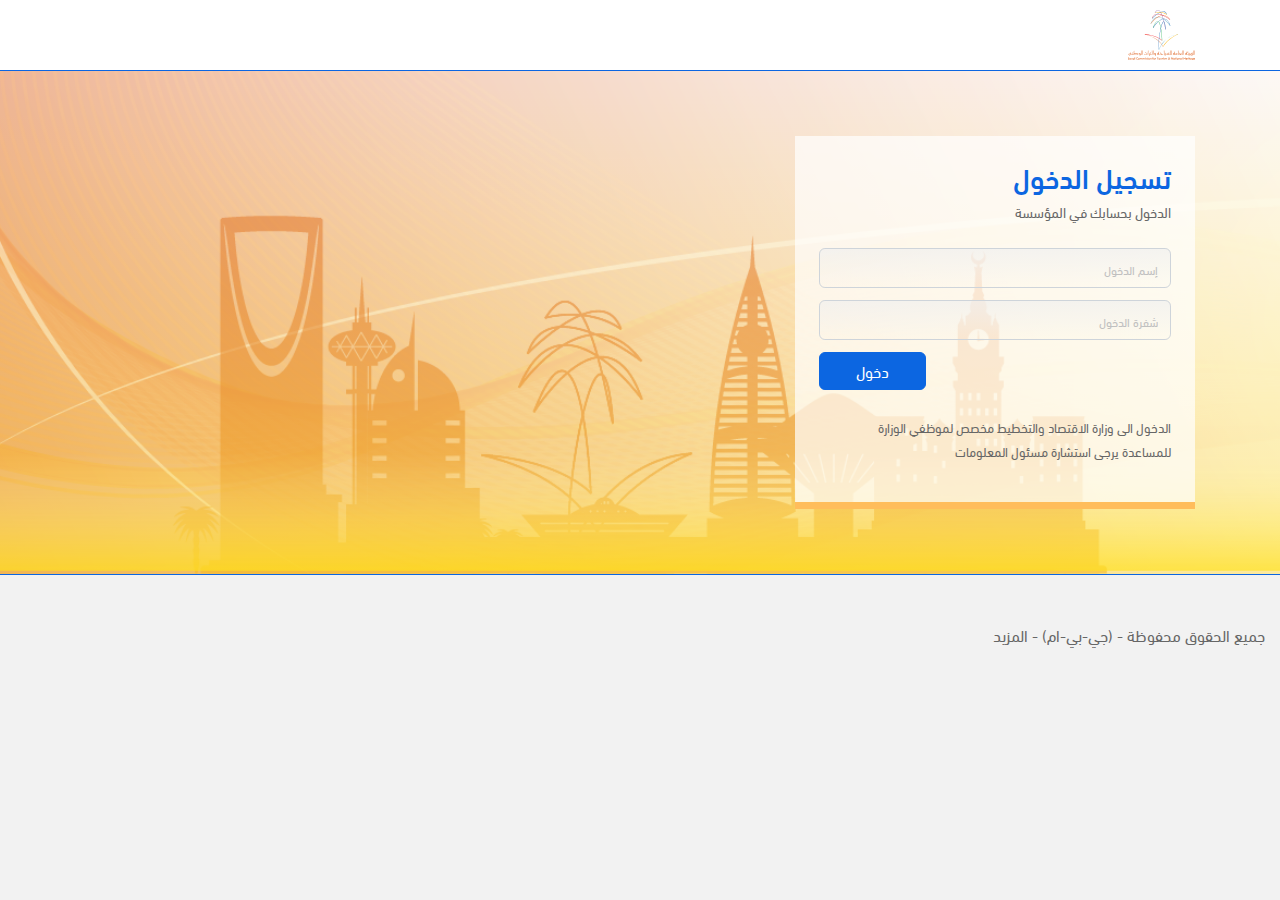
<file: auth.html>
<!doctype html>
<html class="no-js" lang="ar" dir="rtl">
<head>
	<meta charset="utf-8">
	<meta http-equiv="x-ua-compatible" content="ie=edge">
	<title> SCTH </title>
	<meta name="description" content="">
	<meta name="viewport" content="width=device-width, initial-scale=1">

	<!-- Place favicon.ico in the root directory -->
	
	<link rel="stylesheet" href="css/style.css">
	
	<script>
	(function(e,t,n){var r=e.querySelectorAll("html")[0];r.className=r.className.replace(/(^|\s)no-js(\s|$)/,"$1js$2")})(document,window,0);
	</script>
</head>
<body>
	<!--[if lte IE 9]>
	<p class="browserupgrade">You are using an <strong>outdated</strong> browser. Please <a href="https://browsehappy.com/">upgrade your browser</a> to improve your experience and security.</p>
	<![endif]-->

	<header class="header" id="header">
		<div class="container" >
			<div class="header-top">
				<div class="logo">
					<img src="img/logo.svg" class="logo_fae_icon" alt="">
				</div>
			</div>
		</div>
		<!-- END header-top-->
	</header>

	<!-- login section -->
	<section class="section login">
		<div class="container">
			<div class="login-form">
				<div class="section-title">
					<h3 class="title">تسجيل الدخول</h3>
					<span class="subtitle">الدخول بحسابك في المؤسسة</span>
				</div>
				<form action="" method="" class="form mtlg">
					<div class="form-group">
						<input type="text" name="" class="form-control" placeholder="إسم الدخول">
					</div>
					<div class="form-group">
						<input type="password" name="" class="form-control" placeholder="شفرة الدخول">
					</div>
					<div class="form-group text-left">
						<button type="submit" class="btn btn-primary btn-wide shw-hover">دخول</button>
					</div>
					<div class="form-group text-right mtlg">
						<p class="help-block"><small>الدخول الى وزارة الاقتصاد والتخطيط مخصص لموظفي الوزارة <br>للمساعدة يرجى استشارة مسئول المعلومات</small></p>
					</div>
				</form>
			</div>
		</div>
	</section>
	<!-- END Login-->

	<footer class="footer" id="footer">
	<div class="container-fluid">
		<div class="row">
			<div class="col-12 col-md-7">
				<div class="copyright">
					جميع الحقوق محفوظة - (جي-بي-ام) - المزيد
				</div>
			</div>
		</div>
	</div>
</footer>



</body>
</html>
</file>
<file: css/style.css>
@font-face {
  font-family: 'DIN Next LT Arabic';
  src: url("../fonts/dinNextLt-regular/DINNextLTArabic-Regular.eot");
  src: url("../fonts/dinNextLt-regular/DINNextLTArabic-Regular.eot?#iefix") format("embedded-opentype"), url("../fonts/dinNextLt-regular/DINNextLTArabic-Regular.woff") format("woff"), url("../fonts/dinNextLt-regular/DINNextLTArabic-Regular.ttf") format("truetype");
  font-weight: normal;
  font-style: normal;
}
@font-face {
  font-family: 'DIN Next LT Arabic';
  src: url("../fonts/dinNextLt-medium/DINNextLTArabic-Medium.eot");
  src: url("../fonts/dinNextLt-medium/DINNextLTArabic-Medium.eot?#iefix") format("embedded-opentype"), url("../fonts/dinNextLt-medium/DINNextLTArabic-Medium.woff") format("woff"), url("../fonts/dinNextLt-medium/DINNextLTArabic-Medium.ttf") format("truetype");
  font-weight: 500;
  font-style: normal;
}
/*!
 * Font Awesome Free 5.0.13 by @fontawesome - https://fontawesome.com
 * License - https://fontawesome.com/license (Icons: CC BY 4.0, Fonts: SIL OFL 1.1, Code: MIT License)
 */
.fa,
.fas,
.far,
.fal,
.fab {
  -moz-osx-font-smoothing: grayscale;
  -webkit-font-smoothing: antialiased;
  display: inline-block;
  font-style: normal;
  font-variant: normal;
  text-rendering: auto;
  line-height: 1;
}

.fa-lg {
  font-size: 1.33333em;
  line-height: 0.75em;
  vertical-align: -.0667em;
}

.fa-xs {
  font-size: .75em;
}

.fa-sm {
  font-size: .875em;
}

.fa-1x {
  font-size: 1em;
}

.fa-2x {
  font-size: 2em;
}

.fa-3x {
  font-size: 3em;
}

.fa-4x {
  font-size: 4em;
}

.fa-5x {
  font-size: 5em;
}

.fa-6x {
  font-size: 6em;
}

.fa-7x {
  font-size: 7em;
}

.fa-8x {
  font-size: 8em;
}

.fa-9x {
  font-size: 9em;
}

.fa-10x {
  font-size: 10em;
}

.fa-fw {
  text-align: center;
  width: 1.25em;
}

.fa-ul {
  list-style-type: none;
  margin-left: 2.5em;
  padding-left: 0;
}

.fa-ul > li {
  position: relative;
}

.fa-li {
  left: -2em;
  position: absolute;
  text-align: center;
  width: 2em;
  line-height: inherit;
}

.fa-border {
  border: solid 0.08em #eee;
  border-radius: .1em;
  padding: .2em .25em .15em;
}

.fa-pull-left {
  float: left;
}

.fa-pull-right {
  float: right;
}

.fa.fa-pull-left,
.fas.fa-pull-left,
.far.fa-pull-left,
.fal.fa-pull-left,
.fab.fa-pull-left {
  margin-right: .3em;
}

.fa.fa-pull-right,
.fas.fa-pull-right,
.far.fa-pull-right,
.fal.fa-pull-right,
.fab.fa-pull-right {
  margin-left: .3em;
}

.fa-spin {
  -webkit-animation: fa-spin 2s infinite linear;
  animation: fa-spin 2s infinite linear;
}

.fa-pulse {
  -webkit-animation: fa-spin 1s infinite steps(8);
  animation: fa-spin 1s infinite steps(8);
}

@-webkit-keyframes fa-spin {
  0% {
    -webkit-transform: rotate(0deg);
    transform: rotate(0deg);
  }
  100% {
    -webkit-transform: rotate(360deg);
    transform: rotate(360deg);
  }
}
@keyframes fa-spin {
  0% {
    -webkit-transform: rotate(0deg);
    transform: rotate(0deg);
  }
  100% {
    -webkit-transform: rotate(360deg);
    transform: rotate(360deg);
  }
}
.fa-rotate-90 {
  -ms-filter: "progid:DXImageTransform.Microsoft.BasicImage(rotation=1)";
  -webkit-transform: rotate(90deg);
  transform: rotate(90deg);
}

.fa-rotate-180 {
  -ms-filter: "progid:DXImageTransform.Microsoft.BasicImage(rotation=2)";
  -webkit-transform: rotate(180deg);
  transform: rotate(180deg);
}

.fa-rotate-270 {
  -ms-filter: "progid:DXImageTransform.Microsoft.BasicImage(rotation=3)";
  -webkit-transform: rotate(270deg);
  transform: rotate(270deg);
}

.fa-flip-horizontal {
  -ms-filter: "progid:DXImageTransform.Microsoft.BasicImage(rotation=0, mirror=1)";
  -webkit-transform: scale(-1, 1);
  transform: scale(-1, 1);
}

.fa-flip-vertical {
  -ms-filter: "progid:DXImageTransform.Microsoft.BasicImage(rotation=2, mirror=1)";
  -webkit-transform: scale(1, -1);
  transform: scale(1, -1);
}

.fa-flip-horizontal.fa-flip-vertical {
  -ms-filter: "progid:DXImageTransform.Microsoft.BasicImage(rotation=2, mirror=1)";
  -webkit-transform: scale(-1, -1);
  transform: scale(-1, -1);
}

:root .fa-rotate-90,
:root .fa-rotate-180,
:root .fa-rotate-270,
:root .fa-flip-horizontal,
:root .fa-flip-vertical {
  -webkit-filter: none;
  filter: none;
}

.fa-stack {
  display: inline-block;
  height: 2em;
  line-height: 2em;
  position: relative;
  vertical-align: middle;
  width: 2em;
}

.fa-stack-1x,
.fa-stack-2x {
  left: 0;
  position: absolute;
  text-align: center;
  width: 100%;
}

.fa-stack-1x {
  line-height: inherit;
}

.fa-stack-2x {
  font-size: 2em;
}

.fa-inverse {
  color: #fff;
}

/* Font Awesome uses the Unicode Private Use Area (PUA) to ensure screen
readers do not read off random characters that represent icons */
.fa-500px:before {
  content: "\f26e";
}

.fa-accessible-icon:before {
  content: "\f368";
}

.fa-accusoft:before {
  content: "\f369";
}

.fa-address-book:before {
  content: "\f2b9";
}

.fa-address-card:before {
  content: "\f2bb";
}

.fa-adjust:before {
  content: "\f042";
}

.fa-adn:before {
  content: "\f170";
}

.fa-adversal:before {
  content: "\f36a";
}

.fa-affiliatetheme:before {
  content: "\f36b";
}

.fa-algolia:before {
  content: "\f36c";
}

.fa-align-center:before {
  content: "\f037";
}

.fa-align-justify:before {
  content: "\f039";
}

.fa-align-left:before {
  content: "\f036";
}

.fa-align-right:before {
  content: "\f038";
}

.fa-allergies:before {
  content: "\f461";
}

.fa-amazon:before {
  content: "\f270";
}

.fa-amazon-pay:before {
  content: "\f42c";
}

.fa-ambulance:before {
  content: "\f0f9";
}

.fa-american-sign-language-interpreting:before {
  content: "\f2a3";
}

.fa-amilia:before {
  content: "\f36d";
}

.fa-anchor:before {
  content: "\f13d";
}

.fa-android:before {
  content: "\f17b";
}

.fa-angellist:before {
  content: "\f209";
}

.fa-angle-double-down:before {
  content: "\f103";
}

.fa-angle-double-left:before {
  content: "\f100";
}

.fa-angle-double-right:before {
  content: "\f101";
}

.fa-angle-double-up:before {
  content: "\f102";
}

.fa-angle-down:before {
  content: "\f107";
}

.fa-angle-left:before {
  content: "\f104";
}

.fa-angle-right:before {
  content: "\f105";
}

.fa-angle-up:before {
  content: "\f106";
}

.fa-angrycreative:before {
  content: "\f36e";
}

.fa-angular:before {
  content: "\f420";
}

.fa-app-store:before {
  content: "\f36f";
}

.fa-app-store-ios:before {
  content: "\f370";
}

.fa-apper:before {
  content: "\f371";
}

.fa-apple:before {
  content: "\f179";
}

.fa-apple-pay:before {
  content: "\f415";
}

.fa-archive:before {
  content: "\f187";
}

.fa-arrow-alt-circle-down:before {
  content: "\f358";
}

.fa-arrow-alt-circle-left:before {
  content: "\f359";
}

.fa-arrow-alt-circle-right:before {
  content: "\f35a";
}

.fa-arrow-alt-circle-up:before {
  content: "\f35b";
}

.fa-arrow-circle-down:before {
  content: "\f0ab";
}

.fa-arrow-circle-left:before {
  content: "\f0a8";
}

.fa-arrow-circle-right:before {
  content: "\f0a9";
}

.fa-arrow-circle-up:before {
  content: "\f0aa";
}

.fa-arrow-down:before {
  content: "\f063";
}

.fa-arrow-left:before {
  content: "\f060";
}

.fa-arrow-right:before {
  content: "\f061";
}

.fa-arrow-up:before {
  content: "\f062";
}

.fa-arrows-alt:before {
  content: "\f0b2";
}

.fa-arrows-alt-h:before {
  content: "\f337";
}

.fa-arrows-alt-v:before {
  content: "\f338";
}

.fa-assistive-listening-systems:before {
  content: "\f2a2";
}

.fa-asterisk:before {
  content: "\f069";
}

.fa-asymmetrik:before {
  content: "\f372";
}

.fa-at:before {
  content: "\f1fa";
}

.fa-audible:before {
  content: "\f373";
}

.fa-audio-description:before {
  content: "\f29e";
}

.fa-autoprefixer:before {
  content: "\f41c";
}

.fa-avianex:before {
  content: "\f374";
}

.fa-aviato:before {
  content: "\f421";
}

.fa-aws:before {
  content: "\f375";
}

.fa-backward:before {
  content: "\f04a";
}

.fa-balance-scale:before {
  content: "\f24e";
}

.fa-ban:before {
  content: "\f05e";
}

.fa-band-aid:before {
  content: "\f462";
}

.fa-bandcamp:before {
  content: "\f2d5";
}

.fa-barcode:before {
  content: "\f02a";
}

.fa-bars:before {
  content: "\f0c9";
}

.fa-baseball-ball:before {
  content: "\f433";
}

.fa-basketball-ball:before {
  content: "\f434";
}

.fa-bath:before {
  content: "\f2cd";
}

.fa-battery-empty:before {
  content: "\f244";
}

.fa-battery-full:before {
  content: "\f240";
}

.fa-battery-half:before {
  content: "\f242";
}

.fa-battery-quarter:before {
  content: "\f243";
}

.fa-battery-three-quarters:before {
  content: "\f241";
}

.fa-bed:before {
  content: "\f236";
}

.fa-beer:before {
  content: "\f0fc";
}

.fa-behance:before {
  content: "\f1b4";
}

.fa-behance-square:before {
  content: "\f1b5";
}

.fa-bell:before {
  content: "\f0f3";
}

.fa-bell-slash:before {
  content: "\f1f6";
}

.fa-bicycle:before {
  content: "\f206";
}

.fa-bimobject:before {
  content: "\f378";
}

.fa-binoculars:before {
  content: "\f1e5";
}

.fa-birthday-cake:before {
  content: "\f1fd";
}

.fa-bitbucket:before {
  content: "\f171";
}

.fa-bitcoin:before {
  content: "\f379";
}

.fa-bity:before {
  content: "\f37a";
}

.fa-black-tie:before {
  content: "\f27e";
}

.fa-blackberry:before {
  content: "\f37b";
}

.fa-blender:before {
  content: "\f517";
}

.fa-blind:before {
  content: "\f29d";
}

.fa-blogger:before {
  content: "\f37c";
}

.fa-blogger-b:before {
  content: "\f37d";
}

.fa-bluetooth:before {
  content: "\f293";
}

.fa-bluetooth-b:before {
  content: "\f294";
}

.fa-bold:before {
  content: "\f032";
}

.fa-bolt:before {
  content: "\f0e7";
}

.fa-bomb:before {
  content: "\f1e2";
}

.fa-book:before {
  content: "\f02d";
}

.fa-book-open:before {
  content: "\f518";
}

.fa-bookmark:before {
  content: "\f02e";
}

.fa-bowling-ball:before {
  content: "\f436";
}

.fa-box:before {
  content: "\f466";
}

.fa-box-open:before {
  content: "\f49e";
}

.fa-boxes:before {
  content: "\f468";
}

.fa-braille:before {
  content: "\f2a1";
}

.fa-briefcase:before {
  content: "\f0b1";
}

.fa-briefcase-medical:before {
  content: "\f469";
}

.fa-broadcast-tower:before {
  content: "\f519";
}

.fa-broom:before {
  content: "\f51a";
}

.fa-btc:before {
  content: "\f15a";
}

.fa-bug:before {
  content: "\f188";
}

.fa-building:before {
  content: "\f1ad";
}

.fa-bullhorn:before {
  content: "\f0a1";
}

.fa-bullseye:before {
  content: "\f140";
}

.fa-burn:before {
  content: "\f46a";
}

.fa-buromobelexperte:before {
  content: "\f37f";
}

.fa-bus:before {
  content: "\f207";
}

.fa-buysellads:before {
  content: "\f20d";
}

.fa-calculator:before {
  content: "\f1ec";
}

.fa-calendar:before {
  content: "\f133";
}

.fa-calendar-alt:before {
  content: "\f073";
}

.fa-calendar-check:before {
  content: "\f274";
}

.fa-calendar-minus:before {
  content: "\f272";
}

.fa-calendar-plus:before {
  content: "\f271";
}

.fa-calendar-times:before {
  content: "\f273";
}

.fa-camera:before {
  content: "\f030";
}

.fa-camera-retro:before {
  content: "\f083";
}

.fa-capsules:before {
  content: "\f46b";
}

.fa-car:before {
  content: "\f1b9";
}

.fa-caret-down:before {
  content: "\f0d7";
}

.fa-caret-left:before {
  content: "\f0d9";
}

.fa-caret-right:before {
  content: "\f0da";
}

.fa-caret-square-down:before {
  content: "\f150";
}

.fa-caret-square-left:before {
  content: "\f191";
}

.fa-caret-square-right:before {
  content: "\f152";
}

.fa-caret-square-up:before {
  content: "\f151";
}

.fa-caret-up:before {
  content: "\f0d8";
}

.fa-cart-arrow-down:before {
  content: "\f218";
}

.fa-cart-plus:before {
  content: "\f217";
}

.fa-cc-amazon-pay:before {
  content: "\f42d";
}

.fa-cc-amex:before {
  content: "\f1f3";
}

.fa-cc-apple-pay:before {
  content: "\f416";
}

.fa-cc-diners-club:before {
  content: "\f24c";
}

.fa-cc-discover:before {
  content: "\f1f2";
}

.fa-cc-jcb:before {
  content: "\f24b";
}

.fa-cc-mastercard:before {
  content: "\f1f1";
}

.fa-cc-paypal:before {
  content: "\f1f4";
}

.fa-cc-stripe:before {
  content: "\f1f5";
}

.fa-cc-visa:before {
  content: "\f1f0";
}

.fa-centercode:before {
  content: "\f380";
}

.fa-certificate:before {
  content: "\f0a3";
}

.fa-chalkboard:before {
  content: "\f51b";
}

.fa-chalkboard-teacher:before {
  content: "\f51c";
}

.fa-chart-area:before {
  content: "\f1fe";
}

.fa-chart-bar:before {
  content: "\f080";
}

.fa-chart-line:before {
  content: "\f201";
}

.fa-chart-pie:before {
  content: "\f200";
}

.fa-check:before {
  content: "\f00c";
}

.fa-check-circle:before {
  content: "\f058";
}

.fa-check-square:before {
  content: "\f14a";
}

.fa-chess:before {
  content: "\f439";
}

.fa-chess-bishop:before {
  content: "\f43a";
}

.fa-chess-board:before {
  content: "\f43c";
}

.fa-chess-king:before {
  content: "\f43f";
}

.fa-chess-knight:before {
  content: "\f441";
}

.fa-chess-pawn:before {
  content: "\f443";
}

.fa-chess-queen:before {
  content: "\f445";
}

.fa-chess-rook:before {
  content: "\f447";
}

.fa-chevron-circle-down:before {
  content: "\f13a";
}

.fa-chevron-circle-left:before {
  content: "\f137";
}

.fa-chevron-circle-right:before {
  content: "\f138";
}

.fa-chevron-circle-up:before {
  content: "\f139";
}

.fa-chevron-down:before {
  content: "\f078";
}

.fa-chevron-left:before {
  content: "\f053";
}

.fa-chevron-right:before {
  content: "\f054";
}

.fa-chevron-up:before {
  content: "\f077";
}

.fa-child:before {
  content: "\f1ae";
}

.fa-chrome:before {
  content: "\f268";
}

.fa-church:before {
  content: "\f51d";
}

.fa-circle:before {
  content: "\f111";
}

.fa-circle-notch:before {
  content: "\f1ce";
}

.fa-clipboard:before {
  content: "\f328";
}

.fa-clipboard-check:before {
  content: "\f46c";
}

.fa-clipboard-list:before {
  content: "\f46d";
}

.fa-clock:before {
  content: "\f017";
}

.fa-clone:before {
  content: "\f24d";
}

.fa-closed-captioning:before {
  content: "\f20a";
}

.fa-cloud:before {
  content: "\f0c2";
}

.fa-cloud-download-alt:before {
  content: "\f381";
}

.fa-cloud-upload-alt:before {
  content: "\f382";
}

.fa-cloudscale:before {
  content: "\f383";
}

.fa-cloudsmith:before {
  content: "\f384";
}

.fa-cloudversify:before {
  content: "\f385";
}

.fa-code:before {
  content: "\f121";
}

.fa-code-branch:before {
  content: "\f126";
}

.fa-codepen:before {
  content: "\f1cb";
}

.fa-codiepie:before {
  content: "\f284";
}

.fa-coffee:before {
  content: "\f0f4";
}

.fa-cog:before {
  content: "\f013";
}

.fa-cogs:before {
  content: "\f085";
}

.fa-coins:before {
  content: "\f51e";
}

.fa-columns:before {
  content: "\f0db";
}

.fa-comment:before {
  content: "\f075";
}

.fa-comment-alt:before {
  content: "\f27a";
}

.fa-comment-dots:before {
  content: "\f4ad";
}

.fa-comment-slash:before {
  content: "\f4b3";
}

.fa-comments:before {
  content: "\f086";
}

.fa-compact-disc:before {
  content: "\f51f";
}

.fa-compass:before {
  content: "\f14e";
}

.fa-compress:before {
  content: "\f066";
}

.fa-connectdevelop:before {
  content: "\f20e";
}

.fa-contao:before {
  content: "\f26d";
}

.fa-copy:before {
  content: "\f0c5";
}

.fa-copyright:before {
  content: "\f1f9";
}

.fa-couch:before {
  content: "\f4b8";
}

.fa-cpanel:before {
  content: "\f388";
}

.fa-creative-commons:before {
  content: "\f25e";
}

.fa-creative-commons-by:before {
  content: "\f4e7";
}

.fa-creative-commons-nc:before {
  content: "\f4e8";
}

.fa-creative-commons-nc-eu:before {
  content: "\f4e9";
}

.fa-creative-commons-nc-jp:before {
  content: "\f4ea";
}

.fa-creative-commons-nd:before {
  content: "\f4eb";
}

.fa-creative-commons-pd:before {
  content: "\f4ec";
}

.fa-creative-commons-pd-alt:before {
  content: "\f4ed";
}

.fa-creative-commons-remix:before {
  content: "\f4ee";
}

.fa-creative-commons-sa:before {
  content: "\f4ef";
}

.fa-creative-commons-sampling:before {
  content: "\f4f0";
}

.fa-creative-commons-sampling-plus:before {
  content: "\f4f1";
}

.fa-creative-commons-share:before {
  content: "\f4f2";
}

.fa-credit-card:before {
  content: "\f09d";
}

.fa-crop:before {
  content: "\f125";
}

.fa-crosshairs:before {
  content: "\f05b";
}

.fa-crow:before {
  content: "\f520";
}

.fa-crown:before {
  content: "\f521";
}

.fa-css3:before {
  content: "\f13c";
}

.fa-css3-alt:before {
  content: "\f38b";
}

.fa-cube:before {
  content: "\f1b2";
}

.fa-cubes:before {
  content: "\f1b3";
}

.fa-cut:before {
  content: "\f0c4";
}

.fa-cuttlefish:before {
  content: "\f38c";
}

.fa-d-and-d:before {
  content: "\f38d";
}

.fa-dashcube:before {
  content: "\f210";
}

.fa-database:before {
  content: "\f1c0";
}

.fa-deaf:before {
  content: "\f2a4";
}

.fa-delicious:before {
  content: "\f1a5";
}

.fa-deploydog:before {
  content: "\f38e";
}

.fa-deskpro:before {
  content: "\f38f";
}

.fa-desktop:before {
  content: "\f108";
}

.fa-deviantart:before {
  content: "\f1bd";
}

.fa-diagnoses:before {
  content: "\f470";
}

.fa-dice:before {
  content: "\f522";
}

.fa-dice-five:before {
  content: "\f523";
}

.fa-dice-four:before {
  content: "\f524";
}

.fa-dice-one:before {
  content: "\f525";
}

.fa-dice-six:before {
  content: "\f526";
}

.fa-dice-three:before {
  content: "\f527";
}

.fa-dice-two:before {
  content: "\f528";
}

.fa-digg:before {
  content: "\f1a6";
}

.fa-digital-ocean:before {
  content: "\f391";
}

.fa-discord:before {
  content: "\f392";
}

.fa-discourse:before {
  content: "\f393";
}

.fa-divide:before {
  content: "\f529";
}

.fa-dna:before {
  content: "\f471";
}

.fa-dochub:before {
  content: "\f394";
}

.fa-docker:before {
  content: "\f395";
}

.fa-dollar-sign:before {
  content: "\f155";
}

.fa-dolly:before {
  content: "\f472";
}

.fa-dolly-flatbed:before {
  content: "\f474";
}

.fa-donate:before {
  content: "\f4b9";
}

.fa-door-closed:before {
  content: "\f52a";
}

.fa-door-open:before {
  content: "\f52b";
}

.fa-dot-circle:before {
  content: "\f192";
}

.fa-dove:before {
  content: "\f4ba";
}

.fa-download:before {
  content: "\f019";
}

.fa-draft2digital:before {
  content: "\f396";
}

.fa-dribbble:before {
  content: "\f17d";
}

.fa-dribbble-square:before {
  content: "\f397";
}

.fa-dropbox:before {
  content: "\f16b";
}

.fa-drupal:before {
  content: "\f1a9";
}

.fa-dumbbell:before {
  content: "\f44b";
}

.fa-dyalog:before {
  content: "\f399";
}

.fa-earlybirds:before {
  content: "\f39a";
}

.fa-ebay:before {
  content: "\f4f4";
}

.fa-edge:before {
  content: "\f282";
}

.fa-edit:before {
  content: "\f044";
}

.fa-eject:before {
  content: "\f052";
}

.fa-elementor:before {
  content: "\f430";
}

.fa-ellipsis-h:before {
  content: "\f141";
}

.fa-ellipsis-v:before {
  content: "\f142";
}

.fa-ember:before {
  content: "\f423";
}

.fa-empire:before {
  content: "\f1d1";
}

.fa-envelope:before {
  content: "\f0e0";
}

.fa-envelope-open:before {
  content: "\f2b6";
}

.fa-envelope-square:before {
  content: "\f199";
}

.fa-envira:before {
  content: "\f299";
}

.fa-equals:before {
  content: "\f52c";
}

.fa-eraser:before {
  content: "\f12d";
}

.fa-erlang:before {
  content: "\f39d";
}

.fa-ethereum:before {
  content: "\f42e";
}

.fa-etsy:before {
  content: "\f2d7";
}

.fa-euro-sign:before {
  content: "\f153";
}

.fa-exchange-alt:before {
  content: "\f362";
}

.fa-exclamation:before {
  content: "\f12a";
}

.fa-exclamation-circle:before {
  content: "\f06a";
}

.fa-exclamation-triangle:before {
  content: "\f071";
}

.fa-expand:before {
  content: "\f065";
}

.fa-expand-arrows-alt:before {
  content: "\f31e";
}

.fa-expeditedssl:before {
  content: "\f23e";
}

.fa-external-link-alt:before {
  content: "\f35d";
}

.fa-external-link-square-alt:before {
  content: "\f360";
}

.fa-eye:before {
  content: "\f06e";
}

.fa-eye-dropper:before {
  content: "\f1fb";
}

.fa-eye-slash:before {
  content: "\f070";
}

.fa-facebook:before {
  content: "\f09a";
}

.fa-facebook-f:before {
  content: "\f39e";
}

.fa-facebook-messenger:before {
  content: "\f39f";
}

.fa-facebook-square:before {
  content: "\f082";
}

.fa-fast-backward:before {
  content: "\f049";
}

.fa-fast-forward:before {
  content: "\f050";
}

.fa-fax:before {
  content: "\f1ac";
}

.fa-feather:before {
  content: "\f52d";
}

.fa-female:before {
  content: "\f182";
}

.fa-fighter-jet:before {
  content: "\f0fb";
}

.fa-file:before {
  content: "\f15b";
}

.fa-file-alt:before {
  content: "\f15c";
}

.fa-file-archive:before {
  content: "\f1c6";
}

.fa-file-audio:before {
  content: "\f1c7";
}

.fa-file-code:before {
  content: "\f1c9";
}

.fa-file-excel:before {
  content: "\f1c3";
}

.fa-file-image:before {
  content: "\f1c5";
}

.fa-file-medical:before {
  content: "\f477";
}

.fa-file-medical-alt:before {
  content: "\f478";
}

.fa-file-pdf:before {
  content: "\f1c1";
}

.fa-file-powerpoint:before {
  content: "\f1c4";
}

.fa-file-video:before {
  content: "\f1c8";
}

.fa-file-word:before {
  content: "\f1c2";
}

.fa-film:before {
  content: "\f008";
}

.fa-filter:before {
  content: "\f0b0";
}

.fa-fire:before {
  content: "\f06d";
}

.fa-fire-extinguisher:before {
  content: "\f134";
}

.fa-firefox:before {
  content: "\f269";
}

.fa-first-aid:before {
  content: "\f479";
}

.fa-first-order:before {
  content: "\f2b0";
}

.fa-first-order-alt:before {
  content: "\f50a";
}

.fa-firstdraft:before {
  content: "\f3a1";
}

.fa-flag:before {
  content: "\f024";
}

.fa-flag-checkered:before {
  content: "\f11e";
}

.fa-flask:before {
  content: "\f0c3";
}

.fa-flickr:before {
  content: "\f16e";
}

.fa-flipboard:before {
  content: "\f44d";
}

.fa-fly:before {
  content: "\f417";
}

.fa-folder:before {
  content: "\f07b";
}

.fa-folder-open:before {
  content: "\f07c";
}

.fa-font:before {
  content: "\f031";
}

.fa-font-awesome:before {
  content: "\f2b4";
}

.fa-font-awesome-alt:before {
  content: "\f35c";
}

.fa-font-awesome-flag:before {
  content: "\f425";
}

.fa-font-awesome-logo-full:before {
  content: "\f4e6";
}

.fa-fonticons:before {
  content: "\f280";
}

.fa-fonticons-fi:before {
  content: "\f3a2";
}

.fa-football-ball:before {
  content: "\f44e";
}

.fa-fort-awesome:before {
  content: "\f286";
}

.fa-fort-awesome-alt:before {
  content: "\f3a3";
}

.fa-forumbee:before {
  content: "\f211";
}

.fa-forward:before {
  content: "\f04e";
}

.fa-foursquare:before {
  content: "\f180";
}

.fa-free-code-camp:before {
  content: "\f2c5";
}

.fa-freebsd:before {
  content: "\f3a4";
}

.fa-frog:before {
  content: "\f52e";
}

.fa-frown:before {
  content: "\f119";
}

.fa-fulcrum:before {
  content: "\f50b";
}

.fa-futbol:before {
  content: "\f1e3";
}

.fa-galactic-republic:before {
  content: "\f50c";
}

.fa-galactic-senate:before {
  content: "\f50d";
}

.fa-gamepad:before {
  content: "\f11b";
}

.fa-gas-pump:before {
  content: "\f52f";
}

.fa-gavel:before {
  content: "\f0e3";
}

.fa-gem:before {
  content: "\f3a5";
}

.fa-genderless:before {
  content: "\f22d";
}

.fa-get-pocket:before {
  content: "\f265";
}

.fa-gg:before {
  content: "\f260";
}

.fa-gg-circle:before {
  content: "\f261";
}

.fa-gift:before {
  content: "\f06b";
}

.fa-git:before {
  content: "\f1d3";
}

.fa-git-square:before {
  content: "\f1d2";
}

.fa-github:before {
  content: "\f09b";
}

.fa-github-alt:before {
  content: "\f113";
}

.fa-github-square:before {
  content: "\f092";
}

.fa-gitkraken:before {
  content: "\f3a6";
}

.fa-gitlab:before {
  content: "\f296";
}

.fa-gitter:before {
  content: "\f426";
}

.fa-glass-martini:before {
  content: "\f000";
}

.fa-glasses:before {
  content: "\f530";
}

.fa-glide:before {
  content: "\f2a5";
}

.fa-glide-g:before {
  content: "\f2a6";
}

.fa-globe:before {
  content: "\f0ac";
}

.fa-gofore:before {
  content: "\f3a7";
}

.fa-golf-ball:before {
  content: "\f450";
}

.fa-goodreads:before {
  content: "\f3a8";
}

.fa-goodreads-g:before {
  content: "\f3a9";
}

.fa-google:before {
  content: "\f1a0";
}

.fa-google-drive:before {
  content: "\f3aa";
}

.fa-google-play:before {
  content: "\f3ab";
}

.fa-google-plus:before {
  content: "\f2b3";
}

.fa-google-plus-g:before {
  content: "\f0d5";
}

.fa-google-plus-square:before {
  content: "\f0d4";
}

.fa-google-wallet:before {
  content: "\f1ee";
}

.fa-graduation-cap:before {
  content: "\f19d";
}

.fa-gratipay:before {
  content: "\f184";
}

.fa-grav:before {
  content: "\f2d6";
}

.fa-greater-than:before {
  content: "\f531";
}

.fa-greater-than-equal:before {
  content: "\f532";
}

.fa-gripfire:before {
  content: "\f3ac";
}

.fa-grunt:before {
  content: "\f3ad";
}

.fa-gulp:before {
  content: "\f3ae";
}

.fa-h-square:before {
  content: "\f0fd";
}

.fa-hacker-news:before {
  content: "\f1d4";
}

.fa-hacker-news-square:before {
  content: "\f3af";
}

.fa-hand-holding:before {
  content: "\f4bd";
}

.fa-hand-holding-heart:before {
  content: "\f4be";
}

.fa-hand-holding-usd:before {
  content: "\f4c0";
}

.fa-hand-lizard:before {
  content: "\f258";
}

.fa-hand-paper:before {
  content: "\f256";
}

.fa-hand-peace:before {
  content: "\f25b";
}

.fa-hand-point-down:before {
  content: "\f0a7";
}

.fa-hand-point-left:before {
  content: "\f0a5";
}

.fa-hand-point-right:before {
  content: "\f0a4";
}

.fa-hand-point-up:before {
  content: "\f0a6";
}

.fa-hand-pointer:before {
  content: "\f25a";
}

.fa-hand-rock:before {
  content: "\f255";
}

.fa-hand-scissors:before {
  content: "\f257";
}

.fa-hand-spock:before {
  content: "\f259";
}

.fa-hands:before {
  content: "\f4c2";
}

.fa-hands-helping:before {
  content: "\f4c4";
}

.fa-handshake:before {
  content: "\f2b5";
}

.fa-hashtag:before {
  content: "\f292";
}

.fa-hdd:before {
  content: "\f0a0";
}

.fa-heading:before {
  content: "\f1dc";
}

.fa-headphones:before {
  content: "\f025";
}

.fa-heart:before {
  content: "\f004";
}

.fa-heartbeat:before {
  content: "\f21e";
}

.fa-helicopter:before {
  content: "\f533";
}

.fa-hips:before {
  content: "\f452";
}

.fa-hire-a-helper:before {
  content: "\f3b0";
}

.fa-history:before {
  content: "\f1da";
}

.fa-hockey-puck:before {
  content: "\f453";
}

.fa-home:before {
  content: "\f015";
}

.fa-hooli:before {
  content: "\f427";
}

.fa-hospital:before {
  content: "\f0f8";
}

.fa-hospital-alt:before {
  content: "\f47d";
}

.fa-hospital-symbol:before {
  content: "\f47e";
}

.fa-hotjar:before {
  content: "\f3b1";
}

.fa-hourglass:before {
  content: "\f254";
}

.fa-hourglass-end:before {
  content: "\f253";
}

.fa-hourglass-half:before {
  content: "\f252";
}

.fa-hourglass-start:before {
  content: "\f251";
}

.fa-houzz:before {
  content: "\f27c";
}

.fa-html5:before {
  content: "\f13b";
}

.fa-hubspot:before {
  content: "\f3b2";
}

.fa-i-cursor:before {
  content: "\f246";
}

.fa-id-badge:before {
  content: "\f2c1";
}

.fa-id-card:before {
  content: "\f2c2";
}

.fa-id-card-alt:before {
  content: "\f47f";
}

.fa-image:before {
  content: "\f03e";
}

.fa-images:before {
  content: "\f302";
}

.fa-imdb:before {
  content: "\f2d8";
}

.fa-inbox:before {
  content: "\f01c";
}

.fa-indent:before {
  content: "\f03c";
}

.fa-industry:before {
  content: "\f275";
}

.fa-infinity:before {
  content: "\f534";
}

.fa-info:before {
  content: "\f129";
}

.fa-info-circle:before {
  content: "\f05a";
}

.fa-instagram:before {
  content: "\f16d";
}

.fa-internet-explorer:before {
  content: "\f26b";
}

.fa-ioxhost:before {
  content: "\f208";
}

.fa-italic:before {
  content: "\f033";
}

.fa-itunes:before {
  content: "\f3b4";
}

.fa-itunes-note:before {
  content: "\f3b5";
}

.fa-java:before {
  content: "\f4e4";
}

.fa-jedi-order:before {
  content: "\f50e";
}

.fa-jenkins:before {
  content: "\f3b6";
}

.fa-joget:before {
  content: "\f3b7";
}

.fa-joomla:before {
  content: "\f1aa";
}

.fa-js:before {
  content: "\f3b8";
}

.fa-js-square:before {
  content: "\f3b9";
}

.fa-jsfiddle:before {
  content: "\f1cc";
}

.fa-key:before {
  content: "\f084";
}

.fa-keybase:before {
  content: "\f4f5";
}

.fa-keyboard:before {
  content: "\f11c";
}

.fa-keycdn:before {
  content: "\f3ba";
}

.fa-kickstarter:before {
  content: "\f3bb";
}

.fa-kickstarter-k:before {
  content: "\f3bc";
}

.fa-kiwi-bird:before {
  content: "\f535";
}

.fa-korvue:before {
  content: "\f42f";
}

.fa-language:before {
  content: "\f1ab";
}

.fa-laptop:before {
  content: "\f109";
}

.fa-laravel:before {
  content: "\f3bd";
}

.fa-lastfm:before {
  content: "\f202";
}

.fa-lastfm-square:before {
  content: "\f203";
}

.fa-leaf:before {
  content: "\f06c";
}

.fa-leanpub:before {
  content: "\f212";
}

.fa-lemon:before {
  content: "\f094";
}

.fa-less:before {
  content: "\f41d";
}

.fa-less-than:before {
  content: "\f536";
}

.fa-less-than-equal:before {
  content: "\f537";
}

.fa-level-down-alt:before {
  content: "\f3be";
}

.fa-level-up-alt:before {
  content: "\f3bf";
}

.fa-life-ring:before {
  content: "\f1cd";
}

.fa-lightbulb:before {
  content: "\f0eb";
}

.fa-line:before {
  content: "\f3c0";
}

.fa-link:before {
  content: "\f0c1";
}

.fa-linkedin:before {
  content: "\f08c";
}

.fa-linkedin-in:before {
  content: "\f0e1";
}

.fa-linode:before {
  content: "\f2b8";
}

.fa-linux:before {
  content: "\f17c";
}

.fa-lira-sign:before {
  content: "\f195";
}

.fa-list:before {
  content: "\f03a";
}

.fa-list-alt:before {
  content: "\f022";
}

.fa-list-ol:before {
  content: "\f0cb";
}

.fa-list-ul:before {
  content: "\f0ca";
}

.fa-location-arrow:before {
  content: "\f124";
}

.fa-lock:before {
  content: "\f023";
}

.fa-lock-open:before {
  content: "\f3c1";
}

.fa-long-arrow-alt-down:before {
  content: "\f309";
}

.fa-long-arrow-alt-left:before {
  content: "\f30a";
}

.fa-long-arrow-alt-right:before {
  content: "\f30b";
}

.fa-long-arrow-alt-up:before {
  content: "\f30c";
}

.fa-low-vision:before {
  content: "\f2a8";
}

.fa-lyft:before {
  content: "\f3c3";
}

.fa-magento:before {
  content: "\f3c4";
}

.fa-magic:before {
  content: "\f0d0";
}

.fa-magnet:before {
  content: "\f076";
}

.fa-male:before {
  content: "\f183";
}

.fa-mandalorian:before {
  content: "\f50f";
}

.fa-map:before {
  content: "\f279";
}

.fa-map-marker:before {
  content: "\f041";
}

.fa-map-marker-alt:before {
  content: "\f3c5";
}

.fa-map-pin:before {
  content: "\f276";
}

.fa-map-signs:before {
  content: "\f277";
}

.fa-mars:before {
  content: "\f222";
}

.fa-mars-double:before {
  content: "\f227";
}

.fa-mars-stroke:before {
  content: "\f229";
}

.fa-mars-stroke-h:before {
  content: "\f22b";
}

.fa-mars-stroke-v:before {
  content: "\f22a";
}

.fa-mastodon:before {
  content: "\f4f6";
}

.fa-maxcdn:before {
  content: "\f136";
}

.fa-medapps:before {
  content: "\f3c6";
}

.fa-medium:before {
  content: "\f23a";
}

.fa-medium-m:before {
  content: "\f3c7";
}

.fa-medkit:before {
  content: "\f0fa";
}

.fa-medrt:before {
  content: "\f3c8";
}

.fa-meetup:before {
  content: "\f2e0";
}

.fa-meh:before {
  content: "\f11a";
}

.fa-memory:before {
  content: "\f538";
}

.fa-mercury:before {
  content: "\f223";
}

.fa-microchip:before {
  content: "\f2db";
}

.fa-microphone:before {
  content: "\f130";
}

.fa-microphone-alt:before {
  content: "\f3c9";
}

.fa-microphone-alt-slash:before {
  content: "\f539";
}

.fa-microphone-slash:before {
  content: "\f131";
}

.fa-microsoft:before {
  content: "\f3ca";
}

.fa-minus:before {
  content: "\f068";
}

.fa-minus-circle:before {
  content: "\f056";
}

.fa-minus-square:before {
  content: "\f146";
}

.fa-mix:before {
  content: "\f3cb";
}

.fa-mixcloud:before {
  content: "\f289";
}

.fa-mizuni:before {
  content: "\f3cc";
}

.fa-mobile:before {
  content: "\f10b";
}

.fa-mobile-alt:before {
  content: "\f3cd";
}

.fa-modx:before {
  content: "\f285";
}

.fa-monero:before {
  content: "\f3d0";
}

.fa-money-bill:before {
  content: "\f0d6";
}

.fa-money-bill-alt:before {
  content: "\f3d1";
}

.fa-money-bill-wave:before {
  content: "\f53a";
}

.fa-money-bill-wave-alt:before {
  content: "\f53b";
}

.fa-money-check:before {
  content: "\f53c";
}

.fa-money-check-alt:before {
  content: "\f53d";
}

.fa-moon:before {
  content: "\f186";
}

.fa-motorcycle:before {
  content: "\f21c";
}

.fa-mouse-pointer:before {
  content: "\f245";
}

.fa-music:before {
  content: "\f001";
}

.fa-napster:before {
  content: "\f3d2";
}

.fa-neuter:before {
  content: "\f22c";
}

.fa-newspaper:before {
  content: "\f1ea";
}

.fa-nintendo-switch:before {
  content: "\f418";
}

.fa-node:before {
  content: "\f419";
}

.fa-node-js:before {
  content: "\f3d3";
}

.fa-not-equal:before {
  content: "\f53e";
}

.fa-notes-medical:before {
  content: "\f481";
}

.fa-npm:before {
  content: "\f3d4";
}

.fa-ns8:before {
  content: "\f3d5";
}

.fa-nutritionix:before {
  content: "\f3d6";
}

.fa-object-group:before {
  content: "\f247";
}

.fa-object-ungroup:before {
  content: "\f248";
}

.fa-odnoklassniki:before {
  content: "\f263";
}

.fa-odnoklassniki-square:before {
  content: "\f264";
}

.fa-old-republic:before {
  content: "\f510";
}

.fa-opencart:before {
  content: "\f23d";
}

.fa-openid:before {
  content: "\f19b";
}

.fa-opera:before {
  content: "\f26a";
}

.fa-optin-monster:before {
  content: "\f23c";
}

.fa-osi:before {
  content: "\f41a";
}

.fa-outdent:before {
  content: "\f03b";
}

.fa-page4:before {
  content: "\f3d7";
}

.fa-pagelines:before {
  content: "\f18c";
}

.fa-paint-brush:before {
  content: "\f1fc";
}

.fa-palette:before {
  content: "\f53f";
}

.fa-palfed:before {
  content: "\f3d8";
}

.fa-pallet:before {
  content: "\f482";
}

.fa-paper-plane:before {
  content: "\f1d8";
}

.fa-paperclip:before {
  content: "\f0c6";
}

.fa-parachute-box:before {
  content: "\f4cd";
}

.fa-paragraph:before {
  content: "\f1dd";
}

.fa-parking:before {
  content: "\f540";
}

.fa-paste:before {
  content: "\f0ea";
}

.fa-patreon:before {
  content: "\f3d9";
}

.fa-pause:before {
  content: "\f04c";
}

.fa-pause-circle:before {
  content: "\f28b";
}

.fa-paw:before {
  content: "\f1b0";
}

.fa-paypal:before {
  content: "\f1ed";
}

.fa-pen-square:before {
  content: "\f14b";
}

.fa-pencil-alt:before {
  content: "\f303";
}

.fa-people-carry:before {
  content: "\f4ce";
}

.fa-percent:before {
  content: "\f295";
}

.fa-percentage:before {
  content: "\f541";
}

.fa-periscope:before {
  content: "\f3da";
}

.fa-phabricator:before {
  content: "\f3db";
}

.fa-phoenix-framework:before {
  content: "\f3dc";
}

.fa-phoenix-squadron:before {
  content: "\f511";
}

.fa-phone:before {
  content: "\f095";
}

.fa-phone-slash:before {
  content: "\f3dd";
}

.fa-phone-square:before {
  content: "\f098";
}

.fa-phone-volume:before {
  content: "\f2a0";
}

.fa-php:before {
  content: "\f457";
}

.fa-pied-piper:before {
  content: "\f2ae";
}

.fa-pied-piper-alt:before {
  content: "\f1a8";
}

.fa-pied-piper-hat:before {
  content: "\f4e5";
}

.fa-pied-piper-pp:before {
  content: "\f1a7";
}

.fa-piggy-bank:before {
  content: "\f4d3";
}

.fa-pills:before {
  content: "\f484";
}

.fa-pinterest:before {
  content: "\f0d2";
}

.fa-pinterest-p:before {
  content: "\f231";
}

.fa-pinterest-square:before {
  content: "\f0d3";
}

.fa-plane:before {
  content: "\f072";
}

.fa-play:before {
  content: "\f04b";
}

.fa-play-circle:before {
  content: "\f144";
}

.fa-playstation:before {
  content: "\f3df";
}

.fa-plug:before {
  content: "\f1e6";
}

.fa-plus:before {
  content: "\f067";
}

.fa-plus-circle:before {
  content: "\f055";
}

.fa-plus-square:before {
  content: "\f0fe";
}

.fa-podcast:before {
  content: "\f2ce";
}

.fa-poo:before {
  content: "\f2fe";
}

.fa-portrait:before {
  content: "\f3e0";
}

.fa-pound-sign:before {
  content: "\f154";
}

.fa-power-off:before {
  content: "\f011";
}

.fa-prescription-bottle:before {
  content: "\f485";
}

.fa-prescription-bottle-alt:before {
  content: "\f486";
}

.fa-print:before {
  content: "\f02f";
}

.fa-procedures:before {
  content: "\f487";
}

.fa-product-hunt:before {
  content: "\f288";
}

.fa-project-diagram:before {
  content: "\f542";
}

.fa-pushed:before {
  content: "\f3e1";
}

.fa-puzzle-piece:before {
  content: "\f12e";
}

.fa-python:before {
  content: "\f3e2";
}

.fa-qq:before {
  content: "\f1d6";
}

.fa-qrcode:before {
  content: "\f029";
}

.fa-question:before {
  content: "\f128";
}

.fa-question-circle:before {
  content: "\f059";
}

.fa-quidditch:before {
  content: "\f458";
}

.fa-quinscape:before {
  content: "\f459";
}

.fa-quora:before {
  content: "\f2c4";
}

.fa-quote-left:before {
  content: "\f10d";
}

.fa-quote-right:before {
  content: "\f10e";
}

.fa-r-project:before {
  content: "\f4f7";
}

.fa-random:before {
  content: "\f074";
}

.fa-ravelry:before {
  content: "\f2d9";
}

.fa-react:before {
  content: "\f41b";
}

.fa-readme:before {
  content: "\f4d5";
}

.fa-rebel:before {
  content: "\f1d0";
}

.fa-receipt:before {
  content: "\f543";
}

.fa-recycle:before {
  content: "\f1b8";
}

.fa-red-river:before {
  content: "\f3e3";
}

.fa-reddit:before {
  content: "\f1a1";
}

.fa-reddit-alien:before {
  content: "\f281";
}

.fa-reddit-square:before {
  content: "\f1a2";
}

.fa-redo:before {
  content: "\f01e";
}

.fa-redo-alt:before {
  content: "\f2f9";
}

.fa-registered:before {
  content: "\f25d";
}

.fa-rendact:before {
  content: "\f3e4";
}

.fa-renren:before {
  content: "\f18b";
}

.fa-reply:before {
  content: "\f3e5";
}

.fa-reply-all:before {
  content: "\f122";
}

.fa-replyd:before {
  content: "\f3e6";
}

.fa-researchgate:before {
  content: "\f4f8";
}

.fa-resolving:before {
  content: "\f3e7";
}

.fa-retweet:before {
  content: "\f079";
}

.fa-ribbon:before {
  content: "\f4d6";
}

.fa-road:before {
  content: "\f018";
}

.fa-robot:before {
  content: "\f544";
}

.fa-rocket:before {
  content: "\f135";
}

.fa-rocketchat:before {
  content: "\f3e8";
}

.fa-rockrms:before {
  content: "\f3e9";
}

.fa-rss:before {
  content: "\f09e";
}

.fa-rss-square:before {
  content: "\f143";
}

.fa-ruble-sign:before {
  content: "\f158";
}

.fa-ruler:before {
  content: "\f545";
}

.fa-ruler-combined:before {
  content: "\f546";
}

.fa-ruler-horizontal:before {
  content: "\f547";
}

.fa-ruler-vertical:before {
  content: "\f548";
}

.fa-rupee-sign:before {
  content: "\f156";
}

.fa-safari:before {
  content: "\f267";
}

.fa-sass:before {
  content: "\f41e";
}

.fa-save:before {
  content: "\f0c7";
}

.fa-schlix:before {
  content: "\f3ea";
}

.fa-school:before {
  content: "\f549";
}

.fa-screwdriver:before {
  content: "\f54a";
}

.fa-scribd:before {
  content: "\f28a";
}

.fa-search:before {
  content: "\f002";
}

.fa-search-minus:before {
  content: "\f010";
}

.fa-search-plus:before {
  content: "\f00e";
}

.fa-searchengin:before {
  content: "\f3eb";
}

.fa-seedling:before {
  content: "\f4d8";
}

.fa-sellcast:before {
  content: "\f2da";
}

.fa-sellsy:before {
  content: "\f213";
}

.fa-server:before {
  content: "\f233";
}

.fa-servicestack:before {
  content: "\f3ec";
}

.fa-share:before {
  content: "\f064";
}

.fa-share-alt:before {
  content: "\f1e0";
}

.fa-share-alt-square:before {
  content: "\f1e1";
}

.fa-share-square:before {
  content: "\f14d";
}

.fa-shekel-sign:before {
  content: "\f20b";
}

.fa-shield-alt:before {
  content: "\f3ed";
}

.fa-ship:before {
  content: "\f21a";
}

.fa-shipping-fast:before {
  content: "\f48b";
}

.fa-shirtsinbulk:before {
  content: "\f214";
}

.fa-shoe-prints:before {
  content: "\f54b";
}

.fa-shopping-bag:before {
  content: "\f290";
}

.fa-shopping-basket:before {
  content: "\f291";
}

.fa-shopping-cart:before {
  content: "\f07a";
}

.fa-shower:before {
  content: "\f2cc";
}

.fa-sign:before {
  content: "\f4d9";
}

.fa-sign-in-alt:before {
  content: "\f2f6";
}

.fa-sign-language:before {
  content: "\f2a7";
}

.fa-sign-out-alt:before {
  content: "\f2f5";
}

.fa-signal:before {
  content: "\f012";
}

.fa-simplybuilt:before {
  content: "\f215";
}

.fa-sistrix:before {
  content: "\f3ee";
}

.fa-sitemap:before {
  content: "\f0e8";
}

.fa-sith:before {
  content: "\f512";
}

.fa-skull:before {
  content: "\f54c";
}

.fa-skyatlas:before {
  content: "\f216";
}

.fa-skype:before {
  content: "\f17e";
}

.fa-slack:before {
  content: "\f198";
}

.fa-slack-hash:before {
  content: "\f3ef";
}

.fa-sliders-h:before {
  content: "\f1de";
}

.fa-slideshare:before {
  content: "\f1e7";
}

.fa-smile:before {
  content: "\f118";
}

.fa-smoking:before {
  content: "\f48d";
}

.fa-smoking-ban:before {
  content: "\f54d";
}

.fa-snapchat:before {
  content: "\f2ab";
}

.fa-snapchat-ghost:before {
  content: "\f2ac";
}

.fa-snapchat-square:before {
  content: "\f2ad";
}

.fa-snowflake:before {
  content: "\f2dc";
}

.fa-sort:before {
  content: "\f0dc";
}

.fa-sort-alpha-down:before {
  content: "\f15d";
}

.fa-sort-alpha-up:before {
  content: "\f15e";
}

.fa-sort-amount-down:before {
  content: "\f160";
}

.fa-sort-amount-up:before {
  content: "\f161";
}

.fa-sort-down:before {
  content: "\f0dd";
}

.fa-sort-numeric-down:before {
  content: "\f162";
}

.fa-sort-numeric-up:before {
  content: "\f163";
}

.fa-sort-up:before {
  content: "\f0de";
}

.fa-soundcloud:before {
  content: "\f1be";
}

.fa-space-shuttle:before {
  content: "\f197";
}

.fa-speakap:before {
  content: "\f3f3";
}

.fa-spinner:before {
  content: "\f110";
}

.fa-spotify:before {
  content: "\f1bc";
}

.fa-square:before {
  content: "\f0c8";
}

.fa-square-full:before {
  content: "\f45c";
}

.fa-stack-exchange:before {
  content: "\f18d";
}

.fa-stack-overflow:before {
  content: "\f16c";
}

.fa-star:before {
  content: "\f005";
}

.fa-star-half:before {
  content: "\f089";
}

.fa-staylinked:before {
  content: "\f3f5";
}

.fa-steam:before {
  content: "\f1b6";
}

.fa-steam-square:before {
  content: "\f1b7";
}

.fa-steam-symbol:before {
  content: "\f3f6";
}

.fa-step-backward:before {
  content: "\f048";
}

.fa-step-forward:before {
  content: "\f051";
}

.fa-stethoscope:before {
  content: "\f0f1";
}

.fa-sticker-mule:before {
  content: "\f3f7";
}

.fa-sticky-note:before {
  content: "\f249";
}

.fa-stop:before {
  content: "\f04d";
}

.fa-stop-circle:before {
  content: "\f28d";
}

.fa-stopwatch:before {
  content: "\f2f2";
}

.fa-store:before {
  content: "\f54e";
}

.fa-store-alt:before {
  content: "\f54f";
}

.fa-strava:before {
  content: "\f428";
}

.fa-stream:before {
  content: "\f550";
}

.fa-street-view:before {
  content: "\f21d";
}

.fa-strikethrough:before {
  content: "\f0cc";
}

.fa-stripe:before {
  content: "\f429";
}

.fa-stripe-s:before {
  content: "\f42a";
}

.fa-stroopwafel:before {
  content: "\f551";
}

.fa-studiovinari:before {
  content: "\f3f8";
}

.fa-stumbleupon:before {
  content: "\f1a4";
}

.fa-stumbleupon-circle:before {
  content: "\f1a3";
}

.fa-subscript:before {
  content: "\f12c";
}

.fa-subway:before {
  content: "\f239";
}

.fa-suitcase:before {
  content: "\f0f2";
}

.fa-sun:before {
  content: "\f185";
}

.fa-superpowers:before {
  content: "\f2dd";
}

.fa-superscript:before {
  content: "\f12b";
}

.fa-supple:before {
  content: "\f3f9";
}

.fa-sync:before {
  content: "\f021";
}

.fa-sync-alt:before {
  content: "\f2f1";
}

.fa-syringe:before {
  content: "\f48e";
}

.fa-table:before {
  content: "\f0ce";
}

.fa-table-tennis:before {
  content: "\f45d";
}

.fa-tablet:before {
  content: "\f10a";
}

.fa-tablet-alt:before {
  content: "\f3fa";
}

.fa-tablets:before {
  content: "\f490";
}

.fa-tachometer-alt:before {
  content: "\f3fd";
}

.fa-tag:before {
  content: "\f02b";
}

.fa-tags:before {
  content: "\f02c";
}

.fa-tape:before {
  content: "\f4db";
}

.fa-tasks:before {
  content: "\f0ae";
}

.fa-taxi:before {
  content: "\f1ba";
}

.fa-teamspeak:before {
  content: "\f4f9";
}

.fa-telegram:before {
  content: "\f2c6";
}

.fa-telegram-plane:before {
  content: "\f3fe";
}

.fa-tencent-weibo:before {
  content: "\f1d5";
}

.fa-terminal:before {
  content: "\f120";
}

.fa-text-height:before {
  content: "\f034";
}

.fa-text-width:before {
  content: "\f035";
}

.fa-th:before {
  content: "\f00a";
}

.fa-th-large:before {
  content: "\f009";
}

.fa-th-list:before {
  content: "\f00b";
}

.fa-themeisle:before {
  content: "\f2b2";
}

.fa-thermometer:before {
  content: "\f491";
}

.fa-thermometer-empty:before {
  content: "\f2cb";
}

.fa-thermometer-full:before {
  content: "\f2c7";
}

.fa-thermometer-half:before {
  content: "\f2c9";
}

.fa-thermometer-quarter:before {
  content: "\f2ca";
}

.fa-thermometer-three-quarters:before {
  content: "\f2c8";
}

.fa-thumbs-down:before {
  content: "\f165";
}

.fa-thumbs-up:before {
  content: "\f164";
}

.fa-thumbtack:before {
  content: "\f08d";
}

.fa-ticket-alt:before {
  content: "\f3ff";
}

.fa-times:before {
  content: "\f00d";
}

.fa-times-circle:before {
  content: "\f057";
}

.fa-tint:before {
  content: "\f043";
}

.fa-toggle-off:before {
  content: "\f204";
}

.fa-toggle-on:before {
  content: "\f205";
}

.fa-toolbox:before {
  content: "\f552";
}

.fa-trade-federation:before {
  content: "\f513";
}

.fa-trademark:before {
  content: "\f25c";
}

.fa-train:before {
  content: "\f238";
}

.fa-transgender:before {
  content: "\f224";
}

.fa-transgender-alt:before {
  content: "\f225";
}

.fa-trash:before {
  content: "\f1f8";
}

.fa-trash-alt:before {
  content: "\f2ed";
}

.fa-tree:before {
  content: "\f1bb";
}

.fa-trello:before {
  content: "\f181";
}

.fa-tripadvisor:before {
  content: "\f262";
}

.fa-trophy:before {
  content: "\f091";
}

.fa-truck:before {
  content: "\f0d1";
}

.fa-truck-loading:before {
  content: "\f4de";
}

.fa-truck-moving:before {
  content: "\f4df";
}

.fa-tshirt:before {
  content: "\f553";
}

.fa-tty:before {
  content: "\f1e4";
}

.fa-tumblr:before {
  content: "\f173";
}

.fa-tumblr-square:before {
  content: "\f174";
}

.fa-tv:before {
  content: "\f26c";
}

.fa-twitch:before {
  content: "\f1e8";
}

.fa-twitter:before {
  content: "\f099";
}

.fa-twitter-square:before {
  content: "\f081";
}

.fa-typo3:before {
  content: "\f42b";
}

.fa-uber:before {
  content: "\f402";
}

.fa-uikit:before {
  content: "\f403";
}

.fa-umbrella:before {
  content: "\f0e9";
}

.fa-underline:before {
  content: "\f0cd";
}

.fa-undo:before {
  content: "\f0e2";
}

.fa-undo-alt:before {
  content: "\f2ea";
}

.fa-uniregistry:before {
  content: "\f404";
}

.fa-universal-access:before {
  content: "\f29a";
}

.fa-university:before {
  content: "\f19c";
}

.fa-unlink:before {
  content: "\f127";
}

.fa-unlock:before {
  content: "\f09c";
}

.fa-unlock-alt:before {
  content: "\f13e";
}

.fa-untappd:before {
  content: "\f405";
}

.fa-upload:before {
  content: "\f093";
}

.fa-usb:before {
  content: "\f287";
}

.fa-user:before {
  content: "\f007";
}

.fa-user-alt:before {
  content: "\f406";
}

.fa-user-alt-slash:before {
  content: "\f4fa";
}

.fa-user-astronaut:before {
  content: "\f4fb";
}

.fa-user-check:before {
  content: "\f4fc";
}

.fa-user-circle:before {
  content: "\f2bd";
}

.fa-user-clock:before {
  content: "\f4fd";
}

.fa-user-cog:before {
  content: "\f4fe";
}

.fa-user-edit:before {
  content: "\f4ff";
}

.fa-user-friends:before {
  content: "\f500";
}

.fa-user-graduate:before {
  content: "\f501";
}

.fa-user-lock:before {
  content: "\f502";
}

.fa-user-md:before {
  content: "\f0f0";
}

.fa-user-minus:before {
  content: "\f503";
}

.fa-user-ninja:before {
  content: "\f504";
}

.fa-user-plus:before {
  content: "\f234";
}

.fa-user-secret:before {
  content: "\f21b";
}

.fa-user-shield:before {
  content: "\f505";
}

.fa-user-slash:before {
  content: "\f506";
}

.fa-user-tag:before {
  content: "\f507";
}

.fa-user-tie:before {
  content: "\f508";
}

.fa-user-times:before {
  content: "\f235";
}

.fa-users:before {
  content: "\f0c0";
}

.fa-users-cog:before {
  content: "\f509";
}

.fa-ussunnah:before {
  content: "\f407";
}

.fa-utensil-spoon:before {
  content: "\f2e5";
}

.fa-utensils:before {
  content: "\f2e7";
}

.fa-vaadin:before {
  content: "\f408";
}

.fa-venus:before {
  content: "\f221";
}

.fa-venus-double:before {
  content: "\f226";
}

.fa-venus-mars:before {
  content: "\f228";
}

.fa-viacoin:before {
  content: "\f237";
}

.fa-viadeo:before {
  content: "\f2a9";
}

.fa-viadeo-square:before {
  content: "\f2aa";
}

.fa-vial:before {
  content: "\f492";
}

.fa-vials:before {
  content: "\f493";
}

.fa-viber:before {
  content: "\f409";
}

.fa-video:before {
  content: "\f03d";
}

.fa-video-slash:before {
  content: "\f4e2";
}

.fa-vimeo:before {
  content: "\f40a";
}

.fa-vimeo-square:before {
  content: "\f194";
}

.fa-vimeo-v:before {
  content: "\f27d";
}

.fa-vine:before {
  content: "\f1ca";
}

.fa-vk:before {
  content: "\f189";
}

.fa-vnv:before {
  content: "\f40b";
}

.fa-volleyball-ball:before {
  content: "\f45f";
}

.fa-volume-down:before {
  content: "\f027";
}

.fa-volume-off:before {
  content: "\f026";
}

.fa-volume-up:before {
  content: "\f028";
}

.fa-vuejs:before {
  content: "\f41f";
}

.fa-walking:before {
  content: "\f554";
}

.fa-wallet:before {
  content: "\f555";
}

.fa-warehouse:before {
  content: "\f494";
}

.fa-weibo:before {
  content: "\f18a";
}

.fa-weight:before {
  content: "\f496";
}

.fa-weixin:before {
  content: "\f1d7";
}

.fa-whatsapp:before {
  content: "\f232";
}

.fa-whatsapp-square:before {
  content: "\f40c";
}

.fa-wheelchair:before {
  content: "\f193";
}

.fa-whmcs:before {
  content: "\f40d";
}

.fa-wifi:before {
  content: "\f1eb";
}

.fa-wikipedia-w:before {
  content: "\f266";
}

.fa-window-close:before {
  content: "\f410";
}

.fa-window-maximize:before {
  content: "\f2d0";
}

.fa-window-minimize:before {
  content: "\f2d1";
}

.fa-window-restore:before {
  content: "\f2d2";
}

.fa-windows:before {
  content: "\f17a";
}

.fa-wine-glass:before {
  content: "\f4e3";
}

.fa-wolf-pack-battalion:before {
  content: "\f514";
}

.fa-won-sign:before {
  content: "\f159";
}

.fa-wordpress:before {
  content: "\f19a";
}

.fa-wordpress-simple:before {
  content: "\f411";
}

.fa-wpbeginner:before {
  content: "\f297";
}

.fa-wpexplorer:before {
  content: "\f2de";
}

.fa-wpforms:before {
  content: "\f298";
}

.fa-wrench:before {
  content: "\f0ad";
}

.fa-x-ray:before {
  content: "\f497";
}

.fa-xbox:before {
  content: "\f412";
}

.fa-xing:before {
  content: "\f168";
}

.fa-xing-square:before {
  content: "\f169";
}

.fa-y-combinator:before {
  content: "\f23b";
}

.fa-yahoo:before {
  content: "\f19e";
}

.fa-yandex:before {
  content: "\f413";
}

.fa-yandex-international:before {
  content: "\f414";
}

.fa-yelp:before {
  content: "\f1e9";
}

.fa-yen-sign:before {
  content: "\f157";
}

.fa-yoast:before {
  content: "\f2b1";
}

.fa-youtube:before {
  content: "\f167";
}

.fa-youtube-square:before {
  content: "\f431";
}

.sr-only {
  border: 0;
  clip: rect(0, 0, 0, 0);
  height: 1px;
  margin: -1px;
  overflow: hidden;
  padding: 0;
  position: absolute;
  width: 1px;
}

.sr-only-focusable:active, .sr-only-focusable:focus {
  clip: auto;
  height: auto;
  margin: 0;
  overflow: visible;
  position: static;
  width: auto;
}

@font-face {
  font-family: 'Font Awesome 5 Brands';
  font-style: normal;
  font-weight: normal;
  src: url("../fonts/font_awesome_5/fa-brands-400.eot");
  src: url("../fonts/font_awesome_5/fa-brands-400.eot?#iefix") format("embedded-opentype"), url("../fonts/font_awesome_5/fa-brands-400.woff2") format("woff2"), url("../fonts/font_awesome_5/fa-brands-400.woff") format("woff"), url("../fonts/font_awesome_5/fa-brands-400.ttf") format("truetype"), url("../fonts/font_awesome_5/fa-brands-400.svg#fontawesome") format("svg");
}
.fab {
  font-family: 'Font Awesome 5 Brands';
}

@font-face {
  font-family: 'Font Awesome 5 Free';
  font-style: normal;
  font-weight: 400;
  src: url("../fonts/font_awesome_5/fa-regular-400.eot");
  src: url("../fonts/font_awesome_5/fa-regular-400.eot?#iefix") format("embedded-opentype"), url("../fonts/font_awesome_5/fa-regular-400.woff2") format("woff2"), url("../fonts/font_awesome_5/fa-regular-400.woff") format("woff"), url("../fonts/font_awesome_5/fa-regular-400.ttf") format("truetype"), url("../fonts/font_awesome_5/fa-regular-400.svg#fontawesome") format("svg");
}
.far {
  font-family: 'Font Awesome 5 Free';
  font-weight: 400;
}

@font-face {
  font-family: 'Font Awesome 5 Free';
  font-style: normal;
  font-weight: 900;
  src: url("../fonts/font_awesome_5/fa-solid-900.eot");
  src: url("../fonts/font_awesome_5/fa-solid-900.eot?#iefix") format("embedded-opentype"), url("../fonts/font_awesome_5/fa-solid-900.woff2") format("woff2"), url("../fonts/font_awesome_5/fa-solid-900.woff") format("woff"), url("../fonts/font_awesome_5/fa-solid-900.ttf") format("truetype"), url("../fonts/font_awesome_5/fa-solid-900.svg#fontawesome") format("svg");
}
.fa,
.fas {
  font-family: 'Font Awesome 5 Free';
  font-weight: 900;
}

/*!
 * Bootstrap v4.1.2 (https://getbootstrap.com/)
 * Copyright 2011-2018 The Bootstrap Authors
 * Copyright 2011-2018 Twitter, Inc.
 * Licensed under MIT (https://github.com/twbs/bootstrap/blob/master/LICENSE)
 */
:root {
  --blue: #007bff;
  --indigo: #6610f2;
  --purple: #6f42c1;
  --pink: #e83e8c;
  --red: #dc3545;
  --orange: #fd7e14;
  --yellow: #ffc107;
  --green: #28a745;
  --teal: #20c997;
  --cyan: #17a2b8;
  --white: #fff;
  --gray: #6c757d;
  --gray-dark: #343a40;
  --primary: #007bff;
  --secondary: #6c757d;
  --success: #28a745;
  --info: #17a2b8;
  --warning: #ffc107;
  --danger: #dc3545;
  --light: #f8f9fa;
  --dark: #343a40;
  --breakpoint-xs: 0;
  --breakpoint-sm: 576px;
  --breakpoint-md: 768px;
  --breakpoint-lg: 992px;
  --breakpoint-xl: 1200px;
  --font-family-sans-serif: -apple-system, BlinkMacSystemFont, "Segoe UI", Roboto, "Helvetica Neue", Arial, sans-serif, "Apple Color Emoji", "Segoe UI Emoji", "Segoe UI Symbol";
  --font-family-monospace: SFMono-Regular, Menlo, Monaco, Consolas, "Liberation Mono", "Courier New", monospace;
}

*,
*::before,
*::after {
  box-sizing: border-box;
}

html {
  font-family: sans-serif;
  line-height: 1.15;
  -webkit-text-size-adjust: 100%;
  -ms-text-size-adjust: 100%;
  -ms-overflow-style: scrollbar;
  -webkit-tap-highlight-color: transparent;
}

@-ms-viewport {
  width: device-width;
}
article, aside, figcaption, figure, footer, header, hgroup, main, nav, section {
  display: block;
}

body {
  margin: 0;
  font-family: -apple-system, BlinkMacSystemFont, "Segoe UI", Roboto, "Helvetica Neue", Arial, sans-serif, "Apple Color Emoji", "Segoe UI Emoji", "Segoe UI Symbol";
  font-size: 1rem;
  font-weight: 400;
  line-height: 1.5;
  color: #212529;
  text-align: left;
  background-color: #fff;
}

[tabindex="-1"]:focus {
  outline: 0 !important;
}

hr {
  box-sizing: content-box;
  height: 0;
  overflow: visible;
}

h1, h2, h3, h4, h5, h6 {
  margin-top: 0;
  margin-bottom: 0.5rem;
}

p {
  margin-top: 0;
  margin-bottom: 1rem;
}

abbr[title],
abbr[data-original-title] {
  text-decoration: underline;
  -webkit-text-decoration: underline dotted;
  text-decoration: underline dotted;
  cursor: help;
  border-bottom: 0;
}

address {
  margin-bottom: 1rem;
  font-style: normal;
  line-height: inherit;
}

ol,
ul,
dl {
  margin-top: 0;
  margin-bottom: 1rem;
}

ol ol,
ul ul,
ol ul,
ul ol {
  margin-bottom: 0;
}

dt {
  font-weight: 700;
}

dd {
  margin-bottom: .5rem;
  margin-left: 0;
}

blockquote {
  margin: 0 0 1rem;
}

dfn {
  font-style: italic;
}

b,
strong {
  font-weight: bolder;
}

small {
  font-size: 80%;
}

sub,
sup {
  position: relative;
  font-size: 75%;
  line-height: 0;
  vertical-align: baseline;
}

sub {
  bottom: -.25em;
}

sup {
  top: -.5em;
}

a {
  color: #007bff;
  text-decoration: none;
  background-color: transparent;
  -webkit-text-decoration-skip: objects;
}

a:hover {
  color: #0056b3;
  text-decoration: underline;
}

a:not([href]):not([tabindex]) {
  color: inherit;
  text-decoration: none;
}

a:not([href]):not([tabindex]):hover, a:not([href]):not([tabindex]):focus {
  color: inherit;
  text-decoration: none;
}

a:not([href]):not([tabindex]):focus {
  outline: 0;
}

pre,
code,
kbd,
samp {
  font-family: SFMono-Regular, Menlo, Monaco, Consolas, "Liberation Mono", "Courier New", monospace;
  font-size: 1em;
}

pre {
  margin-top: 0;
  margin-bottom: 1rem;
  overflow: auto;
  -ms-overflow-style: scrollbar;
}

figure {
  margin: 0 0 1rem;
}

img {
  vertical-align: middle;
  border-style: none;
}

svg:not(:root) {
  overflow: hidden;
  vertical-align: middle;
}

table {
  border-collapse: collapse;
}

caption {
  padding-top: 0.75rem;
  padding-bottom: 0.75rem;
  color: #6c757d;
  text-align: left;
  caption-side: bottom;
}

th {
  text-align: inherit;
}

label {
  display: inline-block;
  margin-bottom: 0.5rem;
}

button {
  border-radius: 0;
}

button:focus {
  outline: 1px dotted;
  outline: 5px auto -webkit-focus-ring-color;
}

input,
button,
select,
optgroup,
textarea {
  margin: 0;
  font-family: inherit;
  font-size: inherit;
  line-height: inherit;
}

button,
input {
  overflow: visible;
}

button,
select {
  text-transform: none;
}

button,
html [type="button"],
[type="reset"],
[type="submit"] {
  -webkit-appearance: button;
}

button::-moz-focus-inner,
[type="button"]::-moz-focus-inner,
[type="reset"]::-moz-focus-inner,
[type="submit"]::-moz-focus-inner {
  padding: 0;
  border-style: none;
}

input[type="radio"],
input[type="checkbox"] {
  box-sizing: border-box;
  padding: 0;
}

input[type="date"],
input[type="time"],
input[type="datetime-local"],
input[type="month"] {
  -webkit-appearance: listbox;
}

textarea {
  overflow: auto;
  resize: vertical;
}

fieldset {
  min-width: 0;
  padding: 0;
  margin: 0;
  border: 0;
}

legend {
  display: block;
  width: 100%;
  max-width: 100%;
  padding: 0;
  margin-bottom: .5rem;
  font-size: 1.5rem;
  line-height: inherit;
  color: inherit;
  white-space: normal;
}

progress {
  vertical-align: baseline;
}

[type="number"]::-webkit-inner-spin-button,
[type="number"]::-webkit-outer-spin-button {
  height: auto;
}

[type="search"] {
  outline-offset: -2px;
  -webkit-appearance: none;
}

[type="search"]::-webkit-search-cancel-button,
[type="search"]::-webkit-search-decoration {
  -webkit-appearance: none;
}

::-webkit-file-upload-button {
  font: inherit;
  -webkit-appearance: button;
}

output {
  display: inline-block;
}

summary {
  display: list-item;
  cursor: pointer;
}

template {
  display: none;
}

[hidden] {
  display: none !important;
}

h1, h2, h3, h4, h5, h6,
.h1, .h2, .h3, .h4, .h5, .h6 {
  margin-bottom: 0.5rem;
  font-family: inherit;
  font-weight: 500;
  line-height: 1.2;
  color: inherit;
}

h1, .h1 {
  font-size: 2.5rem;
}

h2, .h2 {
  font-size: 2rem;
}

h3, .h3 {
  font-size: 1.75rem;
}

h4, .h4 {
  font-size: 1.5rem;
}

h5, .h5 {
  font-size: 1.25rem;
}

h6, .h6 {
  font-size: 1rem;
}

.lead {
  font-size: 1.25rem;
  font-weight: 300;
}

.display-1 {
  font-size: 6rem;
  font-weight: 300;
  line-height: 1.2;
}

.display-2 {
  font-size: 5.5rem;
  font-weight: 300;
  line-height: 1.2;
}

.display-3 {
  font-size: 4.5rem;
  font-weight: 300;
  line-height: 1.2;
}

.display-4 {
  font-size: 3.5rem;
  font-weight: 300;
  line-height: 1.2;
}

hr {
  margin-top: 1rem;
  margin-bottom: 1rem;
  border: 0;
  border-top: 1px solid rgba(0, 0, 0, 0.1);
}

small,
.small {
  font-size: 80%;
  font-weight: 400;
}

mark,
.mark {
  padding: 0.2em;
  background-color: #fcf8e3;
}

.list-unstyled {
  padding-left: 0;
  list-style: none;
}

.list-inline {
  padding-left: 0;
  list-style: none;
}

.list-inline-item {
  display: inline-block;
}

.list-inline-item:not(:last-child) {
  margin-right: 0.5rem;
}

.initialism {
  font-size: 90%;
  text-transform: uppercase;
}

.blockquote {
  margin-bottom: 1rem;
  font-size: 1.25rem;
}

.blockquote-footer {
  display: block;
  font-size: 80%;
  color: #6c757d;
}

.blockquote-footer::before {
  content: "\2014 \00A0";
}

.img-fluid {
  max-width: 100%;
  height: auto;
}

.img-thumbnail {
  padding: 0.25rem;
  background-color: #fff;
  border: 1px solid #dee2e6;
  border-radius: 0.25rem;
  max-width: 100%;
  height: auto;
}

.figure {
  display: inline-block;
}

.figure-img {
  margin-bottom: 0.5rem;
  line-height: 1;
}

.figure-caption {
  font-size: 90%;
  color: #6c757d;
}

code {
  font-size: 87.5%;
  color: #e83e8c;
  word-break: break-word;
}

a > code {
  color: inherit;
}

kbd {
  padding: 0.2rem 0.4rem;
  font-size: 87.5%;
  color: #fff;
  background-color: #212529;
  border-radius: 0.2rem;
}

kbd kbd {
  padding: 0;
  font-size: 100%;
  font-weight: 700;
}

pre {
  display: block;
  font-size: 87.5%;
  color: #212529;
}

pre code {
  font-size: inherit;
  color: inherit;
  word-break: normal;
}

.pre-scrollable {
  max-height: 340px;
  overflow-y: scroll;
}

.container {
  width: 100%;
  padding-right: 15px;
  padding-left: 15px;
  margin-right: auto;
  margin-left: auto;
}

@media (min-width: 576px) {
  .container {
    max-width: 540px;
  }
}
@media (min-width: 768px) {
  .container {
    max-width: 720px;
  }
}
@media (min-width: 992px) {
  .container {
    max-width: 960px;
  }
}
@media (min-width: 1200px) {
  .container {
    max-width: 1140px;
  }
}
.container-fluid {
  width: 100%;
  padding-right: 15px;
  padding-left: 15px;
  margin-right: auto;
  margin-left: auto;
}

.row {
  display: -ms-flexbox;
  display: flex;
  -ms-flex-wrap: wrap;
  flex-wrap: wrap;
  margin-right: -15px;
  margin-left: -15px;
}

.no-gutters {
  margin-right: 0;
  margin-left: 0;
}

.no-gutters > .col,
.no-gutters > [class*="col-"] {
  padding-right: 0;
  padding-left: 0;
}

.col-1, .col-2, .col-3, .col-4, .col-5, .col-6, .col-7, .col-8, .col-9, .col-10, .col-11, .col-12, .col,
.col-auto, .col-sm-1, .col-sm-2, .col-sm-3, .col-sm-4, .col-sm-5, .col-sm-6, .col-sm-7, .col-sm-8, .col-sm-9, .col-sm-10, .col-sm-11, .col-sm-12, .col-sm,
.col-sm-auto, .col-md-1, .col-md-2, .col-md-3, .col-md-4, .col-md-5, .col-md-6, .col-md-7, .col-md-8, .col-md-9, .col-md-10, .col-md-11, .col-md-12, .col-md,
.col-md-auto, .col-lg-1, .col-lg-2, .col-lg-3, .col-lg-4, .col-lg-5, .col-lg-6, .col-lg-7, .col-lg-8, .col-lg-9, .col-lg-10, .col-lg-11, .col-lg-12, .col-lg,
.col-lg-auto, .col-xl-1, .col-xl-2, .col-xl-3, .col-xl-4, .col-xl-5, .col-xl-6, .col-xl-7, .col-xl-8, .col-xl-9, .col-xl-10, .col-xl-11, .col-xl-12, .col-xl,
.col-xl-auto {
  position: relative;
  width: 100%;
  min-height: 1px;
  padding-right: 15px;
  padding-left: 15px;
}

.col {
  -ms-flex-preferred-size: 0;
  flex-basis: 0;
  -ms-flex-positive: 1;
  flex-grow: 1;
  max-width: 100%;
}

.col-auto {
  -ms-flex: 0 0 auto;
  flex: 0 0 auto;
  width: auto;
  max-width: none;
}

.col-1 {
  -ms-flex: 0 0 8.333333%;
  flex: 0 0 8.333333%;
  max-width: 8.333333%;
}

.col-2 {
  -ms-flex: 0 0 16.666667%;
  flex: 0 0 16.666667%;
  max-width: 16.666667%;
}

.col-3 {
  -ms-flex: 0 0 25%;
  flex: 0 0 25%;
  max-width: 25%;
}

.col-4 {
  -ms-flex: 0 0 33.333333%;
  flex: 0 0 33.333333%;
  max-width: 33.333333%;
}

.col-5 {
  -ms-flex: 0 0 41.666667%;
  flex: 0 0 41.666667%;
  max-width: 41.666667%;
}

.col-6 {
  -ms-flex: 0 0 50%;
  flex: 0 0 50%;
  max-width: 50%;
}

.col-7 {
  -ms-flex: 0 0 58.333333%;
  flex: 0 0 58.333333%;
  max-width: 58.333333%;
}

.col-8 {
  -ms-flex: 0 0 66.666667%;
  flex: 0 0 66.666667%;
  max-width: 66.666667%;
}

.col-9 {
  -ms-flex: 0 0 75%;
  flex: 0 0 75%;
  max-width: 75%;
}

.col-10 {
  -ms-flex: 0 0 83.333333%;
  flex: 0 0 83.333333%;
  max-width: 83.333333%;
}

.col-11 {
  -ms-flex: 0 0 91.666667%;
  flex: 0 0 91.666667%;
  max-width: 91.666667%;
}

.col-12 {
  -ms-flex: 0 0 100%;
  flex: 0 0 100%;
  max-width: 100%;
}

.order-first {
  -ms-flex-order: -1;
  order: -1;
}

.order-last {
  -ms-flex-order: 13;
  order: 13;
}

.order-0 {
  -ms-flex-order: 0;
  order: 0;
}

.order-1 {
  -ms-flex-order: 1;
  order: 1;
}

.order-2 {
  -ms-flex-order: 2;
  order: 2;
}

.order-3 {
  -ms-flex-order: 3;
  order: 3;
}

.order-4 {
  -ms-flex-order: 4;
  order: 4;
}

.order-5 {
  -ms-flex-order: 5;
  order: 5;
}

.order-6 {
  -ms-flex-order: 6;
  order: 6;
}

.order-7 {
  -ms-flex-order: 7;
  order: 7;
}

.order-8 {
  -ms-flex-order: 8;
  order: 8;
}

.order-9 {
  -ms-flex-order: 9;
  order: 9;
}

.order-10 {
  -ms-flex-order: 10;
  order: 10;
}

.order-11 {
  -ms-flex-order: 11;
  order: 11;
}

.order-12 {
  -ms-flex-order: 12;
  order: 12;
}

.offset-1 {
  margin-left: 8.333333%;
}

.offset-2 {
  margin-left: 16.666667%;
}

.offset-3 {
  margin-left: 25%;
}

.offset-4 {
  margin-left: 33.333333%;
}

.offset-5 {
  margin-left: 41.666667%;
}

.offset-6 {
  margin-left: 50%;
}

.offset-7 {
  margin-left: 58.333333%;
}

.offset-8 {
  margin-left: 66.666667%;
}

.offset-9 {
  margin-left: 75%;
}

.offset-10 {
  margin-left: 83.333333%;
}

.offset-11 {
  margin-left: 91.666667%;
}

@media (min-width: 576px) {
  .col-sm {
    -ms-flex-preferred-size: 0;
    flex-basis: 0;
    -ms-flex-positive: 1;
    flex-grow: 1;
    max-width: 100%;
  }

  .col-sm-auto {
    -ms-flex: 0 0 auto;
    flex: 0 0 auto;
    width: auto;
    max-width: none;
  }

  .col-sm-1 {
    -ms-flex: 0 0 8.333333%;
    flex: 0 0 8.333333%;
    max-width: 8.333333%;
  }

  .col-sm-2 {
    -ms-flex: 0 0 16.666667%;
    flex: 0 0 16.666667%;
    max-width: 16.666667%;
  }

  .col-sm-3 {
    -ms-flex: 0 0 25%;
    flex: 0 0 25%;
    max-width: 25%;
  }

  .col-sm-4 {
    -ms-flex: 0 0 33.333333%;
    flex: 0 0 33.333333%;
    max-width: 33.333333%;
  }

  .col-sm-5 {
    -ms-flex: 0 0 41.666667%;
    flex: 0 0 41.666667%;
    max-width: 41.666667%;
  }

  .col-sm-6 {
    -ms-flex: 0 0 50%;
    flex: 0 0 50%;
    max-width: 50%;
  }

  .col-sm-7 {
    -ms-flex: 0 0 58.333333%;
    flex: 0 0 58.333333%;
    max-width: 58.333333%;
  }

  .col-sm-8 {
    -ms-flex: 0 0 66.666667%;
    flex: 0 0 66.666667%;
    max-width: 66.666667%;
  }

  .col-sm-9 {
    -ms-flex: 0 0 75%;
    flex: 0 0 75%;
    max-width: 75%;
  }

  .col-sm-10 {
    -ms-flex: 0 0 83.333333%;
    flex: 0 0 83.333333%;
    max-width: 83.333333%;
  }

  .col-sm-11 {
    -ms-flex: 0 0 91.666667%;
    flex: 0 0 91.666667%;
    max-width: 91.666667%;
  }

  .col-sm-12 {
    -ms-flex: 0 0 100%;
    flex: 0 0 100%;
    max-width: 100%;
  }

  .order-sm-first {
    -ms-flex-order: -1;
    order: -1;
  }

  .order-sm-last {
    -ms-flex-order: 13;
    order: 13;
  }

  .order-sm-0 {
    -ms-flex-order: 0;
    order: 0;
  }

  .order-sm-1 {
    -ms-flex-order: 1;
    order: 1;
  }

  .order-sm-2 {
    -ms-flex-order: 2;
    order: 2;
  }

  .order-sm-3 {
    -ms-flex-order: 3;
    order: 3;
  }

  .order-sm-4 {
    -ms-flex-order: 4;
    order: 4;
  }

  .order-sm-5 {
    -ms-flex-order: 5;
    order: 5;
  }

  .order-sm-6 {
    -ms-flex-order: 6;
    order: 6;
  }

  .order-sm-7 {
    -ms-flex-order: 7;
    order: 7;
  }

  .order-sm-8 {
    -ms-flex-order: 8;
    order: 8;
  }

  .order-sm-9 {
    -ms-flex-order: 9;
    order: 9;
  }

  .order-sm-10 {
    -ms-flex-order: 10;
    order: 10;
  }

  .order-sm-11 {
    -ms-flex-order: 11;
    order: 11;
  }

  .order-sm-12 {
    -ms-flex-order: 12;
    order: 12;
  }

  .offset-sm-0 {
    margin-left: 0;
  }

  .offset-sm-1 {
    margin-left: 8.333333%;
  }

  .offset-sm-2 {
    margin-left: 16.666667%;
  }

  .offset-sm-3 {
    margin-left: 25%;
  }

  .offset-sm-4 {
    margin-left: 33.333333%;
  }

  .offset-sm-5 {
    margin-left: 41.666667%;
  }

  .offset-sm-6 {
    margin-left: 50%;
  }

  .offset-sm-7 {
    margin-left: 58.333333%;
  }

  .offset-sm-8 {
    margin-left: 66.666667%;
  }

  .offset-sm-9 {
    margin-left: 75%;
  }

  .offset-sm-10 {
    margin-left: 83.333333%;
  }

  .offset-sm-11 {
    margin-left: 91.666667%;
  }
}
@media (min-width: 768px) {
  .col-md {
    -ms-flex-preferred-size: 0;
    flex-basis: 0;
    -ms-flex-positive: 1;
    flex-grow: 1;
    max-width: 100%;
  }

  .col-md-auto {
    -ms-flex: 0 0 auto;
    flex: 0 0 auto;
    width: auto;
    max-width: none;
  }

  .col-md-1 {
    -ms-flex: 0 0 8.333333%;
    flex: 0 0 8.333333%;
    max-width: 8.333333%;
  }

  .col-md-2 {
    -ms-flex: 0 0 16.666667%;
    flex: 0 0 16.666667%;
    max-width: 16.666667%;
  }

  .col-md-3 {
    -ms-flex: 0 0 25%;
    flex: 0 0 25%;
    max-width: 25%;
  }

  .col-md-4 {
    -ms-flex: 0 0 33.333333%;
    flex: 0 0 33.333333%;
    max-width: 33.333333%;
  }

  .col-md-5 {
    -ms-flex: 0 0 41.666667%;
    flex: 0 0 41.666667%;
    max-width: 41.666667%;
  }

  .col-md-6 {
    -ms-flex: 0 0 50%;
    flex: 0 0 50%;
    max-width: 50%;
  }

  .col-md-7 {
    -ms-flex: 0 0 58.333333%;
    flex: 0 0 58.333333%;
    max-width: 58.333333%;
  }

  .col-md-8 {
    -ms-flex: 0 0 66.666667%;
    flex: 0 0 66.666667%;
    max-width: 66.666667%;
  }

  .col-md-9 {
    -ms-flex: 0 0 75%;
    flex: 0 0 75%;
    max-width: 75%;
  }

  .col-md-10 {
    -ms-flex: 0 0 83.333333%;
    flex: 0 0 83.333333%;
    max-width: 83.333333%;
  }

  .col-md-11 {
    -ms-flex: 0 0 91.666667%;
    flex: 0 0 91.666667%;
    max-width: 91.666667%;
  }

  .col-md-12 {
    -ms-flex: 0 0 100%;
    flex: 0 0 100%;
    max-width: 100%;
  }

  .order-md-first {
    -ms-flex-order: -1;
    order: -1;
  }

  .order-md-last {
    -ms-flex-order: 13;
    order: 13;
  }

  .order-md-0 {
    -ms-flex-order: 0;
    order: 0;
  }

  .order-md-1 {
    -ms-flex-order: 1;
    order: 1;
  }

  .order-md-2 {
    -ms-flex-order: 2;
    order: 2;
  }

  .order-md-3 {
    -ms-flex-order: 3;
    order: 3;
  }

  .order-md-4 {
    -ms-flex-order: 4;
    order: 4;
  }

  .order-md-5 {
    -ms-flex-order: 5;
    order: 5;
  }

  .order-md-6 {
    -ms-flex-order: 6;
    order: 6;
  }

  .order-md-7 {
    -ms-flex-order: 7;
    order: 7;
  }

  .order-md-8 {
    -ms-flex-order: 8;
    order: 8;
  }

  .order-md-9 {
    -ms-flex-order: 9;
    order: 9;
  }

  .order-md-10 {
    -ms-flex-order: 10;
    order: 10;
  }

  .order-md-11 {
    -ms-flex-order: 11;
    order: 11;
  }

  .order-md-12 {
    -ms-flex-order: 12;
    order: 12;
  }

  .offset-md-0 {
    margin-left: 0;
  }

  .offset-md-1 {
    margin-left: 8.333333%;
  }

  .offset-md-2 {
    margin-left: 16.666667%;
  }

  .offset-md-3 {
    margin-left: 25%;
  }

  .offset-md-4 {
    margin-left: 33.333333%;
  }

  .offset-md-5 {
    margin-left: 41.666667%;
  }

  .offset-md-6 {
    margin-left: 50%;
  }

  .offset-md-7 {
    margin-left: 58.333333%;
  }

  .offset-md-8 {
    margin-left: 66.666667%;
  }

  .offset-md-9 {
    margin-left: 75%;
  }

  .offset-md-10 {
    margin-left: 83.333333%;
  }

  .offset-md-11 {
    margin-left: 91.666667%;
  }
}
@media (min-width: 992px) {
  .col-lg {
    -ms-flex-preferred-size: 0;
    flex-basis: 0;
    -ms-flex-positive: 1;
    flex-grow: 1;
    max-width: 100%;
  }

  .col-lg-auto {
    -ms-flex: 0 0 auto;
    flex: 0 0 auto;
    width: auto;
    max-width: none;
  }

  .col-lg-1 {
    -ms-flex: 0 0 8.333333%;
    flex: 0 0 8.333333%;
    max-width: 8.333333%;
  }

  .col-lg-2 {
    -ms-flex: 0 0 16.666667%;
    flex: 0 0 16.666667%;
    max-width: 16.666667%;
  }

  .col-lg-3 {
    -ms-flex: 0 0 25%;
    flex: 0 0 25%;
    max-width: 25%;
  }

  .col-lg-4 {
    -ms-flex: 0 0 33.333333%;
    flex: 0 0 33.333333%;
    max-width: 33.333333%;
  }

  .col-lg-5 {
    -ms-flex: 0 0 41.666667%;
    flex: 0 0 41.666667%;
    max-width: 41.666667%;
  }

  .col-lg-6 {
    -ms-flex: 0 0 50%;
    flex: 0 0 50%;
    max-width: 50%;
  }

  .col-lg-7 {
    -ms-flex: 0 0 58.333333%;
    flex: 0 0 58.333333%;
    max-width: 58.333333%;
  }

  .col-lg-8 {
    -ms-flex: 0 0 66.666667%;
    flex: 0 0 66.666667%;
    max-width: 66.666667%;
  }

  .col-lg-9 {
    -ms-flex: 0 0 75%;
    flex: 0 0 75%;
    max-width: 75%;
  }

  .col-lg-10 {
    -ms-flex: 0 0 83.333333%;
    flex: 0 0 83.333333%;
    max-width: 83.333333%;
  }

  .col-lg-11 {
    -ms-flex: 0 0 91.666667%;
    flex: 0 0 91.666667%;
    max-width: 91.666667%;
  }

  .col-lg-12 {
    -ms-flex: 0 0 100%;
    flex: 0 0 100%;
    max-width: 100%;
  }

  .order-lg-first {
    -ms-flex-order: -1;
    order: -1;
  }

  .order-lg-last {
    -ms-flex-order: 13;
    order: 13;
  }

  .order-lg-0 {
    -ms-flex-order: 0;
    order: 0;
  }

  .order-lg-1 {
    -ms-flex-order: 1;
    order: 1;
  }

  .order-lg-2 {
    -ms-flex-order: 2;
    order: 2;
  }

  .order-lg-3 {
    -ms-flex-order: 3;
    order: 3;
  }

  .order-lg-4 {
    -ms-flex-order: 4;
    order: 4;
  }

  .order-lg-5 {
    -ms-flex-order: 5;
    order: 5;
  }

  .order-lg-6 {
    -ms-flex-order: 6;
    order: 6;
  }

  .order-lg-7 {
    -ms-flex-order: 7;
    order: 7;
  }

  .order-lg-8 {
    -ms-flex-order: 8;
    order: 8;
  }

  .order-lg-9 {
    -ms-flex-order: 9;
    order: 9;
  }

  .order-lg-10 {
    -ms-flex-order: 10;
    order: 10;
  }

  .order-lg-11 {
    -ms-flex-order: 11;
    order: 11;
  }

  .order-lg-12 {
    -ms-flex-order: 12;
    order: 12;
  }

  .offset-lg-0 {
    margin-left: 0;
  }

  .offset-lg-1 {
    margin-left: 8.333333%;
  }

  .offset-lg-2 {
    margin-left: 16.666667%;
  }

  .offset-lg-3 {
    margin-left: 25%;
  }

  .offset-lg-4 {
    margin-left: 33.333333%;
  }

  .offset-lg-5 {
    margin-left: 41.666667%;
  }

  .offset-lg-6 {
    margin-left: 50%;
  }

  .offset-lg-7 {
    margin-left: 58.333333%;
  }

  .offset-lg-8 {
    margin-left: 66.666667%;
  }

  .offset-lg-9 {
    margin-left: 75%;
  }

  .offset-lg-10 {
    margin-left: 83.333333%;
  }

  .offset-lg-11 {
    margin-left: 91.666667%;
  }
}
@media (min-width: 1200px) {
  .col-xl {
    -ms-flex-preferred-size: 0;
    flex-basis: 0;
    -ms-flex-positive: 1;
    flex-grow: 1;
    max-width: 100%;
  }

  .col-xl-auto {
    -ms-flex: 0 0 auto;
    flex: 0 0 auto;
    width: auto;
    max-width: none;
  }

  .col-xl-1 {
    -ms-flex: 0 0 8.333333%;
    flex: 0 0 8.333333%;
    max-width: 8.333333%;
  }

  .col-xl-2 {
    -ms-flex: 0 0 16.666667%;
    flex: 0 0 16.666667%;
    max-width: 16.666667%;
  }

  .col-xl-3 {
    -ms-flex: 0 0 25%;
    flex: 0 0 25%;
    max-width: 25%;
  }

  .col-xl-4 {
    -ms-flex: 0 0 33.333333%;
    flex: 0 0 33.333333%;
    max-width: 33.333333%;
  }

  .col-xl-5 {
    -ms-flex: 0 0 41.666667%;
    flex: 0 0 41.666667%;
    max-width: 41.666667%;
  }

  .col-xl-6 {
    -ms-flex: 0 0 50%;
    flex: 0 0 50%;
    max-width: 50%;
  }

  .col-xl-7 {
    -ms-flex: 0 0 58.333333%;
    flex: 0 0 58.333333%;
    max-width: 58.333333%;
  }

  .col-xl-8 {
    -ms-flex: 0 0 66.666667%;
    flex: 0 0 66.666667%;
    max-width: 66.666667%;
  }

  .col-xl-9 {
    -ms-flex: 0 0 75%;
    flex: 0 0 75%;
    max-width: 75%;
  }

  .col-xl-10 {
    -ms-flex: 0 0 83.333333%;
    flex: 0 0 83.333333%;
    max-width: 83.333333%;
  }

  .col-xl-11 {
    -ms-flex: 0 0 91.666667%;
    flex: 0 0 91.666667%;
    max-width: 91.666667%;
  }

  .col-xl-12 {
    -ms-flex: 0 0 100%;
    flex: 0 0 100%;
    max-width: 100%;
  }

  .order-xl-first {
    -ms-flex-order: -1;
    order: -1;
  }

  .order-xl-last {
    -ms-flex-order: 13;
    order: 13;
  }

  .order-xl-0 {
    -ms-flex-order: 0;
    order: 0;
  }

  .order-xl-1 {
    -ms-flex-order: 1;
    order: 1;
  }

  .order-xl-2 {
    -ms-flex-order: 2;
    order: 2;
  }

  .order-xl-3 {
    -ms-flex-order: 3;
    order: 3;
  }

  .order-xl-4 {
    -ms-flex-order: 4;
    order: 4;
  }

  .order-xl-5 {
    -ms-flex-order: 5;
    order: 5;
  }

  .order-xl-6 {
    -ms-flex-order: 6;
    order: 6;
  }

  .order-xl-7 {
    -ms-flex-order: 7;
    order: 7;
  }

  .order-xl-8 {
    -ms-flex-order: 8;
    order: 8;
  }

  .order-xl-9 {
    -ms-flex-order: 9;
    order: 9;
  }

  .order-xl-10 {
    -ms-flex-order: 10;
    order: 10;
  }

  .order-xl-11 {
    -ms-flex-order: 11;
    order: 11;
  }

  .order-xl-12 {
    -ms-flex-order: 12;
    order: 12;
  }

  .offset-xl-0 {
    margin-left: 0;
  }

  .offset-xl-1 {
    margin-left: 8.333333%;
  }

  .offset-xl-2 {
    margin-left: 16.666667%;
  }

  .offset-xl-3 {
    margin-left: 25%;
  }

  .offset-xl-4 {
    margin-left: 33.333333%;
  }

  .offset-xl-5 {
    margin-left: 41.666667%;
  }

  .offset-xl-6 {
    margin-left: 50%;
  }

  .offset-xl-7 {
    margin-left: 58.333333%;
  }

  .offset-xl-8 {
    margin-left: 66.666667%;
  }

  .offset-xl-9 {
    margin-left: 75%;
  }

  .offset-xl-10 {
    margin-left: 83.333333%;
  }

  .offset-xl-11 {
    margin-left: 91.666667%;
  }
}
.table {
  width: 100%;
  max-width: 100%;
  margin-bottom: 1rem;
  background-color: transparent;
}

.table th,
.table td {
  padding: 0.75rem;
  vertical-align: top;
  border-top: 1px solid #dee2e6;
}

.table thead th {
  vertical-align: bottom;
  border-bottom: 2px solid #dee2e6;
}

.table tbody + tbody {
  border-top: 2px solid #dee2e6;
}

.table .table {
  background-color: #fff;
}

.table-sm th,
.table-sm td {
  padding: 0.3rem;
}

.table-bordered {
  border: 1px solid #dee2e6;
}

.table-bordered th,
.table-bordered td {
  border: 1px solid #dee2e6;
}

.table-bordered thead th,
.table-bordered thead td {
  border-bottom-width: 2px;
}

.table-borderless th,
.table-borderless td,
.table-borderless thead th,
.table-borderless tbody + tbody {
  border: 0;
}

.table-striped tbody tr:nth-of-type(odd) {
  background-color: rgba(0, 0, 0, 0.05);
}

.table-hover tbody tr:hover {
  background-color: rgba(0, 0, 0, 0.075);
}

.table-primary,
.table-primary > th,
.table-primary > td {
  background-color: #b8daff;
}

.table-hover .table-primary:hover {
  background-color: #9fcdff;
}

.table-hover .table-primary:hover > td,
.table-hover .table-primary:hover > th {
  background-color: #9fcdff;
}

.table-secondary,
.table-secondary > th,
.table-secondary > td {
  background-color: #d6d8db;
}

.table-hover .table-secondary:hover {
  background-color: #c8cbcf;
}

.table-hover .table-secondary:hover > td,
.table-hover .table-secondary:hover > th {
  background-color: #c8cbcf;
}

.table-success,
.table-success > th,
.table-success > td {
  background-color: #c3e6cb;
}

.table-hover .table-success:hover {
  background-color: #b1dfbb;
}

.table-hover .table-success:hover > td,
.table-hover .table-success:hover > th {
  background-color: #b1dfbb;
}

.table-info,
.table-info > th,
.table-info > td {
  background-color: #bee5eb;
}

.table-hover .table-info:hover {
  background-color: #abdde5;
}

.table-hover .table-info:hover > td,
.table-hover .table-info:hover > th {
  background-color: #abdde5;
}

.table-warning,
.table-warning > th,
.table-warning > td {
  background-color: #ffeeba;
}

.table-hover .table-warning:hover {
  background-color: #ffe8a1;
}

.table-hover .table-warning:hover > td,
.table-hover .table-warning:hover > th {
  background-color: #ffe8a1;
}

.table-danger,
.table-danger > th,
.table-danger > td {
  background-color: #f5c6cb;
}

.table-hover .table-danger:hover {
  background-color: #f1b0b7;
}

.table-hover .table-danger:hover > td,
.table-hover .table-danger:hover > th {
  background-color: #f1b0b7;
}

.table-light,
.table-light > th,
.table-light > td {
  background-color: #fdfdfe;
}

.table-hover .table-light:hover {
  background-color: #ececf6;
}

.table-hover .table-light:hover > td,
.table-hover .table-light:hover > th {
  background-color: #ececf6;
}

.table-dark,
.table-dark > th,
.table-dark > td {
  background-color: #c6c8ca;
}

.table-hover .table-dark:hover {
  background-color: #b9bbbe;
}

.table-hover .table-dark:hover > td,
.table-hover .table-dark:hover > th {
  background-color: #b9bbbe;
}

.table-active,
.table-active > th,
.table-active > td {
  background-color: rgba(0, 0, 0, 0.075);
}

.table-hover .table-active:hover {
  background-color: rgba(0, 0, 0, 0.075);
}

.table-hover .table-active:hover > td,
.table-hover .table-active:hover > th {
  background-color: rgba(0, 0, 0, 0.075);
}

.table .thead-dark th {
  color: #fff;
  background-color: #212529;
  border-color: #32383e;
}

.table .thead-light th {
  color: #495057;
  background-color: #e9ecef;
  border-color: #dee2e6;
}

.table-dark {
  color: #fff;
  background-color: #212529;
}

.table-dark th,
.table-dark td,
.table-dark thead th {
  border-color: #32383e;
}

.table-dark.table-bordered {
  border: 0;
}

.table-dark.table-striped tbody tr:nth-of-type(odd) {
  background-color: rgba(255, 255, 255, 0.05);
}

.table-dark.table-hover tbody tr:hover {
  background-color: rgba(255, 255, 255, 0.075);
}

@media (max-width: 575.98px) {
  .table-responsive-sm {
    display: block;
    width: 100%;
    overflow-x: auto;
    -webkit-overflow-scrolling: touch;
    -ms-overflow-style: -ms-autohiding-scrollbar;
  }

  .table-responsive-sm > .table-bordered {
    border: 0;
  }
}
@media (max-width: 767.98px) {
  .table-responsive-md {
    display: block;
    width: 100%;
    overflow-x: auto;
    -webkit-overflow-scrolling: touch;
    -ms-overflow-style: -ms-autohiding-scrollbar;
  }

  .table-responsive-md > .table-bordered {
    border: 0;
  }
}
@media (max-width: 991.98px) {
  .table-responsive-lg {
    display: block;
    width: 100%;
    overflow-x: auto;
    -webkit-overflow-scrolling: touch;
    -ms-overflow-style: -ms-autohiding-scrollbar;
  }

  .table-responsive-lg > .table-bordered {
    border: 0;
  }
}
@media (max-width: 1199.98px) {
  .table-responsive-xl {
    display: block;
    width: 100%;
    overflow-x: auto;
    -webkit-overflow-scrolling: touch;
    -ms-overflow-style: -ms-autohiding-scrollbar;
  }

  .table-responsive-xl > .table-bordered {
    border: 0;
  }
}
.table-responsive {
  display: block;
  width: 100%;
  overflow-x: auto;
  -webkit-overflow-scrolling: touch;
  -ms-overflow-style: -ms-autohiding-scrollbar;
}

.table-responsive > .table-bordered {
  border: 0;
}

.form-control {
  display: block;
  width: 100%;
  padding: 0.375rem 0.75rem;
  font-size: 1rem;
  line-height: 1.5;
  color: #495057;
  background-color: #fff;
  background-clip: padding-box;
  border: 1px solid #ced4da;
  border-radius: 0.25rem;
  transition: border-color 0.15s ease-in-out, box-shadow 0.15s ease-in-out;
}

@media screen and (prefers-reduced-motion: reduce) {
  .form-control {
    transition: none;
  }
}
.form-control::-ms-expand {
  background-color: transparent;
  border: 0;
}

.form-control:focus {
  color: #495057;
  background-color: #fff;
  border-color: #80bdff;
  outline: 0;
  box-shadow: 0 0 0 0.2rem rgba(0, 123, 255, 0.25);
}

.form-control::-webkit-input-placeholder {
  color: #6c757d;
  opacity: 1;
}

.form-control::-moz-placeholder {
  color: #6c757d;
  opacity: 1;
}

.form-control:-ms-input-placeholder {
  color: #6c757d;
  opacity: 1;
}

.form-control::-ms-input-placeholder {
  color: #6c757d;
  opacity: 1;
}

.form-control::placeholder {
  color: #6c757d;
  opacity: 1;
}

.form-control:disabled, .form-control[readonly] {
  background-color: #e9ecef;
  opacity: 1;
}

select.form-control:not([size]):not([multiple]) {
  height: calc(2.25rem + 2px);
}

select.form-control:focus::-ms-value {
  color: #495057;
  background-color: #fff;
}

.form-control-file,
.form-control-range {
  display: block;
  width: 100%;
}

.col-form-label {
  padding-top: calc(0.375rem + 1px);
  padding-bottom: calc(0.375rem + 1px);
  margin-bottom: 0;
  font-size: inherit;
  line-height: 1.5;
}

.col-form-label-lg {
  padding-top: calc(0.5rem + 1px);
  padding-bottom: calc(0.5rem + 1px);
  font-size: 1.25rem;
  line-height: 1.5;
}

.col-form-label-sm {
  padding-top: calc(0.25rem + 1px);
  padding-bottom: calc(0.25rem + 1px);
  font-size: 0.875rem;
  line-height: 1.5;
}

.form-control-plaintext {
  display: block;
  width: 100%;
  padding-top: 0.375rem;
  padding-bottom: 0.375rem;
  margin-bottom: 0;
  line-height: 1.5;
  color: #212529;
  background-color: transparent;
  border: solid transparent;
  border-width: 1px 0;
}

.form-control-plaintext.form-control-sm, .input-group-sm > .form-control-plaintext.form-control,
.input-group-sm > .input-group-prepend > .form-control-plaintext.input-group-text,
.input-group-sm > .input-group-append > .form-control-plaintext.input-group-text,
.input-group-sm > .input-group-prepend > .form-control-plaintext.btn,
.input-group-sm > .input-group-append > .form-control-plaintext.btn, .form-control-plaintext.form-control-lg, .input-group-lg > .form-control-plaintext.form-control,
.input-group-lg > .input-group-prepend > .form-control-plaintext.input-group-text,
.input-group-lg > .input-group-append > .form-control-plaintext.input-group-text,
.input-group-lg > .input-group-prepend > .form-control-plaintext.btn,
.input-group-lg > .input-group-append > .form-control-plaintext.btn {
  padding-right: 0;
  padding-left: 0;
}

.form-control-sm, .input-group-sm > .form-control,
.input-group-sm > .input-group-prepend > .input-group-text,
.input-group-sm > .input-group-append > .input-group-text,
.input-group-sm > .input-group-prepend > .btn,
.input-group-sm > .input-group-append > .btn {
  padding: 0.25rem 0.5rem;
  font-size: 0.875rem;
  line-height: 1.5;
  border-radius: 0.2rem;
}

select.form-control-sm:not([size]):not([multiple]), .input-group-sm > select.form-control:not([size]):not([multiple]),
.input-group-sm > .input-group-prepend > select.input-group-text:not([size]):not([multiple]),
.input-group-sm > .input-group-append > select.input-group-text:not([size]):not([multiple]),
.input-group-sm > .input-group-prepend > select.btn:not([size]):not([multiple]),
.input-group-sm > .input-group-append > select.btn:not([size]):not([multiple]) {
  height: calc(1.8125rem + 2px);
}

.form-control-lg, .input-group-lg > .form-control,
.input-group-lg > .input-group-prepend > .input-group-text,
.input-group-lg > .input-group-append > .input-group-text,
.input-group-lg > .input-group-prepend > .btn,
.input-group-lg > .input-group-append > .btn {
  padding: 0.5rem 1rem;
  font-size: 1.25rem;
  line-height: 1.5;
  border-radius: 0.3rem;
}

select.form-control-lg:not([size]):not([multiple]), .input-group-lg > select.form-control:not([size]):not([multiple]),
.input-group-lg > .input-group-prepend > select.input-group-text:not([size]):not([multiple]),
.input-group-lg > .input-group-append > select.input-group-text:not([size]):not([multiple]),
.input-group-lg > .input-group-prepend > select.btn:not([size]):not([multiple]),
.input-group-lg > .input-group-append > select.btn:not([size]):not([multiple]) {
  height: calc(2.875rem + 2px);
}

.form-group {
  margin-bottom: 1rem;
}

.form-text {
  display: block;
  margin-top: 0.25rem;
}

.form-row {
  display: -ms-flexbox;
  display: flex;
  -ms-flex-wrap: wrap;
  flex-wrap: wrap;
  margin-right: -5px;
  margin-left: -5px;
}

.form-row > .col,
.form-row > [class*="col-"] {
  padding-right: 5px;
  padding-left: 5px;
}

.form-check {
  position: relative;
  display: block;
  padding-left: 1.25rem;
}

.form-check-input {
  position: absolute;
  margin-top: 0.3rem;
  margin-left: -1.25rem;
}

.form-check-input:disabled ~ .form-check-label {
  color: #6c757d;
}

.form-check-label {
  margin-bottom: 0;
}

.form-check-inline {
  display: -ms-inline-flexbox;
  display: inline-flex;
  -ms-flex-align: center;
  align-items: center;
  padding-left: 0;
  margin-right: 0.75rem;
}

.form-check-inline .form-check-input {
  position: static;
  margin-top: 0;
  margin-right: 0.3125rem;
  margin-left: 0;
}

.valid-feedback {
  display: none;
  width: 100%;
  margin-top: 0.25rem;
  font-size: 80%;
  color: #28a745;
}

.valid-tooltip {
  position: absolute;
  top: 100%;
  z-index: 5;
  display: none;
  max-width: 100%;
  padding: .5rem;
  margin-top: .1rem;
  font-size: .875rem;
  line-height: 1;
  color: #fff;
  background-color: rgba(40, 167, 69, 0.8);
  border-radius: .2rem;
}

.was-validated .form-control:valid, .form-control.is-valid, .was-validated
.custom-select:valid,
.custom-select.is-valid {
  border-color: #28a745;
}

.was-validated .form-control:valid:focus, .form-control.is-valid:focus, .was-validated
.custom-select:valid:focus,
.custom-select.is-valid:focus {
  border-color: #28a745;
  box-shadow: 0 0 0 0.2rem rgba(40, 167, 69, 0.25);
}

.was-validated .form-control:valid ~ .valid-feedback,
.was-validated .form-control:valid ~ .valid-tooltip, .form-control.is-valid ~ .valid-feedback,
.form-control.is-valid ~ .valid-tooltip, .was-validated
.custom-select:valid ~ .valid-feedback,
.was-validated
.custom-select:valid ~ .valid-tooltip,
.custom-select.is-valid ~ .valid-feedback,
.custom-select.is-valid ~ .valid-tooltip {
  display: block;
}

.was-validated .form-control-file:valid ~ .valid-feedback,
.was-validated .form-control-file:valid ~ .valid-tooltip, .form-control-file.is-valid ~ .valid-feedback,
.form-control-file.is-valid ~ .valid-tooltip {
  display: block;
}

.was-validated .form-check-input:valid ~ .form-check-label, .form-check-input.is-valid ~ .form-check-label {
  color: #28a745;
}

.was-validated .form-check-input:valid ~ .valid-feedback,
.was-validated .form-check-input:valid ~ .valid-tooltip, .form-check-input.is-valid ~ .valid-feedback,
.form-check-input.is-valid ~ .valid-tooltip {
  display: block;
}

.was-validated .custom-control-input:valid ~ .custom-control-label, .custom-control-input.is-valid ~ .custom-control-label {
  color: #28a745;
}

.was-validated .custom-control-input:valid ~ .custom-control-label::before, .custom-control-input.is-valid ~ .custom-control-label::before {
  background-color: #71dd8a;
}

.was-validated .custom-control-input:valid ~ .valid-feedback,
.was-validated .custom-control-input:valid ~ .valid-tooltip, .custom-control-input.is-valid ~ .valid-feedback,
.custom-control-input.is-valid ~ .valid-tooltip {
  display: block;
}

.was-validated .custom-control-input:valid:checked ~ .custom-control-label::before, .custom-control-input.is-valid:checked ~ .custom-control-label::before {
  background-color: #34ce57;
}

.was-validated .custom-control-input:valid:focus ~ .custom-control-label::before, .custom-control-input.is-valid:focus ~ .custom-control-label::before {
  box-shadow: 0 0 0 1px #fff, 0 0 0 0.2rem rgba(40, 167, 69, 0.25);
}

.was-validated .custom-file-input:valid ~ .custom-file-label, .custom-file-input.is-valid ~ .custom-file-label {
  border-color: #28a745;
}

.was-validated .custom-file-input:valid ~ .custom-file-label::before, .custom-file-input.is-valid ~ .custom-file-label::before {
  border-color: inherit;
}

.was-validated .custom-file-input:valid ~ .valid-feedback,
.was-validated .custom-file-input:valid ~ .valid-tooltip, .custom-file-input.is-valid ~ .valid-feedback,
.custom-file-input.is-valid ~ .valid-tooltip {
  display: block;
}

.was-validated .custom-file-input:valid:focus ~ .custom-file-label, .custom-file-input.is-valid:focus ~ .custom-file-label {
  box-shadow: 0 0 0 0.2rem rgba(40, 167, 69, 0.25);
}

.invalid-feedback {
  display: none;
  width: 100%;
  margin-top: 0.25rem;
  font-size: 80%;
  color: #dc3545;
}

.invalid-tooltip {
  position: absolute;
  top: 100%;
  z-index: 5;
  display: none;
  max-width: 100%;
  padding: .5rem;
  margin-top: .1rem;
  font-size: .875rem;
  line-height: 1;
  color: #fff;
  background-color: rgba(220, 53, 69, 0.8);
  border-radius: .2rem;
}

.was-validated .form-control:invalid, .form-control.is-invalid, .was-validated
.custom-select:invalid,
.custom-select.is-invalid {
  border-color: #dc3545;
}

.was-validated .form-control:invalid:focus, .form-control.is-invalid:focus, .was-validated
.custom-select:invalid:focus,
.custom-select.is-invalid:focus {
  border-color: #dc3545;
  box-shadow: 0 0 0 0.2rem rgba(220, 53, 69, 0.25);
}

.was-validated .form-control:invalid ~ .invalid-feedback,
.was-validated .form-control:invalid ~ .invalid-tooltip, .form-control.is-invalid ~ .invalid-feedback,
.form-control.is-invalid ~ .invalid-tooltip, .was-validated
.custom-select:invalid ~ .invalid-feedback,
.was-validated
.custom-select:invalid ~ .invalid-tooltip,
.custom-select.is-invalid ~ .invalid-feedback,
.custom-select.is-invalid ~ .invalid-tooltip {
  display: block;
}

.was-validated .form-control-file:invalid ~ .invalid-feedback,
.was-validated .form-control-file:invalid ~ .invalid-tooltip, .form-control-file.is-invalid ~ .invalid-feedback,
.form-control-file.is-invalid ~ .invalid-tooltip {
  display: block;
}

.was-validated .form-check-input:invalid ~ .form-check-label, .form-check-input.is-invalid ~ .form-check-label {
  color: #dc3545;
}

.was-validated .form-check-input:invalid ~ .invalid-feedback,
.was-validated .form-check-input:invalid ~ .invalid-tooltip, .form-check-input.is-invalid ~ .invalid-feedback,
.form-check-input.is-invalid ~ .invalid-tooltip {
  display: block;
}

.was-validated .custom-control-input:invalid ~ .custom-control-label, .custom-control-input.is-invalid ~ .custom-control-label {
  color: #dc3545;
}

.was-validated .custom-control-input:invalid ~ .custom-control-label::before, .custom-control-input.is-invalid ~ .custom-control-label::before {
  background-color: #efa2a9;
}

.was-validated .custom-control-input:invalid ~ .invalid-feedback,
.was-validated .custom-control-input:invalid ~ .invalid-tooltip, .custom-control-input.is-invalid ~ .invalid-feedback,
.custom-control-input.is-invalid ~ .invalid-tooltip {
  display: block;
}

.was-validated .custom-control-input:invalid:checked ~ .custom-control-label::before, .custom-control-input.is-invalid:checked ~ .custom-control-label::before {
  background-color: #e4606d;
}

.was-validated .custom-control-input:invalid:focus ~ .custom-control-label::before, .custom-control-input.is-invalid:focus ~ .custom-control-label::before {
  box-shadow: 0 0 0 1px #fff, 0 0 0 0.2rem rgba(220, 53, 69, 0.25);
}

.was-validated .custom-file-input:invalid ~ .custom-file-label, .custom-file-input.is-invalid ~ .custom-file-label {
  border-color: #dc3545;
}

.was-validated .custom-file-input:invalid ~ .custom-file-label::before, .custom-file-input.is-invalid ~ .custom-file-label::before {
  border-color: inherit;
}

.was-validated .custom-file-input:invalid ~ .invalid-feedback,
.was-validated .custom-file-input:invalid ~ .invalid-tooltip, .custom-file-input.is-invalid ~ .invalid-feedback,
.custom-file-input.is-invalid ~ .invalid-tooltip {
  display: block;
}

.was-validated .custom-file-input:invalid:focus ~ .custom-file-label, .custom-file-input.is-invalid:focus ~ .custom-file-label {
  box-shadow: 0 0 0 0.2rem rgba(220, 53, 69, 0.25);
}

.form-inline {
  display: -ms-flexbox;
  display: flex;
  -ms-flex-flow: row wrap;
  flex-flow: row wrap;
  -ms-flex-align: center;
  align-items: center;
}

.form-inline .form-check {
  width: 100%;
}

@media (min-width: 576px) {
  .form-inline label {
    display: -ms-flexbox;
    display: flex;
    -ms-flex-align: center;
    align-items: center;
    -ms-flex-pack: center;
    justify-content: center;
    margin-bottom: 0;
  }

  .form-inline .form-group {
    display: -ms-flexbox;
    display: flex;
    -ms-flex: 0 0 auto;
    flex: 0 0 auto;
    -ms-flex-flow: row wrap;
    flex-flow: row wrap;
    -ms-flex-align: center;
    align-items: center;
    margin-bottom: 0;
  }

  .form-inline .form-control {
    display: inline-block;
    width: auto;
    vertical-align: middle;
  }

  .form-inline .form-control-plaintext {
    display: inline-block;
  }

  .form-inline .input-group,
  .form-inline .custom-select {
    width: auto;
  }

  .form-inline .form-check {
    display: -ms-flexbox;
    display: flex;
    -ms-flex-align: center;
    align-items: center;
    -ms-flex-pack: center;
    justify-content: center;
    width: auto;
    padding-left: 0;
  }

  .form-inline .form-check-input {
    position: relative;
    margin-top: 0;
    margin-right: 0.25rem;
    margin-left: 0;
  }

  .form-inline .custom-control {
    -ms-flex-align: center;
    align-items: center;
    -ms-flex-pack: center;
    justify-content: center;
  }

  .form-inline .custom-control-label {
    margin-bottom: 0;
  }
}
.btn {
  display: inline-block;
  font-weight: 400;
  text-align: center;
  white-space: nowrap;
  vertical-align: middle;
  -webkit-user-select: none;
  -moz-user-select: none;
  -ms-user-select: none;
  user-select: none;
  border: 1px solid transparent;
  padding: 0.375rem 0.75rem;
  font-size: 1rem;
  line-height: 1.5;
  border-radius: 0.25rem;
  transition: color 0.15s ease-in-out, background-color 0.15s ease-in-out, border-color 0.15s ease-in-out, box-shadow 0.15s ease-in-out;
}

@media screen and (prefers-reduced-motion: reduce) {
  .btn {
    transition: none;
  }
}
.btn:hover, .btn:focus {
  text-decoration: none;
}

.btn:focus, .btn.focus {
  outline: 0;
  box-shadow: 0 0 0 0.2rem rgba(0, 123, 255, 0.25);
}

.btn.disabled, .btn:disabled {
  opacity: 0.65;
}

.btn:not(:disabled):not(.disabled) {
  cursor: pointer;
}

.btn:not(:disabled):not(.disabled):active, .btn:not(:disabled):not(.disabled).active {
  background-image: none;
}

a.btn.disabled,
fieldset:disabled a.btn {
  pointer-events: none;
}

.btn-primary {
  color: #fff;
  background-color: #007bff;
  border-color: #007bff;
}

.btn-primary:hover {
  color: #fff;
  background-color: #0069d9;
  border-color: #0062cc;
}

.btn-primary:focus, .btn-primary.focus {
  box-shadow: 0 0 0 0.2rem rgba(0, 123, 255, 0.5);
}

.btn-primary.disabled, .btn-primary:disabled {
  color: #fff;
  background-color: #007bff;
  border-color: #007bff;
}

.btn-primary:not(:disabled):not(.disabled):active, .btn-primary:not(:disabled):not(.disabled).active,
.show > .btn-primary.dropdown-toggle {
  color: #fff;
  background-color: #0062cc;
  border-color: #005cbf;
}

.btn-primary:not(:disabled):not(.disabled):active:focus, .btn-primary:not(:disabled):not(.disabled).active:focus,
.show > .btn-primary.dropdown-toggle:focus {
  box-shadow: 0 0 0 0.2rem rgba(0, 123, 255, 0.5);
}

.btn-secondary {
  color: #fff !important;
  background-color: #6c757d !important;
  border-color: #6c757d !important;
}

.btn-secondary:hover {
  color: #fff !important;
  background-color: #5a6268 !important;
  border-color: #545b62 !important;
}

.btn-secondary.disabled, .btn-secondary:disabled {
  color: #fff !important;
  background-color: #6c757d !important;
  border-color: #6c757d !important;
}

.btn-secondary:not(:disabled):not(.disabled):active, .btn-secondary:not(:disabled):not(.disabled).active,
.show > .btn-secondary.dropdown-toggle {
  color: #fff !important;
  background-color: #545b62 !important;
  border-color: #4e555b !important;
}

.btn-success {
  color: #fff !important;
  background-color: #28a745 !important;
  border-color: #28a745 !important;
}

.btn-success:hover {
  color: #fff !important;
  background-color: #218838 !important;
  border-color: #1e7e34 !important;
}

.btn-success.disabled, .btn-success:disabled {
  color: #fff !important;
  background-color: #28a745 !important;
  border-color: #28a745 !important;
}

.btn-success:not(:disabled):not(.disabled):active, .btn-success:not(:disabled):not(.disabled).active,
.show > .btn-success.dropdown-toggle {
  color: #fff !important;
  background-color: #1e7e34 !important;
  border-color: #1c7430 !important;
}

.btn-info {
  color: #fff;
  background-color: #17a2b8;
  border-color: #17a2b8;
}

.btn-info:hover {
  color: #fff;
  background-color: #138496;
  border-color: #117a8b;
}

.btn-info:focus, .btn-info.focus {
  box-shadow: 0 0 0 0.2rem rgba(23, 162, 184, 0.5);
}

.btn-info.disabled, .btn-info:disabled {
  color: #fff;
  background-color: #17a2b8;
  border-color: #17a2b8;
}

.btn-info:not(:disabled):not(.disabled):active, .btn-info:not(:disabled):not(.disabled).active,
.show > .btn-info.dropdown-toggle {
  color: #fff;
  background-color: #117a8b;
  border-color: #10707f;
}

.btn-info:not(:disabled):not(.disabled):active:focus, .btn-info:not(:disabled):not(.disabled).active:focus,
.show > .btn-info.dropdown-toggle:focus {
  box-shadow: 0 0 0 0.2rem rgba(23, 162, 184, 0.5);
}

.btn-warning {
  color: #212529;
  background-color: #ffc107;
  border-color: #ffc107;
}

.btn-warning:hover {
  color: #212529;
  background-color: #e0a800;
  border-color: #d39e00;
}

.btn-warning:focus, .btn-warning.focus {
  box-shadow: 0 0 0 0.2rem rgba(255, 193, 7, 0.5);
}

.btn-warning.disabled, .btn-warning:disabled {
  color: #212529;
  background-color: #ffc107;
  border-color: #ffc107;
}

.btn-warning:not(:disabled):not(.disabled):active, .btn-warning:not(:disabled):not(.disabled).active,
.show > .btn-warning.dropdown-toggle {
  color: #212529;
  background-color: #d39e00;
  border-color: #c69500;
}

.btn-warning:not(:disabled):not(.disabled):active:focus, .btn-warning:not(:disabled):not(.disabled).active:focus,
.show > .btn-warning.dropdown-toggle:focus {
  box-shadow: 0 0 0 0.2rem rgba(255, 193, 7, 0.5);
}

.btn-danger {
  color: #fff;
  background-color: #dc3545;
  border-color: #dc3545;
}

.btn-danger:hover {
  color: #fff;
  background-color: #c82333;
  border-color: #bd2130;
}

.btn-danger:focus, .btn-danger.focus {
  box-shadow: 0 0 0 0.2rem rgba(220, 53, 69, 0.5);
}

.btn-danger.disabled, .btn-danger:disabled {
  color: #fff;
  background-color: #dc3545;
  border-color: #dc3545;
}

.btn-danger:not(:disabled):not(.disabled):active, .btn-danger:not(:disabled):not(.disabled).active,
.show > .btn-danger.dropdown-toggle {
  color: #fff;
  background-color: #bd2130;
  border-color: #b21f2d;
}

.btn-danger:not(:disabled):not(.disabled):active:focus, .btn-danger:not(:disabled):not(.disabled).active:focus,
.show > .btn-danger.dropdown-toggle:focus {
  box-shadow: 0 0 0 0.2rem rgba(220, 53, 69, 0.5);
}

.btn-light {
  color: #212529;
  background-color: #f8f9fa;
  border-color: #f8f9fa;
}

.btn-light:hover {
  color: #212529;
  background-color: #e2e6ea;
  border-color: #dae0e5;
}

.btn-light:focus, .btn-light.focus {
  box-shadow: 0 0 0 0.2rem rgba(248, 249, 250, 0.5);
}

.btn-light.disabled, .btn-light:disabled {
  color: #212529;
  background-color: #f8f9fa;
  border-color: #f8f9fa;
}

.btn-light:not(:disabled):not(.disabled):active, .btn-light:not(:disabled):not(.disabled).active,
.show > .btn-light.dropdown-toggle {
  color: #212529;
  background-color: #dae0e5;
  border-color: #d3d9df;
}

.btn-light:not(:disabled):not(.disabled):active:focus, .btn-light:not(:disabled):not(.disabled).active:focus,
.show > .btn-light.dropdown-toggle:focus {
  box-shadow: 0 0 0 0.2rem rgba(248, 249, 250, 0.5);
}

.btn-dark {
  color: #fff;
  background-color: #343a40;
  border-color: #343a40;
}

.btn-dark:hover {
  color: #fff;
  background-color: #23272b;
  border-color: #1d2124;
}

.btn-dark:focus, .btn-dark.focus {
  box-shadow: 0 0 0 0.2rem rgba(52, 58, 64, 0.5);
}

.btn-dark.disabled, .btn-dark:disabled {
  color: #fff;
  background-color: #343a40;
  border-color: #343a40;
}

.btn-dark:not(:disabled):not(.disabled):active, .btn-dark:not(:disabled):not(.disabled).active,
.show > .btn-dark.dropdown-toggle {
  color: #fff;
  background-color: #1d2124;
  border-color: #171a1d;
}

.btn-dark:not(:disabled):not(.disabled):active:focus, .btn-dark:not(:disabled):not(.disabled).active:focus,
.show > .btn-dark.dropdown-toggle:focus {
  box-shadow: 0 0 0 0.2rem rgba(52, 58, 64, 0.5);
}

.btn-outline-primary {
  color: #007bff;
  background-color: transparent;
  background-image: none;
  border-color: #007bff;
}

.btn-outline-primary:hover {
  color: #fff;
  background-color: #007bff;
  border-color: #007bff;
}

.btn-outline-primary:focus, .btn-outline-primary.focus {
  box-shadow: 0 0 0 0.2rem rgba(0, 123, 255, 0.5);
}

.btn-outline-primary.disabled, .btn-outline-primary:disabled {
  color: #007bff;
  background-color: transparent;
}

.btn-outline-primary:not(:disabled):not(.disabled):active, .btn-outline-primary:not(:disabled):not(.disabled).active,
.show > .btn-outline-primary.dropdown-toggle {
  color: #fff;
  background-color: #007bff;
  border-color: #007bff;
}

.btn-outline-primary:not(:disabled):not(.disabled):active:focus, .btn-outline-primary:not(:disabled):not(.disabled).active:focus,
.show > .btn-outline-primary.dropdown-toggle:focus {
  box-shadow: 0 0 0 0.2rem rgba(0, 123, 255, 0.5);
}

.btn-outline-secondary {
  color: #6c757d;
  background-color: transparent;
  background-image: none;
  border-color: #6c757d;
}

.btn-outline-secondary:hover {
  color: #fff;
  background-color: #6c757d;
  border-color: #6c757d;
}

.btn-outline-secondary:focus, .btn-outline-secondary.focus {
  box-shadow: 0 0 0 0.2rem rgba(108, 117, 125, 0.5);
}

.btn-outline-secondary.disabled, .btn-outline-secondary:disabled {
  color: #6c757d;
  background-color: transparent;
}

.btn-outline-secondary:not(:disabled):not(.disabled):active, .btn-outline-secondary:not(:disabled):not(.disabled).active,
.show > .btn-outline-secondary.dropdown-toggle {
  color: #fff;
  background-color: #6c757d;
  border-color: #6c757d;
}

.btn-outline-secondary:not(:disabled):not(.disabled):active:focus, .btn-outline-secondary:not(:disabled):not(.disabled).active:focus,
.show > .btn-outline-secondary.dropdown-toggle:focus {
  box-shadow: 0 0 0 0.2rem rgba(108, 117, 125, 0.5);
}

.btn-outline-success {
  color: #28a745;
  background-color: transparent;
  background-image: none;
  border-color: #28a745;
}

.btn-outline-success:hover {
  color: #fff;
  background-color: #28a745;
  border-color: #28a745;
}

.btn-outline-success:focus, .btn-outline-success.focus {
  box-shadow: 0 0 0 0.2rem rgba(40, 167, 69, 0.5);
}

.btn-outline-success.disabled, .btn-outline-success:disabled {
  color: #28a745;
  background-color: transparent;
}

.btn-outline-success:not(:disabled):not(.disabled):active, .btn-outline-success:not(:disabled):not(.disabled).active,
.show > .btn-outline-success.dropdown-toggle {
  color: #fff;
  background-color: #28a745;
  border-color: #28a745;
}

.btn-outline-success:not(:disabled):not(.disabled):active:focus, .btn-outline-success:not(:disabled):not(.disabled).active:focus,
.show > .btn-outline-success.dropdown-toggle:focus {
  box-shadow: 0 0 0 0.2rem rgba(40, 167, 69, 0.5);
}

.btn-outline-info {
  color: #17a2b8;
  background-color: transparent;
  background-image: none;
  border-color: #17a2b8;
}

.btn-outline-info:hover {
  color: #fff;
  background-color: #17a2b8;
  border-color: #17a2b8;
}

.btn-outline-info:focus, .btn-outline-info.focus {
  box-shadow: 0 0 0 0.2rem rgba(23, 162, 184, 0.5);
}

.btn-outline-info.disabled, .btn-outline-info:disabled {
  color: #17a2b8;
  background-color: transparent;
}

.btn-outline-info:not(:disabled):not(.disabled):active, .btn-outline-info:not(:disabled):not(.disabled).active,
.show > .btn-outline-info.dropdown-toggle {
  color: #fff;
  background-color: #17a2b8;
  border-color: #17a2b8;
}

.btn-outline-info:not(:disabled):not(.disabled):active:focus, .btn-outline-info:not(:disabled):not(.disabled).active:focus,
.show > .btn-outline-info.dropdown-toggle:focus {
  box-shadow: 0 0 0 0.2rem rgba(23, 162, 184, 0.5);
}

.btn-outline-warning {
  color: #ffc107;
  background-color: transparent;
  background-image: none;
  border-color: #ffc107;
}

.btn-outline-warning:hover {
  color: #212529;
  background-color: #ffc107;
  border-color: #ffc107;
}

.btn-outline-warning:focus, .btn-outline-warning.focus {
  box-shadow: 0 0 0 0.2rem rgba(255, 193, 7, 0.5);
}

.btn-outline-warning.disabled, .btn-outline-warning:disabled {
  color: #ffc107;
  background-color: transparent;
}

.btn-outline-warning:not(:disabled):not(.disabled):active, .btn-outline-warning:not(:disabled):not(.disabled).active,
.show > .btn-outline-warning.dropdown-toggle {
  color: #212529;
  background-color: #ffc107;
  border-color: #ffc107;
}

.btn-outline-warning:not(:disabled):not(.disabled):active:focus, .btn-outline-warning:not(:disabled):not(.disabled).active:focus,
.show > .btn-outline-warning.dropdown-toggle:focus {
  box-shadow: 0 0 0 0.2rem rgba(255, 193, 7, 0.5);
}

.btn-outline-danger {
  color: #dc3545;
  background-color: transparent;
  background-image: none;
  border-color: #dc3545;
}

.btn-outline-danger:hover {
  color: #fff;
  background-color: #dc3545;
  border-color: #dc3545;
}

.btn-outline-danger:focus, .btn-outline-danger.focus {
  box-shadow: 0 0 0 0.2rem rgba(220, 53, 69, 0.5);
}

.btn-outline-danger.disabled, .btn-outline-danger:disabled {
  color: #dc3545;
  background-color: transparent;
}

.btn-outline-danger:not(:disabled):not(.disabled):active, .btn-outline-danger:not(:disabled):not(.disabled).active,
.show > .btn-outline-danger.dropdown-toggle {
  color: #fff;
  background-color: #dc3545;
  border-color: #dc3545;
}

.btn-outline-danger:not(:disabled):not(.disabled):active:focus, .btn-outline-danger:not(:disabled):not(.disabled).active:focus,
.show > .btn-outline-danger.dropdown-toggle:focus {
  box-shadow: 0 0 0 0.2rem rgba(220, 53, 69, 0.5);
}

.btn-outline-light {
  color: #f8f9fa;
  background-color: transparent;
  background-image: none;
  border-color: #f8f9fa;
}

.btn-outline-light:hover {
  color: #212529;
  background-color: #f8f9fa;
  border-color: #f8f9fa;
}

.btn-outline-light:focus, .btn-outline-light.focus {
  box-shadow: 0 0 0 0.2rem rgba(248, 249, 250, 0.5);
}

.btn-outline-light.disabled, .btn-outline-light:disabled {
  color: #f8f9fa;
  background-color: transparent;
}

.btn-outline-light:not(:disabled):not(.disabled):active, .btn-outline-light:not(:disabled):not(.disabled).active,
.show > .btn-outline-light.dropdown-toggle {
  color: #212529;
  background-color: #f8f9fa;
  border-color: #f8f9fa;
}

.btn-outline-light:not(:disabled):not(.disabled):active:focus, .btn-outline-light:not(:disabled):not(.disabled).active:focus,
.show > .btn-outline-light.dropdown-toggle:focus {
  box-shadow: 0 0 0 0.2rem rgba(248, 249, 250, 0.5);
}

.btn-outline-dark {
  color: #343a40;
  background-color: transparent;
  background-image: none;
  border-color: #343a40;
}

.btn-outline-dark:hover {
  color: #fff;
  background-color: #343a40;
  border-color: #343a40;
}

.btn-outline-dark:focus, .btn-outline-dark.focus {
  box-shadow: 0 0 0 0.2rem rgba(52, 58, 64, 0.5);
}

.btn-outline-dark.disabled, .btn-outline-dark:disabled {
  color: #343a40;
  background-color: transparent;
}

.btn-outline-dark:not(:disabled):not(.disabled):active, .btn-outline-dark:not(:disabled):not(.disabled).active,
.show > .btn-outline-dark.dropdown-toggle {
  color: #fff;
  background-color: #343a40;
  border-color: #343a40;
}

.btn-outline-dark:not(:disabled):not(.disabled):active:focus, .btn-outline-dark:not(:disabled):not(.disabled).active:focus,
.show > .btn-outline-dark.dropdown-toggle:focus {
  box-shadow: 0 0 0 0.2rem rgba(52, 58, 64, 0.5);
}

.btn-link {
  font-weight: 400;
  color: #007bff;
  background-color: transparent;
}

.btn-link:hover {
  color: #0056b3;
  text-decoration: underline;
  background-color: transparent;
  border-color: transparent;
}

.btn-link:focus, .btn-link.focus {
  text-decoration: underline;
  border-color: transparent;
  box-shadow: none;
}

.btn-link:disabled, .btn-link.disabled {
  color: #6c757d;
  pointer-events: none;
}

.btn-lg, .btn-group-lg > .btn {
  padding: 0.5rem 1rem;
  font-size: 1.25rem;
  line-height: 1.5;
  border-radius: 0.3rem;
}

.btn-sm, .btn-group-sm > .btn {
  padding: 0.25rem 0.5rem;
  font-size: 0.875rem;
  line-height: 1.5;
  border-radius: 0.2rem;
}

.btn-block {
  display: block;
  width: 100%;
}

.btn-block + .btn-block {
  margin-top: 0.5rem;
}

input[type="submit"].btn-block,
input[type="reset"].btn-block,
input[type="button"].btn-block {
  width: 100%;
}

.fade {
  transition: opacity 0.15s linear;
}

@media screen and (prefers-reduced-motion: reduce) {
  .fade {
    transition: none;
  }
}
.fade:not(.show) {
  opacity: 0;
}

.collapse:not(.show) {
  display: none;
}

.collapsing {
  position: relative;
  height: 0;
  overflow: hidden;
  transition: height 0.35s ease;
}

@media screen and (prefers-reduced-motion: reduce) {
  .collapsing {
    transition: none;
  }
}
.dropup,
.dropright,
.dropdown,
.dropleft {
  position: relative;
}

.dropdown-toggle::after {
  display: inline-block;
  width: 0;
  height: 0;
  margin-left: 0.255em;
  vertical-align: 0.255em;
  content: "";
  border-top: 0.3em solid;
  border-right: 0.3em solid transparent;
  border-bottom: 0;
  border-left: 0.3em solid transparent;
}

.dropdown-toggle:empty::after {
  margin-left: 0;
}

.dropdown-menu {
  position: absolute;
  top: 100%;
  left: 0;
  z-index: 1000;
  display: none;
  float: left;
  min-width: 10rem;
  padding: 0.5rem 0;
  margin: 0.125rem 0 0;
  font-size: 1rem;
  color: #212529;
  text-align: left;
  list-style: none;
  background-color: #fff;
  background-clip: padding-box;
  border: 1px solid rgba(0, 0, 0, 0.15);
  border-radius: 0.25rem;
}

.dropdown-menu-right {
  right: 0;
  left: auto;
}

.dropup .dropdown-menu {
  top: auto;
  bottom: 100%;
  margin-top: 0;
  margin-bottom: 0.125rem;
}

.dropup .dropdown-toggle::after {
  display: inline-block;
  width: 0;
  height: 0;
  margin-left: 0.255em;
  vertical-align: 0.255em;
  content: "";
  border-top: 0;
  border-right: 0.3em solid transparent;
  border-bottom: 0.3em solid;
  border-left: 0.3em solid transparent;
}

.dropup .dropdown-toggle:empty::after {
  margin-left: 0;
}

.dropright .dropdown-menu {
  top: 0;
  right: auto;
  left: 100%;
  margin-top: 0;
  margin-left: 0.125rem;
}

.dropright .dropdown-toggle::after {
  display: inline-block;
  width: 0;
  height: 0;
  margin-left: 0.255em;
  vertical-align: 0.255em;
  content: "";
  border-top: 0.3em solid transparent;
  border-right: 0;
  border-bottom: 0.3em solid transparent;
  border-left: 0.3em solid;
}

.dropright .dropdown-toggle:empty::after {
  margin-left: 0;
}

.dropright .dropdown-toggle::after {
  vertical-align: 0;
}

.dropleft .dropdown-menu {
  top: 0;
  right: 100%;
  left: auto;
  margin-top: 0;
  margin-right: 0.125rem;
}

.dropleft .dropdown-toggle::after {
  display: inline-block;
  width: 0;
  height: 0;
  margin-left: 0.255em;
  vertical-align: 0.255em;
  content: "";
}

.dropleft .dropdown-toggle::after {
  display: none;
}

.dropleft .dropdown-toggle::before {
  display: inline-block;
  width: 0;
  height: 0;
  margin-right: 0.255em;
  vertical-align: 0.255em;
  content: "";
  border-top: 0.3em solid transparent;
  border-right: 0.3em solid;
  border-bottom: 0.3em solid transparent;
}

.dropleft .dropdown-toggle:empty::after {
  margin-left: 0;
}

.dropleft .dropdown-toggle::before {
  vertical-align: 0;
}

.dropdown-menu[x-placement^="top"], .dropdown-menu[x-placement^="right"], .dropdown-menu[x-placement^="bottom"], .dropdown-menu[x-placement^="left"] {
  right: auto;
  bottom: auto;
}

.dropdown-divider {
  height: 0;
  margin: 0.5rem 0;
  overflow: hidden;
  border-top: 1px solid #e9ecef;
}

.dropdown-item {
  display: block;
  width: 100%;
  padding: 0.25rem 1.5rem;
  clear: both;
  font-weight: 400;
  color: #212529;
  text-align: inherit;
  white-space: nowrap;
  background-color: transparent;
  border: 0;
}

.dropdown-item:hover, .dropdown-item:focus {
  color: #16181b;
  text-decoration: none;
  background-color: #f8f9fa;
}

.dropdown-item.active, .dropdown-item:active {
  color: #fff;
  text-decoration: none;
  background-color: #007bff;
}

.dropdown-item.disabled, .dropdown-item:disabled {
  color: #6c757d;
  background-color: transparent;
}

.dropdown-menu.show {
  display: block;
}

.dropdown-header {
  display: block;
  padding: 0.5rem 1.5rem;
  margin-bottom: 0;
  font-size: 0.875rem;
  color: #6c757d;
  white-space: nowrap;
}

.dropdown-item-text {
  display: block;
  padding: 0.25rem 1.5rem;
  color: #212529;
}

.btn-group,
.btn-group-vertical {
  position: relative;
  display: -ms-inline-flexbox;
  display: inline-flex;
  vertical-align: middle;
}

.btn-group > .btn,
.btn-group-vertical > .btn {
  position: relative;
  -ms-flex: 0 1 auto;
  flex: 0 1 auto;
}

.btn-group > .btn:hover,
.btn-group-vertical > .btn:hover {
  z-index: 1;
}

.btn-group > .btn:focus, .btn-group > .btn:active, .btn-group > .btn.active,
.btn-group-vertical > .btn:focus,
.btn-group-vertical > .btn:active,
.btn-group-vertical > .btn.active {
  z-index: 1;
}

.btn-group .btn + .btn,
.btn-group .btn + .btn-group,
.btn-group .btn-group + .btn,
.btn-group .btn-group + .btn-group,
.btn-group-vertical .btn + .btn,
.btn-group-vertical .btn + .btn-group,
.btn-group-vertical .btn-group + .btn,
.btn-group-vertical .btn-group + .btn-group {
  margin-left: -1px;
}

.btn-toolbar {
  display: -ms-flexbox;
  display: flex;
  -ms-flex-wrap: wrap;
  flex-wrap: wrap;
  -ms-flex-pack: start;
  justify-content: flex-start;
}

.btn-toolbar .input-group {
  width: auto;
}

.btn-group > .btn:first-child {
  margin-left: 0;
}

.btn-group > .btn:not(:last-child):not(.dropdown-toggle),
.btn-group > .btn-group:not(:last-child) > .btn {
  border-top-right-radius: 0;
  border-bottom-right-radius: 0;
}

.btn-group > .btn:not(:first-child),
.btn-group > .btn-group:not(:first-child) > .btn {
  border-top-left-radius: 0;
  border-bottom-left-radius: 0;
}

.dropdown-toggle-split {
  padding-right: 0.5625rem;
  padding-left: 0.5625rem;
}

.dropdown-toggle-split::after,
.dropup .dropdown-toggle-split::after,
.dropright .dropdown-toggle-split::after {
  margin-left: 0;
}

.dropleft .dropdown-toggle-split::before {
  margin-right: 0;
}

.btn-sm + .dropdown-toggle-split, .btn-group-sm > .btn + .dropdown-toggle-split {
  padding-right: 0.375rem;
  padding-left: 0.375rem;
}

.btn-lg + .dropdown-toggle-split, .btn-group-lg > .btn + .dropdown-toggle-split {
  padding-right: 0.75rem;
  padding-left: 0.75rem;
}

.btn-group-vertical {
  -ms-flex-direction: column;
  flex-direction: column;
  -ms-flex-align: start;
  align-items: flex-start;
  -ms-flex-pack: center;
  justify-content: center;
}

.btn-group-vertical .btn,
.btn-group-vertical .btn-group {
  width: 100%;
}

.btn-group-vertical > .btn + .btn,
.btn-group-vertical > .btn + .btn-group,
.btn-group-vertical > .btn-group + .btn,
.btn-group-vertical > .btn-group + .btn-group {
  margin-top: -1px;
  margin-left: 0;
}

.btn-group-vertical > .btn:not(:last-child):not(.dropdown-toggle),
.btn-group-vertical > .btn-group:not(:last-child) > .btn {
  border-bottom-right-radius: 0;
  border-bottom-left-radius: 0;
}

.btn-group-vertical > .btn:not(:first-child),
.btn-group-vertical > .btn-group:not(:first-child) > .btn {
  border-top-left-radius: 0;
  border-top-right-radius: 0;
}

.btn-group-toggle > .btn,
.btn-group-toggle > .btn-group > .btn {
  margin-bottom: 0;
}

.btn-group-toggle > .btn input[type="radio"],
.btn-group-toggle > .btn input[type="checkbox"],
.btn-group-toggle > .btn-group > .btn input[type="radio"],
.btn-group-toggle > .btn-group > .btn input[type="checkbox"] {
  position: absolute;
  clip: rect(0, 0, 0, 0);
  pointer-events: none;
}

.input-group {
  position: relative;
  display: -ms-flexbox;
  display: flex;
  -ms-flex-wrap: wrap;
  flex-wrap: wrap;
  -ms-flex-align: stretch;
  align-items: stretch;
  width: 100%;
}

.input-group > .form-control,
.input-group > .custom-select,
.input-group > .custom-file {
  position: relative;
  -ms-flex: 1 1 auto;
  flex: 1 1 auto;
  width: 1%;
  margin-bottom: 0;
}

.input-group > .form-control + .form-control,
.input-group > .form-control + .custom-select,
.input-group > .form-control + .custom-file,
.input-group > .custom-select + .form-control,
.input-group > .custom-select + .custom-select,
.input-group > .custom-select + .custom-file,
.input-group > .custom-file + .form-control,
.input-group > .custom-file + .custom-select,
.input-group > .custom-file + .custom-file {
  margin-left: -1px;
}

.input-group > .form-control:focus,
.input-group > .custom-select:focus,
.input-group > .custom-file .custom-file-input:focus ~ .custom-file-label {
  z-index: 3;
}

.input-group > .form-control:not(:last-child),
.input-group > .custom-select:not(:last-child) {
  border-top-right-radius: 0;
  border-bottom-right-radius: 0;
}

.input-group > .form-control:not(:first-child),
.input-group > .custom-select:not(:first-child) {
  border-top-left-radius: 0;
  border-bottom-left-radius: 0;
}

.input-group > .custom-file {
  display: -ms-flexbox;
  display: flex;
  -ms-flex-align: center;
  align-items: center;
}

.input-group > .custom-file:not(:last-child) .custom-file-label,
.input-group > .custom-file:not(:last-child) .custom-file-label::after {
  border-top-right-radius: 0;
  border-bottom-right-radius: 0;
}

.input-group > .custom-file:not(:first-child) .custom-file-label {
  border-top-left-radius: 0;
  border-bottom-left-radius: 0;
}

.input-group-prepend,
.input-group-append {
  display: -ms-flexbox;
  display: flex;
}

.input-group-prepend .btn,
.input-group-append .btn {
  position: relative;
  z-index: 2;
}

.input-group-prepend .btn + .btn,
.input-group-prepend .btn + .input-group-text,
.input-group-prepend .input-group-text + .input-group-text,
.input-group-prepend .input-group-text + .btn,
.input-group-append .btn + .btn,
.input-group-append .btn + .input-group-text,
.input-group-append .input-group-text + .input-group-text,
.input-group-append .input-group-text + .btn {
  margin-left: -1px;
}

.input-group-prepend {
  margin-right: -1px;
}

.input-group-append {
  margin-left: -1px;
}

.input-group-text {
  display: -ms-flexbox;
  display: flex;
  -ms-flex-align: center;
  align-items: center;
  padding: 0.375rem 0.75rem;
  margin-bottom: 0;
  font-size: 1rem;
  font-weight: 400;
  line-height: 1.5;
  color: #495057;
  text-align: center;
  white-space: nowrap;
  background-color: #e9ecef;
  border: 1px solid #ced4da;
  border-radius: 0.25rem;
}

.input-group-text input[type="radio"],
.input-group-text input[type="checkbox"] {
  margin-top: 0;
}

.input-group > .input-group-prepend > .btn,
.input-group > .input-group-prepend > .input-group-text,
.input-group > .input-group-append:not(:last-child) > .btn,
.input-group > .input-group-append:not(:last-child) > .input-group-text,
.input-group > .input-group-append:last-child > .btn:not(:last-child):not(.dropdown-toggle),
.input-group > .input-group-append:last-child > .input-group-text:not(:last-child) {
  border-top-right-radius: 0;
  border-bottom-right-radius: 0;
}

.input-group > .input-group-append > .btn,
.input-group > .input-group-append > .input-group-text,
.input-group > .input-group-prepend:not(:first-child) > .btn,
.input-group > .input-group-prepend:not(:first-child) > .input-group-text,
.input-group > .input-group-prepend:first-child > .btn:not(:first-child),
.input-group > .input-group-prepend:first-child > .input-group-text:not(:first-child) {
  border-top-left-radius: 0;
  border-bottom-left-radius: 0;
}

.custom-control {
  position: relative;
  display: block;
  min-height: 1.5rem;
  padding-left: 1.5rem;
}

.custom-control-inline {
  display: -ms-inline-flexbox;
  display: inline-flex;
  margin-right: 1rem;
}

.custom-control-input {
  position: absolute;
  z-index: -1;
  opacity: 0;
}

.custom-control-input:checked ~ .custom-control-label::before {
  color: #fff;
  background-color: #007bff;
}

.custom-control-input:focus ~ .custom-control-label::before {
  box-shadow: 0 0 0 1px #fff, 0 0 0 0.2rem rgba(0, 123, 255, 0.25);
}

.custom-control-input:active ~ .custom-control-label::before {
  color: #fff;
  background-color: #b3d7ff;
}

.custom-control-input:disabled ~ .custom-control-label {
  color: #6c757d;
}

.custom-control-input:disabled ~ .custom-control-label::before {
  background-color: #e9ecef;
}

.custom-control-label {
  position: relative;
  margin-bottom: 0;
}

.custom-control-label::before {
  position: absolute;
  top: 0.25rem;
  left: -1.5rem;
  display: block;
  width: 1rem;
  height: 1rem;
  pointer-events: none;
  content: "";
  -webkit-user-select: none;
  -moz-user-select: none;
  -ms-user-select: none;
  user-select: none;
  background-color: #dee2e6;
}

.custom-control-label::after {
  position: absolute;
  top: 0.25rem;
  left: -1.5rem;
  display: block;
  width: 1rem;
  height: 1rem;
  content: "";
  background-repeat: no-repeat;
  background-position: center center;
  background-size: 50% 50%;
}

.custom-checkbox .custom-control-label::before {
  border-radius: 0.25rem;
}

.custom-checkbox .custom-control-input:checked ~ .custom-control-label::before {
  background-color: #007bff;
}

.custom-checkbox .custom-control-input:checked ~ .custom-control-label::after {
  background-image: url("data:image/svg+xml;charset=utf8,%3Csvg xmlns='http://www.w3.org/2000/svg' viewBox='0 0 8 8'%3E%3Cpath fill='%23fff' d='M6.564.75l-3.59 3.612-1.538-1.55L0 4.26 2.974 7.25 8 2.193z'/%3E%3C/svg%3E");
}

.custom-checkbox .custom-control-input:indeterminate ~ .custom-control-label::before {
  background-color: #007bff;
}

.custom-checkbox .custom-control-input:indeterminate ~ .custom-control-label::after {
  background-image: url("data:image/svg+xml;charset=utf8,%3Csvg xmlns='http://www.w3.org/2000/svg' viewBox='0 0 4 4'%3E%3Cpath stroke='%23fff' d='M0 2h4'/%3E%3C/svg%3E");
}

.custom-checkbox .custom-control-input:disabled:checked ~ .custom-control-label::before {
  background-color: rgba(0, 123, 255, 0.5);
}

.custom-checkbox .custom-control-input:disabled:indeterminate ~ .custom-control-label::before {
  background-color: rgba(0, 123, 255, 0.5);
}

.custom-radio .custom-control-label::before {
  border-radius: 50%;
}

.custom-radio .custom-control-input:checked ~ .custom-control-label::before {
  background-color: #007bff;
}

.custom-radio .custom-control-input:checked ~ .custom-control-label::after {
  background-image: url("data:image/svg+xml;charset=utf8,%3Csvg xmlns='http://www.w3.org/2000/svg' viewBox='-4 -4 8 8'%3E%3Ccircle r='3' fill='%23fff'/%3E%3C/svg%3E");
}

.custom-radio .custom-control-input:disabled:checked ~ .custom-control-label::before {
  background-color: rgba(0, 123, 255, 0.5);
}

.custom-select {
  display: inline-block;
  width: 100%;
  height: calc(2.25rem + 2px);
  padding: 0.375rem 1.75rem 0.375rem 0.75rem;
  line-height: 1.5;
  color: #495057;
  vertical-align: middle;
  background: #fff url("data:image/svg+xml;charset=utf8,%3Csvg xmlns='http://www.w3.org/2000/svg' viewBox='0 0 4 5'%3E%3Cpath fill='%23343a40' d='M2 0L0 2h4zm0 5L0 3h4z'/%3E%3C/svg%3E") no-repeat right 0.75rem center;
  background-size: 8px 10px;
  border: 1px solid #ced4da;
  border-radius: 0.25rem;
  -webkit-appearance: none;
  -moz-appearance: none;
  appearance: none;
}

.custom-select:focus {
  border-color: #80bdff;
  outline: 0;
  box-shadow: 0 0 0 0.2rem rgba(128, 189, 255, 0.5);
}

.custom-select:focus::-ms-value {
  color: #495057;
  background-color: #fff;
}

.custom-select[multiple], .custom-select[size]:not([size="1"]) {
  height: auto;
  padding-right: 0.75rem;
  background-image: none;
}

.custom-select:disabled {
  color: #6c757d;
  background-color: #e9ecef;
}

.custom-select::-ms-expand {
  opacity: 0;
}

.custom-select-sm {
  height: calc(1.8125rem + 2px);
  padding-top: 0.375rem;
  padding-bottom: 0.375rem;
  font-size: 75%;
}

.custom-select-lg {
  height: calc(2.875rem + 2px);
  padding-top: 0.375rem;
  padding-bottom: 0.375rem;
  font-size: 125%;
}

.custom-file {
  position: relative;
  display: inline-block;
  width: 100%;
  height: calc(2.25rem + 2px);
  margin-bottom: 0;
}

.custom-file-input {
  position: relative;
  z-index: 2;
  width: 100%;
  height: calc(2.25rem + 2px);
  margin: 0;
  opacity: 0;
}

.custom-file-input:focus ~ .custom-file-label {
  border-color: #80bdff;
  box-shadow: 0 0 0 0.2rem rgba(0, 123, 255, 0.25);
}

.custom-file-input:focus ~ .custom-file-label::after {
  border-color: #80bdff;
}

.custom-file-input:disabled ~ .custom-file-label {
  background-color: #e9ecef;
}

.custom-file-input:lang(en) ~ .custom-file-label::after {
  content: "Browse";
}

.custom-file-label {
  position: absolute;
  top: 0;
  right: 0;
  left: 0;
  z-index: 1;
  height: calc(2.25rem + 2px);
  padding: 0.375rem 0.75rem;
  line-height: 1.5;
  color: #495057;
  background-color: #fff;
  border: 1px solid #ced4da;
  border-radius: 0.25rem;
}

.custom-file-label::after {
  position: absolute;
  top: 0;
  right: 0;
  bottom: 0;
  z-index: 3;
  display: block;
  height: 2.25rem;
  padding: 0.375rem 0.75rem;
  line-height: 1.5;
  color: #495057;
  content: "Browse";
  background-color: #e9ecef;
  border-left: 1px solid #ced4da;
  border-radius: 0 0.25rem 0.25rem 0;
}

.custom-range {
  width: 100%;
  padding-left: 0;
  background-color: transparent;
  -webkit-appearance: none;
  -moz-appearance: none;
  appearance: none;
}

.custom-range:focus {
  outline: none;
}

.custom-range::-moz-focus-outer {
  border: 0;
}

.custom-range::-webkit-slider-thumb {
  width: 1rem;
  height: 1rem;
  margin-top: -0.25rem;
  background-color: #007bff;
  border: 0;
  border-radius: 1rem;
  transition: background-color 0.15s ease-in-out, border-color 0.15s ease-in-out, box-shadow 0.15s ease-in-out;
  -webkit-appearance: none;
  appearance: none;
}

@media screen and (prefers-reduced-motion: reduce) {
  .custom-range::-webkit-slider-thumb {
    transition: none;
  }
}
.custom-range::-webkit-slider-thumb:focus {
  outline: none;
  box-shadow: 0 0 0 1px #fff, 0 0 0 0.2rem rgba(0, 123, 255, 0.25);
}

.custom-range::-webkit-slider-thumb:active {
  background-color: #b3d7ff;
}

.custom-range::-webkit-slider-runnable-track {
  width: 100%;
  height: 0.5rem;
  color: transparent;
  cursor: pointer;
  background-color: #dee2e6;
  border-color: transparent;
  border-radius: 1rem;
}

.custom-range::-moz-range-thumb {
  width: 1rem;
  height: 1rem;
  background-color: #007bff;
  border: 0;
  border-radius: 1rem;
  transition: background-color 0.15s ease-in-out, border-color 0.15s ease-in-out, box-shadow 0.15s ease-in-out;
  -moz-appearance: none;
  appearance: none;
}

@media screen and (prefers-reduced-motion: reduce) {
  .custom-range::-moz-range-thumb {
    transition: none;
  }
}
.custom-range::-moz-range-thumb:focus {
  outline: none;
  box-shadow: 0 0 0 1px #fff, 0 0 0 0.2rem rgba(0, 123, 255, 0.25);
}

.custom-range::-moz-range-thumb:active {
  background-color: #b3d7ff;
}

.custom-range::-moz-range-track {
  width: 100%;
  height: 0.5rem;
  color: transparent;
  cursor: pointer;
  background-color: #dee2e6;
  border-color: transparent;
  border-radius: 1rem;
}

.custom-range::-ms-thumb {
  width: 1rem;
  height: 1rem;
  background-color: #007bff;
  border: 0;
  border-radius: 1rem;
  transition: background-color 0.15s ease-in-out, border-color 0.15s ease-in-out, box-shadow 0.15s ease-in-out;
  appearance: none;
}

@media screen and (prefers-reduced-motion: reduce) {
  .custom-range::-ms-thumb {
    transition: none;
  }
}
.custom-range::-ms-thumb:focus {
  outline: none;
  box-shadow: 0 0 0 1px #fff, 0 0 0 0.2rem rgba(0, 123, 255, 0.25);
}

.custom-range::-ms-thumb:active {
  background-color: #b3d7ff;
}

.custom-range::-ms-track {
  width: 100%;
  height: 0.5rem;
  color: transparent;
  cursor: pointer;
  background-color: transparent;
  border-color: transparent;
  border-width: 0.5rem;
}

.custom-range::-ms-fill-lower {
  background-color: #dee2e6;
  border-radius: 1rem;
}

.custom-range::-ms-fill-upper {
  margin-right: 15px;
  background-color: #dee2e6;
  border-radius: 1rem;
}

.custom-control-label::before,
.custom-file-label,
.custom-select {
  transition: background-color 0.15s ease-in-out, border-color 0.15s ease-in-out, box-shadow 0.15s ease-in-out;
}

@media screen and (prefers-reduced-motion: reduce) {
  .custom-control-label::before,
  .custom-file-label,
  .custom-select {
    transition: none;
  }
}
.nav {
  display: -ms-flexbox;
  display: flex;
  -ms-flex-wrap: wrap;
  flex-wrap: wrap;
  padding-left: 0;
  margin-bottom: 0;
  list-style: none;
}

.nav-link {
  display: block;
  padding: 0.5rem 1rem;
}

.nav-link:hover, .nav-link:focus {
  text-decoration: none;
}

.nav-link.disabled {
  color: #6c757d;
}

.nav-tabs {
  border-bottom: 1px solid #dee2e6;
}

.nav-tabs .nav-item {
  margin-bottom: -1px;
}

.nav-tabs .nav-link {
  border: 1px solid transparent;
  border-top-left-radius: 0.25rem;
  border-top-right-radius: 0.25rem;
}

.nav-tabs .nav-link:hover, .nav-tabs .nav-link:focus {
  border-color: #e9ecef #e9ecef #dee2e6;
}

.nav-tabs .nav-link.disabled {
  color: #6c757d;
  background-color: transparent;
  border-color: transparent;
}

.nav-tabs .nav-link.active,
.nav-tabs .nav-item.show .nav-link {
  color: #495057;
  background-color: #fff;
  border-color: #dee2e6 #dee2e6 #fff;
}

.nav-tabs .dropdown-menu {
  margin-top: -1px;
  border-top-left-radius: 0;
  border-top-right-radius: 0;
}

.nav-pills .nav-link {
  border-radius: 0.25rem;
}

.nav-pills .nav-link.active,
.nav-pills .show > .nav-link {
  color: #fff;
  background-color: #007bff;
}

.nav-fill .nav-item {
  -ms-flex: 1 1 auto;
  flex: 1 1 auto;
  text-align: center;
}

.nav-justified .nav-item {
  -ms-flex-preferred-size: 0;
  flex-basis: 0;
  -ms-flex-positive: 1;
  flex-grow: 1;
  text-align: center;
}

.tab-content > .tab-pane {
  display: none;
}

.tab-content > .active {
  display: block;
}

.navbar {
  position: relative;
  display: -ms-flexbox;
  display: flex;
  -ms-flex-wrap: wrap;
  flex-wrap: wrap;
  -ms-flex-align: center;
  align-items: center;
  -ms-flex-pack: justify;
  justify-content: space-between;
  padding: 0.5rem 1rem;
}

.navbar > .container,
.navbar > .container-fluid {
  display: -ms-flexbox;
  display: flex;
  -ms-flex-wrap: wrap;
  flex-wrap: wrap;
  -ms-flex-align: center;
  align-items: center;
  -ms-flex-pack: justify;
  justify-content: space-between;
}

.navbar-brand {
  display: inline-block;
  padding-top: 0.3125rem;
  padding-bottom: 0.3125rem;
  margin-right: 1rem;
  font-size: 1.25rem;
  line-height: inherit;
  white-space: nowrap;
}

.navbar-brand:hover, .navbar-brand:focus {
  text-decoration: none;
}

.navbar-nav {
  display: -ms-flexbox;
  display: flex;
  -ms-flex-direction: column;
  flex-direction: column;
  padding-left: 0;
  margin-bottom: 0;
  list-style: none;
}

.navbar-nav .nav-link {
  padding-right: 0;
  padding-left: 0;
}

.navbar-nav .dropdown-menu {
  position: static;
  float: none;
}

.navbar-text {
  display: inline-block;
  padding-top: 0.5rem;
  padding-bottom: 0.5rem;
}

.navbar-collapse {
  -ms-flex-preferred-size: 100%;
  flex-basis: 100%;
  -ms-flex-positive: 1;
  flex-grow: 1;
  -ms-flex-align: center;
  align-items: center;
}

.navbar-toggler {
  padding: 0.25rem 0.75rem;
  font-size: 1.25rem;
  line-height: 1;
  background-color: transparent;
  border: 1px solid transparent;
  border-radius: 0.25rem;
}

.navbar-toggler:hover, .navbar-toggler:focus {
  text-decoration: none;
}

.navbar-toggler:not(:disabled):not(.disabled) {
  cursor: pointer;
}

.navbar-toggler-icon {
  display: inline-block;
  width: 1.5em;
  height: 1.5em;
  vertical-align: middle;
  content: "";
  background: no-repeat center center;
  background-size: 100% 100%;
}

@media (max-width: 575.98px) {
  .navbar-expand-sm > .container,
  .navbar-expand-sm > .container-fluid {
    padding-right: 0;
    padding-left: 0;
  }
}
@media (min-width: 576px) {
  .navbar-expand-sm {
    -ms-flex-flow: row nowrap;
    flex-flow: row nowrap;
    -ms-flex-pack: start;
    justify-content: flex-start;
  }

  .navbar-expand-sm .navbar-nav {
    -ms-flex-direction: row;
    flex-direction: row;
  }

  .navbar-expand-sm .navbar-nav .dropdown-menu {
    position: absolute;
  }

  .navbar-expand-sm .navbar-nav .nav-link {
    padding-right: 0.5rem;
    padding-left: 0.5rem;
  }

  .navbar-expand-sm > .container,
  .navbar-expand-sm > .container-fluid {
    -ms-flex-wrap: nowrap;
    flex-wrap: nowrap;
  }

  .navbar-expand-sm .navbar-collapse {
    display: -ms-flexbox !important;
    display: flex !important;
    -ms-flex-preferred-size: auto;
    flex-basis: auto;
  }

  .navbar-expand-sm .navbar-toggler {
    display: none;
  }
}
@media (max-width: 767.98px) {
  .navbar-expand-md > .container,
  .navbar-expand-md > .container-fluid {
    padding-right: 0;
    padding-left: 0;
  }
}
@media (min-width: 768px) {
  .navbar-expand-md {
    -ms-flex-flow: row nowrap;
    flex-flow: row nowrap;
    -ms-flex-pack: start;
    justify-content: flex-start;
  }

  .navbar-expand-md .navbar-nav {
    -ms-flex-direction: row;
    flex-direction: row;
  }

  .navbar-expand-md .navbar-nav .dropdown-menu {
    position: absolute;
  }

  .navbar-expand-md .navbar-nav .nav-link {
    padding-right: 0.5rem;
    padding-left: 0.5rem;
  }

  .navbar-expand-md > .container,
  .navbar-expand-md > .container-fluid {
    -ms-flex-wrap: nowrap;
    flex-wrap: nowrap;
  }

  .navbar-expand-md .navbar-collapse {
    display: -ms-flexbox !important;
    display: flex !important;
    -ms-flex-preferred-size: auto;
    flex-basis: auto;
  }

  .navbar-expand-md .navbar-toggler {
    display: none;
  }
}
@media (max-width: 991.98px) {
  .navbar-expand-lg > .container,
  .navbar-expand-lg > .container-fluid {
    padding-right: 0;
    padding-left: 0;
  }
}
@media (min-width: 992px) {
  .navbar-expand-lg {
    -ms-flex-flow: row nowrap;
    flex-flow: row nowrap;
    -ms-flex-pack: start;
    justify-content: flex-start;
  }

  .navbar-expand-lg .navbar-nav {
    -ms-flex-direction: row;
    flex-direction: row;
  }

  .navbar-expand-lg .navbar-nav .dropdown-menu {
    position: absolute;
  }

  .navbar-expand-lg .navbar-nav .nav-link {
    padding-right: 0.5rem;
    padding-left: 0.5rem;
  }

  .navbar-expand-lg > .container,
  .navbar-expand-lg > .container-fluid {
    -ms-flex-wrap: nowrap;
    flex-wrap: nowrap;
  }

  .navbar-expand-lg .navbar-collapse {
    display: -ms-flexbox !important;
    display: flex !important;
    -ms-flex-preferred-size: auto;
    flex-basis: auto;
  }

  .navbar-expand-lg .navbar-toggler {
    display: none;
  }
}
@media (max-width: 1199.98px) {
  .navbar-expand-xl > .container,
  .navbar-expand-xl > .container-fluid {
    padding-right: 0;
    padding-left: 0;
  }
}
@media (min-width: 1200px) {
  .navbar-expand-xl {
    -ms-flex-flow: row nowrap;
    flex-flow: row nowrap;
    -ms-flex-pack: start;
    justify-content: flex-start;
  }

  .navbar-expand-xl .navbar-nav {
    -ms-flex-direction: row;
    flex-direction: row;
  }

  .navbar-expand-xl .navbar-nav .dropdown-menu {
    position: absolute;
  }

  .navbar-expand-xl .navbar-nav .nav-link {
    padding-right: 0.5rem;
    padding-left: 0.5rem;
  }

  .navbar-expand-xl > .container,
  .navbar-expand-xl > .container-fluid {
    -ms-flex-wrap: nowrap;
    flex-wrap: nowrap;
  }

  .navbar-expand-xl .navbar-collapse {
    display: -ms-flexbox !important;
    display: flex !important;
    -ms-flex-preferred-size: auto;
    flex-basis: auto;
  }

  .navbar-expand-xl .navbar-toggler {
    display: none;
  }
}
.navbar-expand {
  -ms-flex-flow: row nowrap;
  flex-flow: row nowrap;
  -ms-flex-pack: start;
  justify-content: flex-start;
}

.navbar-expand > .container,
.navbar-expand > .container-fluid {
  padding-right: 0;
  padding-left: 0;
}

.navbar-expand .navbar-nav {
  -ms-flex-direction: row;
  flex-direction: row;
}

.navbar-expand .navbar-nav .dropdown-menu {
  position: absolute;
}

.navbar-expand .navbar-nav .nav-link {
  padding-right: 0.5rem;
  padding-left: 0.5rem;
}

.navbar-expand > .container,
.navbar-expand > .container-fluid {
  -ms-flex-wrap: nowrap;
  flex-wrap: nowrap;
}

.navbar-expand .navbar-collapse {
  display: -ms-flexbox !important;
  display: flex !important;
  -ms-flex-preferred-size: auto;
  flex-basis: auto;
}

.navbar-expand .navbar-toggler {
  display: none;
}

.navbar-light .navbar-brand {
  color: rgba(0, 0, 0, 0.9);
}

.navbar-light .navbar-brand:hover, .navbar-light .navbar-brand:focus {
  color: rgba(0, 0, 0, 0.9);
}

.navbar-light .navbar-nav .nav-link {
  color: rgba(0, 0, 0, 0.5);
}

.navbar-light .navbar-nav .nav-link:hover, .navbar-light .navbar-nav .nav-link:focus {
  color: rgba(0, 0, 0, 0.7);
}

.navbar-light .navbar-nav .nav-link.disabled {
  color: rgba(0, 0, 0, 0.3);
}

.navbar-light .navbar-nav .show > .nav-link,
.navbar-light .navbar-nav .active > .nav-link,
.navbar-light .navbar-nav .nav-link.show,
.navbar-light .navbar-nav .nav-link.active {
  color: rgba(0, 0, 0, 0.9);
}

.navbar-light .navbar-toggler {
  color: rgba(0, 0, 0, 0.5);
  border-color: rgba(0, 0, 0, 0.1);
}

.navbar-light .navbar-toggler-icon {
  background-image: url("data:image/svg+xml;charset=utf8,%3Csvg viewBox='0 0 30 30' xmlns='http://www.w3.org/2000/svg'%3E%3Cpath stroke='rgba(0, 0, 0, 0.5)' stroke-width='2' stroke-linecap='round' stroke-miterlimit='10' d='M4 7h22M4 15h22M4 23h22'/%3E%3C/svg%3E");
}

.navbar-light .navbar-text {
  color: rgba(0, 0, 0, 0.5);
}

.navbar-light .navbar-text a {
  color: rgba(0, 0, 0, 0.9);
}

.navbar-light .navbar-text a:hover, .navbar-light .navbar-text a:focus {
  color: rgba(0, 0, 0, 0.9);
}

.navbar-dark .navbar-brand {
  color: #fff;
}

.navbar-dark .navbar-brand:hover, .navbar-dark .navbar-brand:focus {
  color: #fff;
}

.navbar-dark .navbar-nav .nav-link {
  color: rgba(255, 255, 255, 0.5);
}

.navbar-dark .navbar-nav .nav-link:hover, .navbar-dark .navbar-nav .nav-link:focus {
  color: rgba(255, 255, 255, 0.75);
}

.navbar-dark .navbar-nav .nav-link.disabled {
  color: rgba(255, 255, 255, 0.25);
}

.navbar-dark .navbar-nav .show > .nav-link,
.navbar-dark .navbar-nav .active > .nav-link,
.navbar-dark .navbar-nav .nav-link.show,
.navbar-dark .navbar-nav .nav-link.active {
  color: #fff;
}

.navbar-dark .navbar-toggler {
  color: rgba(255, 255, 255, 0.5);
  border-color: rgba(255, 255, 255, 0.1);
}

.navbar-dark .navbar-toggler-icon {
  background-image: url("data:image/svg+xml;charset=utf8,%3Csvg viewBox='0 0 30 30' xmlns='http://www.w3.org/2000/svg'%3E%3Cpath stroke='rgba(255, 255, 255, 0.5)' stroke-width='2' stroke-linecap='round' stroke-miterlimit='10' d='M4 7h22M4 15h22M4 23h22'/%3E%3C/svg%3E");
}

.navbar-dark .navbar-text {
  color: rgba(255, 255, 255, 0.5);
}

.navbar-dark .navbar-text a {
  color: #fff;
}

.navbar-dark .navbar-text a:hover, .navbar-dark .navbar-text a:focus {
  color: #fff;
}

.card {
  position: relative;
  display: -ms-flexbox;
  display: flex;
  -ms-flex-direction: column;
  flex-direction: column;
  min-width: 0;
  word-wrap: break-word;
  background-color: #fff;
  background-clip: border-box;
  border: 1px solid rgba(0, 0, 0, 0.125);
  border-radius: 0.25rem;
}

.card > hr {
  margin-right: 0;
  margin-left: 0;
}

.card > .list-group:first-child .list-group-item:first-child {
  border-top-left-radius: 0.25rem;
  border-top-right-radius: 0.25rem;
}

.card > .list-group:last-child .list-group-item:last-child {
  border-bottom-right-radius: 0.25rem;
  border-bottom-left-radius: 0.25rem;
}

.card-body {
  -ms-flex: 1 1 auto;
  flex: 1 1 auto;
  padding: 1.25rem;
}

.card-title {
  margin-bottom: 0.75rem;
}

.card-subtitle {
  margin-top: -0.375rem;
  margin-bottom: 0;
}

.card-text:last-child {
  margin-bottom: 0;
}

.card-link:hover {
  text-decoration: none;
}

.card-link + .card-link {
  margin-left: 1.25rem;
}

.card-header {
  padding: 0.75rem 1.25rem;
  margin-bottom: 0;
  background-color: rgba(0, 0, 0, 0.03);
  border-bottom: 1px solid rgba(0, 0, 0, 0.125);
}

.card-header:first-child {
  border-radius: calc(0.25rem - 1px) calc(0.25rem - 1px) 0 0;
}

.card-header + .list-group .list-group-item:first-child {
  border-top: 0;
}

.card-footer {
  padding: 0.75rem 1.25rem;
  background-color: rgba(0, 0, 0, 0.03);
  border-top: 1px solid rgba(0, 0, 0, 0.125);
}

.card-footer:last-child {
  border-radius: 0 0 calc(0.25rem - 1px) calc(0.25rem - 1px);
}

.card-header-tabs {
  margin-right: -0.625rem;
  margin-bottom: -0.75rem;
  margin-left: -0.625rem;
  border-bottom: 0;
}

.card-header-pills {
  margin-right: -0.625rem;
  margin-left: -0.625rem;
}

.card-img-overlay {
  position: absolute;
  top: 0;
  right: 0;
  bottom: 0;
  left: 0;
  padding: 1.25rem;
}

.card-img {
  width: 100%;
  border-radius: calc(0.25rem - 1px);
}

.card-img-top {
  width: 100%;
  border-top-left-radius: calc(0.25rem - 1px);
  border-top-right-radius: calc(0.25rem - 1px);
}

.card-img-bottom {
  width: 100%;
  border-bottom-right-radius: calc(0.25rem - 1px);
  border-bottom-left-radius: calc(0.25rem - 1px);
}

.card-deck {
  display: -ms-flexbox;
  display: flex;
  -ms-flex-direction: column;
  flex-direction: column;
}

.card-deck .card {
  margin-bottom: 15px;
}

@media (min-width: 576px) {
  .card-deck {
    -ms-flex-flow: row wrap;
    flex-flow: row wrap;
    margin-right: -15px;
    margin-left: -15px;
  }

  .card-deck .card {
    display: -ms-flexbox;
    display: flex;
    -ms-flex: 1 0 0%;
    flex: 1 0 0%;
    -ms-flex-direction: column;
    flex-direction: column;
    margin-right: 15px;
    margin-bottom: 0;
    margin-left: 15px;
  }
}
.card-group {
  display: -ms-flexbox;
  display: flex;
  -ms-flex-direction: column;
  flex-direction: column;
}

.card-group > .card {
  margin-bottom: 15px;
}

@media (min-width: 576px) {
  .card-group {
    -ms-flex-flow: row wrap;
    flex-flow: row wrap;
  }

  .card-group > .card {
    -ms-flex: 1 0 0%;
    flex: 1 0 0%;
    margin-bottom: 0;
  }

  .card-group > .card + .card {
    margin-left: 0;
    border-left: 0;
  }

  .card-group > .card:first-child {
    border-top-right-radius: 0;
    border-bottom-right-radius: 0;
  }

  .card-group > .card:first-child .card-img-top,
  .card-group > .card:first-child .card-header {
    border-top-right-radius: 0;
  }

  .card-group > .card:first-child .card-img-bottom,
  .card-group > .card:first-child .card-footer {
    border-bottom-right-radius: 0;
  }

  .card-group > .card:last-child {
    border-top-left-radius: 0;
    border-bottom-left-radius: 0;
  }

  .card-group > .card:last-child .card-img-top,
  .card-group > .card:last-child .card-header {
    border-top-left-radius: 0;
  }

  .card-group > .card:last-child .card-img-bottom,
  .card-group > .card:last-child .card-footer {
    border-bottom-left-radius: 0;
  }

  .card-group > .card:only-child {
    border-radius: 0.25rem;
  }

  .card-group > .card:only-child .card-img-top,
  .card-group > .card:only-child .card-header {
    border-top-left-radius: 0.25rem;
    border-top-right-radius: 0.25rem;
  }

  .card-group > .card:only-child .card-img-bottom,
  .card-group > .card:only-child .card-footer {
    border-bottom-right-radius: 0.25rem;
    border-bottom-left-radius: 0.25rem;
  }

  .card-group > .card:not(:first-child):not(:last-child):not(:only-child) {
    border-radius: 0;
  }

  .card-group > .card:not(:first-child):not(:last-child):not(:only-child) .card-img-top,
  .card-group > .card:not(:first-child):not(:last-child):not(:only-child) .card-img-bottom,
  .card-group > .card:not(:first-child):not(:last-child):not(:only-child) .card-header,
  .card-group > .card:not(:first-child):not(:last-child):not(:only-child) .card-footer {
    border-radius: 0;
  }
}
.card-columns .card {
  margin-bottom: 0.75rem;
}

@media (min-width: 576px) {
  .card-columns {
    -webkit-column-count: 3;
    -moz-column-count: 3;
    column-count: 3;
    -webkit-column-gap: 1.25rem;
    -moz-column-gap: 1.25rem;
    column-gap: 1.25rem;
    orphans: 1;
    widows: 1;
  }

  .card-columns .card {
    display: inline-block;
    width: 100%;
  }
}
.accordion .card:not(:first-of-type):not(:last-of-type) {
  border-bottom: 0;
  border-radius: 0;
}

.accordion .card:not(:first-of-type) .card-header:first-child {
  border-radius: 0;
}

.accordion .card:first-of-type {
  border-bottom: 0;
  border-bottom-right-radius: 0;
  border-bottom-left-radius: 0;
}

.accordion .card:last-of-type {
  border-top-left-radius: 0;
  border-top-right-radius: 0;
}

.breadcrumb {
  display: -ms-flexbox;
  display: flex;
  -ms-flex-wrap: wrap;
  flex-wrap: wrap;
  padding: 0.75rem 1rem;
  margin-bottom: 1rem;
  list-style: none;
  background-color: #e9ecef;
  border-radius: 0.25rem;
}

.breadcrumb-item + .breadcrumb-item {
  padding-left: 0.5rem;
}

.breadcrumb-item + .breadcrumb-item::before {
  display: inline-block;
  padding-right: 0.5rem;
  color: #6c757d;
  content: "/";
}

.breadcrumb-item + .breadcrumb-item:hover::before {
  text-decoration: underline;
}

.breadcrumb-item + .breadcrumb-item:hover::before {
  text-decoration: none;
}

.breadcrumb-item.active {
  color: #6c757d;
}

.pagination {
  display: -ms-flexbox;
  display: flex;
  padding-left: 0;
  list-style: none;
  border-radius: 0.25rem;
}

.page-link {
  position: relative;
  display: block;
  padding: 0.5rem 0.75rem;
  margin-left: -1px;
  line-height: 1.25;
  color: #007bff;
  background-color: #fff;
  border: 1px solid #dee2e6;
}

.page-link:hover {
  z-index: 2;
  color: #0056b3;
  text-decoration: none;
  background-color: #e9ecef;
  border-color: #dee2e6;
}

.page-link:focus {
  z-index: 2;
  outline: 0;
  box-shadow: 0 0 0 0.2rem rgba(0, 123, 255, 0.25);
}

.page-link:not(:disabled):not(.disabled) {
  cursor: pointer;
}

.page-item:first-child .page-link {
  margin-left: 0;
  border-top-left-radius: 0.25rem;
  border-bottom-left-radius: 0.25rem;
}

.page-item:last-child .page-link {
  border-top-right-radius: 0.25rem;
  border-bottom-right-radius: 0.25rem;
}

.page-item.active .page-link {
  z-index: 1;
  color: #fff;
  background-color: #007bff;
  border-color: #007bff;
}

.page-item.disabled .page-link {
  color: #6c757d;
  pointer-events: none;
  cursor: auto;
  background-color: #fff;
  border-color: #dee2e6;
}

.pagination-lg .page-link {
  padding: 0.75rem 1.5rem;
  font-size: 1.25rem;
  line-height: 1.5;
}

.pagination-lg .page-item:first-child .page-link {
  border-top-left-radius: 0.3rem;
  border-bottom-left-radius: 0.3rem;
}

.pagination-lg .page-item:last-child .page-link {
  border-top-right-radius: 0.3rem;
  border-bottom-right-radius: 0.3rem;
}

.pagination-sm .page-link {
  padding: 0.25rem 0.5rem;
  font-size: 0.875rem;
  line-height: 1.5;
}

.pagination-sm .page-item:first-child .page-link {
  border-top-left-radius: 0.2rem;
  border-bottom-left-radius: 0.2rem;
}

.pagination-sm .page-item:last-child .page-link {
  border-top-right-radius: 0.2rem;
  border-bottom-right-radius: 0.2rem;
}

.badge {
  display: inline-block;
  padding: 0.25em 0.4em;
  font-size: 75%;
  font-weight: 700;
  line-height: 1;
  text-align: center;
  white-space: nowrap;
  vertical-align: baseline;
  border-radius: 0.25rem;
}

.badge:empty {
  display: none;
}

.btn .badge {
  position: relative;
  top: -1px;
}

.badge-pill {
  padding-right: 0.6em;
  padding-left: 0.6em;
  border-radius: 10rem;
}

.badge-primary {
  color: #fff;
  background-color: #007bff;
}

.badge-primary[href]:hover, .badge-primary[href]:focus {
  color: #fff;
  text-decoration: none;
  background-color: #0062cc;
}

.badge-secondary {
  color: #fff;
  background-color: #6c757d;
}

.badge-secondary[href]:hover, .badge-secondary[href]:focus {
  color: #fff;
  text-decoration: none;
  background-color: #545b62;
}

.badge-success {
  color: #fff;
  background-color: #28a745;
}

.badge-success[href]:hover, .badge-success[href]:focus {
  color: #fff;
  text-decoration: none;
  background-color: #1e7e34;
}

.badge-info {
  color: #fff;
  background-color: #17a2b8;
}

.badge-info[href]:hover, .badge-info[href]:focus {
  color: #fff;
  text-decoration: none;
  background-color: #117a8b;
}

.badge-warning {
  color: #212529;
  background-color: #ffc107;
}

.badge-warning[href]:hover, .badge-warning[href]:focus {
  color: #212529;
  text-decoration: none;
  background-color: #d39e00;
}

.badge-danger {
  color: #fff;
  background-color: #dc3545;
}

.badge-danger[href]:hover, .badge-danger[href]:focus {
  color: #fff;
  text-decoration: none;
  background-color: #bd2130;
}

.badge-light {
  color: #212529;
  background-color: #f8f9fa;
}

.badge-light[href]:hover, .badge-light[href]:focus {
  color: #212529;
  text-decoration: none;
  background-color: #dae0e5;
}

.badge-dark {
  color: #fff;
  background-color: #343a40;
}

.badge-dark[href]:hover, .badge-dark[href]:focus {
  color: #fff;
  text-decoration: none;
  background-color: #1d2124;
}

.jumbotron {
  padding: 2rem 1rem;
  margin-bottom: 2rem;
  background-color: #e9ecef;
  border-radius: 0.3rem;
}

@media (min-width: 576px) {
  .jumbotron {
    padding: 4rem 2rem;
  }
}
.jumbotron-fluid {
  padding-right: 0;
  padding-left: 0;
  border-radius: 0;
}

.alert {
  position: relative;
  padding: 0.75rem 1.25rem;
  margin-bottom: 1rem;
  border: 1px solid transparent;
  border-radius: 0.25rem;
}

.alert-heading {
  color: inherit;
}

.alert-link {
  font-weight: 700;
}

.alert-dismissible {
  padding-right: 4rem;
}

.alert-dismissible .close {
  position: absolute;
  top: 0;
  right: 0;
  padding: 0.75rem 1.25rem;
  color: inherit;
}

.alert-primary {
  color: #004085;
  background-color: #cce5ff;
  border-color: #b8daff;
}

.alert-primary hr {
  border-top-color: #9fcdff;
}

.alert-primary .alert-link {
  color: #002752;
}

.alert-secondary {
  color: #383d41;
  background-color: #e2e3e5;
  border-color: #d6d8db;
}

.alert-secondary hr {
  border-top-color: #c8cbcf;
}

.alert-secondary .alert-link {
  color: #202326;
}

.alert-success {
  color: #155724;
  background-color: #d4edda;
  border-color: #c3e6cb;
}

.alert-success hr {
  border-top-color: #b1dfbb;
}

.alert-success .alert-link {
  color: #0b2e13;
}

.alert-info {
  color: #0c5460;
  background-color: #d1ecf1;
  border-color: #bee5eb;
}

.alert-info hr {
  border-top-color: #abdde5;
}

.alert-info .alert-link {
  color: #062c33;
}

.alert-warning {
  color: #856404;
  background-color: #fff3cd;
  border-color: #ffeeba;
}

.alert-warning hr {
  border-top-color: #ffe8a1;
}

.alert-warning .alert-link {
  color: #533f03;
}

.alert-danger {
  color: #721c24;
  background-color: #f8d7da;
  border-color: #f5c6cb;
}

.alert-danger hr {
  border-top-color: #f1b0b7;
}

.alert-danger .alert-link {
  color: #491217;
}

.alert-light {
  color: #818182;
  background-color: #fefefe;
  border-color: #fdfdfe;
}

.alert-light hr {
  border-top-color: #ececf6;
}

.alert-light .alert-link {
  color: #686868;
}

.alert-dark {
  color: #1b1e21;
  background-color: #d6d8d9;
  border-color: #c6c8ca;
}

.alert-dark hr {
  border-top-color: #b9bbbe;
}

.alert-dark .alert-link {
  color: #040505;
}

@-webkit-keyframes progress-bar-stripes {
  from {
    background-position: 1rem 0;
  }
  to {
    background-position: 0 0;
  }
}
@keyframes progress-bar-stripes {
  from {
    background-position: 1rem 0;
  }
  to {
    background-position: 0 0;
  }
}
.progress {
  display: -ms-flexbox;
  display: flex;
  height: 1rem;
  overflow: hidden;
  font-size: 0.75rem;
  background-color: #e9ecef;
  border-radius: 0.25rem;
}

.progress-bar {
  display: -ms-flexbox;
  display: flex;
  -ms-flex-direction: column;
  flex-direction: column;
  -ms-flex-pack: center;
  justify-content: center;
  color: #fff;
  text-align: center;
  white-space: nowrap;
  background-color: #007bff;
  transition: width 0.6s ease;
}

@media screen and (prefers-reduced-motion: reduce) {
  .progress-bar {
    transition: none;
  }
}
.progress-bar-striped {
  background-image: linear-gradient(45deg, rgba(255, 255, 255, 0.15) 25%, rgba(0, 0, 0, 0) 25%, rgba(0, 0, 0, 0) 50%, rgba(255, 255, 255, 0.15) 50%, rgba(255, 255, 255, 0.15) 75%, rgba(0, 0, 0, 0) 75%, rgba(0, 0, 0, 0));
  background-size: 1rem 1rem;
}

.progress-bar-animated {
  -webkit-animation: progress-bar-stripes 1s linear infinite;
  animation: progress-bar-stripes 1s linear infinite;
}

.media {
  display: -ms-flexbox;
  display: flex;
  -ms-flex-align: start;
  align-items: flex-start;
}

.media-body {
  -ms-flex: 1;
  flex: 1;
}

.list-group {
  display: -ms-flexbox;
  display: flex;
  -ms-flex-direction: column;
  flex-direction: column;
  padding-left: 0;
  margin-bottom: 0;
}

.list-group-item-action {
  width: 100%;
  color: #495057;
  text-align: inherit;
}

.list-group-item-action:hover, .list-group-item-action:focus {
  color: #495057;
  text-decoration: none;
  background-color: #f8f9fa;
}

.list-group-item-action:active {
  color: #212529;
  background-color: #e9ecef;
}

.list-group-item {
  position: relative;
  display: block;
  padding: 0.75rem 1.25rem;
  margin-bottom: -1px;
  background-color: #fff;
  border: 1px solid rgba(0, 0, 0, 0.125);
}

.list-group-item:first-child {
  border-top-left-radius: 0.25rem;
  border-top-right-radius: 0.25rem;
}

.list-group-item:last-child {
  margin-bottom: 0;
  border-bottom-right-radius: 0.25rem;
  border-bottom-left-radius: 0.25rem;
}

.list-group-item:hover, .list-group-item:focus {
  z-index: 1;
  text-decoration: none;
}

.list-group-item.disabled, .list-group-item:disabled {
  color: #6c757d;
  background-color: #fff;
}

.list-group-item.active {
  z-index: 2;
  color: #fff;
  background-color: #007bff;
  border-color: #007bff;
}

.list-group-flush .list-group-item {
  border-right: 0;
  border-left: 0;
  border-radius: 0;
}

.list-group-flush:first-child .list-group-item:first-child {
  border-top: 0;
}

.list-group-flush:last-child .list-group-item:last-child {
  border-bottom: 0;
}

.list-group-item-primary {
  color: #004085;
  background-color: #b8daff;
}

.list-group-item-primary.list-group-item-action:hover, .list-group-item-primary.list-group-item-action:focus {
  color: #004085;
  background-color: #9fcdff;
}

.list-group-item-primary.list-group-item-action.active {
  color: #fff;
  background-color: #004085;
  border-color: #004085;
}

.list-group-item-secondary {
  color: #383d41;
  background-color: #d6d8db;
}

.list-group-item-secondary.list-group-item-action:hover, .list-group-item-secondary.list-group-item-action:focus {
  color: #383d41;
  background-color: #c8cbcf;
}

.list-group-item-secondary.list-group-item-action.active {
  color: #fff;
  background-color: #383d41;
  border-color: #383d41;
}

.list-group-item-success {
  color: #155724;
  background-color: #c3e6cb;
}

.list-group-item-success.list-group-item-action:hover, .list-group-item-success.list-group-item-action:focus {
  color: #155724;
  background-color: #b1dfbb;
}

.list-group-item-success.list-group-item-action.active {
  color: #fff;
  background-color: #155724;
  border-color: #155724;
}

.list-group-item-info {
  color: #0c5460;
  background-color: #bee5eb;
}

.list-group-item-info.list-group-item-action:hover, .list-group-item-info.list-group-item-action:focus {
  color: #0c5460;
  background-color: #abdde5;
}

.list-group-item-info.list-group-item-action.active {
  color: #fff;
  background-color: #0c5460;
  border-color: #0c5460;
}

.list-group-item-warning {
  color: #856404;
  background-color: #ffeeba;
}

.list-group-item-warning.list-group-item-action:hover, .list-group-item-warning.list-group-item-action:focus {
  color: #856404;
  background-color: #ffe8a1;
}

.list-group-item-warning.list-group-item-action.active {
  color: #fff;
  background-color: #856404;
  border-color: #856404;
}

.list-group-item-danger {
  color: #721c24;
  background-color: #f5c6cb;
}

.list-group-item-danger.list-group-item-action:hover, .list-group-item-danger.list-group-item-action:focus {
  color: #721c24;
  background-color: #f1b0b7;
}

.list-group-item-danger.list-group-item-action.active {
  color: #fff;
  background-color: #721c24;
  border-color: #721c24;
}

.list-group-item-light {
  color: #818182;
  background-color: #fdfdfe;
}

.list-group-item-light.list-group-item-action:hover, .list-group-item-light.list-group-item-action:focus {
  color: #818182;
  background-color: #ececf6;
}

.list-group-item-light.list-group-item-action.active {
  color: #fff;
  background-color: #818182;
  border-color: #818182;
}

.list-group-item-dark {
  color: #1b1e21;
  background-color: #c6c8ca;
}

.list-group-item-dark.list-group-item-action:hover, .list-group-item-dark.list-group-item-action:focus {
  color: #1b1e21;
  background-color: #b9bbbe;
}

.list-group-item-dark.list-group-item-action.active {
  color: #fff;
  background-color: #1b1e21;
  border-color: #1b1e21;
}

.close {
  float: right;
  font-size: 1.5rem;
  font-weight: 700;
  line-height: 1;
  color: #000;
  text-shadow: 0 1px 0 #fff;
  opacity: .5;
}

.close:not(:disabled):not(.disabled) {
  cursor: pointer;
}

.close:not(:disabled):not(.disabled):hover, .close:not(:disabled):not(.disabled):focus {
  color: #000;
  text-decoration: none;
  opacity: .75;
}

button.close {
  padding: 0;
  background-color: transparent;
  border: 0;
  -webkit-appearance: none;
}

.modal-open {
  overflow: hidden;
}

.modal {
  position: fixed;
  top: 0;
  right: 0;
  bottom: 0;
  left: 0;
  z-index: 1050;
  display: none;
  overflow: hidden;
  outline: 0;
}

.modal-open .modal {
  overflow-x: hidden;
  overflow-y: auto;
}

.modal-dialog {
  position: relative;
  width: auto;
  margin: 0.5rem;
  pointer-events: none;
}

.modal.fade .modal-dialog {
  transition: -webkit-transform 0.3s ease-out;
  transition: transform 0.3s ease-out;
  transition: transform 0.3s ease-out, -webkit-transform 0.3s ease-out;
  -webkit-transform: translate(0, -25%);
  transform: translate(0, -25%);
}

@media screen and (prefers-reduced-motion: reduce) {
  .modal.fade .modal-dialog {
    transition: none;
  }
}
.modal.show .modal-dialog {
  -webkit-transform: translate(0, 0);
  transform: translate(0, 0);
}

.modal-dialog-centered {
  display: -ms-flexbox;
  display: flex;
  -ms-flex-align: center;
  align-items: center;
  min-height: calc(100% - (0.5rem * 2));
}

.modal-content {
  position: relative;
  display: -ms-flexbox;
  display: flex;
  -ms-flex-direction: column;
  flex-direction: column;
  width: 100%;
  pointer-events: auto;
  background-color: #fff;
  background-clip: padding-box;
  border: 1px solid rgba(0, 0, 0, 0.2);
  border-radius: 0.3rem;
  outline: 0;
}

.modal-backdrop {
  position: fixed;
  top: 0;
  right: 0;
  bottom: 0;
  left: 0;
  z-index: 1040;
  background-color: #000;
}

.modal-backdrop.fade {
  opacity: 0;
}

.modal-backdrop.show {
  opacity: 0.5;
}

.modal-header {
  display: -ms-flexbox;
  display: flex;
  -ms-flex-align: start;
  align-items: flex-start;
  -ms-flex-pack: justify;
  justify-content: space-between;
  padding: 1rem;
  border-bottom: 1px solid #e9ecef;
  border-top-left-radius: 0.3rem;
  border-top-right-radius: 0.3rem;
}

.modal-header .close {
  padding: 1rem;
  margin: -1rem -1rem -1rem auto;
}

.modal-title {
  margin-bottom: 0;
  line-height: 1.5;
}

.modal-body {
  position: relative;
  -ms-flex: 1 1 auto;
  flex: 1 1 auto;
  padding: 1rem;
}

.modal-footer {
  display: -ms-flexbox;
  display: flex;
  -ms-flex-align: center;
  align-items: center;
  -ms-flex-pack: end;
  justify-content: flex-end;
  padding: 1rem;
  border-top: 1px solid #e9ecef;
}

.modal-footer > :not(:first-child) {
  margin-left: .25rem;
}

.modal-footer > :not(:last-child) {
  margin-right: .25rem;
}

.modal-scrollbar-measure {
  position: absolute;
  top: -9999px;
  width: 50px;
  height: 50px;
  overflow: scroll;
}

@media (min-width: 576px) {
  .modal-dialog {
    max-width: 500px;
    margin: 1.75rem auto;
  }

  .modal-dialog-centered {
    min-height: calc(100% - (1.75rem * 2));
  }

  .modal-sm {
    max-width: 300px;
  }
}
@media (min-width: 992px) {
  .modal-lg {
    max-width: 800px;
  }
}
.tooltip {
  position: absolute;
  z-index: 1070;
  display: block;
  margin: 0;
  font-family: -apple-system, BlinkMacSystemFont, "Segoe UI", Roboto, "Helvetica Neue", Arial, sans-serif, "Apple Color Emoji", "Segoe UI Emoji", "Segoe UI Symbol";
  font-style: normal;
  font-weight: 400;
  line-height: 1.5;
  text-align: left;
  text-align: start;
  text-decoration: none;
  text-shadow: none;
  text-transform: none;
  letter-spacing: normal;
  word-break: normal;
  word-spacing: normal;
  white-space: normal;
  line-break: auto;
  font-size: 0.875rem;
  word-wrap: break-word;
  opacity: 0;
}

.tooltip.show {
  opacity: 0.9;
}

.tooltip .arrow {
  position: absolute;
  display: block;
  width: 0.8rem;
  height: 0.4rem;
}

.tooltip .arrow::before {
  position: absolute;
  content: "";
  border-color: transparent;
  border-style: solid;
}

.bs-tooltip-top, .bs-tooltip-auto[x-placement^="top"] {
  padding: 0.4rem 0;
}

.bs-tooltip-top .arrow, .bs-tooltip-auto[x-placement^="top"] .arrow {
  bottom: 0;
}

.bs-tooltip-top .arrow::before, .bs-tooltip-auto[x-placement^="top"] .arrow::before {
  top: 0;
  border-width: 0.4rem 0.4rem 0;
  border-top-color: #000;
}

.bs-tooltip-right, .bs-tooltip-auto[x-placement^="right"] {
  padding: 0 0.4rem;
}

.bs-tooltip-right .arrow, .bs-tooltip-auto[x-placement^="right"] .arrow {
  left: 0;
  width: 0.4rem;
  height: 0.8rem;
}

.bs-tooltip-right .arrow::before, .bs-tooltip-auto[x-placement^="right"] .arrow::before {
  right: 0;
  border-width: 0.4rem 0.4rem 0.4rem 0;
  border-right-color: #000;
}

.bs-tooltip-bottom, .bs-tooltip-auto[x-placement^="bottom"] {
  padding: 0.4rem 0;
}

.bs-tooltip-bottom .arrow, .bs-tooltip-auto[x-placement^="bottom"] .arrow {
  top: 0;
}

.bs-tooltip-bottom .arrow::before, .bs-tooltip-auto[x-placement^="bottom"] .arrow::before {
  bottom: 0;
  border-width: 0 0.4rem 0.4rem;
  border-bottom-color: #000;
}

.bs-tooltip-left, .bs-tooltip-auto[x-placement^="left"] {
  padding: 0 0.4rem;
}

.bs-tooltip-left .arrow, .bs-tooltip-auto[x-placement^="left"] .arrow {
  right: 0;
  width: 0.4rem;
  height: 0.8rem;
}

.bs-tooltip-left .arrow::before, .bs-tooltip-auto[x-placement^="left"] .arrow::before {
  left: 0;
  border-width: 0.4rem 0 0.4rem 0.4rem;
  border-left-color: #000;
}

.tooltip-inner {
  max-width: 200px;
  padding: 0.25rem 0.5rem;
  color: #fff;
  text-align: center;
  background-color: #000;
  border-radius: 0.25rem;
}

.popover {
  position: absolute;
  top: 0;
  left: 0;
  z-index: 1060;
  display: block;
  max-width: 276px;
  font-family: -apple-system, BlinkMacSystemFont, "Segoe UI", Roboto, "Helvetica Neue", Arial, sans-serif, "Apple Color Emoji", "Segoe UI Emoji", "Segoe UI Symbol";
  font-style: normal;
  font-weight: 400;
  line-height: 1.5;
  text-align: left;
  text-align: start;
  text-decoration: none;
  text-shadow: none;
  text-transform: none;
  letter-spacing: normal;
  word-break: normal;
  word-spacing: normal;
  white-space: normal;
  line-break: auto;
  font-size: 0.875rem;
  word-wrap: break-word;
  background-color: #fff;
  background-clip: padding-box;
  border: 1px solid rgba(0, 0, 0, 0.2);
  border-radius: 0.3rem;
}

.popover .arrow {
  position: absolute;
  display: block;
  width: 1rem;
  height: 0.5rem;
  margin: 0 0.3rem;
}

.popover .arrow::before, .popover .arrow::after {
  position: absolute;
  display: block;
  content: "";
  border-color: transparent;
  border-style: solid;
}

.bs-popover-top, .bs-popover-auto[x-placement^="top"] {
  margin-bottom: 0.5rem;
}

.bs-popover-top .arrow, .bs-popover-auto[x-placement^="top"] .arrow {
  bottom: calc((0.5rem + 1px) * -1);
}

.bs-popover-top .arrow::before, .bs-popover-auto[x-placement^="top"] .arrow::before,
.bs-popover-top .arrow::after,
.bs-popover-auto[x-placement^="top"] .arrow::after {
  border-width: 0.5rem 0.5rem 0;
}

.bs-popover-top .arrow::before, .bs-popover-auto[x-placement^="top"] .arrow::before {
  bottom: 0;
  border-top-color: rgba(0, 0, 0, 0.25);
}

.bs-popover-top .arrow::after,
.bs-popover-auto[x-placement^="top"] .arrow::after {
  bottom: 1px;
  border-top-color: #fff;
}

.bs-popover-right, .bs-popover-auto[x-placement^="right"] {
  margin-left: 0.5rem;
}

.bs-popover-right .arrow, .bs-popover-auto[x-placement^="right"] .arrow {
  left: calc((0.5rem + 1px) * -1);
  width: 0.5rem;
  height: 1rem;
  margin: 0.3rem 0;
}

.bs-popover-right .arrow::before, .bs-popover-auto[x-placement^="right"] .arrow::before,
.bs-popover-right .arrow::after,
.bs-popover-auto[x-placement^="right"] .arrow::after {
  border-width: 0.5rem 0.5rem 0.5rem 0;
}

.bs-popover-right .arrow::before, .bs-popover-auto[x-placement^="right"] .arrow::before {
  left: 0;
  border-right-color: rgba(0, 0, 0, 0.25);
}

.bs-popover-right .arrow::after,
.bs-popover-auto[x-placement^="right"] .arrow::after {
  left: 1px;
  border-right-color: #fff;
}

.bs-popover-bottom, .bs-popover-auto[x-placement^="bottom"] {
  margin-top: 0.5rem;
}

.bs-popover-bottom .arrow, .bs-popover-auto[x-placement^="bottom"] .arrow {
  top: calc((0.5rem + 1px) * -1);
}

.bs-popover-bottom .arrow::before, .bs-popover-auto[x-placement^="bottom"] .arrow::before,
.bs-popover-bottom .arrow::after,
.bs-popover-auto[x-placement^="bottom"] .arrow::after {
  border-width: 0 0.5rem 0.5rem 0.5rem;
}

.bs-popover-bottom .arrow::before, .bs-popover-auto[x-placement^="bottom"] .arrow::before {
  top: 0;
  border-bottom-color: rgba(0, 0, 0, 0.25);
}

.bs-popover-bottom .arrow::after,
.bs-popover-auto[x-placement^="bottom"] .arrow::after {
  top: 1px;
  border-bottom-color: #fff;
}

.bs-popover-bottom .popover-header::before, .bs-popover-auto[x-placement^="bottom"] .popover-header::before {
  position: absolute;
  top: 0;
  left: 50%;
  display: block;
  width: 1rem;
  margin-left: -0.5rem;
  content: "";
  border-bottom: 1px solid #f7f7f7;
}

.bs-popover-left, .bs-popover-auto[x-placement^="left"] {
  margin-right: 0.5rem;
}

.bs-popover-left .arrow, .bs-popover-auto[x-placement^="left"] .arrow {
  right: calc((0.5rem + 1px) * -1);
  width: 0.5rem;
  height: 1rem;
  margin: 0.3rem 0;
}

.bs-popover-left .arrow::before, .bs-popover-auto[x-placement^="left"] .arrow::before,
.bs-popover-left .arrow::after,
.bs-popover-auto[x-placement^="left"] .arrow::after {
  border-width: 0.5rem 0 0.5rem 0.5rem;
}

.bs-popover-left .arrow::before, .bs-popover-auto[x-placement^="left"] .arrow::before {
  right: 0;
  border-left-color: rgba(0, 0, 0, 0.25);
}

.bs-popover-left .arrow::after,
.bs-popover-auto[x-placement^="left"] .arrow::after {
  right: 1px;
  border-left-color: #fff;
}

.popover-header {
  padding: 0.5rem 0.75rem;
  margin-bottom: 0;
  font-size: 1rem;
  color: inherit;
  background-color: #f7f7f7;
  border-bottom: 1px solid #ebebeb;
  border-top-left-radius: calc(0.3rem - 1px);
  border-top-right-radius: calc(0.3rem - 1px);
}

.popover-header:empty {
  display: none;
}

.popover-body {
  padding: 0.5rem 0.75rem;
  color: #212529;
}

.carousel {
  position: relative;
}

.carousel-inner {
  position: relative;
  width: 100%;
  overflow: hidden;
}

.carousel-item {
  position: relative;
  display: none;
  -ms-flex-align: center;
  align-items: center;
  width: 100%;
  -webkit-backface-visibility: hidden;
  backface-visibility: hidden;
  -webkit-perspective: 1000px;
  perspective: 1000px;
}

.carousel-item.active,
.carousel-item-next,
.carousel-item-prev {
  display: block;
  transition: -webkit-transform 0.6s ease;
  transition: transform 0.6s ease;
  transition: transform 0.6s ease, -webkit-transform 0.6s ease;
}

@media screen and (prefers-reduced-motion: reduce) {
  .carousel-item.active,
  .carousel-item-next,
  .carousel-item-prev {
    transition: none;
  }
}
.carousel-item-next,
.carousel-item-prev {
  position: absolute;
  top: 0;
}

.carousel-item-next.carousel-item-left,
.carousel-item-prev.carousel-item-right {
  -webkit-transform: translateX(0);
  transform: translateX(0);
}

@supports (-webkit-transform-style: preserve-3d) or (transform-style: preserve-3d) {
  .carousel-item-next.carousel-item-left,
  .carousel-item-prev.carousel-item-right {
    -webkit-transform: translate3d(0, 0, 0);
    transform: translate3d(0, 0, 0);
  }
}
.carousel-item-next,
.active.carousel-item-right {
  -webkit-transform: translateX(100%);
  transform: translateX(100%);
}

@supports (-webkit-transform-style: preserve-3d) or (transform-style: preserve-3d) {
  .carousel-item-next,
  .active.carousel-item-right {
    -webkit-transform: translate3d(100%, 0, 0);
    transform: translate3d(100%, 0, 0);
  }
}
.carousel-item-prev,
.active.carousel-item-left {
  -webkit-transform: translateX(-100%);
  transform: translateX(-100%);
}

@supports (-webkit-transform-style: preserve-3d) or (transform-style: preserve-3d) {
  .carousel-item-prev,
  .active.carousel-item-left {
    -webkit-transform: translate3d(-100%, 0, 0);
    transform: translate3d(-100%, 0, 0);
  }
}
.carousel-fade .carousel-item {
  opacity: 0;
  transition-duration: .6s;
  transition-property: opacity;
}

.carousel-fade .carousel-item.active,
.carousel-fade .carousel-item-next.carousel-item-left,
.carousel-fade .carousel-item-prev.carousel-item-right {
  opacity: 1;
}

.carousel-fade .active.carousel-item-left,
.carousel-fade .active.carousel-item-right {
  opacity: 0;
}

.carousel-fade .carousel-item-next,
.carousel-fade .carousel-item-prev,
.carousel-fade .carousel-item.active,
.carousel-fade .active.carousel-item-left,
.carousel-fade .active.carousel-item-prev {
  -webkit-transform: translateX(0);
  transform: translateX(0);
}

@supports (-webkit-transform-style: preserve-3d) or (transform-style: preserve-3d) {
  .carousel-fade .carousel-item-next,
  .carousel-fade .carousel-item-prev,
  .carousel-fade .carousel-item.active,
  .carousel-fade .active.carousel-item-left,
  .carousel-fade .active.carousel-item-prev {
    -webkit-transform: translate3d(0, 0, 0);
    transform: translate3d(0, 0, 0);
  }
}
.carousel-control-prev,
.carousel-control-next {
  position: absolute;
  top: 0;
  bottom: 0;
  display: -ms-flexbox;
  display: flex;
  -ms-flex-align: center;
  align-items: center;
  -ms-flex-pack: center;
  justify-content: center;
  width: 15%;
  color: #fff;
  text-align: center;
  opacity: 0.5;
}

.carousel-control-prev:hover, .carousel-control-prev:focus,
.carousel-control-next:hover,
.carousel-control-next:focus {
  color: #fff;
  text-decoration: none;
  outline: 0;
  opacity: .9;
}

.carousel-control-prev {
  left: 0;
}

.carousel-control-next {
  right: 0;
}

.carousel-control-prev-icon,
.carousel-control-next-icon {
  display: inline-block;
  width: 20px;
  height: 20px;
  background: transparent no-repeat center center;
  background-size: 100% 100%;
}

.carousel-control-prev-icon {
  background-image: url("data:image/svg+xml;charset=utf8,%3Csvg xmlns='http://www.w3.org/2000/svg' fill='%23fff' viewBox='0 0 8 8'%3E%3Cpath d='M5.25 0l-4 4 4 4 1.5-1.5-2.5-2.5 2.5-2.5-1.5-1.5z'/%3E%3C/svg%3E");
}

.carousel-control-next-icon {
  background-image: url("data:image/svg+xml;charset=utf8,%3Csvg xmlns='http://www.w3.org/2000/svg' fill='%23fff' viewBox='0 0 8 8'%3E%3Cpath d='M2.75 0l-1.5 1.5 2.5 2.5-2.5 2.5 1.5 1.5 4-4-4-4z'/%3E%3C/svg%3E");
}

.carousel-indicators {
  position: absolute;
  right: 0;
  bottom: 10px;
  left: 0;
  z-index: 15;
  display: -ms-flexbox;
  display: flex;
  -ms-flex-pack: center;
  justify-content: center;
  padding-left: 0;
  margin-right: 15%;
  margin-left: 15%;
  list-style: none;
}

.carousel-indicators li {
  position: relative;
  -ms-flex: 0 1 auto;
  flex: 0 1 auto;
  width: 30px;
  height: 3px;
  margin-right: 3px;
  margin-left: 3px;
  text-indent: -999px;
  cursor: pointer;
  background-color: rgba(255, 255, 255, 0.5);
}

.carousel-indicators li::before {
  position: absolute;
  top: -10px;
  left: 0;
  display: inline-block;
  width: 100%;
  height: 10px;
  content: "";
}

.carousel-indicators li::after {
  position: absolute;
  bottom: -10px;
  left: 0;
  display: inline-block;
  width: 100%;
  height: 10px;
  content: "";
}

.carousel-indicators .active {
  background-color: #fff;
}

.carousel-caption {
  position: absolute;
  right: 15%;
  bottom: 20px;
  left: 15%;
  z-index: 10;
  padding-top: 20px;
  padding-bottom: 20px;
  color: #fff;
  text-align: center;
}

.align-baseline {
  vertical-align: baseline !important;
}

.align-top {
  vertical-align: top !important;
}

.align-middle {
  vertical-align: middle !important;
}

.align-bottom {
  vertical-align: bottom !important;
}

.align-text-bottom {
  vertical-align: text-bottom !important;
}

.align-text-top {
  vertical-align: text-top !important;
}

.bg-primary {
  background-color: #007bff !important;
}

a.bg-primary:hover, a.bg-primary:focus,
button.bg-primary:hover,
button.bg-primary:focus {
  background-color: #0062cc !important;
}

.bg-secondary {
  background-color: #6c757d !important;
}

a.bg-secondary:hover, a.bg-secondary:focus,
button.bg-secondary:hover,
button.bg-secondary:focus {
  background-color: #545b62 !important;
}

.bg-success {
  background-color: #28a745 !important;
}

a.bg-success:hover, a.bg-success:focus,
button.bg-success:hover,
button.bg-success:focus {
  background-color: #1e7e34 !important;
}

.bg-info {
  background-color: #17a2b8 !important;
}

a.bg-info:hover, a.bg-info:focus,
button.bg-info:hover,
button.bg-info:focus {
  background-color: #117a8b !important;
}

.bg-warning {
  background-color: #ffc107 !important;
}

a.bg-warning:hover, a.bg-warning:focus,
button.bg-warning:hover,
button.bg-warning:focus {
  background-color: #d39e00 !important;
}

.bg-danger {
  background-color: #dc3545 !important;
}

a.bg-danger:hover, a.bg-danger:focus,
button.bg-danger:hover,
button.bg-danger:focus {
  background-color: #bd2130 !important;
}

.bg-light {
  background-color: #f8f9fa !important;
}

a.bg-light:hover, a.bg-light:focus,
button.bg-light:hover,
button.bg-light:focus {
  background-color: #dae0e5 !important;
}

.bg-dark {
  background-color: #343a40 !important;
}

a.bg-dark:hover, a.bg-dark:focus,
button.bg-dark:hover,
button.bg-dark:focus {
  background-color: #1d2124 !important;
}

.bg-white {
  background-color: #fff !important;
}

.bg-transparent {
  background-color: transparent !important;
}

.border {
  border: 1px solid #dee2e6 !important;
}

.border-top {
  border-top: 1px solid #dee2e6 !important;
}

.border-right {
  border-right: 1px solid #dee2e6 !important;
}

.border-bottom {
  border-bottom: 1px solid #dee2e6 !important;
}

.border-left {
  border-left: 1px solid #dee2e6 !important;
}

.border-0 {
  border: 0 !important;
}

.border-top-0 {
  border-top: 0 !important;
}

.border-right-0 {
  border-right: 0 !important;
}

.border-bottom-0 {
  border-bottom: 0 !important;
}

.border-left-0 {
  border-left: 0 !important;
}

.border-primary {
  border-color: #007bff !important;
}

.border-secondary {
  border-color: #6c757d !important;
}

.border-success {
  border-color: #28a745 !important;
}

.border-info {
  border-color: #17a2b8 !important;
}

.border-warning {
  border-color: #ffc107 !important;
}

.border-danger {
  border-color: #dc3545 !important;
}

.border-light {
  border-color: #f8f9fa !important;
}

.border-dark {
  border-color: #343a40 !important;
}

.border-white {
  border-color: #fff !important;
}

.rounded {
  border-radius: 0.25rem !important;
}

.rounded-top {
  border-top-left-radius: 0.25rem !important;
  border-top-right-radius: 0.25rem !important;
}

.rounded-right {
  border-top-right-radius: 0.25rem !important;
  border-bottom-right-radius: 0.25rem !important;
}

.rounded-bottom {
  border-bottom-right-radius: 0.25rem !important;
  border-bottom-left-radius: 0.25rem !important;
}

.rounded-left {
  border-top-left-radius: 0.25rem !important;
  border-bottom-left-radius: 0.25rem !important;
}

.rounded-circle {
  border-radius: 50% !important;
}

.rounded-0 {
  border-radius: 0 !important;
}

.clearfix::after {
  display: block;
  clear: both;
  content: "";
}

.d-none {
  display: none !important;
}

.d-inline {
  display: inline !important;
}

.d-inline-block {
  display: inline-block !important;
}

.d-block {
  display: block !important;
}

.d-table {
  display: table !important;
}

.d-table-row {
  display: table-row !important;
}

.d-table-cell {
  display: table-cell !important;
}

.d-flex {
  display: -ms-flexbox !important;
  display: flex !important;
}

.d-inline-flex {
  display: -ms-inline-flexbox !important;
  display: inline-flex !important;
}

@media (min-width: 576px) {
  .d-sm-none {
    display: none !important;
  }

  .d-sm-inline {
    display: inline !important;
  }

  .d-sm-inline-block {
    display: inline-block !important;
  }

  .d-sm-block {
    display: block !important;
  }

  .d-sm-table {
    display: table !important;
  }

  .d-sm-table-row {
    display: table-row !important;
  }

  .d-sm-table-cell {
    display: table-cell !important;
  }

  .d-sm-flex {
    display: -ms-flexbox !important;
    display: flex !important;
  }

  .d-sm-inline-flex {
    display: -ms-inline-flexbox !important;
    display: inline-flex !important;
  }
}
@media (min-width: 768px) {
  .d-md-none {
    display: none !important;
  }

  .d-md-inline {
    display: inline !important;
  }

  .d-md-inline-block {
    display: inline-block !important;
  }

  .d-md-block {
    display: block !important;
  }

  .d-md-table {
    display: table !important;
  }

  .d-md-table-row {
    display: table-row !important;
  }

  .d-md-table-cell {
    display: table-cell !important;
  }

  .d-md-flex {
    display: -ms-flexbox !important;
    display: flex !important;
  }

  .d-md-inline-flex {
    display: -ms-inline-flexbox !important;
    display: inline-flex !important;
  }
}
@media (min-width: 992px) {
  .d-lg-none {
    display: none !important;
  }

  .d-lg-inline {
    display: inline !important;
  }

  .d-lg-inline-block {
    display: inline-block !important;
  }

  .d-lg-block {
    display: block !important;
  }

  .d-lg-table {
    display: table !important;
  }

  .d-lg-table-row {
    display: table-row !important;
  }

  .d-lg-table-cell {
    display: table-cell !important;
  }

  .d-lg-flex {
    display: -ms-flexbox !important;
    display: flex !important;
  }

  .d-lg-inline-flex {
    display: -ms-inline-flexbox !important;
    display: inline-flex !important;
  }
}
@media (min-width: 1200px) {
  .d-xl-none {
    display: none !important;
  }

  .d-xl-inline {
    display: inline !important;
  }

  .d-xl-inline-block {
    display: inline-block !important;
  }

  .d-xl-block {
    display: block !important;
  }

  .d-xl-table {
    display: table !important;
  }

  .d-xl-table-row {
    display: table-row !important;
  }

  .d-xl-table-cell {
    display: table-cell !important;
  }

  .d-xl-flex {
    display: -ms-flexbox !important;
    display: flex !important;
  }

  .d-xl-inline-flex {
    display: -ms-inline-flexbox !important;
    display: inline-flex !important;
  }
}
@media print {
  .d-print-none {
    display: none !important;
  }

  .d-print-inline {
    display: inline !important;
  }

  .d-print-inline-block {
    display: inline-block !important;
  }

  .d-print-block {
    display: block !important;
  }

  .d-print-table {
    display: table !important;
  }

  .d-print-table-row {
    display: table-row !important;
  }

  .d-print-table-cell {
    display: table-cell !important;
  }

  .d-print-flex {
    display: -ms-flexbox !important;
    display: flex !important;
  }

  .d-print-inline-flex {
    display: -ms-inline-flexbox !important;
    display: inline-flex !important;
  }
}
.embed-responsive {
  position: relative;
  display: block;
  width: 100%;
  padding: 0;
  overflow: hidden;
}

.embed-responsive::before {
  display: block;
  content: "";
}

.embed-responsive .embed-responsive-item,
.embed-responsive iframe,
.embed-responsive embed,
.embed-responsive object,
.embed-responsive video {
  position: absolute;
  top: 0;
  bottom: 0;
  left: 0;
  width: 100%;
  height: 100%;
  border: 0;
}

.embed-responsive-21by9::before {
  padding-top: 42.857143%;
}

.embed-responsive-16by9::before {
  padding-top: 56.25%;
}

.embed-responsive-4by3::before {
  padding-top: 75%;
}

.embed-responsive-1by1::before {
  padding-top: 100%;
}

.flex-row {
  -ms-flex-direction: row !important;
  flex-direction: row !important;
}

.flex-column {
  -ms-flex-direction: column !important;
  flex-direction: column !important;
}

.flex-row-reverse {
  -ms-flex-direction: row-reverse !important;
  flex-direction: row-reverse !important;
}

.flex-column-reverse {
  -ms-flex-direction: column-reverse !important;
  flex-direction: column-reverse !important;
}

.flex-wrap {
  -ms-flex-wrap: wrap !important;
  flex-wrap: wrap !important;
}

.flex-nowrap {
  -ms-flex-wrap: nowrap !important;
  flex-wrap: nowrap !important;
}

.flex-wrap-reverse {
  -ms-flex-wrap: wrap-reverse !important;
  flex-wrap: wrap-reverse !important;
}

.flex-fill {
  -ms-flex: 1 1 auto !important;
  flex: 1 1 auto !important;
}

.flex-grow-0 {
  -ms-flex-positive: 0 !important;
  flex-grow: 0 !important;
}

.flex-grow-1 {
  -ms-flex-positive: 1 !important;
  flex-grow: 1 !important;
}

.flex-shrink-0 {
  -ms-flex-negative: 0 !important;
  flex-shrink: 0 !important;
}

.flex-shrink-1 {
  -ms-flex-negative: 1 !important;
  flex-shrink: 1 !important;
}

.justify-content-start {
  -ms-flex-pack: start !important;
  justify-content: flex-start !important;
}

.justify-content-end {
  -ms-flex-pack: end !important;
  justify-content: flex-end !important;
}

.justify-content-center {
  -ms-flex-pack: center !important;
  justify-content: center !important;
}

.justify-content-between {
  -ms-flex-pack: justify !important;
  justify-content: space-between !important;
}

.justify-content-around {
  -ms-flex-pack: distribute !important;
  justify-content: space-around !important;
}

.align-items-start {
  -ms-flex-align: start !important;
  align-items: flex-start !important;
}

.align-items-end {
  -ms-flex-align: end !important;
  align-items: flex-end !important;
}

.align-items-center {
  -ms-flex-align: center !important;
  align-items: center !important;
}

.align-items-baseline {
  -ms-flex-align: baseline !important;
  align-items: baseline !important;
}

.align-items-stretch {
  -ms-flex-align: stretch !important;
  align-items: stretch !important;
}

.align-content-start {
  -ms-flex-line-pack: start !important;
  align-content: flex-start !important;
}

.align-content-end {
  -ms-flex-line-pack: end !important;
  align-content: flex-end !important;
}

.align-content-center {
  -ms-flex-line-pack: center !important;
  align-content: center !important;
}

.align-content-between {
  -ms-flex-line-pack: justify !important;
  align-content: space-between !important;
}

.align-content-around {
  -ms-flex-line-pack: distribute !important;
  align-content: space-around !important;
}

.align-content-stretch {
  -ms-flex-line-pack: stretch !important;
  align-content: stretch !important;
}

.align-self-auto {
  -ms-flex-item-align: auto !important;
  align-self: auto !important;
}

.align-self-start {
  -ms-flex-item-align: start !important;
  align-self: flex-start !important;
}

.align-self-end {
  -ms-flex-item-align: end !important;
  align-self: flex-end !important;
}

.align-self-center {
  -ms-flex-item-align: center !important;
  align-self: center !important;
}

.align-self-baseline {
  -ms-flex-item-align: baseline !important;
  align-self: baseline !important;
}

.align-self-stretch {
  -ms-flex-item-align: stretch !important;
  align-self: stretch !important;
}

@media (min-width: 576px) {
  .flex-sm-row {
    -ms-flex-direction: row !important;
    flex-direction: row !important;
  }

  .flex-sm-column {
    -ms-flex-direction: column !important;
    flex-direction: column !important;
  }

  .flex-sm-row-reverse {
    -ms-flex-direction: row-reverse !important;
    flex-direction: row-reverse !important;
  }

  .flex-sm-column-reverse {
    -ms-flex-direction: column-reverse !important;
    flex-direction: column-reverse !important;
  }

  .flex-sm-wrap {
    -ms-flex-wrap: wrap !important;
    flex-wrap: wrap !important;
  }

  .flex-sm-nowrap {
    -ms-flex-wrap: nowrap !important;
    flex-wrap: nowrap !important;
  }

  .flex-sm-wrap-reverse {
    -ms-flex-wrap: wrap-reverse !important;
    flex-wrap: wrap-reverse !important;
  }

  .flex-sm-fill {
    -ms-flex: 1 1 auto !important;
    flex: 1 1 auto !important;
  }

  .flex-sm-grow-0 {
    -ms-flex-positive: 0 !important;
    flex-grow: 0 !important;
  }

  .flex-sm-grow-1 {
    -ms-flex-positive: 1 !important;
    flex-grow: 1 !important;
  }

  .flex-sm-shrink-0 {
    -ms-flex-negative: 0 !important;
    flex-shrink: 0 !important;
  }

  .flex-sm-shrink-1 {
    -ms-flex-negative: 1 !important;
    flex-shrink: 1 !important;
  }

  .justify-content-sm-start {
    -ms-flex-pack: start !important;
    justify-content: flex-start !important;
  }

  .justify-content-sm-end {
    -ms-flex-pack: end !important;
    justify-content: flex-end !important;
  }

  .justify-content-sm-center {
    -ms-flex-pack: center !important;
    justify-content: center !important;
  }

  .justify-content-sm-between {
    -ms-flex-pack: justify !important;
    justify-content: space-between !important;
  }

  .justify-content-sm-around {
    -ms-flex-pack: distribute !important;
    justify-content: space-around !important;
  }

  .align-items-sm-start {
    -ms-flex-align: start !important;
    align-items: flex-start !important;
  }

  .align-items-sm-end {
    -ms-flex-align: end !important;
    align-items: flex-end !important;
  }

  .align-items-sm-center {
    -ms-flex-align: center !important;
    align-items: center !important;
  }

  .align-items-sm-baseline {
    -ms-flex-align: baseline !important;
    align-items: baseline !important;
  }

  .align-items-sm-stretch {
    -ms-flex-align: stretch !important;
    align-items: stretch !important;
  }

  .align-content-sm-start {
    -ms-flex-line-pack: start !important;
    align-content: flex-start !important;
  }

  .align-content-sm-end {
    -ms-flex-line-pack: end !important;
    align-content: flex-end !important;
  }

  .align-content-sm-center {
    -ms-flex-line-pack: center !important;
    align-content: center !important;
  }

  .align-content-sm-between {
    -ms-flex-line-pack: justify !important;
    align-content: space-between !important;
  }

  .align-content-sm-around {
    -ms-flex-line-pack: distribute !important;
    align-content: space-around !important;
  }

  .align-content-sm-stretch {
    -ms-flex-line-pack: stretch !important;
    align-content: stretch !important;
  }

  .align-self-sm-auto {
    -ms-flex-item-align: auto !important;
    align-self: auto !important;
  }

  .align-self-sm-start {
    -ms-flex-item-align: start !important;
    align-self: flex-start !important;
  }

  .align-self-sm-end {
    -ms-flex-item-align: end !important;
    align-self: flex-end !important;
  }

  .align-self-sm-center {
    -ms-flex-item-align: center !important;
    align-self: center !important;
  }

  .align-self-sm-baseline {
    -ms-flex-item-align: baseline !important;
    align-self: baseline !important;
  }

  .align-self-sm-stretch {
    -ms-flex-item-align: stretch !important;
    align-self: stretch !important;
  }
}
@media (min-width: 768px) {
  .flex-md-row {
    -ms-flex-direction: row !important;
    flex-direction: row !important;
  }

  .flex-md-column {
    -ms-flex-direction: column !important;
    flex-direction: column !important;
  }

  .flex-md-row-reverse {
    -ms-flex-direction: row-reverse !important;
    flex-direction: row-reverse !important;
  }

  .flex-md-column-reverse {
    -ms-flex-direction: column-reverse !important;
    flex-direction: column-reverse !important;
  }

  .flex-md-wrap {
    -ms-flex-wrap: wrap !important;
    flex-wrap: wrap !important;
  }

  .flex-md-nowrap {
    -ms-flex-wrap: nowrap !important;
    flex-wrap: nowrap !important;
  }

  .flex-md-wrap-reverse {
    -ms-flex-wrap: wrap-reverse !important;
    flex-wrap: wrap-reverse !important;
  }

  .flex-md-fill {
    -ms-flex: 1 1 auto !important;
    flex: 1 1 auto !important;
  }

  .flex-md-grow-0 {
    -ms-flex-positive: 0 !important;
    flex-grow: 0 !important;
  }

  .flex-md-grow-1 {
    -ms-flex-positive: 1 !important;
    flex-grow: 1 !important;
  }

  .flex-md-shrink-0 {
    -ms-flex-negative: 0 !important;
    flex-shrink: 0 !important;
  }

  .flex-md-shrink-1 {
    -ms-flex-negative: 1 !important;
    flex-shrink: 1 !important;
  }

  .justify-content-md-start {
    -ms-flex-pack: start !important;
    justify-content: flex-start !important;
  }

  .justify-content-md-end {
    -ms-flex-pack: end !important;
    justify-content: flex-end !important;
  }

  .justify-content-md-center {
    -ms-flex-pack: center !important;
    justify-content: center !important;
  }

  .justify-content-md-between {
    -ms-flex-pack: justify !important;
    justify-content: space-between !important;
  }

  .justify-content-md-around {
    -ms-flex-pack: distribute !important;
    justify-content: space-around !important;
  }

  .align-items-md-start {
    -ms-flex-align: start !important;
    align-items: flex-start !important;
  }

  .align-items-md-end {
    -ms-flex-align: end !important;
    align-items: flex-end !important;
  }

  .align-items-md-center {
    -ms-flex-align: center !important;
    align-items: center !important;
  }

  .align-items-md-baseline {
    -ms-flex-align: baseline !important;
    align-items: baseline !important;
  }

  .align-items-md-stretch {
    -ms-flex-align: stretch !important;
    align-items: stretch !important;
  }

  .align-content-md-start {
    -ms-flex-line-pack: start !important;
    align-content: flex-start !important;
  }

  .align-content-md-end {
    -ms-flex-line-pack: end !important;
    align-content: flex-end !important;
  }

  .align-content-md-center {
    -ms-flex-line-pack: center !important;
    align-content: center !important;
  }

  .align-content-md-between {
    -ms-flex-line-pack: justify !important;
    align-content: space-between !important;
  }

  .align-content-md-around {
    -ms-flex-line-pack: distribute !important;
    align-content: space-around !important;
  }

  .align-content-md-stretch {
    -ms-flex-line-pack: stretch !important;
    align-content: stretch !important;
  }

  .align-self-md-auto {
    -ms-flex-item-align: auto !important;
    align-self: auto !important;
  }

  .align-self-md-start {
    -ms-flex-item-align: start !important;
    align-self: flex-start !important;
  }

  .align-self-md-end {
    -ms-flex-item-align: end !important;
    align-self: flex-end !important;
  }

  .align-self-md-center {
    -ms-flex-item-align: center !important;
    align-self: center !important;
  }

  .align-self-md-baseline {
    -ms-flex-item-align: baseline !important;
    align-self: baseline !important;
  }

  .align-self-md-stretch {
    -ms-flex-item-align: stretch !important;
    align-self: stretch !important;
  }
}
@media (min-width: 992px) {
  .flex-lg-row {
    -ms-flex-direction: row !important;
    flex-direction: row !important;
  }

  .flex-lg-column {
    -ms-flex-direction: column !important;
    flex-direction: column !important;
  }

  .flex-lg-row-reverse {
    -ms-flex-direction: row-reverse !important;
    flex-direction: row-reverse !important;
  }

  .flex-lg-column-reverse {
    -ms-flex-direction: column-reverse !important;
    flex-direction: column-reverse !important;
  }

  .flex-lg-wrap {
    -ms-flex-wrap: wrap !important;
    flex-wrap: wrap !important;
  }

  .flex-lg-nowrap {
    -ms-flex-wrap: nowrap !important;
    flex-wrap: nowrap !important;
  }

  .flex-lg-wrap-reverse {
    -ms-flex-wrap: wrap-reverse !important;
    flex-wrap: wrap-reverse !important;
  }

  .flex-lg-fill {
    -ms-flex: 1 1 auto !important;
    flex: 1 1 auto !important;
  }

  .flex-lg-grow-0 {
    -ms-flex-positive: 0 !important;
    flex-grow: 0 !important;
  }

  .flex-lg-grow-1 {
    -ms-flex-positive: 1 !important;
    flex-grow: 1 !important;
  }

  .flex-lg-shrink-0 {
    -ms-flex-negative: 0 !important;
    flex-shrink: 0 !important;
  }

  .flex-lg-shrink-1 {
    -ms-flex-negative: 1 !important;
    flex-shrink: 1 !important;
  }

  .justify-content-lg-start {
    -ms-flex-pack: start !important;
    justify-content: flex-start !important;
  }

  .justify-content-lg-end {
    -ms-flex-pack: end !important;
    justify-content: flex-end !important;
  }

  .justify-content-lg-center {
    -ms-flex-pack: center !important;
    justify-content: center !important;
  }

  .justify-content-lg-between {
    -ms-flex-pack: justify !important;
    justify-content: space-between !important;
  }

  .justify-content-lg-around {
    -ms-flex-pack: distribute !important;
    justify-content: space-around !important;
  }

  .align-items-lg-start {
    -ms-flex-align: start !important;
    align-items: flex-start !important;
  }

  .align-items-lg-end {
    -ms-flex-align: end !important;
    align-items: flex-end !important;
  }

  .align-items-lg-center {
    -ms-flex-align: center !important;
    align-items: center !important;
  }

  .align-items-lg-baseline {
    -ms-flex-align: baseline !important;
    align-items: baseline !important;
  }

  .align-items-lg-stretch {
    -ms-flex-align: stretch !important;
    align-items: stretch !important;
  }

  .align-content-lg-start {
    -ms-flex-line-pack: start !important;
    align-content: flex-start !important;
  }

  .align-content-lg-end {
    -ms-flex-line-pack: end !important;
    align-content: flex-end !important;
  }

  .align-content-lg-center {
    -ms-flex-line-pack: center !important;
    align-content: center !important;
  }

  .align-content-lg-between {
    -ms-flex-line-pack: justify !important;
    align-content: space-between !important;
  }

  .align-content-lg-around {
    -ms-flex-line-pack: distribute !important;
    align-content: space-around !important;
  }

  .align-content-lg-stretch {
    -ms-flex-line-pack: stretch !important;
    align-content: stretch !important;
  }

  .align-self-lg-auto {
    -ms-flex-item-align: auto !important;
    align-self: auto !important;
  }

  .align-self-lg-start {
    -ms-flex-item-align: start !important;
    align-self: flex-start !important;
  }

  .align-self-lg-end {
    -ms-flex-item-align: end !important;
    align-self: flex-end !important;
  }

  .align-self-lg-center {
    -ms-flex-item-align: center !important;
    align-self: center !important;
  }

  .align-self-lg-baseline {
    -ms-flex-item-align: baseline !important;
    align-self: baseline !important;
  }

  .align-self-lg-stretch {
    -ms-flex-item-align: stretch !important;
    align-self: stretch !important;
  }
}
@media (min-width: 1200px) {
  .flex-xl-row {
    -ms-flex-direction: row !important;
    flex-direction: row !important;
  }

  .flex-xl-column {
    -ms-flex-direction: column !important;
    flex-direction: column !important;
  }

  .flex-xl-row-reverse {
    -ms-flex-direction: row-reverse !important;
    flex-direction: row-reverse !important;
  }

  .flex-xl-column-reverse {
    -ms-flex-direction: column-reverse !important;
    flex-direction: column-reverse !important;
  }

  .flex-xl-wrap {
    -ms-flex-wrap: wrap !important;
    flex-wrap: wrap !important;
  }

  .flex-xl-nowrap {
    -ms-flex-wrap: nowrap !important;
    flex-wrap: nowrap !important;
  }

  .flex-xl-wrap-reverse {
    -ms-flex-wrap: wrap-reverse !important;
    flex-wrap: wrap-reverse !important;
  }

  .flex-xl-fill {
    -ms-flex: 1 1 auto !important;
    flex: 1 1 auto !important;
  }

  .flex-xl-grow-0 {
    -ms-flex-positive: 0 !important;
    flex-grow: 0 !important;
  }

  .flex-xl-grow-1 {
    -ms-flex-positive: 1 !important;
    flex-grow: 1 !important;
  }

  .flex-xl-shrink-0 {
    -ms-flex-negative: 0 !important;
    flex-shrink: 0 !important;
  }

  .flex-xl-shrink-1 {
    -ms-flex-negative: 1 !important;
    flex-shrink: 1 !important;
  }

  .justify-content-xl-start {
    -ms-flex-pack: start !important;
    justify-content: flex-start !important;
  }

  .justify-content-xl-end {
    -ms-flex-pack: end !important;
    justify-content: flex-end !important;
  }

  .justify-content-xl-center {
    -ms-flex-pack: center !important;
    justify-content: center !important;
  }

  .justify-content-xl-between {
    -ms-flex-pack: justify !important;
    justify-content: space-between !important;
  }

  .justify-content-xl-around {
    -ms-flex-pack: distribute !important;
    justify-content: space-around !important;
  }

  .align-items-xl-start {
    -ms-flex-align: start !important;
    align-items: flex-start !important;
  }

  .align-items-xl-end {
    -ms-flex-align: end !important;
    align-items: flex-end !important;
  }

  .align-items-xl-center {
    -ms-flex-align: center !important;
    align-items: center !important;
  }

  .align-items-xl-baseline {
    -ms-flex-align: baseline !important;
    align-items: baseline !important;
  }

  .align-items-xl-stretch {
    -ms-flex-align: stretch !important;
    align-items: stretch !important;
  }

  .align-content-xl-start {
    -ms-flex-line-pack: start !important;
    align-content: flex-start !important;
  }

  .align-content-xl-end {
    -ms-flex-line-pack: end !important;
    align-content: flex-end !important;
  }

  .align-content-xl-center {
    -ms-flex-line-pack: center !important;
    align-content: center !important;
  }

  .align-content-xl-between {
    -ms-flex-line-pack: justify !important;
    align-content: space-between !important;
  }

  .align-content-xl-around {
    -ms-flex-line-pack: distribute !important;
    align-content: space-around !important;
  }

  .align-content-xl-stretch {
    -ms-flex-line-pack: stretch !important;
    align-content: stretch !important;
  }

  .align-self-xl-auto {
    -ms-flex-item-align: auto !important;
    align-self: auto !important;
  }

  .align-self-xl-start {
    -ms-flex-item-align: start !important;
    align-self: flex-start !important;
  }

  .align-self-xl-end {
    -ms-flex-item-align: end !important;
    align-self: flex-end !important;
  }

  .align-self-xl-center {
    -ms-flex-item-align: center !important;
    align-self: center !important;
  }

  .align-self-xl-baseline {
    -ms-flex-item-align: baseline !important;
    align-self: baseline !important;
  }

  .align-self-xl-stretch {
    -ms-flex-item-align: stretch !important;
    align-self: stretch !important;
  }
}
.float-left {
  float: left !important;
}

.float-right {
  float: right !important;
}

.float-none {
  float: none !important;
}

@media (min-width: 576px) {
  .float-sm-left {
    float: left !important;
  }

  .float-sm-right {
    float: right !important;
  }

  .float-sm-none {
    float: none !important;
  }
}
@media (min-width: 768px) {
  .float-md-left {
    float: left !important;
  }

  .float-md-right {
    float: right !important;
  }

  .float-md-none {
    float: none !important;
  }
}
@media (min-width: 992px) {
  .float-lg-left {
    float: left !important;
  }

  .float-lg-right {
    float: right !important;
  }

  .float-lg-none {
    float: none !important;
  }
}
@media (min-width: 1200px) {
  .float-xl-left {
    float: left !important;
  }

  .float-xl-right {
    float: right !important;
  }

  .float-xl-none {
    float: none !important;
  }
}
.position-static {
  position: static !important;
}

.position-relative {
  position: relative !important;
}

.position-absolute {
  position: absolute !important;
}

.position-fixed {
  position: fixed !important;
}

.position-sticky {
  position: -webkit-sticky !important;
  position: sticky !important;
}

.fixed-top {
  position: fixed;
  top: 0;
  right: 0;
  left: 0;
  z-index: 1030;
}

.fixed-bottom {
  position: fixed;
  right: 0;
  bottom: 0;
  left: 0;
  z-index: 1030;
}

@supports (position: -webkit-sticky) or (position: sticky) {
  .sticky-top {
    position: -webkit-sticky;
    position: sticky;
    top: 0;
    z-index: 1020;
  }
}
.sr-only {
  position: absolute;
  width: 1px;
  height: 1px;
  padding: 0;
  overflow: hidden;
  clip: rect(0, 0, 0, 0);
  white-space: nowrap;
  border: 0;
}

.sr-only-focusable:active, .sr-only-focusable:focus {
  position: static;
  width: auto;
  height: auto;
  overflow: visible;
  clip: auto;
  white-space: normal;
}

.shadow-sm {
  box-shadow: 0 0.125rem 0.25rem rgba(0, 0, 0, 0.075) !important;
}

.shadow {
  box-shadow: 0 0.5rem 1rem rgba(0, 0, 0, 0.15) !important;
}

.shadow-lg {
  box-shadow: 0 1rem 3rem rgba(0, 0, 0, 0.175) !important;
}

.shadow-none {
  box-shadow: none !important;
}

.w-25 {
  width: 25% !important;
}

.w-50 {
  width: 50% !important;
}

.w-75 {
  width: 75% !important;
}

.w-100 {
  width: 100% !important;
}

.w-auto {
  width: auto !important;
}

.h-25 {
  height: 25% !important;
}

.h-50 {
  height: 50% !important;
}

.h-75 {
  height: 75% !important;
}

.h-100 {
  height: 100% !important;
}

.h-auto {
  height: auto !important;
}

.mw-100 {
  max-width: 100% !important;
}

.mh-100 {
  max-height: 100% !important;
}

.m-0 {
  margin: 0 !important;
}

.mt-0,
.my-0 {
  margin-top: 0 !important;
}

.mr-0,
.mx-0 {
  margin-right: 0 !important;
}

.mb-0,
.my-0 {
  margin-bottom: 0 !important;
}

.ml-0,
.mx-0 {
  margin-left: 0 !important;
}

.m-1 {
  margin: 0.25rem !important;
}

.mt-1,
.my-1 {
  margin-top: 0.25rem !important;
}

.mr-1,
.mx-1 {
  margin-right: 0.25rem !important;
}

.mb-1,
.my-1 {
  margin-bottom: 0.25rem !important;
}

.ml-1,
.mx-1 {
  margin-left: 0.25rem !important;
}

.m-2 {
  margin: 0.5rem !important;
}

.mt-2,
.my-2 {
  margin-top: 0.5rem !important;
}

.mr-2,
.mx-2 {
  margin-right: 0.5rem !important;
}

.mb-2,
.my-2 {
  margin-bottom: 0.5rem !important;
}

.ml-2,
.mx-2 {
  margin-left: 0.5rem !important;
}

.m-3 {
  margin: 1rem !important;
}

.mt-3,
.my-3 {
  margin-top: 1rem !important;
}

.mr-3,
.mx-3 {
  margin-right: 1rem !important;
}

.mb-3,
.my-3 {
  margin-bottom: 1rem !important;
}

.ml-3,
.mx-3 {
  margin-left: 1rem !important;
}

.m-4 {
  margin: 1.5rem !important;
}

.mt-4,
.my-4 {
  margin-top: 1.5rem !important;
}

.mr-4,
.mx-4 {
  margin-right: 1.5rem !important;
}

.mb-4,
.my-4 {
  margin-bottom: 1.5rem !important;
}

.ml-4,
.mx-4 {
  margin-left: 1.5rem !important;
}

.m-5 {
  margin: 3rem !important;
}

.mt-5,
.my-5 {
  margin-top: 3rem !important;
}

.mr-5,
.mx-5 {
  margin-right: 3rem !important;
}

.mb-5,
.my-5 {
  margin-bottom: 3rem !important;
}

.ml-5,
.mx-5 {
  margin-left: 3rem !important;
}

.p-0 {
  padding: 0 !important;
}

.pt-0,
.py-0 {
  padding-top: 0 !important;
}

.pr-0,
.px-0 {
  padding-right: 0 !important;
}

.pb-0,
.py-0 {
  padding-bottom: 0 !important;
}

.pl-0,
.px-0 {
  padding-left: 0 !important;
}

.p-1 {
  padding: 0.25rem !important;
}

.pt-1,
.py-1 {
  padding-top: 0.25rem !important;
}

.pr-1,
.px-1 {
  padding-right: 0.25rem !important;
}

.pb-1,
.py-1 {
  padding-bottom: 0.25rem !important;
}

.pl-1,
.px-1 {
  padding-left: 0.25rem !important;
}

.p-2 {
  padding: 0.5rem !important;
}

.pt-2,
.py-2 {
  padding-top: 0.5rem !important;
}

.pr-2,
.px-2 {
  padding-right: 0.5rem !important;
}

.pb-2,
.py-2 {
  padding-bottom: 0.5rem !important;
}

.pl-2,
.px-2 {
  padding-left: 0.5rem !important;
}

.p-3 {
  padding: 1rem !important;
}

.pt-3,
.py-3 {
  padding-top: 1rem !important;
}

.pr-3,
.px-3 {
  padding-right: 1rem !important;
}

.pb-3,
.py-3 {
  padding-bottom: 1rem !important;
}

.pl-3,
.px-3 {
  padding-left: 1rem !important;
}

.p-4 {
  padding: 1.5rem !important;
}

.pt-4,
.py-4 {
  padding-top: 1.5rem !important;
}

.pr-4,
.px-4 {
  padding-right: 1.5rem !important;
}

.pb-4,
.py-4 {
  padding-bottom: 1.5rem !important;
}

.pl-4,
.px-4 {
  padding-left: 1.5rem !important;
}

.p-5 {
  padding: 3rem !important;
}

.pt-5,
.py-5 {
  padding-top: 3rem !important;
}

.pr-5,
.px-5 {
  padding-right: 3rem !important;
}

.pb-5,
.py-5 {
  padding-bottom: 3rem !important;
}

.pl-5,
.px-5 {
  padding-left: 3rem !important;
}

.m-auto {
  margin: auto !important;
}

.mt-auto,
.my-auto {
  margin-top: auto !important;
}

.mr-auto,
.mx-auto {
  margin-right: auto !important;
}

.mb-auto,
.my-auto {
  margin-bottom: auto !important;
}

.ml-auto,
.mx-auto {
  margin-left: auto !important;
}

@media (min-width: 576px) {
  .m-sm-0 {
    margin: 0 !important;
  }

  .mt-sm-0,
  .my-sm-0 {
    margin-top: 0 !important;
  }

  .mr-sm-0,
  .mx-sm-0 {
    margin-right: 0 !important;
  }

  .mb-sm-0,
  .my-sm-0 {
    margin-bottom: 0 !important;
  }

  .ml-sm-0,
  .mx-sm-0 {
    margin-left: 0 !important;
  }

  .m-sm-1 {
    margin: 0.25rem !important;
  }

  .mt-sm-1,
  .my-sm-1 {
    margin-top: 0.25rem !important;
  }

  .mr-sm-1,
  .mx-sm-1 {
    margin-right: 0.25rem !important;
  }

  .mb-sm-1,
  .my-sm-1 {
    margin-bottom: 0.25rem !important;
  }

  .ml-sm-1,
  .mx-sm-1 {
    margin-left: 0.25rem !important;
  }

  .m-sm-2 {
    margin: 0.5rem !important;
  }

  .mt-sm-2,
  .my-sm-2 {
    margin-top: 0.5rem !important;
  }

  .mr-sm-2,
  .mx-sm-2 {
    margin-right: 0.5rem !important;
  }

  .mb-sm-2,
  .my-sm-2 {
    margin-bottom: 0.5rem !important;
  }

  .ml-sm-2,
  .mx-sm-2 {
    margin-left: 0.5rem !important;
  }

  .m-sm-3 {
    margin: 1rem !important;
  }

  .mt-sm-3,
  .my-sm-3 {
    margin-top: 1rem !important;
  }

  .mr-sm-3,
  .mx-sm-3 {
    margin-right: 1rem !important;
  }

  .mb-sm-3,
  .my-sm-3 {
    margin-bottom: 1rem !important;
  }

  .ml-sm-3,
  .mx-sm-3 {
    margin-left: 1rem !important;
  }

  .m-sm-4 {
    margin: 1.5rem !important;
  }

  .mt-sm-4,
  .my-sm-4 {
    margin-top: 1.5rem !important;
  }

  .mr-sm-4,
  .mx-sm-4 {
    margin-right: 1.5rem !important;
  }

  .mb-sm-4,
  .my-sm-4 {
    margin-bottom: 1.5rem !important;
  }

  .ml-sm-4,
  .mx-sm-4 {
    margin-left: 1.5rem !important;
  }

  .m-sm-5 {
    margin: 3rem !important;
  }

  .mt-sm-5,
  .my-sm-5 {
    margin-top: 3rem !important;
  }

  .mr-sm-5,
  .mx-sm-5 {
    margin-right: 3rem !important;
  }

  .mb-sm-5,
  .my-sm-5 {
    margin-bottom: 3rem !important;
  }

  .ml-sm-5,
  .mx-sm-5 {
    margin-left: 3rem !important;
  }

  .p-sm-0 {
    padding: 0 !important;
  }

  .pt-sm-0,
  .py-sm-0 {
    padding-top: 0 !important;
  }

  .pr-sm-0,
  .px-sm-0 {
    padding-right: 0 !important;
  }

  .pb-sm-0,
  .py-sm-0 {
    padding-bottom: 0 !important;
  }

  .pl-sm-0,
  .px-sm-0 {
    padding-left: 0 !important;
  }

  .p-sm-1 {
    padding: 0.25rem !important;
  }

  .pt-sm-1,
  .py-sm-1 {
    padding-top: 0.25rem !important;
  }

  .pr-sm-1,
  .px-sm-1 {
    padding-right: 0.25rem !important;
  }

  .pb-sm-1,
  .py-sm-1 {
    padding-bottom: 0.25rem !important;
  }

  .pl-sm-1,
  .px-sm-1 {
    padding-left: 0.25rem !important;
  }

  .p-sm-2 {
    padding: 0.5rem !important;
  }

  .pt-sm-2,
  .py-sm-2 {
    padding-top: 0.5rem !important;
  }

  .pr-sm-2,
  .px-sm-2 {
    padding-right: 0.5rem !important;
  }

  .pb-sm-2,
  .py-sm-2 {
    padding-bottom: 0.5rem !important;
  }

  .pl-sm-2,
  .px-sm-2 {
    padding-left: 0.5rem !important;
  }

  .p-sm-3 {
    padding: 1rem !important;
  }

  .pt-sm-3,
  .py-sm-3 {
    padding-top: 1rem !important;
  }

  .pr-sm-3,
  .px-sm-3 {
    padding-right: 1rem !important;
  }

  .pb-sm-3,
  .py-sm-3 {
    padding-bottom: 1rem !important;
  }

  .pl-sm-3,
  .px-sm-3 {
    padding-left: 1rem !important;
  }

  .p-sm-4 {
    padding: 1.5rem !important;
  }

  .pt-sm-4,
  .py-sm-4 {
    padding-top: 1.5rem !important;
  }

  .pr-sm-4,
  .px-sm-4 {
    padding-right: 1.5rem !important;
  }

  .pb-sm-4,
  .py-sm-4 {
    padding-bottom: 1.5rem !important;
  }

  .pl-sm-4,
  .px-sm-4 {
    padding-left: 1.5rem !important;
  }

  .p-sm-5 {
    padding: 3rem !important;
  }

  .pt-sm-5,
  .py-sm-5 {
    padding-top: 3rem !important;
  }

  .pr-sm-5,
  .px-sm-5 {
    padding-right: 3rem !important;
  }

  .pb-sm-5,
  .py-sm-5 {
    padding-bottom: 3rem !important;
  }

  .pl-sm-5,
  .px-sm-5 {
    padding-left: 3rem !important;
  }

  .m-sm-auto {
    margin: auto !important;
  }

  .mt-sm-auto,
  .my-sm-auto {
    margin-top: auto !important;
  }

  .mr-sm-auto,
  .mx-sm-auto {
    margin-right: auto !important;
  }

  .mb-sm-auto,
  .my-sm-auto {
    margin-bottom: auto !important;
  }

  .ml-sm-auto,
  .mx-sm-auto {
    margin-left: auto !important;
  }
}
@media (min-width: 768px) {
  .m-md-0 {
    margin: 0 !important;
  }

  .mt-md-0,
  .my-md-0 {
    margin-top: 0 !important;
  }

  .mr-md-0,
  .mx-md-0 {
    margin-right: 0 !important;
  }

  .mb-md-0,
  .my-md-0 {
    margin-bottom: 0 !important;
  }

  .ml-md-0,
  .mx-md-0 {
    margin-left: 0 !important;
  }

  .m-md-1 {
    margin: 0.25rem !important;
  }

  .mt-md-1,
  .my-md-1 {
    margin-top: 0.25rem !important;
  }

  .mr-md-1,
  .mx-md-1 {
    margin-right: 0.25rem !important;
  }

  .mb-md-1,
  .my-md-1 {
    margin-bottom: 0.25rem !important;
  }

  .ml-md-1,
  .mx-md-1 {
    margin-left: 0.25rem !important;
  }

  .m-md-2 {
    margin: 0.5rem !important;
  }

  .mt-md-2,
  .my-md-2 {
    margin-top: 0.5rem !important;
  }

  .mr-md-2,
  .mx-md-2 {
    margin-right: 0.5rem !important;
  }

  .mb-md-2,
  .my-md-2 {
    margin-bottom: 0.5rem !important;
  }

  .ml-md-2,
  .mx-md-2 {
    margin-left: 0.5rem !important;
  }

  .m-md-3 {
    margin: 1rem !important;
  }

  .mt-md-3,
  .my-md-3 {
    margin-top: 1rem !important;
  }

  .mr-md-3,
  .mx-md-3 {
    margin-right: 1rem !important;
  }

  .mb-md-3,
  .my-md-3 {
    margin-bottom: 1rem !important;
  }

  .ml-md-3,
  .mx-md-3 {
    margin-left: 1rem !important;
  }

  .m-md-4 {
    margin: 1.5rem !important;
  }

  .mt-md-4,
  .my-md-4 {
    margin-top: 1.5rem !important;
  }

  .mr-md-4,
  .mx-md-4 {
    margin-right: 1.5rem !important;
  }

  .mb-md-4,
  .my-md-4 {
    margin-bottom: 1.5rem !important;
  }

  .ml-md-4,
  .mx-md-4 {
    margin-left: 1.5rem !important;
  }

  .m-md-5 {
    margin: 3rem !important;
  }

  .mt-md-5,
  .my-md-5 {
    margin-top: 3rem !important;
  }

  .mr-md-5,
  .mx-md-5 {
    margin-right: 3rem !important;
  }

  .mb-md-5,
  .my-md-5 {
    margin-bottom: 3rem !important;
  }

  .ml-md-5,
  .mx-md-5 {
    margin-left: 3rem !important;
  }

  .p-md-0 {
    padding: 0 !important;
  }

  .pt-md-0,
  .py-md-0 {
    padding-top: 0 !important;
  }

  .pr-md-0,
  .px-md-0 {
    padding-right: 0 !important;
  }

  .pb-md-0,
  .py-md-0 {
    padding-bottom: 0 !important;
  }

  .pl-md-0,
  .px-md-0 {
    padding-left: 0 !important;
  }

  .p-md-1 {
    padding: 0.25rem !important;
  }

  .pt-md-1,
  .py-md-1 {
    padding-top: 0.25rem !important;
  }

  .pr-md-1,
  .px-md-1 {
    padding-right: 0.25rem !important;
  }

  .pb-md-1,
  .py-md-1 {
    padding-bottom: 0.25rem !important;
  }

  .pl-md-1,
  .px-md-1 {
    padding-left: 0.25rem !important;
  }

  .p-md-2 {
    padding: 0.5rem !important;
  }

  .pt-md-2,
  .py-md-2 {
    padding-top: 0.5rem !important;
  }

  .pr-md-2,
  .px-md-2 {
    padding-right: 0.5rem !important;
  }

  .pb-md-2,
  .py-md-2 {
    padding-bottom: 0.5rem !important;
  }

  .pl-md-2,
  .px-md-2 {
    padding-left: 0.5rem !important;
  }

  .p-md-3 {
    padding: 1rem !important;
  }

  .pt-md-3,
  .py-md-3 {
    padding-top: 1rem !important;
  }

  .pr-md-3,
  .px-md-3 {
    padding-right: 1rem !important;
  }

  .pb-md-3,
  .py-md-3 {
    padding-bottom: 1rem !important;
  }

  .pl-md-3,
  .px-md-3 {
    padding-left: 1rem !important;
  }

  .p-md-4 {
    padding: 1.5rem !important;
  }

  .pt-md-4,
  .py-md-4 {
    padding-top: 1.5rem !important;
  }

  .pr-md-4,
  .px-md-4 {
    padding-right: 1.5rem !important;
  }

  .pb-md-4,
  .py-md-4 {
    padding-bottom: 1.5rem !important;
  }

  .pl-md-4,
  .px-md-4 {
    padding-left: 1.5rem !important;
  }

  .p-md-5 {
    padding: 3rem !important;
  }

  .pt-md-5,
  .py-md-5 {
    padding-top: 3rem !important;
  }

  .pr-md-5,
  .px-md-5 {
    padding-right: 3rem !important;
  }

  .pb-md-5,
  .py-md-5 {
    padding-bottom: 3rem !important;
  }

  .pl-md-5,
  .px-md-5 {
    padding-left: 3rem !important;
  }

  .m-md-auto {
    margin: auto !important;
  }

  .mt-md-auto,
  .my-md-auto {
    margin-top: auto !important;
  }

  .mr-md-auto,
  .mx-md-auto {
    margin-right: auto !important;
  }

  .mb-md-auto,
  .my-md-auto {
    margin-bottom: auto !important;
  }

  .ml-md-auto,
  .mx-md-auto {
    margin-left: auto !important;
  }
}
@media (min-width: 992px) {
  .m-lg-0 {
    margin: 0 !important;
  }

  .mt-lg-0,
  .my-lg-0 {
    margin-top: 0 !important;
  }

  .mr-lg-0,
  .mx-lg-0 {
    margin-right: 0 !important;
  }

  .mb-lg-0,
  .my-lg-0 {
    margin-bottom: 0 !important;
  }

  .ml-lg-0,
  .mx-lg-0 {
    margin-left: 0 !important;
  }

  .m-lg-1 {
    margin: 0.25rem !important;
  }

  .mt-lg-1,
  .my-lg-1 {
    margin-top: 0.25rem !important;
  }

  .mr-lg-1,
  .mx-lg-1 {
    margin-right: 0.25rem !important;
  }

  .mb-lg-1,
  .my-lg-1 {
    margin-bottom: 0.25rem !important;
  }

  .ml-lg-1,
  .mx-lg-1 {
    margin-left: 0.25rem !important;
  }

  .m-lg-2 {
    margin: 0.5rem !important;
  }

  .mt-lg-2,
  .my-lg-2 {
    margin-top: 0.5rem !important;
  }

  .mr-lg-2,
  .mx-lg-2 {
    margin-right: 0.5rem !important;
  }

  .mb-lg-2,
  .my-lg-2 {
    margin-bottom: 0.5rem !important;
  }

  .ml-lg-2,
  .mx-lg-2 {
    margin-left: 0.5rem !important;
  }

  .m-lg-3 {
    margin: 1rem !important;
  }

  .mt-lg-3,
  .my-lg-3 {
    margin-top: 1rem !important;
  }

  .mr-lg-3,
  .mx-lg-3 {
    margin-right: 1rem !important;
  }

  .mb-lg-3,
  .my-lg-3 {
    margin-bottom: 1rem !important;
  }

  .ml-lg-3,
  .mx-lg-3 {
    margin-left: 1rem !important;
  }

  .m-lg-4 {
    margin: 1.5rem !important;
  }

  .mt-lg-4,
  .my-lg-4 {
    margin-top: 1.5rem !important;
  }

  .mr-lg-4,
  .mx-lg-4 {
    margin-right: 1.5rem !important;
  }

  .mb-lg-4,
  .my-lg-4 {
    margin-bottom: 1.5rem !important;
  }

  .ml-lg-4,
  .mx-lg-4 {
    margin-left: 1.5rem !important;
  }

  .m-lg-5 {
    margin: 3rem !important;
  }

  .mt-lg-5,
  .my-lg-5 {
    margin-top: 3rem !important;
  }

  .mr-lg-5,
  .mx-lg-5 {
    margin-right: 3rem !important;
  }

  .mb-lg-5,
  .my-lg-5 {
    margin-bottom: 3rem !important;
  }

  .ml-lg-5,
  .mx-lg-5 {
    margin-left: 3rem !important;
  }

  .p-lg-0 {
    padding: 0 !important;
  }

  .pt-lg-0,
  .py-lg-0 {
    padding-top: 0 !important;
  }

  .pr-lg-0,
  .px-lg-0 {
    padding-right: 0 !important;
  }

  .pb-lg-0,
  .py-lg-0 {
    padding-bottom: 0 !important;
  }

  .pl-lg-0,
  .px-lg-0 {
    padding-left: 0 !important;
  }

  .p-lg-1 {
    padding: 0.25rem !important;
  }

  .pt-lg-1,
  .py-lg-1 {
    padding-top: 0.25rem !important;
  }

  .pr-lg-1,
  .px-lg-1 {
    padding-right: 0.25rem !important;
  }

  .pb-lg-1,
  .py-lg-1 {
    padding-bottom: 0.25rem !important;
  }

  .pl-lg-1,
  .px-lg-1 {
    padding-left: 0.25rem !important;
  }

  .p-lg-2 {
    padding: 0.5rem !important;
  }

  .pt-lg-2,
  .py-lg-2 {
    padding-top: 0.5rem !important;
  }

  .pr-lg-2,
  .px-lg-2 {
    padding-right: 0.5rem !important;
  }

  .pb-lg-2,
  .py-lg-2 {
    padding-bottom: 0.5rem !important;
  }

  .pl-lg-2,
  .px-lg-2 {
    padding-left: 0.5rem !important;
  }

  .p-lg-3 {
    padding: 1rem !important;
  }

  .pt-lg-3,
  .py-lg-3 {
    padding-top: 1rem !important;
  }

  .pr-lg-3,
  .px-lg-3 {
    padding-right: 1rem !important;
  }

  .pb-lg-3,
  .py-lg-3 {
    padding-bottom: 1rem !important;
  }

  .pl-lg-3,
  .px-lg-3 {
    padding-left: 1rem !important;
  }

  .p-lg-4 {
    padding: 1.5rem !important;
  }

  .pt-lg-4,
  .py-lg-4 {
    padding-top: 1.5rem !important;
  }

  .pr-lg-4,
  .px-lg-4 {
    padding-right: 1.5rem !important;
  }

  .pb-lg-4,
  .py-lg-4 {
    padding-bottom: 1.5rem !important;
  }

  .pl-lg-4,
  .px-lg-4 {
    padding-left: 1.5rem !important;
  }

  .p-lg-5 {
    padding: 3rem !important;
  }

  .pt-lg-5,
  .py-lg-5 {
    padding-top: 3rem !important;
  }

  .pr-lg-5,
  .px-lg-5 {
    padding-right: 3rem !important;
  }

  .pb-lg-5,
  .py-lg-5 {
    padding-bottom: 3rem !important;
  }

  .pl-lg-5,
  .px-lg-5 {
    padding-left: 3rem !important;
  }

  .m-lg-auto {
    margin: auto !important;
  }

  .mt-lg-auto,
  .my-lg-auto {
    margin-top: auto !important;
  }

  .mr-lg-auto,
  .mx-lg-auto {
    margin-right: auto !important;
  }

  .mb-lg-auto,
  .my-lg-auto {
    margin-bottom: auto !important;
  }

  .ml-lg-auto,
  .mx-lg-auto {
    margin-left: auto !important;
  }
}
@media (min-width: 1200px) {
  .m-xl-0 {
    margin: 0 !important;
  }

  .mt-xl-0,
  .my-xl-0 {
    margin-top: 0 !important;
  }

  .mr-xl-0,
  .mx-xl-0 {
    margin-right: 0 !important;
  }

  .mb-xl-0,
  .my-xl-0 {
    margin-bottom: 0 !important;
  }

  .ml-xl-0,
  .mx-xl-0 {
    margin-left: 0 !important;
  }

  .m-xl-1 {
    margin: 0.25rem !important;
  }

  .mt-xl-1,
  .my-xl-1 {
    margin-top: 0.25rem !important;
  }

  .mr-xl-1,
  .mx-xl-1 {
    margin-right: 0.25rem !important;
  }

  .mb-xl-1,
  .my-xl-1 {
    margin-bottom: 0.25rem !important;
  }

  .ml-xl-1,
  .mx-xl-1 {
    margin-left: 0.25rem !important;
  }

  .m-xl-2 {
    margin: 0.5rem !important;
  }

  .mt-xl-2,
  .my-xl-2 {
    margin-top: 0.5rem !important;
  }

  .mr-xl-2,
  .mx-xl-2 {
    margin-right: 0.5rem !important;
  }

  .mb-xl-2,
  .my-xl-2 {
    margin-bottom: 0.5rem !important;
  }

  .ml-xl-2,
  .mx-xl-2 {
    margin-left: 0.5rem !important;
  }

  .m-xl-3 {
    margin: 1rem !important;
  }

  .mt-xl-3,
  .my-xl-3 {
    margin-top: 1rem !important;
  }

  .mr-xl-3,
  .mx-xl-3 {
    margin-right: 1rem !important;
  }

  .mb-xl-3,
  .my-xl-3 {
    margin-bottom: 1rem !important;
  }

  .ml-xl-3,
  .mx-xl-3 {
    margin-left: 1rem !important;
  }

  .m-xl-4 {
    margin: 1.5rem !important;
  }

  .mt-xl-4,
  .my-xl-4 {
    margin-top: 1.5rem !important;
  }

  .mr-xl-4,
  .mx-xl-4 {
    margin-right: 1.5rem !important;
  }

  .mb-xl-4,
  .my-xl-4 {
    margin-bottom: 1.5rem !important;
  }

  .ml-xl-4,
  .mx-xl-4 {
    margin-left: 1.5rem !important;
  }

  .m-xl-5 {
    margin: 3rem !important;
  }

  .mt-xl-5,
  .my-xl-5 {
    margin-top: 3rem !important;
  }

  .mr-xl-5,
  .mx-xl-5 {
    margin-right: 3rem !important;
  }

  .mb-xl-5,
  .my-xl-5 {
    margin-bottom: 3rem !important;
  }

  .ml-xl-5,
  .mx-xl-5 {
    margin-left: 3rem !important;
  }

  .p-xl-0 {
    padding: 0 !important;
  }

  .pt-xl-0,
  .py-xl-0 {
    padding-top: 0 !important;
  }

  .pr-xl-0,
  .px-xl-0 {
    padding-right: 0 !important;
  }

  .pb-xl-0,
  .py-xl-0 {
    padding-bottom: 0 !important;
  }

  .pl-xl-0,
  .px-xl-0 {
    padding-left: 0 !important;
  }

  .p-xl-1 {
    padding: 0.25rem !important;
  }

  .pt-xl-1,
  .py-xl-1 {
    padding-top: 0.25rem !important;
  }

  .pr-xl-1,
  .px-xl-1 {
    padding-right: 0.25rem !important;
  }

  .pb-xl-1,
  .py-xl-1 {
    padding-bottom: 0.25rem !important;
  }

  .pl-xl-1,
  .px-xl-1 {
    padding-left: 0.25rem !important;
  }

  .p-xl-2 {
    padding: 0.5rem !important;
  }

  .pt-xl-2,
  .py-xl-2 {
    padding-top: 0.5rem !important;
  }

  .pr-xl-2,
  .px-xl-2 {
    padding-right: 0.5rem !important;
  }

  .pb-xl-2,
  .py-xl-2 {
    padding-bottom: 0.5rem !important;
  }

  .pl-xl-2,
  .px-xl-2 {
    padding-left: 0.5rem !important;
  }

  .p-xl-3 {
    padding: 1rem !important;
  }

  .pt-xl-3,
  .py-xl-3 {
    padding-top: 1rem !important;
  }

  .pr-xl-3,
  .px-xl-3 {
    padding-right: 1rem !important;
  }

  .pb-xl-3,
  .py-xl-3 {
    padding-bottom: 1rem !important;
  }

  .pl-xl-3,
  .px-xl-3 {
    padding-left: 1rem !important;
  }

  .p-xl-4 {
    padding: 1.5rem !important;
  }

  .pt-xl-4,
  .py-xl-4 {
    padding-top: 1.5rem !important;
  }

  .pr-xl-4,
  .px-xl-4 {
    padding-right: 1.5rem !important;
  }

  .pb-xl-4,
  .py-xl-4 {
    padding-bottom: 1.5rem !important;
  }

  .pl-xl-4,
  .px-xl-4 {
    padding-left: 1.5rem !important;
  }

  .p-xl-5 {
    padding: 3rem !important;
  }

  .pt-xl-5,
  .py-xl-5 {
    padding-top: 3rem !important;
  }

  .pr-xl-5,
  .px-xl-5 {
    padding-right: 3rem !important;
  }

  .pb-xl-5,
  .py-xl-5 {
    padding-bottom: 3rem !important;
  }

  .pl-xl-5,
  .px-xl-5 {
    padding-left: 3rem !important;
  }

  .m-xl-auto {
    margin: auto !important;
  }

  .mt-xl-auto,
  .my-xl-auto {
    margin-top: auto !important;
  }

  .mr-xl-auto,
  .mx-xl-auto {
    margin-right: auto !important;
  }

  .mb-xl-auto,
  .my-xl-auto {
    margin-bottom: auto !important;
  }

  .ml-xl-auto,
  .mx-xl-auto {
    margin-left: auto !important;
  }
}
.text-monospace {
  font-family: SFMono-Regular, Menlo, Monaco, Consolas, "Liberation Mono", "Courier New", monospace;
}

.text-justify {
  text-align: justify !important;
}

.text-nowrap {
  white-space: nowrap !important;
}

.text-truncate {
  overflow: hidden;
  text-overflow: ellipsis;
  white-space: nowrap;
}

.text-left {
  text-align: left !important;
}

.text-right {
  text-align: right !important;
}

.text-center {
  text-align: center !important;
}

@media (min-width: 576px) {
  .text-sm-left {
    text-align: left !important;
  }

  .text-sm-right {
    text-align: right !important;
  }

  .text-sm-center {
    text-align: center !important;
  }
}
@media (min-width: 768px) {
  .text-md-left {
    text-align: left !important;
  }

  .text-md-right {
    text-align: right !important;
  }

  .text-md-center {
    text-align: center !important;
  }
}
@media (min-width: 992px) {
  .text-lg-left {
    text-align: left !important;
  }

  .text-lg-right {
    text-align: right !important;
  }

  .text-lg-center {
    text-align: center !important;
  }
}
@media (min-width: 1200px) {
  .text-xl-left {
    text-align: left !important;
  }

  .text-xl-right {
    text-align: right !important;
  }

  .text-xl-center {
    text-align: center !important;
  }
}
.text-lowercase {
  text-transform: lowercase !important;
}

.text-uppercase {
  text-transform: uppercase !important;
}

.text-capitalize {
  text-transform: capitalize !important;
}

.font-weight-light {
  font-weight: 300 !important;
}

.font-weight-normal {
  font-weight: 400 !important;
}

.font-weight-bold {
  font-weight: 700 !important;
}

.font-italic {
  font-style: italic !important;
}

.text-white {
  color: #fff !important;
}

.text-primary {
  color: #007bff !important;
}

a.text-primary:hover, a.text-primary:focus {
  color: #0062cc !important;
}

.text-secondary {
  color: #6c757d !important;
}

a.text-secondary:hover, a.text-secondary:focus {
  color: #545b62 !important;
}

.text-success {
  color: #28a745 !important;
}

a.text-success:hover, a.text-success:focus {
  color: #1e7e34 !important;
}

.text-info {
  color: #17a2b8 !important;
}

a.text-info:hover, a.text-info:focus {
  color: #117a8b !important;
}

.text-warning {
  color: #ffc107 !important;
}

a.text-warning:hover, a.text-warning:focus {
  color: #d39e00 !important;
}

.text-danger {
  color: #dc3545 !important;
}

a.text-danger:hover, a.text-danger:focus {
  color: #bd2130 !important;
}

.text-light {
  color: #f8f9fa !important;
}

a.text-light:hover, a.text-light:focus {
  color: #dae0e5 !important;
}

.text-dark {
  color: #343a40 !important;
}

a.text-dark:hover, a.text-dark:focus {
  color: #1d2124 !important;
}

.text-body {
  color: #212529 !important;
}

.text-muted {
  color: #6c757d !important;
}

.text-black-50 {
  color: rgba(0, 0, 0, 0.5) !important;
}

.text-white-50 {
  color: rgba(255, 255, 255, 0.5) !important;
}

.text-hide {
  font: 0/0 a;
  color: transparent;
  text-shadow: none;
  background-color: transparent;
  border: 0;
}

.visible {
  visibility: visible !important;
}

.invisible {
  visibility: hidden !important;
}

@media print {
  *,
  *::before,
  *::after {
    text-shadow: none !important;
    box-shadow: none !important;
  }

  a:not(.btn) {
    text-decoration: underline;
  }

  abbr[title]::after {
    content: " (" attr(title) ")";
  }

  pre {
    white-space: pre-wrap !important;
  }

  pre,
  blockquote {
    border: 1px solid #adb5bd;
    page-break-inside: avoid;
  }

  thead {
    display: table-header-group;
  }

  tr,
  img {
    page-break-inside: avoid;
  }

  p,
  h2,
  h3 {
    orphans: 3;
    widows: 3;
  }

  h2,
  h3 {
    page-break-after: avoid;
  }

  @page {
    size: a3;
  }
  body {
    min-width: 992px !important;
  }

  .container {
    min-width: 992px !important;
  }

  .navbar {
    display: none;
  }

  .badge {
    border: 1px solid #000;
  }

  .table {
    border-collapse: collapse !important;
  }

  .table td,
  .table th {
    background-color: #fff !important;
  }

  .table-bordered th,
  .table-bordered td {
    border: 1px solid #dee2e6 !important;
  }

  .table-dark {
    color: inherit;
  }

  .table-dark th,
  .table-dark td,
  .table-dark thead th,
  .table-dark tbody + tbody {
    border-color: #dee2e6;
  }

  .table .thead-dark th {
    color: inherit;
    border-color: #dee2e6;
  }
}
/*# sourceMappingURL=bootstrap.css.map */
body {
  font-family: "DIN Next LT Arabic", sans-serif;
  color: #666666;
  background-color: #f2f2f2;
  text-align: right;
  font-weight: normal;
}
body.nav-opened {
  overflow: hidden;
}

* {
  outline: 0 !important;
}

*,
*:after,
*:before {
  -moz-box-sizing: border-box;
  -webkit-box-sizing: border-box;
  box-sizing: border-box;
}

a {
  color: #0C66E1;
  text-decoration: none;
}
a:hover, a:focus {
  color: #FFBD5B;
}
a:visited {
  color: #0C66E1;
}
a.active {
  color: #FFBD5B;
}

button {
  cursor: pointer;
}

a.link {
  position: relative;
  -moz-transition: color 0.2s ease-in-out;
  -o-transition: color 0.2s ease-in-out;
  -webkit-transition: color 0.2s ease-in-out;
  transition: color 0.2s ease-in-out;
}
a.link:before {
  content: "";
  position: absolute;
  bottom: 0;
  right: 0;
  width: 0;
  height: 1px;
  background-color: #FFBD5B;
  display: block;
  -moz-transition: width 0.2s ease-in-out;
  -o-transition: width 0.2s ease-in-out;
  -webkit-transition: width 0.2s ease-in-out;
  transition: width 0.2s ease-in-out;
}
a.link:hover {
  text-decoration: none;
}
a.link:hover:before {
  width: 100%;
}

ol, ul, li {
  margin: 0;
  padding: 0;
  list-style: none;
}

h1, h2, h3, h4, h5, h6 {
  font-family: "DIN Next LT Arabic", sans-serif;
  color: #0C66E1;
  margin: 0;
  padding: 0;
}

.main_content {
  position: relative;
  background-color: #FFFFFF;
}
@media (min-width: 768px) {
  .main_content {
    min-height: 300px;
  }
}
.main_content:before {
  content: "";
  position: absolute;
  left: 0;
  top: 0;
  z-index: -1;
  width: 100%;
  height: 100%;
  display: block;
  background: url(../img/img_footer_left_clipped.png) repeat-x 0 0;
  filter: progid:DXImageTransform.Microsoft.Alpha(Opacity=8);
  opacity: 0.08;
}
.main_content .container, .main_content .container-fluid {
  position: relative;
  z-index: 3;
}

.section {
  position: relative;
}

.section-top {
  padding-top: 36px;
}

.section-bottom {
  padding-bottom: 36px;
}

.noscroll {
  position: fixed;
  overflow-y: scroll;
}

.progress-bar {
  float: left;
}

.container-fluid {
  padding-right: 10px;
  padding-left: 10px;
}
@media (max-width: 768px) {
  .container-fluid {
    padding-right: 10px;
    padding-left: 10px;
  }
}

.row {
  margin-right: -10px;
  margin-left: -10px;
}

@media (max-width: 768px) {
  .nav-opened {
    overflow: hidden;
  }
}

.nav-drop {
  position: fixed;
  top: 0;
  left: 0;
  right: 0;
  bottom: 0;
  z-index: 9999;
  background: rgba(0, 0, 0, 0.5);
}

b, strong {
  font-weight: 500;
}

.dropdown-menu {
  text-align: right;
  -moz-box-shadow: 0px 15px 20px rgba(0, 0, 0, 0.07);
  -webkit-box-shadow: 0px 15px 20px rgba(0, 0, 0, 0.07);
  box-shadow: 0px 15px 20px rgba(0, 0, 0, 0.07);
}
.dropdown-menu .dropdown-item {
  padding: 7px 24px;
  color: #666666;
}
.dropdown-menu .dropdown-item:focus {
  color: #FFFFFF;
  background-color: #0C66E1;
}

.dropdown .btn-white {
  border-radius: 0;
}
.dropdown.show .btn {
  border-bottom: 0;
  position: relative;
  z-index: 1001;
}
.dropdown .dropdown-menu {
  border-top: 0;
  margin: -1px 0 0 0;
  border-radius: 0;
}
.dropdown .dropdown-menu:before {
  content: "";
  display: block;
  height: 1px;
  width: 100%;
  background-color: rgba(0, 0, 0, 0.15);
  position: absolute;
  top: 0;
  left: 0;
}
.dropdown .dropdown-menu .dropdown-item {
  padding-right: 35px;
  position: relative;
}
.dropdown .dropdown-menu .dropdown-item.selected:before {
  content: "\f00c";
  position: absolute;
  right: 7px;
  top: 7px;
  color: #0C66E1;
  font-family: "fontAwesome";
  font-size: 16px;
  display: block;
}

.btn-toolbar {
  display: -ms-flexbox;
  display: flex;
  -ms-flex-flow: row wrap;
  flex-flow: row wrap;
  -ms-flex-align: center;
  align-items: center;
}
.btn-toolbar > * {
  flex: 1;
  max-width: 120px;
  margin-left: 5px;
}
.btn-toolbar .form_row.form_submit {
  padding: 0;
}

.label-control {
  font-weight: 500;
  padding: 5px 0;
  margin-bottom: 0;
}
.label-control.lg {
  font-size: 16px;
}

.form-group {
  margin-bottom: 12px;
}

.form-control {
  padding: 7px 14px;
  border-color: #cccccc;
  -moz-border-radius: 4px;
  -webkit-border-radius: 4px;
  border-radius: 4px;
  box-shadow: none;
  color: #666666;
  background: #f0f0f0;
  /* Old browsers */
  background: -moz-linear-gradient(top, #f0f0f0 0%, white 57%);
  /* FF3.6-15 */
  background: -webkit-linear-gradient(top, #f0f0f0 0%, white 57%);
  /* Chrome10-25,Safari5.1-6 */
  background: linear-gradient(to bottom, #f0f0f0 0%, #ffffff 57%);
  /* W3C, IE10+, FF16+, Chrome26+, Opera12+, Safari7+ */
  filter: progid:DXImageTransform.Microsoft.gradient( startColorstr='#f0f0f0', endColorstr='#ffffff',GradientType=0 );
}
.form-control:focus {
  border-color: #b3b3b3;
  box-shadow: none;
}

.form-control::-moz-placeholder {
  color: #c0c0c0;
  opacity: 1;
  font-size: 12px;
}

.form-control:-ms-input-placeholder {
  color: #c0c0c0;
  font-size: 12px;
}

.form-control::-webkit-input-placeholder {
  color: #c0c0c0;
  font-size: 12px;
}

.form-control::-ms-expand {
  background-color: transparent;
  border: 0;
  font-size: 12px;
}

textarea.form-control,
textarea.form_input,
textarea.form_input_lg,
textarea {
  height: 160px;
  resize: none;
}

textarea.form_input_small {
  height: 100px;
}

.form-submit {
  padding: 18px 0;
  background-color: #FFFFFF;
}

textarea.form-control.disabled,
textarea.form-control:disabled,
textarea.form-control[disabled=":disabled"],
textarea.form_input.disabled,
textarea.form_input:disabled,
textarea.form_input[disabled=":disabled"] {
  background-color: #F5F5F5;
  border-color: #EEE;
}

.row_group_table {
  width: 100%;
  border: 1px solid #e8e8e8;
  background-color: #f4f4f4;
}
.row_group_table thead th {
  background-color: transparent;
  font-weight: normal;
  border-bottom: 1px solid #ededed;
}
.row_group_table thead th:first-child {
  width: 50px;
  color: #666666;
}
.row_group_table thead th:last-child {
  width: 90px;
  color: #666666;
}
.row_group_table tr:first-child td {
  border-top: 0;
}
.row_group_table tr:last-child td {
  background-color: #fcfcfc;
}
.row_group_table tr th, .row_group_table tr td {
  padding: 7px;
  border-left: 1px solid #e8e8e8;
}
.row_group_table tr th:last-child a, .row_group_table tr th:last-child input, .row_group_table tr th:last-child button, .row_group_table tr td:last-child a, .row_group_table tr td:last-child input, .row_group_table tr td:last-child button {
  margin-right: 7px;
}
.row_group_table tr td {
  border-top: 1px solid #e8e8e8;
}

.tooltip {
  font-family: "DIN Next LT Arabic";
}
.tooltip .tooltip-inner {
  max-width: 250px;
  padding: 6px 14px;
  background-color: #0C66E1;
}

.alert-container {
  position: fixed;
  z-index: 9999999999;
  top: 20px;
  left: 50%;
  min-width: 280px;
  width: 300px;
  max-width: 440px;
  -moz-transform: translateX(-50%);
  -ms-transform: translateX(-50%);
  -webkit-transform: translateX(-50%);
  transform: translateX(-50%);
}

.alert {
  padding: 12px 24px;
  margin: 0 0 5px 0;
}
.alert i {
  font-size: 24px;
  position: relative;
  top: 5px;
  margin-left: 7px;
}
.alert .close {
  line-height: .8;
  right: auto;
  left: 0;
  min-width: auto;
}
.alert.alert-warning {
  border-color: #f9f0c2;
  background-color: #fcf8e2;
  color: #b3a450;
}
.alert.alert-warning i {
  color: #f2ae43;
}
.alert.alert-info {
  border-color: #badff3;
  background: #d8edf8;
  color: #5d8296;
}
.alert.alert-info i {
  color: #56c0e0;
}
.alert.alert-success {
  border-color: #cae6bd;
  background: #dff0d7;
  color: #5b993d;
}
.alert.alert-success i {
  color: #58b957;
}
.alert.alert-danger {
  border-color: #e8c4c4;
  background: #f2dede;
  color: #a76666;
}
.alert.alert-danger i {
  color: #db524b;
}

.paginate-container {
  float: right;
}
@media (max-width: 768px) {
  .paginate-container {
    float: none;
    margin: 0 auto 20px;
    display: block;
  }
}

.pagination {
  float: right;
  margin: 0;
}
.pagination > li > a, .pagination > li > span {
  color: #666666;
}
.pagination > li > a:hover, .pagination > li > a:focus, .pagination > li > span:hover, .pagination > li > span:focus {
  color: #0C66E1;
  background-color: #f4f4f4;
  box-shadow: none;
}
.pagination > li.active a, .pagination > li.active a:focus, .pagination > li.active a:hover, .pagination > li.active span, .pagination > li.active span:focus, .pagination > li.active span:hover {
  color: #0C66E1;
  background-color: #f4f4f4;
  border-color: #e2e2e2;
}

input[type="submit"].btn,
input[type="reset"].btn,
.btn {
  outline: 0 !important;
  -moz-border-radius: 6px !important;
  -webkit-border-radius: 6px;
  border-radius: 6px !important;
  -moz-transition: all 0.2s ease-in-out 0s;
  -o-transition: all 0.2s ease-in-out 0s;
  -webkit-transition: all 0.2s ease-in-out;
  -webkit-transition-delay: 0s;
  transition: all 0.2s ease-in-out 0s;
}
input[type="submit"].btn:focus,
input[type="reset"].btn:focus,
.btn:focus {
  box-shadow: none;
}
input[type="submit"].btn.shw-hover:hover,
input[type="reset"].btn.shw-hover:hover,
.btn.shw-hover:hover {
  translate: translateY(-2px);
  -moz-box-shadow: 0 7px 28px 3px rgba(0, 0, 0, 0.2);
  -webkit-box-shadow: 0 7px 28px 3px rgba(0, 0, 0, 0.2);
  box-shadow: 0 7px 28px 3px rgba(0, 0, 0, 0.2);
}

.btn + .btn {
  margin-right: 7px;
}

.btn-wide {
  padding: 6px 36px;
}

input[type="submit"].btn-primary,
input[type="reset"].btn-primary,
.btn-primary {
  background-color: #0C66E1;
  border-color: #0C66E1;
  color: #FFFFFF !important;
}

.btn-primary:focus,
.btn-primary.focus,
.btn-primary:hover,
.btn-primary:active,
.btn-primary.active,
input[type="submit"]:focus,
input[type="submit"]:hover,
input[type="submit"].focus,
input[type="submit"].hover,
.open > .dropdown-toggle.btn-primary,
.btn-primary:active:hover,
.btn-primary.active:hover,
.open > .dropdown-toggle.btn-primary:hover,
.btn-primary:active:focus,
.btn-primary.active:focus,
.open > .dropdown-toggle.btn-primary:focus,
.btn-primary:active.focus,
.btn-primary.active.focus,
.open > .dropdown-toggle.btn-primary.focus {
  background-color: #0a57bf;
  border-color: #0a54ba;
}

input[type="submit"].disabled:hover,
input[type="submit"].disabled:focus,
input[type="submit"][disabled]:focus,
.btn-primary.disabled:hover,
.btn-primary[disabled]:hover,
fieldset[disabled] .btn-primary:hover,
.btn-primary.disabled:focus,
.btn-primary[disabled]:focus,
fieldset[disabled] .btn-primary:focus,
.btn-primary.disabled.focus,
.btn-primary[disabled].focus,
fieldset[disabled] .btn-primary.focus {
  background-color: #1e78f3;
  border-color: #237bf3;
}

input[type="submit"]:not(:disabled):not(.disabled):active,
input[type="submit"]:not(:disabled):not(.disabled).active,
.show > input[type="submit"].dropdown-toggle,
.btn-primary:not(:disabled):not(.disabled):active,
.btn-primary:not(:disabled):not(.disabled).active,
.show > .btn-primary.dropdown-toggle {
  background-color: #0a57bf;
  border-color: #0a54ba;
}

input[type="submit"] .badge,
.btn-primary .badge {
  color: #0C66E1;
}

.btn-primary-reverse {
  background-color: #f2f2f2;
  border-color: #0C66E1;
  color: #0C66E1;
}

.btn-primary-reverse:focus,
.btn-primary-reverse.focus,
.btn-primary-reverse:hover,
.btn-primary-reverse:active,
.btn-primary-reverse.active,
.open > .dropdown-toggle.btn-primary-reverse,
.btn-primary-reverse:active:hover,
.btn-primary-reverse.active:hover,
.open > .dropdown-toggle.btn-primary-reverse:hover,
.btn-primary-reverse:active:focus,
.btn-primary-reverse.active:focus,
.open > .dropdown-toggle.btn-primary-reverse:focus,
.btn-primary-reverse:active.focus,
.btn-primary-reverse.active.focus,
.open > .dropdown-toggle.btn-primary-reverse.focus {
  background-color: #0C66E1;
  border-color: #0C66E1;
  color: #FFFFFF;
}

.btn-primary-reverse.disabled,
.btn-primary-reverse[disabled],
.btn-primary-reverse.disabled:hover,
.btn-primary-reverse[disabled]:hover,
fieldset[disabled] .btn-primary-reverse:hover,
.btn-primary-reverse.disabled:focus,
.btn-primary-reverse[disabled]:focus,
fieldset[disabled] .btn-primary-reverse:focus,
.btn-primary-reverse.disabled.focus,
.btn-primary-reverse[disabled].focus,
fieldset[disabled] .btn-primary-reverse.focus {
  background-color: white;
  border-color: #2c81f4;
  color: #2c81f4;
}

.btn-primary-reverse:not(:disabled):not(.disabled):active,
.btn-primary-reverse:not(:disabled):not(.disabled).active,
.show > .btn-primary-reverse.dropdown-toggle {
  background-color: white;
  border-color: #2c81f4;
  color: #2c81f4;
}

.btn-primary-reverse .badge {
  color: #0C66E1;
}

input[type="submit"].btn-reset,
input[type="reset"].btn-reset,
.btn-reset {
  background-color: #f44336;
  border-color: #f44336;
  color: #FFFFFF !important;
}

.btn-reset:focus,
.btn-reset.focus,
.btn-reset:hover,
.btn-reset:active,
.btn-reset.active,
input[type="submit"]:focus,
input[type="submit"]:hover,
input[type="submit"].focus,
input[type="submit"].hover,
.open > .dropdown-toggle.btn-reset,
.btn-reset:active:hover,
.btn-reset.active:hover,
.open > .dropdown-toggle.btn-reset:hover,
.btn-reset:active:focus,
.btn-reset.active:focus,
.open > .dropdown-toggle.btn-reset:focus,
.btn-reset:active.focus,
.btn-reset.active.focus,
.open > .dropdown-toggle.btn-reset.focus {
  background-color: #f22314;
  border-color: #f21f0f;
}

input[type="submit"].disabled:hover,
input[type="submit"].disabled:focus,
input[type="submit"][disabled]:focus,
.btn-reset.disabled:hover,
.btn-reset[disabled]:hover,
fieldset[disabled] .btn-reset:hover,
.btn-reset.disabled:focus,
.btn-reset[disabled]:focus,
fieldset[disabled] .btn-reset:focus,
.btn-reset.disabled.focus,
.btn-reset[disabled].focus,
fieldset[disabled] .btn-reset.focus {
  background-color: #f66358;
  border-color: #f6675d;
}

input[type="submit"]:not(:disabled):not(.disabled):active,
input[type="submit"]:not(:disabled):not(.disabled).active,
.show > input[type="submit"].dropdown-toggle,
.btn-reset:not(:disabled):not(.disabled):active,
.btn-reset:not(:disabled):not(.disabled).active,
.show > .btn-reset.dropdown-toggle {
  background-color: #f22314;
  border-color: #f21f0f;
}

input[type="submit"] .badge,
.btn-reset .badge {
  color: #f44336;
}

input[type="submit"].btn-secondary,
input[type="draft"].btn-secondary,
.btn-secondary {
  background-color: #4682B4 !important;
  border-color: #4682B4 !important;
  color: #FFFFFF !important;
}

.btn-secondary:focus,
.btn-secondary.focus,
.btn-secondary:hover,
.btn-secondary:active,
.btn-secondary.active,
input[type="submit"]:focus,
input[type="submit"]:hover,
input[type="submit"].focus,
input[type="submit"].hover,
.open > .dropdown-toggle.btn-secondary,
.btn-secondary:active:hover,
.btn-secondary.active:hover,
.open > .dropdown-toggle.btn-secondary:hover,
.btn-secondary:active:focus,
.btn-secondary.active:focus,
.open > .dropdown-toggle.btn-secondary:focus,
.btn-secondary:active.focus,
.btn-secondary.active.focus,
.open > .dropdown-toggle.btn-secondary.focus {
  background-color: #3c6f9a !important;
  border-color: #3b6d97 !important;
}

input[type="submit"].disabled:hover,
input[type="submit"].disabled:focus,
input[type="submit"][disabled]:focus,
.btn-secondary.disabled:hover,
.btn-secondary[disabled]:hover,
fieldset[disabled] .btn-secondary:hover,
.btn-secondary.disabled:focus,
.btn-secondary[disabled]:focus,
fieldset[disabled] .btn-secondary:focus,
.btn-secondary.disabled.focus,
.btn-secondary[disabled].focus,
fieldset[disabled] .btn-secondary.focus {
  background-color: #5e93c0 !important;
  border-color: #6196c2 !important;
}

input[type="submit"]:not(:disabled):not(.disabled):active,
input[type="submit"]:not(:disabled):not(.disabled).active,
.show > input[type="submit"].dropdown-toggle,
.btn-secondary:not(:disabled):not(.disabled):active,
.btn-secondary:not(:disabled):not(.disabled).active,
.show > .btn-secondary.dropdown-toggle {
  background-color: #3c6f9a !important;
  border-color: #3b6d97 !important;
}

input[type="submit"] .badge,
.btn-secondary .badge {
  color: #4682B4 !important;
}

::-webkit-selection {
  background-color: #bdd8fc;
}

::-moz-selection {
  background-color: #bdd8fc;
}

::-o-selection {
  background-color: #bdd8fc;
}

::-ms-selection {
  background-color: #bdd8fc;
}

::selection {
  background-color: #bdd8fc;
}

.btn-white, .btn-default {
  background-color: #FFFFFF;
  color: #0C66E1;
  border: 1px solid rgba(0, 0, 0, 0.15);
}

.breadcrumb-container {
  background-color: #FFFFFF;
}

.breadcrumb {
  background-color: transparent;
  margin: 0;
}
.breadcrumb .breadcrumb-item + .breadcrumb-item:before {
  padding-left: 0.5rem;
  content: ">";
  color: #c0c0c0;
}

caption {
  caption-side: top;
  text-align: right;
  background-color: #DAF2F0;
}

.js {
  /* Hide the browser's default checkbox */
  /* Create a custom checkbox */
  /* On mouse-over, add a grey background color */
  /* When the checkbox is checked, add a blue background */
  /* Create the checkmark/indicator (hidden when not checked) */
  /* Show the checkmark when checked */
  /* Style the checkmark/indicator */
}
.js .radios {
  /* Hide the browser's default radio button */
  /* Create a custom radio button */
  /* On mouse-over, add a grey background color */
  /* When the radio button is checked, add a blue background */
  /* Create the indicator (the dot/circle - hidden when not checked) */
  /* Show the indicator (dot/circle) when checked */
  /* Style the indicator (dot/circle) */
}
.js .radios.radio_inline {
  display: -webkit-flex;
  display: flex;
  -webkit-align-items: center;
  align-items: center;
}
.js .radios.radio_inline .radio_label {
  margin-left: 10px;
  white-space: nowrap;
}
.js .radios.radio_inline .radio_label:last-child {
  margin-left: 0;
}
.js .radios .radio_label {
  display: block;
  position: relative;
  padding-left: 26px;
  margin-bottom: 12px;
  cursor: pointer;
  -webkit-user-select: none;
  -moz-user-select: none;
  -ms-user-select: none;
  user-select: none;
}
.js .radios .radio_line {
  position: absolute;
  bottom: -5px;
  height: 3px;
  width: 0;
  -moz-transition: width 0.35s;
  -o-transition: width 0.35s;
  -webkit-transition: width 0.35s;
  transition: width 0.35s;
  background-color: #FFBD5B;
}
.js .radios .radio_label input {
  position: absolute;
  opacity: 0;
  cursor: pointer;
  height: 0;
  width: 0;
}
.js .radios .checkmark {
  position: absolute;
  top: 4px;
  left: 0;
  height: 18px;
  width: 18px;
  background-color: transparent;
  border: 1px solid #0C66E1;
  border-radius: 50%;
}
.js .radios .radio_label input:checked ~ .checkmark {
  background-color: #0C66E1;
}
.js .radios .radio_label input:checked ~ .radio_line {
  width: 100%;
}
.js .radios .checkmark:after {
  position: absolute;
  display: none;
}
.js .radios .radio_label input:checked ~ .checkmark:after {
  display: block;
}
.js .radios .radio_label .checkmark:after {
  content: "\f00c";
  font-family: "fontAwesome";
  font-size: .7rem;
  color: white;
  top: 1px;
  left: 2px;
}
.js .checkbox.checkbox_inline {
  display: -webkit-flex;
  display: flex;
  -webkit-align-items: center;
  align-items: center;
}
.js .checkbox.checkbox_inline .checkbox_label {
  margin-left: 10px;
  white-space: nowrap;
}
.js .checkbox.checkbox_inline .checkbox_label:last-child {
  margin-left: 0;
}
.js .checkbox_label {
  display: block;
  position: relative;
  padding-right: 26px;
  margin-bottom: 12px;
  cursor: pointer;
  -webkit-user-select: none;
  -moz-user-select: none;
  -ms-user-select: none;
  user-select: none;
}
.js .checkbox_label input {
  position: absolute;
  filter: progid:DXImageTransform.Microsoft.Alpha(Opacity=0);
  opacity: 0;
  cursor: pointer;
  right: 0;
  top: 6px;
  z-index: 1;
}
.js .checkbox_label .checkmark {
  position: absolute;
  top: 3px;
  right: 0;
  height: 18px;
  display: inline-block;
  width: 18px;
  background-color: #fcfcfc;
  border: 1px solid #e5e5e5;
  -moz-transition: background-color 0.3s, box-shadow 0.3s;
  -o-transition: background-color 0.3s, box-shadow 0.3s;
  -webkit-transition: background-color 0.3s, box-shadow 0.3s;
  transition: background-color 0.3s, box-shadow 0.3s;
}
.js .checkbox_label:hover input ~ .checkmark {
  background-color: #eee;
}
.js .checkbox_label input:checked ~ .checkmark {
  background-color: #0C66E1;
  color: white;
}
.js .checkbox_label .checkmark:after {
  content: "";
  position: absolute;
  display: none;
}
.js .checkbox_label input:checked ~ .checkmark:after {
  display: block;
}
.js .checkbox_label .checkmark:after {
  left: 7px;
  top: 3px;
  width: 5px;
  height: 10px;
  border: solid white;
  border-width: 0 3px 3px 0;
  -webkit-transform: rotate(45deg);
  -ms-transform: rotate(45deg);
  transform: rotate(45deg);
}

.switch {
  position: relative;
  display: inline-block;
  min-width: 60px;
  width: 60px;
  height: 34px;
}
.switch input {
  opacity: 0;
  width: 0;
  height: 0;
}
.switch .slider {
  position: absolute;
  cursor: pointer;
  top: 0;
  left: 0;
  right: 0;
  bottom: 0;
  background-color: #ccc;
  -webkit-transition: .4s;
  transition: .4s;
}
.switch .slider.round {
  border-radius: 34px;
}
.switch .slider.round:before {
  border-radius: 50%;
}
.switch .slider:before {
  position: absolute;
  content: "";
  height: 26px;
  width: 26px;
  left: 4px;
  bottom: 4px;
  background-color: white;
  -webkit-transition: .4s;
  transition: .4s;
}
.switch input:checked + .slider {
  background-color: #0C66E1;
}
.switch input:focus + .slider {
  box-shadow: 0 0 1px #0C66E1;
}
.switch input:checked + .slider:before {
  -webkit-transform: translateX(26px);
  -ms-transform: translateX(26px);
  transform: translateX(26px);
}

/* Rounded sliders */
.slider
.slider.round
.form_row_split_container .form_row_split:nth-child(even) {
  background-color: #f4f4f4;
}

.block_label .form_row {
  display: block;
}
.block_label .form_row .form_label {
  margin-bottom: 5px;
  display: block;
}

.inline_inputs {
  display: -webkit-flex;
  display: flex;
  -webkit-justify-content: space-between;
  justify-content: space-between;
}
.inline_inputs .form_row {
  min-width: 200px;
  display: block;
  -webkit-flex: 1;
  flex: 1;
}
.inline_inputs .form_label {
  margin-bottom: 5px;
}

.inline_label .inline {
  display: flex;
  justify-content: flex-start;
  align-items: center;
}
@media (max-width: 768px) {
  .inline_label .inline {
    display: block;
  }
}
.inline_label .inline .form_label {
  width: 180px;
}
@media (max-width: 768px) {
  .inline_label .inline .form_label {
    display: block;
    width: 100%;
  }
}
.inline_label .form_row_split:after {
  content: "";
  display: table;
  clear: both;
}
.inline_label .form_row_split:nth-child(even) {
  background-color: #fafafa;
}
.inline_label .form_row_split:nth-child(odd) {
  background-color: #FFFFFF;
}
.inline_label .form_row_split .form_row {
  display: flex;
  justify-content: flex-start;
  align-items: center;
}
@media (max-width: 768px) {
  .inline_label .form_row_split .form_row {
    display: block;
  }
}
@media (max-width: 768px) {
  .inline_label .form_row_split .form_row .form_label {
    display: block;
    width: 100%;
  }
}
.inline_label .form_row_split .form_row .select_wrapper, .inline_label .form_row_split .form_row .form_input, .inline_label .form_row_split .form_row .datepicker_input, .inline_label .form_row_split .form_row > div {
  flex: 1;
}

.form_row_split {
  display: flex;
  justify-content: space-between;
  align-items: center;
}
.form_row_split:after {
  content: "";
  display: table;
  clear: both;
}
.form_row_split .form_row {
  width: 48%;
  -webkit-flex: 1;
  flex: 1;
}

.form_label {
  color: #FFBD5B;
  display: inline-block;
  margin: 0 0 0 10px;
  padding: 0;
}

.required,
.invalid-feedback {
  color: #D50000;
}

.form_static .form_row {
  padding: 12px 7px;
}

.form_row {
  padding: 10px 5px;
  display: flex;
  justify-content: flex-start;
  align-items: flex-start;
}
@media (max-width: 768px) {
  .form_row {
    display: block;
  }
}
.form_row .form_label {
  width: 180px;
}
.form_row .select_wrapper, .form_row .form_input, .form_row .datepicker_input, .form_row > div {
  flex: 1;
}
.form_row .with_help {
  display: -webkit-flex;
  display: flex;
  -webkit-align-items: center;
  align-items: center;
}
.form_row.form_submit {
  justify-content: flex-end;
  padding-top: 24px;
  padding-bottom: 24px;
  text-align: left;
}

.form_input, .form-control {
  display: block;
  width: 100%;
  height: 40px;
  padding: .375rem .75rem !important;
  outline: none;
  line-height: 1.5 !important;
  color: #495057 !important;
  background-color: #fff;
  background-clip: padding-box;
  border: 1px solid #ced4da;
  border-radius: .37rem;
  transition: border-color .15s ease-in-out,box-shadow .15s ease-in-out;
  background: -moz-linear-gradient(top, rgba(239, 239, 239, 0.65) 0%, rgba(255, 255, 255, 0) 100%);
  background: -webkit-linear-gradient(top, rgba(239, 239, 239, 0.65) 0%, rgba(255, 255, 255, 0) 100%);
  background: linear-gradient(to bottom, rgba(239, 239, 239, 0.65) 0%, rgba(255, 255, 255, 0) 100%);
  filter: progid:DXImageTransform.Microsoft.gradient( startColorstr='#a6efefef', endColorstr='#00ffffff',GradientType=0 );
}
.form_input:focus, .form-control:focus {
  border-color: #a2aeb9 !important;
}
.form_input.form_input_lg, .form-control.form_input_lg {
  height: 46px;
  padding: .575rem 1rem !important;
  font-size: 18px;
  line-height: 1.5;
}
.form_input::-moz-placeholder, .form-control::-moz-placeholder {
  color: #c0c0c0;
  opacity: 1;
}
.form_input:-ms-input-placeholder, .form-control:-ms-input-placeholder {
  color: #c0c0c0;
}
.form_input::-webkit-input-placeholder, .form-control::-webkit-input-placeholder {
  color: #c0c0c0;
}
.form_input::-ms-expand, .form-control::-ms-expand {
  border: 0;
  background-color: transparent;
}
.form_input[disabled], .form_input[readonly],
.form_input fieldset[disabled] .form_input, .form-control[disabled], .form-control[readonly],
.form-control fieldset[disabled] .form_input {
  background-color: #eeeeee;
  opacity: 1;
}

.date {
  position: relative;
}
.date:before {
  content: "\f073";
  position: absolute;
  left: 0;
  top: 50%;
  margin-left: 5px;
  -moz-transform: translateY(-50%);
  -ms-transform: translateY(-50%);
  -webkit-transform: translateY(-50%);
  transform: translateY(-50%);
  display: block;
  font-family: "fontAwesome";
  color: #666666;
  font-size: 16px;
}

.form_row_check {
  display: flex;
  padding: 10px 0;
  align-items: center;
  justify-content: flex-start;
}
.form_row_check input[type="checkbox"], .form_row_check input[type="radio"] {
  margin-left: 10px;
  position: relative;
  top: 1px;
}
.form_row_check label {
  margin: 0;
}

.form_input_static {
  display: block;
  width: 100%;
}

.form-control img,
.form_input img {
  max-width: 100%;
}

.input-group .form_input {
  -moz-border-radius: 0 0.37rem 0.37rem 0;
  -webkit-border-radius: 0;
  border-radius: 0 0.37rem 0.37rem 0;
}
.input-group .input-group-text {
  -moz-border-radius: 0.37rem 0 0 0.37rem !important;
  -webkit-border-radius: 0.37rem;
  border-radius: 0.37rem 0 0 0.37rem !important;
  background-color: #f4f4f4;
}

.form-check-inline .form-check-input {
  margin-left: 0.3125rem;
  margin-right: 0;
}

.custom-file {
  height: 40px;
}
.custom-file .custom-file-input {
  height: 40px;
}
.custom-file .custom-file-label {
  height: 40px;
  border-color: #ced4da;
  background: -moz-linear-gradient(top, rgba(239, 239, 239, 0.65) 0%, rgba(255, 255, 255, 0) 100%);
  background: -webkit-linear-gradient(top, rgba(239, 239, 239, 0.65) 0%, rgba(255, 255, 255, 0) 100%);
  background: linear-gradient(to bottom, rgba(239, 239, 239, 0.65) 0%, rgba(255, 255, 255, 0) 100%);
  filter: progid:DXImageTransform.Microsoft.gradient( startColorstr='#a6efefef', endColorstr='#00ffffff',GradientType=0 );
}
.custom-file .custom-file-label:after {
  content: "\f093";
  font-family: "fontAwesome";
  right: auto;
  left: 0;
  border-left: 0;
  height: 100%;
  background: transparent;
  border-right: 1px solid #ced4da;
  -moz-border-radius: 0.25rem 0 0 0.25rem;
  -webkit-border-radius: 0.25rem;
  border-radius: 0.25rem 0 0 0.25rem;
}

.file_input {
  width: 100%;
  position: relative;
}
@media (max-width: 768px) {
  .file_input {
    width: 100%;
  }
}

.js .inputfile {
  width: 100%;
  height: 100%;
  opacity: 0;
  left: 0;
  overflow: hidden;
  position: absolute;
  /* z-index: -1; */
  cursor: pointer !important;
}

.file_input .inputfile_label {
  margin: 0;
  display: flex !important;
  justify-content: flex-start;
  align-content: center;
  line-height: 2;
}

.file_input .inputfile_label.is-dragover {
  background-color: #E2E2E2;
  border: 2px solid #0C66E1 !important;
}

.file_input .inputfile_label span {
  display: inline-block;
  max-width: 115px;
  text-overflow: ellipsis;
  white-space: nowrap;
  overflow: hidden;
}

.inputfile + .inputfile_label {
  width: 100%;
  font-size: 14px;
  font-weight: 700;
  display: block;
  text-overflow: ellipsis;
  white-space: nowrap;
  cursor: pointer;
  display: inline-block;
  overflow: hidden;
  height: 40px;
  padding: .375rem .75rem;
  outline: none;
}

.no-js .inputfile + .inputfile_label {
  display: none;
}

.inputfile + .inputfile_label * {
  /* pointer-events: none; */
  /* in case of FastClick lib use */
}

.inputfile + .inputfile_label svg {
  width: 1.3em;
  vertical-align: middle;
  fill: currentColor;
  margin-left: 0.50em;
  /* 4px */
  margin-right: 0.25em;
  margin-top: 6px;
  /* 4px */
}

.inputfile + .inputfile_label {
  color: #495057;
  background-color: #fff;
  background-clip: padding-box;
  border: 1px solid #ced4da;
  border-radius: .37rem;
  transition: border-color .15s ease-in-out,box-shadow .15s ease-in-out;
  background: -moz-linear-gradient(top, rgba(239, 239, 239, 0.65) 0%, rgba(255, 255, 255, 0) 100%);
  background: -webkit-linear-gradient(top, rgba(239, 239, 239, 0.65) 0%, rgba(255, 255, 255, 0) 100%);
  background: linear-gradient(to bottom, rgba(239, 239, 239, 0.65) 0%, rgba(255, 255, 255, 0) 100%);
  filter: progid:DXImageTransform.Microsoft.gradient( startColorstr='#a6efefef', endColorstr='#00ffffff',GradientType=0 );
}

.inputfile:focus + .inputfile_label,
.inputfile.has-focus + .inputfile_label,
.inputfile + .inputfile_label:hover {
  color: #4c4c4c;
}

.table {
  border: 0;
}
.table.no_m {
  margin: 0;
}
.table > tbody > tr > th {
  border-bottom: 1px solid #e5e5e5;
  vertical-align: middle;
  font-size: 12px !important;
  background-color: #efefef;
  position: relative;
  color: #0C66E1 !important;
  font-weight: normal !important;
}
.table > thead > tr.filteration-tr td, .table > thead > tr.filteration-tr th, .table tbody > tr.filteration-tr td, .table tbody > tr.filteration-tr th {
  padding: 5px;
  font-weight: normal;
  background-color: #fcfcfc;
  vertical-align: middle;
}
.table > thead > tr.filteration-tr .form-control, .table tbody > tr.filteration-tr .form-control {
  width: 100%;
  padding: 2px 4px;
  height: 28px;
}
.table caption {
  padding: 15px 18px;
  -moz-border-radius: 7px 7px 0 0;
  -webkit-border-radius: 7px;
  border-radius: 7px 7px 0 0;
  background-color: #DAF2F0;
}
.table > thead > tr > th, .table tbody > tr > td, .table tfoot > tr > td {
  padding: 10px 7px;
}
.table > thead > tr > th:first-child, .table tbody > tr > td:first-child, .table tfoot > tr > td:first-child {
  border-right: 0;
}
.table > thead > tr > th:last-child, .table tbody > tr > td:last-child, .table tfoot > tr > td:last-child {
  border-left: 0;
}
.table > thead > tr > th[align="center"], .table tbody > tr > td[align="center"], .table tfoot > tr > td[align="center"] {
  text-align: center;
}
.table > thead > tr > th {
  border-bottom: 1px solid #e5e5e5;
  vertical-align: middle;
  font-size: 12px !important;
  background-color: #efefef;
  position: relative;
  color: #0C66E1 !important;
  font-weight: normal !important;
}
.table > thead > tr > th.filter-col {
  padding-left: 24px;
  cursor: pointer;
}
.table > thead > tr > th.filter-col:before {
  content: "\f0d7";
  display: block;
  position: absolute;
  top: 13px;
  left: 10px;
  font-size: 14px;
  font-family: "fontAwesome";
  color: #666666;
}
.table > thead > tr > th.filter-col.selected {
  background-color: #e9e9e9;
}
.table > thead > tr > th.filter-col.selected:before {
  content: "\f0d8";
}
.table > tbody > tr:hover, .table > tbody > tr:focus {
  background-color: #f9f9f9;
}
.table > tbody > tr.paging {
  border: 0 !important;
}
.table > tbody > tr.paging td {
  border: 0 !important;
  padding: 0;
  background-color: transparent;
}
.table > tbody > tr.paging td a, .table > tbody > tr.paging td span {
  padding: 6px 12px;
  display: block;
  margin: 1px;
  color: #0C66E1;
  background-color: transparent;
  text-decoration: none;
}
.table > tbody > tr.paging td span {
  color: #FFFFFF;
  background-color: #0C66E1;
}
.table > tbody > tr.paging > td {
  padding: 12px 0;
}
.table > tbody > tr > td {
  font-size: 14px;
}
.table > tbody > tr > td .table-link {
  color: #666666;
}
.table > tbody > tr > td .table-link:hover {
  color: #0C66E1;
}
.table > tbody > tr > td .status {
  padding-right: 10px;
  position: relative;
}
.table > tbody > tr > td .status:before {
  content: "";
  width: 6px;
  height: 6px;
  top: 8px;
  display: block;
  right: 0;
  background-color: #cccccc;
  position: absolute;
}
.table > tbody > tr > td .status.danger:before {
  background-color: #ed9393;
}
.table > tbody > tr > td .status.warning:before {
  background-color: #f5cb8b;
}
.table > tbody > tr > td .status.success:before {
  background-color: #0C66E1;
}
.table > tbody > tr > td .status.olive:before {
  background-color: #bbb41a;
}
.table > tbody > tr > td .status.black:before {
  background-color: #000000;
}
.table > tbody > tr > td .status.darkgray:before {
  background-color: #888888;
}
.table > tbody > tr > td .status.default:before {
  background-color: #cccccc;
}
.table > tbody > tr > td .ellipsis {
  white-space: nowrap;
  overflow: hidden;
  -webkit-text-overflow: ellipsis;
  -moz-text-overflow: ellipsis;
  -o-text-overflow: ellipsis;
  -ms-text-overflow: ellipsis;
  text-overflow: ellipsis;
}
.table > tbody > tr > td .ellipsis.w200 {
  width: 200px;
}
.table > tbody > tr > td .ellipsis.w120 {
  width: 120px;
}
.table > tbody > tr > td .ellipsis.w85 {
  width: 85px;
}
.table > tbody > tr > td.priority {
  text-align: center;
}
.table > tbody > tr > td.priority .label {
  width: 25px;
  font-weight: normal;
  text-transform: uppercase;
  padding: .3em 0 .6em;
  font-size: 95%;
  text-align: center;
  display: inline-block;
  color: #666666;
}
.table > tbody > tr > td .table_action {
  border: 0;
  background: transparent;
}
.table > tbody > tr > td .table_action .table_action_icon {
  -moz-transition: background-position 0.2s ease-in-out;
  -o-transition: background-position 0.2s ease-in-out;
  -webkit-transition: background-position 0.2s ease-in-out;
  transition: background-position 0.2s ease-in-out;
  width: 20px;
  height: 20px;
  display: block;
  text-align: center;
  background: transparent url(../img/table_action_icons.png) no-repeat;
}
.table > tbody > tr > td .table_action .table_action_icon.icon-humer {
  background-position: -40px 0;
}
.table > tbody > tr > td .table_action .table_action_icon.icon-humer:hover, .table > tbody > tr > td .table_action .table_action_icon.icon-humer:focus {
  background-position: -40px -20px;
}
.table > tbody > tr > td .table_action .table_action_icon.icon-file-text {
  background-position: 0 0;
}
.table > tbody > tr > td .table_action .table_action_icon.icon-file-text:hover, .table > tbody > tr > td .table_action .table_action_icon.icon-file-text:focus {
  background-position: 0 -20px;
}
.table > tbody > tr > td .table_action .table_action_icon.icon-file {
  background-position: -20px 0;
}
.table > tbody > tr > td .table_action .table_action_icon.icon-file:hover, .table > tbody > tr > td .table_action .table_action_icon.icon-file:focus {
  background-position: -20px -20px;
}
.table > tbody > tr > td .table_action .table_action_icon.icon-edit {
  background-position: -60px 0;
}
.table > tbody > tr > td .table_action .table_action_icon.icon-edit:hover, .table > tbody > tr > td .table_action .table_action_icon.icon-edit:focus {
  background-position: -60px -20px;
}
.table.table-collapsed {
  border-bottom: 1px solid #e5e5e5;
}
.table.table-collapsed > tbody > tr.tr-collapse-toggle > td {
  border: 0;
  font-size: 14px;
  padding: 14px 32px 14px 14px;
  position: relative;
  cursor: pointer;
}
.table.table-collapsed > tbody > tr.tr-collapse-toggle > td:before {
  content: "\f107";
  position: absolute;
  top: 15px;
  right: 10px;
  font-family: "fontAwesome";
  color: #666666;
  display: block;
}
.table.table-collapsed > tbody > tr.tr-collapsed-aria > td {
  padding: 0;
  border: 0;
}
.table.table-collapsed > tbody > tr td > table {
  margin-bottom: 14px;
  border-collapse: collapse;
}
.table.table-collapsed > tbody > tr td > table > tbody > tr > td {
  padding: 4px 10px;
  background-color: #fcfcfc;
  vertical-align: middle;
}
.table.table-pad > thead > tr > th, .table.table-pad tbody > tr > td, .table.table-pad tfoot > tr > td {
  padding: 12px 18px;
}
.table.table-striped tbody tr:nth-of-type(odd) {
  background-color: #f7f7f7;
}

.sep-dotted {
  border-top: 1px dotted #e5e5e5;
  margin-top: 24px;
  margin-bottom: 24px;
}

.ms-core-tableNoSpace, table {
  width: 100%;
}

@media (min-width: 992px) {
  .modal-lg {
    max-width: 1280px;
  }
}
.modal {
  direction: ltr;
}
.modal .modal-dialog {
  direction: rtl;
}
.modal .modal-content {
  -moz-box-shadow: 0 3px 9px rgba(0, 0, 0, 0.09);
  -webkit-box-shadow: 0 3px 9px rgba(0, 0, 0, 0.09);
  box-shadow: 0 3px 9px rgba(0, 0, 0, 0.09);
  border: 0;
}
.modal .modal-header {
  padding: 18px 24px;
  border: 0;
}
.modal .modal-header .modal-title {
  width: 100%;
}
.modal .close {
  font-size: 28px;
}
.modal .modal-body {
  padding: 10px 24px 24px;
}
.modal .modal-footer {
  border: 0;
  padding: 10px 24px 12px;
}

.modal-backdrop {
  background-color: #004c45;
}
.modal-backdrop.in {
  filter: progid:DXImageTransform.Microsoft.Alpha(Opacity=70);
  opacity: 0.7;
}

[dir="ltr"] .card .card-header .btn.collapsed:before {
  content: "\f0da";
}

.card {
  border: 1px solid #e5e5e5 !important;
  margin-bottom: 10px;
  background-color: #F9F9F9;
}
.card .card-header {
  background: transparent;
  border: 0;
  padding: 0;
}
.card .card-header .btn {
  display: block;
  width: 100%;
  font-size: 17px;
  text-align: right;
  padding: 10px 30px;
  color: #FFBD5B;
  text-decoration: none;
  position: relative;
  background-color: #F9F9F9;
}
.card .card-header .btn:before {
  content: "\f0d7";
  position: absolute;
  right: 14px;
  top: 12px;
  font-family: 'font awesome 5 free';
  font-size: 16px;
  font-weight: 900;
  color: #666666;
  display: block;
}
.card .card-header .btn.collapsed {
  color: #0C66E1;
}
.card .card-header .btn.collapsed:before {
  content: "\f0d9";
}
.card .card-body {
  line-height: 1.6;
}
.card .card-body .card {
  background-color: #fefefe;
}
.card .card-body .card .card-header .btn {
  background-color: #FFFFFF;
}
.card .card-body .card .card-header .btn.collapsed {
  background-color: #f4f4f4;
}

[dir="ltr"] .fa-caret-left {
  transform: rotate(180deg) /*rtl:ignore*/;
}

.hr-sep {
  border: 0;
  height: 0;
  border-top: 1px solid rgba(0, 0, 0, 0.1);
  border-bottom: 1px solid rgba(255, 255, 255, 0.3);
}

.reversed-link {
  color: #666666;
}
.reversed-link:hover, .reversed-link:focus {
  text-decoration: none;
  color: #0C66E1;
}

.morecontent span {
  display: none;
}

.morelink {
  display: inline-block;
}

.mtxs {
  margin-top: 6px;
}

.mtsm {
  margin-top: 12px;
}

.mtmd {
  margin-top: 18px;
}

.mtlg {
  margin-top: 24px;
}

.mtxlg {
  margin-top: 36px;
}

.mtxxlg {
  margin-top: 42px;
}

.mrxs {
  margin-right: 6px;
}

.mrsm {
  margin-right: 12px;
}

.mrmd {
  margin-right: 18px;
}

.mrlg {
  margin-right: 24px;
}

.mrxlg {
  margin-right: 36px;
}

.mlxs {
  margin-left: 6px;
}

.mlsm {
  margin-left: 12px;
}

.mlmd {
  margin-left: 18px;
}

.mllg {
  margin-left: 24px;
}

.mlxlg {
  margin-left: 36px;
}

.mbxs {
  margin-bottom: 6px;
}

.mbsm {
  margin-bottom: 12px;
}

.mbmd {
  margin-bottom: 18px;
}

.mblg {
  margin-bottom: 24px;
}

.mbxlg {
  margin-bottom: 36px;
}

.ptxs {
  padding-top: 6px;
}

.ptsm {
  padding-top: 12px;
}

.ptmd {
  padding-top: 18px;
}

.ptlg {
  padding-top: 24px;
}

.ptxlg {
  padding-top: 36px;
}

.prxs {
  padding-right: 6px;
}

.prsm {
  padding-right: 12px;
}

.prmd {
  padding-right: 18px;
}

.prlg {
  padding-right: 24px;
}

.prxlg {
  padding-right: 36px;
}

.plxs {
  padding-left: 6px;
}

.plsm {
  padding-left: 12px;
}

.plmd {
  padding-left: 18px;
}

.pllg {
  padding-left: 24px;
}

.plxlg {
  padding-left: 36px;
}

.pbxs {
  padding-bottom: 6px;
}

.pbsm {
  padding-bottom: 12px;
}

.pbmd {
  padding-bottom: 18px;
}

.pblg {
  padding-bottom: 24px;
}

.pbxlg {
  padding-bottom: 36px;
}

.b_all {
  border: 1px solid #e5e5e5;
}

.bt {
  border-top: 1px solid #e5e5e5;
}

.bb {
  border-bottom: 1px solid #e5e5e5;
}

.bl {
  border-left: 1px solid #e5e5e5;
}

.br {
  border-right: 1px solid #e5e5e5;
}

.bg-white {
  background-color: #FFFFFF;
}

.bg-lightgray {
  background-color: #f4f4f4;
}

.bg-primary {
  background-color: #0C66E1;
}

.bg-yellowch {
  background-color: #B2B200;
}

.bg-brownch {
  background-color: #A05000;
}

.text-thin {
  font-weight: 400;
}

.text-bold {
  font-weight: 500;
}

.text-larger {
  font-size: larger;
}

.text-large {
  font-size: large;
}

.text-primary, .text-success {
  color: #0C66E1 !important;
}

.text-muted {
  color: #c0c0c0 !important;
}

.text-info, .text-accent {
  color: #FFBD5B;
}

.text-danger {
  color: #ed9393;
}

.text-warning {
  color: #bbb41a;
}

.text-dark {
  color: #666;
}

.inblock {
  display: inline-block;
}

.flex {
  display: flex;
}

.flex-content-sb {
  justify-content: space-between;
}

.flex-items-center {
  align-items: center;
}

.flex1 > * {
  flex: 1;
}

.textarea_input_100 {
  height: 100px !important;
}

.textarea_input_120 {
  height: 120px !important;
}

.textarea_input_140 {
  height: 140px !important;
}

.textarea_input_160 {
  height: 160px !important;
}

.relative {
  position: relative;
}

.abs {
  position: absolute;
}

.abs_all {
  right: 0;
  top: 0;
  height: 100%;
  width: 100%;
}

.z100 {
  z-index: 100;
}

.header {
  position: relative;
  background-color: #FFFFFF !important;
  padding: 0;
  z-index: 3;
  margin: 0;
}

.header-top {
  position: relative;
  padding: 10px 0;
  display: -webkit-flex;
  display: flex;
  -webkit-justify-content: space-between;
  justify-content: space-between;
  -webkit-align-items: center;
  align-items: center;
  width: 100%;
}
@media (max-width: 540px) {
  .header-top {
    padding-bottom: 18px;
    -webkit-flex-direction: column;
    flex-direction: column;
  }
}

.nav-trigger, .close_nav {
  background: transparent;
  position: absolute;
  right: 20px;
  z-index: 2;
  outline: 0;
  border: 0;
  display: none;
}
@media (max-width: 768px) {
  .nav-trigger, .close_nav {
    display: block;
  }
}
.nav-trigger span, .close_nav span {
  width: 35px;
  height: 5px;
  display: block;
  background-color: white;
  margin: 6px 0;
  -moz-transition: all 0.4s;
  -o-transition: all 0.4s;
  -webkit-transition: all 0.4s;
  transition: all 0.4s;
}
.nav-trigger.active .bar1, .close_nav.active .bar1 {
  -webkit-transform: rotate(-45deg) translate(-9px, 6px);
  -moz-transform: rotate(-45deg) translate(-9px, 6px);
  transform: rotate(-45deg) translate(-9px, 6px);
}
.nav-trigger.active .bar2, .close_nav.active .bar2 {
  filter: progid:DXImageTransform.Microsoft.Alpha(Opacity=0);
  opacity: 0;
}
.nav-trigger.active .bar3, .close_nav.active .bar3 {
  -webkit-transform: rotate(45deg) translate(-8px, -8px);
  -moz-transform: rotate(45deg) translate(-8px, -8px);
  transform: rotate(45deg) translate(-8px, -8px);
}

.header-bottom {
  background-color: #0C66E1;
}
.header-bottom .header-nav {
  display: flex;
  justify-content: space-between;
  align-items: center;
}
@media (max-width: 768px) {
  .header-bottom .header-nav {
    height: 50px;
    position: relative;
  }
}
.header-bottom.is_stuck {
  z-index: 999999;
}
@media (min-width: 768px) {
  .header-bottom .nav-mobile-trigger {
    display: none;
  }
}
.header-bottom .nav-mobile-trigger .btn-link {
  margin-top: 3px;
}
.header-bottom .nav-mobile-trigger .btn-link, .header-bottom .nav-mobile-trigger .btn-link:focus, .header-bottom .nav-mobile-trigger .btn-link:active, .header-bottom .nav-mobile-trigger .btn-link:hover, .header-bottom .nav-mobile-trigger .btn-link.active {
  color: #FFFFFF;
}

.head-date {
  display: flex;
  justify-content: center;
  align-items: center;
  flex-direction: row-reverse;
}
.head-date > div {
  margin-right: 16px;
}
.head-date > div a {
  color: #666666;
}
.head-date .date {
  margin-right: 20px;
  position: relative;
}
@media (max-width: 767px) {
  .head-date .date {
    display: none;
  }
}
.head-date .date:before {
  content: "";
  position: absolute;
  right: -10px;
  top: 12px;
  height: 80%;
  background-color: #bfbfbf;
  width: 1px;
  display: block;
}
.head-date .lang a {
  -moz-border-radius: 50%;
  -webkit-border-radius: 50%;
  border-radius: 50%;
  text-decoration: none;
}
.head-date .setting i, .head-date .user_dropdown i, .head-date .notifications_dropdown i {
  font-size: 1.3rem;
}
.head-date .notifications_dropdown {
  position: relative;
}
.head-date .notifications_dropdown .notify_count {
  position: absolute;
  -moz-box-shadow: 0 2px 4px rgba(0, 0, 0, 0.1);
  -webkit-box-shadow: 0 2px 4px rgba(0, 0, 0, 0.1);
  box-shadow: 0 2px 4px rgba(0, 0, 0, 0.1);
  top: -9px;
  right: -9px;
  display: -webkit-flex;
  display: flex;
  -webkit-justify-content: center;
  justify-content: center;
  -webkit-align-items: center;
  align-items: center;
  width: 20px;
  font-size: .8rem;
  height: 20px;
  -moz-border-radius: 50%;
  -webkit-border-radius: 50%;
  border-radius: 50%;
  background-color: #0C66E1;
  color: white;
}

.logo img {
  max-height: 50px;
}

.main-nav .close_nav {
  top: 20px;
  right: 20px;
}
.main-nav > ul > li {
  position: relative;
  -moz-transition: all 0.2s linear;
  -o-transition: all 0.2s linear;
  -webkit-transition: all 0.2s linear;
  transition: all 0.2s linear;
  margin-left: 14px;
}
.main-nav > ul > li:last-child {
  margin: 0;
}
.main-nav > ul > li > a {
  display: block;
  padding: 8px 0;
  text-decoration: none;
  color: #FFFFFF;
  font-size: 14px;
  -moz-transition: all 0.2s linear;
  -o-transition: all 0.2s linear;
  -webkit-transition: all 0.2s linear;
  transition: all 0.2s linear;
  border-bottom: 3px solid transparent;
}
.main-nav > ul > li > a .fa {
  margin-left: 3px;
}
.main-nav > ul > li:hover > a {
  color: #ffe2b7;
}
.main-nav > ul > li.active > a {
  color: #FFBD5B;
  background-color: #073e8a;
  border-color: #93b8c4;
  cursor: default;
}
.main-nav > ul > li > .sub-menu {
  padding: 12px 0;
  background-color: #0950b1;
  width: 100%;
  -moz-transition: all 0.3s ease-in-out 0s, visibility 0s linear 0.3s, z-index 0s linear 0.01s;
  -o-transition: all 0.3s ease-in-out 0s, visibility 0s linear 0.3s, z-index 0s linear 0.01s;
  -webkit-transition: all 0.3s ease-in-out, visibility 0s linear, z-index 0s linear;
  -webkit-transition-delay: 0s, 0.3s, 0.01s;
  transition: all 0.3s ease-in-out 0s, visibility 0s linear 0.3s, z-index 0s linear 0.01s;
}
.main-nav > ul > li > .sub-menu:before {
  content: "";
  position: absolute;
  display: block;
  right: 5px;
  top: -5px;
  width: 0;
  height: 0;
  border-left: 5px solid transparent;
  border-right: 5px solid transparent;
  border-bottom: 5px solid #0950b1;
}
.main-nav > ul > li > .sub-menu > li > a {
  padding: 7px 18px;
  font-size: 13px;
  color: #FFFFFF;
  text-decoration: none;
  display: block;
  -moz-transition: all 0.2s linear;
  -o-transition: all 0.2s linear;
  -webkit-transition: all 0.2s linear;
  transition: all 0.2s linear;
}
.main-nav > ul > li > .sub-menu > li > a:hover {
  color: #FFFFFF;
  background-color: #073a80;
}

@media (min-width: 768px) {
  .main-nav > ul > li {
    display: inline-block;
    position: relative;
    margin: 0;
    -moz-transition: all 0.2s linear;
    -o-transition: all 0.2s linear;
    -webkit-transition: all 0.2s linear;
    transition: all 0.2s linear;
  }
  .main-nav > ul > li > a {
    display: block;
    padding: 10px 12px;
    text-decoration: none;
    color: #FFFFFF;
    font-size: 16px;
    -moz-transition: all 0.2s linear;
    -o-transition: all 0.2s linear;
    -webkit-transition: all 0.2s linear;
    transition: all 0.2s linear;
    position: relative;
  }
  .main-nav > ul > li > a.has-info {
    padding-left: 36px;
  }
  .main-nav > ul > li > a .nav-numbers {
    position: absolute;
    left: 7px;
    background-color: #FFBD5B;
    -moz-border-radius: 50%;
    -webkit-border-radius: 50%;
    border-radius: 50%;
    color: #FFFFFF;
    width: 26px;
    height: 26px;
    font-size: 12px;
    display: inline-block;
    text-align: center;
    line-height: 26px;
    -moz-box-shadow: 0 2px 4px rgba(0, 0, 0, 0.2);
    -webkit-box-shadow: 0 2px 4px rgba(0, 0, 0, 0.2);
    box-shadow: 0 2px 4px rgba(0, 0, 0, 0.2);
  }
  .main-nav > ul > li > a .fa {
    margin-left: 3px;
  }
  .main-nav > ul > li > .sub-menu {
    padding: 12px 0;
    background-color: #0950b1;
    visibility: hidden;
    filter: progid:DXImageTransform.Microsoft.Alpha(Opacity=0);
    opacity: 0;
    position: absolute;
    top: 100%;
    right: 0;
    width: 100%;
    min-width: 160px;
    transform: translateY(-2em);
    z-index: -1;
    border-bottom: 3px solid #FFBD5B;
    -moz-transition: all 0.3s ease-in-out 0s, visibility 0s linear 0.3s, z-index 0s linear 0.01s;
    -o-transition: all 0.3s ease-in-out 0s, visibility 0s linear 0.3s, z-index 0s linear 0.01s;
    -webkit-transition: all 0.3s ease-in-out, visibility 0s linear, z-index 0s linear;
    -webkit-transition-delay: 0s, 0.3s, 0.01s;
    transition: all 0.3s ease-in-out 0s, visibility 0s linear 0.3s, z-index 0s linear 0.01s;
  }
  .main-nav > ul > li > .sub-menu:before {
    content: "";
    position: absolute;
    display: block;
    right: 5px;
    top: -5px;
    width: 0;
    height: 0;
    border-left: 5px solid transparent;
    border-right: 5px solid transparent;
    border-bottom: 5px solid #0950b1;
  }
  .main-nav > ul > li > .sub-menu > li > a {
    padding: 7px 18px;
    font-size: 14px;
    color: #FFFFFF;
    text-decoration: none;
    display: block;
    -moz-transition: all 0.2s linear;
    -o-transition: all 0.2s linear;
    -webkit-transition: all 0.2s linear;
    transition: all 0.2s linear;
  }
  .main-nav > ul > li > .sub-menu > li > a:hover {
    color: #FFFFFF;
    background-color: #073a80;
  }
}
@media (max-width: 768px) {
  .main-nav {
    position: fixed;
    left: 0;
    top: 0;
    bottom: 0;
    right: 0;
    z-index: 999;
    margin: 0;
    padding: 0;
    background-color: rgba(12, 102, 225, 0.9);
    filter: progid:DXImageTransform.Microsoft.Alpha(Opacity=0);
    opacity: 0;
    -moz-transition: -moz-transform 0.4s, opacity 0.5s;
    -o-transition: -o-transform 0.4s, opacity 0.5s;
    -webkit-transition: -webkit-transform 0.4s, opacity 0.5s;
    transition: transform 0.4s, opacity 0.5s;
    transform: translateY(-100%);
  }
  .main-nav.nav-opened {
    filter: progid:DXImageTransform.Microsoft.Alpha(enabled=false);
    opacity: 1;
    transform: translateY(0);
  }
  .main-nav ul {
    height: 100%;
    width: 100%;
    display: -webkit-flex;
    display: flex;
    -webkit-flex-direction: column;
    flex-direction: column;
    -webkit-justify-content: center;
    justify-content: center;
    -webkit-align-items: center;
    align-items: center;
  }
  .main-nav ul li {
    text-align: center;
    margin: 5px auto;
  }
  .main-nav ul li a {
    margin: 0;
    padding: 10px;
    font-size: 1.5rem;
    filter: progid:DXImageTransform.Microsoft.Alpha(enabled=false);
    opacity: 1;
  }
}
.footer {
  padding: 18px 0 !important;
  background-color: #f2f2f2 !important;
  position: relative !important;
  overflow: hidden !important;
  z-index: 2 !important;
}
.footer:before, .footer:after {
  content: "";
  position: absolute;
  display: block;
  bottom: 0;
  z-index: 1;
}
.footer .container {
  z-index: 3;
  position: relative;
}
.footer .copyright {
  text-align: center;
  position: relative;
  z-index: 2;
}
@media (min-width: 768px) {
  .footer .copyright {
    margin-top: 30px;
    text-align: right;
  }
}
@media (max-width: 540px) {
  .footer .footer_logos {
    display: -webkit-flex;
    display: flex;
    -webkit-justify-content: center;
    justify-content: center;
    -webkit-align-items: center;
    align-items: center;
  }
}
.footer .footer_logos > div {
  display: inline-block;
  margin-right: 12px;
}
.footer .footer_logos > div:last-child {
  margin: 0;
}
.footer .prog-vision {
  text-align: left;
}
@media (max-width: 768px) {
  .footer .prog-vision {
    text-align: center;
  }
  .footer .prog-vision > div, .footer .prog-vision img {
    text-align: center;
  }
}

.login {
  border-top: 1px solid #0C66E1;
  border-bottom: 1px solid #0C66E1;
  padding: 24px 0;
  background: transparent url(../img/auth_bg.png) no-repeat center center;
  background-size: cover;
}
@media (min-width: 768px) {
  .login {
    padding: 60px 0;
    min-height: 420px;
  }
}
.login:after {
  content: "";
  position: absolute;
  top: 0;
  left: 0;
  display: block;
  width: 100%;
  height: 100%;
  filter: progid:DXImageTransform.Microsoft.Alpha(Opacity=50);
  opacity: 0.5;
  /* Permalink - use to edit and share this gradient: http://colorzilla.com/gradient-editor/#000000+0,ffdd00+100&0+0,0.65+100 */
  background: -moz-linear-gradient(top, transparent 0%, rgba(255, 221, 0, 0.65) 100%);
  /* FF3.6-15 */
  background: -webkit-linear-gradient(top, transparent 0%, rgba(255, 221, 0, 0.65) 100%);
  /* Chrome10-25,Safari5.1-6 */
  background: linear-gradient(to bottom, rgba(0, 0, 0, 0) 0%, rgba(255, 221, 0, 0.65) 100%);
  /* W3C, IE10+, FF16+, Chrome26+, Opera12+, Safari7+ */
  filter: progid:DXImageTransform.Microsoft.gradient( startColorstr='#00000000', endColorstr='#a6ffdd00',GradientType=0 );
  /* IE6-9 */
}

.login-form {
  position: relative;
  z-index: 2;
  padding: 24px;
  margin: 5px 0;
  border-bottom: 7px solid #FFBD5B;
  background-color: rgba(255, 255, 255, 0.96);
  max-width: 400px;
}
@media (min-width: 768px) {
  .login-form {
    background-color: rgba(255, 255, 255, 0.7);
  }
}
.login-form .form-control {
  box-shadow: none;
}

.ms-usereditor {
  width: 100%;
}
.ms-usereditor tbody tr td:last-child {
  display: flex;
}
.ms-usereditor tbody tr td:last-child a {
  width: 40px;
  height: 40px;
  display: flex;
  justify-content: center;
  align-items: center;
}

div.ms-inputuserfield {
  display: block;
  width: 100%;
  height: 40px !important;
  padding: 6px 12px !important;
  padding: 0.375rem 0.75rem !important;
  outline: 0;
  line-height: 1.5 !important;
  color: #495057 !important;
  background-color: #fff;
  background-clip: padding-box;
  border: 1px solid #ced4da;
  border-radius: .37rem;
  transition: border-color .15s ease-in-out,box-shadow .15s ease-in-out;
  background: -moz-linear-gradient(top, rgba(239, 239, 239, 0.65) 0%, rgba(255, 255, 255, 0) 100%);
  background: -webkit-linear-gradient(top, rgba(239, 239, 239, 0.65) 0%, rgba(255, 255, 255, 0) 100%);
  background: linear-gradient(to bottom, rgba(239, 239, 239, 0.65) 0%, rgba(255, 255, 255, 0) 100%);
  filter: progid:DXImageTransform.Microsoft.gradient( startColorstr='#a6efefef', endColorstr='#00ffffff',GradientType=0 );
}

.ms-core-menu-box {
  min-width: 320px !important;
  width: 100% !important;
}

.ms-core-menu-box .ms-core-menu-list .ms-core-menu-item {
  display: block;
  white-space: nowrap;
}

span.multiselect-native-select {
  position: relative;
}

span.multiselect-native-select select {
  border: 0 !important;
  clip: rect(0 0 0 0) !important;
  height: 1px !important;
  margin: -1px -1px -1px -3px !important;
  overflow: hidden !important;
  padding: 0 !important;
  position: absolute !important;
  width: 1px !important;
  left: 50%;
  top: 30px;
}

.multiselect-container {
  position: absolute;
  list-style-type: none;
  margin: 0;
  padding: 0;
}

.multiselect-container .input-group {
  margin: 5px;
}

.multiselect-container .multiselect-reset .input-group {
  width: 93%;
}

.multiselect-container > li {
  padding: 0;
}

.multiselect-container > li > a.multiselect-all label {
  font-weight: 700;
}

.multiselect-container > li.multiselect-group label {
  margin: 0;
  padding: 3px 20px;
  height: 100%;
  font-weight: 700;
}

.multiselect-container > li.multiselect-group-clickable label {
  cursor: pointer;
}

.multiselect-container > li > a {
  padding: 0;
}

.multiselect-container > li > a > label {
  margin: 0;
  height: 100%;
  cursor: pointer;
  font-weight: 400;
  padding: 3px 20px 3px 40px;
}

.multiselect-container > li > a > label.checkbox, .multiselect-container > li > a > label.radio {
  margin: 0;
}

.multiselect-container > li > a > label > input[type=checkbox] {
  margin-bottom: 5px;
}

.btn-group > .btn-group:nth-child(2) > .multiselect.btn {
  border-top-left-radius: 4px;
  border-bottom-left-radius: 4px;
}

.form-inline .multiselect-container label.checkbox, .form-inline .multiselect-container label.radio {
  padding: 3px 20px 3px 40px;
}

.form-inline .multiselect-container li a label.checkbox input[type=checkbox], .form-inline .multiselect-container li a label.radio input[type=radio] {
  margin-left: -20px;
  margin-right: 0;
}

#contentBox {
  margin: 0 !important;
  min-width: auto !important;
}

.ms-dlgTitleBtns {
  margin-left: 0 !important;
}

input.ms-InlineSearch-SearchBox-Baseline.ms-InlineSearch-SearchBox-Baseline {
  width: 142px;
}

.ms-InlineSearch-Outline-Baseline {
  padding: 0px 12px 0px;
  height: 40px;
}

.ms-storefront-paging {
  display: flex;
  align-items: center;
  justify-content: center;
}

.ms-promlink-button-left {
  left: -123px;
  top: -236px;
}

td.ms-formlabel {
  max-width: 230px !important;
  white-space: inherit !important;
  width: 230px !important;
}

td.ms-formbody {
  width: 100% !important;
}

#onetidinfoblock1, #onetidinfoblock2 {
  display: none;
}

.ms-h3, .ms-standardheader {
  color: #1AAB4B !important;
  display: inline-block !important;
  margin: 0 !important;
  line-break: normal;
  font-family: inherit;
  white-space: inherit;
  word-wrap: break-word;
}
.ms-h3 nobr, .ms-standardheader nobr {
  white-space: initial;
  word-break: break-word;
  display: block;
  max-width: 180px;
}

select {
  display: block;
  width: 100%;
  height: 40px;
  padding: .375rem .75rem !important;
  outline: none;
  line-height: 1.5 !important;
  color: #495057 !important;
  background-color: #fff;
  background-clip: padding-box;
  border: 1px solid #ced4da;
  border-radius: .37rem;
  transition: border-color .15s ease-in-out,box-shadow .15s ease-in-out;
  background: -moz-linear-gradient(top, rgba(239, 239, 239, 0.65) 0%, rgba(255, 255, 255, 0) 100%);
  background: -webkit-linear-gradient(top, rgba(239, 239, 239, 0.65) 0%, rgba(255, 255, 255, 0) 100%);
  background: linear-gradient(to bottom, rgba(239, 239, 239, 0.65) 0%, rgba(255, 255, 255, 0) 100%);
  filter: progid:DXImageTransform.Microsoft.gradient( startColorstr='#a6efefef', endColorstr='#00ffffff',GradientType=0 );
}

.sp-peoplepicker-topLevel {
  display: block;
  width: 100%;
  height: 40px;
  padding: .375rem .75rem !important;
  outline: none;
  line-height: 1.5 !important;
  color: #495057 !important;
  background-color: #fff;
  background-clip: padding-box;
  border: 1px solid #ced4da;
  border-radius: .37rem;
  transition: border-color .15s ease-in-out,box-shadow .15s ease-in-out;
  background: -moz-linear-gradient(top, rgba(239, 239, 239, 0.65) 0%, rgba(255, 255, 255, 0) 100%);
  background: -webkit-linear-gradient(top, rgba(239, 239, 239, 0.65) 0%, rgba(255, 255, 255, 0) 100%);
  background: linear-gradient(to bottom, rgba(239, 239, 239, 0.65) 0%, rgba(255, 255, 255, 0) 100%);
  filter: progid:DXImageTransform.Microsoft.gradient( startColorstr='#a6efefef', endColorstr='#00ffffff',GradientType=0 );
}

.ms-rtestate-write {
  display: block;
  width: 100%;
  height: 40px;
  padding: .375rem .75rem !important;
  outline: none;
  line-height: 1.5 !important;
  color: #495057 !important;
  background-color: #fff;
  background-clip: padding-box;
  border: 1px solid #ced4da;
  border-radius: .37rem;
  transition: border-color .15s ease-in-out,box-shadow .15s ease-in-out;
  background: -moz-linear-gradient(top, rgba(239, 239, 239, 0.65) 0%, rgba(255, 255, 255, 0) 100%);
  background: -webkit-linear-gradient(top, rgba(239, 239, 239, 0.65) 0%, rgba(255, 255, 255, 0) 100%);
  background: linear-gradient(to bottom, rgba(239, 239, 239, 0.65) 0%, rgba(255, 255, 255, 0) 100%);
  filter: progid:DXImageTransform.Microsoft.gradient( startColorstr='#a6efefef', endColorstr='#00ffffff',GradientType=0 );
}

.ms-input {
  display: block;
  width: 100%;
  height: 40px;
  padding: .375rem .75rem !important;
  outline: none;
  line-height: 1.5 !important;
  color: #495057 !important;
  background-color: #fff;
  background-clip: padding-box;
  border: 1px solid #ced4da;
  border-radius: .37rem;
  transition: border-color .15s ease-in-out,box-shadow .15s ease-in-out;
  background: -moz-linear-gradient(top, rgba(239, 239, 239, 0.65) 0%, rgba(255, 255, 255, 0) 100%);
  background: -webkit-linear-gradient(top, rgba(239, 239, 239, 0.65) 0%, rgba(255, 255, 255, 0) 100%);
  background: linear-gradient(to bottom, rgba(239, 239, 239, 0.65) 0%, rgba(255, 255, 255, 0) 100%);
  filter: progid:DXImageTransform.Microsoft.gradient( startColorstr='#a6efefef', endColorstr='#00ffffff',GradientType=0 );
}

.ms-ButtonHeightWidth {
  color: #fff !important;
  background-color: #DF6727 !important;
  border-color: #DF6727 !important;
}

table tr.paging {
  background: white;
}
table tr.paging td table {
  width: auto !important;
  background: transparent;
}

.ms-authoringcontrols select {
  height: auto !important;
}

.ms-InlineSearch-DivBaseline-NoView .ms-InlineSearch-SearchBox-Baseline.ms-InlineSearch-SearchBox-Baseline {
  width: 170px !important;
}

.ms-noWrap.ms-imnSpan {
  max-width: 78px;
  display: inline-block;
}

.ms-fullWidth, .ms-tableRow {
  display: block !important;
}
.ms-fullWidth .ms-webpart-chrome-vertical, .ms-tableRow .ms-webpart-chrome-vertical {
  display: block !important;
}

#suiteBarDelta {
  display: none !important;
}

table.XmlGridTable tbody tr td a.XmlGridNonLinkCell {
  display: inline-block;
  width: 80px;
  white-space: nowrap;
  overflow: hidden;
  text-overflow: ellipsis;
}
table.XmlGridTable tbody tr td a.XmlGridNonLinkCell[href^="javascript"] {
  overflow: visible;
  width: auto;
  text-overflow: auto;
}

.multiselect-native-select .btn-group {
  width: 100%;
}
.multiselect-native-select .btn-group button {
  width: 100%;
  text-align: right;
  color: #666666 !important;
}
.multiselect-native-select .btn-group button:after {
  position: absolute;
  left: 0;
  top: 50%;
  -moz-transform: translateY(-50%);
  -ms-transform: translateY(-50%);
  -webkit-transform: translateY(-50%);
  transform: translateY(-50%);
  margin-left: 10px;
}

.multiselect-native-select .btn-group button {
  display: block;
  width: 100%;
  height: 40px;
  padding: .375rem .75rem !important;
  outline: none;
  line-height: 1.5 !important;
  color: #495057 !important;
  background-color: #fff;
  background-clip: padding-box;
  border: 1px solid #ced4da;
  border-radius: .37rem;
  transition: border-color .15s ease-in-out,box-shadow .15s ease-in-out;
  background: -moz-linear-gradient(top, rgba(239, 239, 239, 0.65) 0%, rgba(255, 255, 255, 0) 100%);
  background: -webkit-linear-gradient(top, rgba(239, 239, 239, 0.65) 0%, rgba(255, 255, 255, 0) 100%);
  background: linear-gradient(to bottom, rgba(239, 239, 239, 0.65) 0%, rgba(255, 255, 255, 0) 100%);
  filter: progid:DXImageTransform.Microsoft.gradient( startColorstr='#a6efefef', endColorstr='#00ffffff',GradientType=0 );
}
.multiselect-native-select .btn-group button:focus {
  border-color: #a2aeb9 !important;
}

.multiselect-native-select .multiselect-container {
  width: 100% !important;
}

/*! jQuery UI - v1.12.1 - 2016-09-14
* http://jqueryui.com
* Includes: core.css, accordion.css, autocomplete.css, menu.css, button.css, controlgroup.css, checkboxradio.css, datepicker.css, dialog.css, draggable.css, resizable.css, progressbar.css, selectable.css, selectmenu.css, slider.css, sortable.css, spinner.css, tabs.css, tooltip.css, theme.css
* To view and modify this theme, visit http://jqueryui.com/themeroller/?ffDefault=Arial%2CHelvetica%2Csans-serif&fsDefault=1em&fwDefault=normal&cornerRadius=3px&bgColorHeader=e9e9e9&bgTextureHeader=flat&borderColorHeader=dddddd&fcHeader=333333&iconColorHeader=444444&bgColorContent=ffffff&bgTextureContent=flat&borderColorContent=dddddd&fcContent=333333&iconColorContent=444444&bgColorDefault=f6f6f6&bgTextureDefault=flat&borderColorDefault=c5c5c5&fcDefault=454545&iconColorDefault=777777&bgColorHover=ededed&bgTextureHover=flat&borderColorHover=cccccc&fcHover=2b2b2b&iconColorHover=555555&bgColorActive=007fff&bgTextureActive=flat&borderColorActive=003eff&fcActive=ffffff&iconColorActive=ffffff&bgColorHighlight=fffa90&bgTextureHighlight=flat&borderColorHighlight=dad55e&fcHighlight=777620&iconColorHighlight=777620&bgColorError=fddfdf&bgTextureError=flat&borderColorError=f1a899&fcError=5f3f3f&iconColorError=cc0000&bgColorOverlay=aaaaaa&bgTextureOverlay=flat&bgImgOpacityOverlay=0&opacityOverlay=30&bgColorShadow=666666&bgTextureShadow=flat&bgImgOpacityShadow=0&opacityShadow=30&thicknessShadow=5px&offsetTopShadow=0px&offsetLeftShadow=0px&cornerRadiusShadow=8px
* Copyright jQuery Foundation and other contributors; Licensed MIT */
/* Layout helpers
----------------------------------*/
.ui-helper-hidden {
  display: none;
}

.ui-helper-hidden-accessible {
  border: 0;
  clip: rect(0 0 0 0);
  height: 1px;
  margin: -1px;
  overflow: hidden;
  padding: 0;
  position: absolute;
  width: 1px;
}

.ui-helper-reset {
  margin: 0;
  padding: 0;
  border: 0;
  outline: 0;
  line-height: 1.3;
  text-decoration: none;
  font-size: 100%;
  list-style: none;
}

.ui-helper-clearfix:before,
.ui-helper-clearfix:after {
  content: "";
  display: table;
  border-collapse: collapse;
}

.ui-helper-clearfix:after {
  clear: both;
}

.ui-helper-zfix {
  width: 100%;
  height: 100%;
  top: 0;
  left: 0;
  position: absolute;
  opacity: 0;
  filter: Alpha(Opacity=0);
  /* support: IE8 */
}

.ui-front {
  z-index: 100;
}

/* Interaction Cues
----------------------------------*/
.ui-state-disabled {
  cursor: default !important;
  pointer-events: none;
}

/* Icons
----------------------------------*/
.ui-icon {
  display: inline-block;
  vertical-align: middle;
  margin-top: -.25em;
  position: relative;
  text-indent: -99999px;
  overflow: hidden;
  background-repeat: no-repeat;
}

.ui-widget-icon-block {
  left: 50%;
  margin-left: -8px;
  display: block;
}

/* Misc visuals
----------------------------------*/
/* Overlays */
.ui-widget-overlay {
  position: fixed;
  top: 0;
  left: 0;
  width: 100%;
  height: 100%;
}

.ui-accordion .ui-accordion-header {
  display: block;
  cursor: pointer;
  position: relative;
  margin: 2px 0 0 0;
  padding: .5em .5em .5em .7em;
  font-size: 100%;
}

.ui-accordion .ui-accordion-content {
  padding: 1em 2.2em;
  border-top: 0;
  overflow: auto;
}

.ui-autocomplete {
  position: absolute;
  top: 0;
  left: 0;
  cursor: default;
}

.ui-menu {
  list-style: none;
  padding: 0;
  margin: 0;
  display: block;
  outline: 0;
}

.ui-menu .ui-menu {
  position: absolute;
}

.ui-menu .ui-menu-item {
  margin: 0;
  cursor: pointer;
  /* support: IE10, see #8844 */
  list-style-image: url("[data-uri]");
}

.ui-menu .ui-menu-item-wrapper {
  position: relative;
  padding: 3px 1em 3px .4em;
}

.ui-menu .ui-menu-divider {
  margin: 5px 0;
  height: 0;
  font-size: 0;
  line-height: 0;
  border-width: 1px 0 0 0;
}

.ui-menu .ui-state-focus,
.ui-menu .ui-state-active {
  margin: -1px;
}

/* icon support */
.ui-menu-icons {
  position: relative;
}

.ui-menu-icons .ui-menu-item-wrapper {
  padding-left: 2em;
}

/* left-aligned */
.ui-menu .ui-icon {
  position: absolute;
  top: 0;
  bottom: 0;
  left: .2em;
  margin: auto 0;
}

/* right-aligned */
.ui-menu .ui-menu-icon {
  left: auto;
  right: 0;
}

.ui-button {
  padding: .4em 1em;
  display: inline-block;
  position: relative;
  line-height: normal;
  margin-right: .1em;
  cursor: pointer;
  vertical-align: middle;
  text-align: center;
  -webkit-user-select: none;
  -moz-user-select: none;
  -ms-user-select: none;
  user-select: none;
  /* Support: IE <= 11 */
  overflow: visible;
}

.ui-button,
.ui-button:link,
.ui-button:visited,
.ui-button:hover,
.ui-button:active {
  text-decoration: none;
}

/* to make room for the icon, a width needs to be set here */
.ui-button-icon-only {
  width: 2em;
  box-sizing: border-box;
  text-indent: -9999px;
  white-space: nowrap;
}

/* no icon support for input elements */
input.ui-button.ui-button-icon-only {
  text-indent: 0;
}

/* button icon element(s) */
.ui-button-icon-only .ui-icon {
  position: absolute;
  top: 50%;
  left: 50%;
  margin-top: -8px;
  margin-left: -8px;
}

.ui-button.ui-icon-notext .ui-icon {
  padding: 0;
  width: 2.1em;
  height: 2.1em;
  text-indent: -9999px;
  white-space: nowrap;
}

input.ui-button.ui-icon-notext .ui-icon {
  width: auto;
  height: auto;
  text-indent: 0;
  white-space: normal;
  padding: .4em 1em;
}

/* workarounds */
/* Support: Firefox 5 - 40 */
input.ui-button::-moz-focus-inner,
button.ui-button::-moz-focus-inner {
  border: 0;
  padding: 0;
}

.ui-controlgroup {
  vertical-align: middle;
  display: inline-block;
}

.ui-controlgroup > .ui-controlgroup-item {
  float: left;
  margin-left: 0;
  margin-right: 0;
}

.ui-controlgroup > .ui-controlgroup-item:focus,
.ui-controlgroup > .ui-controlgroup-item.ui-visual-focus {
  z-index: 9999;
}

.ui-controlgroup-vertical > .ui-controlgroup-item {
  display: block;
  float: none;
  width: 100%;
  margin-top: 0;
  margin-bottom: 0;
  text-align: left;
}

.ui-controlgroup-vertical .ui-controlgroup-item {
  box-sizing: border-box;
}

.ui-controlgroup .ui-controlgroup-label {
  padding: .4em 1em;
}

.ui-controlgroup .ui-controlgroup-label span {
  font-size: 80%;
}

.ui-controlgroup-horizontal .ui-controlgroup-label + .ui-controlgroup-item {
  border-left: none;
}

.ui-controlgroup-vertical .ui-controlgroup-label + .ui-controlgroup-item {
  border-top: none;
}

.ui-controlgroup-horizontal .ui-controlgroup-label.ui-widget-content {
  border-right: none;
}

.ui-controlgroup-vertical .ui-controlgroup-label.ui-widget-content {
  border-bottom: none;
}

/* Spinner specific style fixes */
.ui-controlgroup-vertical .ui-spinner-input {
  /* Support: IE8 only, Android < 4.4 only */
  width: 75%;
  width: calc( 100% - 2.4em );
}

.ui-controlgroup-vertical .ui-spinner .ui-spinner-up {
  border-top-style: solid;
}

.ui-checkboxradio-label .ui-icon-background {
  box-shadow: inset 1px 1px 1px #ccc;
  border-radius: .12em;
  border: none;
}

.ui-checkboxradio-radio-label .ui-icon-background {
  width: 16px;
  height: 16px;
  border-radius: 1em;
  overflow: visible;
  border: none;
}

.ui-checkboxradio-radio-label.ui-checkboxradio-checked .ui-icon,
.ui-checkboxradio-radio-label.ui-checkboxradio-checked:hover .ui-icon {
  background-image: none;
  width: 8px;
  height: 8px;
  border-width: 4px;
  border-style: solid;
}

.ui-checkboxradio-disabled {
  pointer-events: none;
}

.ui-datepicker {
  width: 17em;
  padding: .2em .2em 0;
  display: none;
}

.ui-datepicker .ui-datepicker-header {
  position: relative;
  padding: .2em 0;
  display: flex;
  flex-wrap: wrap;
  justify-content: center;
  align-items: center;
}

.ui-datepicker .ui-datepicker-prev,
.ui-datepicker .ui-datepicker-next {
  position: absolute;
  top: 8px;
  width: 1.8em;
  height: 1.8em;
}

.ui-datepicker .ui-datepicker-prev-hover,
.ui-datepicker .ui-datepicker-next-hover {
  top: 1px;
}

.ui-datepicker .ui-datepicker-prev {
  left: 2px;
  background: url("../img/left-arrow.png") no-repeat center center;
}

.ui-datepicker .ui-datepicker-next {
  right: 2px;
  background: url("../img/right-arrow.png") no-repeat center center;
}

.ui-datepicker .ui-datepicker-prev-hover {
  left: 1px;
}

.ui-datepicker .ui-datepicker-next-hover {
  right: 1px;
}

.ui-datepicker .ui-datepicker-prev span,
.ui-datepicker .ui-datepicker-next span {
  display: block;
  position: absolute;
  left: 50%;
  margin-left: -8px;
  top: 50%;
  margin-top: -8px;
}

.ui-datepicker .ui-datepicker-title {
  margin: 0 2.3em;
  line-height: 1.8em;
  text-align: center;
  display: flex;
  justify-content: center;
  align-items: center;
  width: 100%;
  flex-wrap: wrap;
}

.ui-datepicker .ui-datepicker-title select {
  font-size: 1em;
  margin: 1px 0;
  flex: 1;
}

.ui-datepicker select.ui-datepicker-month,
.ui-datepicker select.ui-datepicker-year {
  width: 45%;
}

.ui-datepicker table {
  width: 100%;
  font-size: .9em;
  border-collapse: collapse;
  margin: 0 0 .4em;
}

.ui-datepicker th {
  padding: .7em .3em;
  text-align: center;
  font-weight: bold;
  border: 0;
}

.ui-datepicker td {
  border: 0;
  padding: 1px;
}

.ui-datepicker td span,
.ui-datepicker td a {
  display: block;
  padding: .2em;
  text-align: right;
  text-decoration: none;
}

.ui-datepicker .ui-datepicker-buttonpane {
  background-image: none;
  margin: .7em 0 0 0;
  padding: 0 .2em;
  border-left: 0;
  border-right: 0;
  border-bottom: 0;
}

.ui-datepicker .ui-datepicker-buttonpane button {
  float: right;
  margin: .5em .2em .4em;
  cursor: pointer;
  padding: .2em .6em .3em .6em;
  width: auto;
  overflow: visible;
}

.ui-datepicker .ui-datepicker-buttonpane button.ui-datepicker-current {
  float: left;
}

/* with multiple calendars */
.ui-datepicker.ui-datepicker-multi {
  width: auto;
}

.ui-datepicker-multi .ui-datepicker-group {
  float: left;
}

.ui-datepicker-multi .ui-datepicker-group table {
  width: 95%;
  margin: 0 auto .4em;
}

.ui-datepicker-multi-2 .ui-datepicker-group {
  width: 50%;
}

.ui-datepicker-multi-3 .ui-datepicker-group {
  width: 33.3%;
}

.ui-datepicker-multi-4 .ui-datepicker-group {
  width: 25%;
}

.ui-datepicker-multi .ui-datepicker-group-last .ui-datepicker-header,
.ui-datepicker-multi .ui-datepicker-group-middle .ui-datepicker-header {
  border-left-width: 0;
}

.ui-datepicker-multi .ui-datepicker-buttonpane {
  clear: left;
}

.ui-datepicker-row-break {
  clear: both;
  width: 100%;
  font-size: 0;
}

/* RTL support */
.ui-datepicker-rtl {
  direction: rtl;
}

.ui-datepicker-rtl .ui-datepicker-prev {
  right: 2px;
  left: auto;
}

.ui-datepicker-rtl .ui-datepicker-next {
  left: 2px;
  right: auto;
}

.ui-datepicker-rtl .ui-datepicker-prev:hover {
  right: 1px;
  left: auto;
}

.ui-datepicker-rtl .ui-datepicker-next:hover {
  left: 1px;
  right: auto;
}

.ui-datepicker-rtl .ui-datepicker-buttonpane {
  clear: right;
}

.ui-datepicker-rtl .ui-datepicker-buttonpane button {
  float: left;
}

.ui-datepicker-rtl .ui-datepicker-buttonpane button.ui-datepicker-current,
.ui-datepicker-rtl .ui-datepicker-group {
  float: right;
}

.ui-datepicker-rtl .ui-datepicker-group-last .ui-datepicker-header,
.ui-datepicker-rtl .ui-datepicker-group-middle .ui-datepicker-header {
  border-right-width: 0;
  border-left-width: 1px;
}

/* Icons */
.ui-datepicker .ui-icon {
  display: block;
  text-indent: -99999px;
  overflow: hidden;
  background-repeat: no-repeat;
  left: .5em;
  top: .3em;
}

.ui-dialog {
  position: absolute;
  top: 0;
  left: 0;
  padding: .2em;
  outline: 0;
}

.ui-dialog .ui-dialog-titlebar {
  padding: .4em 1em;
  position: relative;
}

.ui-dialog .ui-dialog-title {
  float: left;
  margin: .1em 0;
  white-space: nowrap;
  width: 90%;
  overflow: hidden;
  text-overflow: ellipsis;
}

.ui-dialog .ui-dialog-titlebar-close {
  position: absolute;
  right: .3em;
  top: 50%;
  width: 20px;
  margin: -10px 0 0 0;
  padding: 1px;
  height: 20px;
}

.ui-dialog .ui-dialog-content {
  position: relative;
  border: 0;
  padding: .5em 1em;
  background: none;
  overflow: auto;
}

.ui-dialog .ui-dialog-buttonpane {
  text-align: left;
  border-width: 1px 0 0 0;
  background-image: none;
  margin-top: .5em;
  padding: .3em 1em .5em .4em;
}

.ui-dialog .ui-dialog-buttonpane .ui-dialog-buttonset {
  float: right;
}

.ui-dialog .ui-dialog-buttonpane button {
  margin: .5em .4em .5em 0;
  cursor: pointer;
}

.ui-dialog .ui-resizable-n {
  height: 2px;
  top: 0;
}

.ui-dialog .ui-resizable-e {
  width: 2px;
  right: 0;
}

.ui-dialog .ui-resizable-s {
  height: 2px;
  bottom: 0;
}

.ui-dialog .ui-resizable-w {
  width: 2px;
  left: 0;
}

.ui-dialog .ui-resizable-se,
.ui-dialog .ui-resizable-sw,
.ui-dialog .ui-resizable-ne,
.ui-dialog .ui-resizable-nw {
  width: 7px;
  height: 7px;
}

.ui-dialog .ui-resizable-se {
  right: 0;
  bottom: 0;
}

.ui-dialog .ui-resizable-sw {
  left: 0;
  bottom: 0;
}

.ui-dialog .ui-resizable-ne {
  right: 0;
  top: 0;
}

.ui-dialog .ui-resizable-nw {
  left: 0;
  top: 0;
}

.ui-draggable .ui-dialog-titlebar {
  cursor: move;
}

.ui-draggable-handle {
  -ms-touch-action: none;
  touch-action: none;
}

.ui-resizable {
  position: relative;
}

.ui-resizable-handle {
  position: absolute;
  font-size: 0.1px;
  display: block;
  -ms-touch-action: none;
  touch-action: none;
}

.ui-resizable-disabled .ui-resizable-handle,
.ui-resizable-autohide .ui-resizable-handle {
  display: none;
}

.ui-resizable-n {
  cursor: n-resize;
  height: 7px;
  width: 100%;
  top: -5px;
  left: 0;
}

.ui-resizable-s {
  cursor: s-resize;
  height: 7px;
  width: 100%;
  bottom: -5px;
  left: 0;
}

.ui-resizable-e {
  cursor: e-resize;
  width: 7px;
  right: -5px;
  top: 0;
  height: 100%;
}

.ui-resizable-w {
  cursor: w-resize;
  width: 7px;
  left: -5px;
  top: 0;
  height: 100%;
}

.ui-resizable-se {
  cursor: se-resize;
  width: 12px;
  height: 12px;
  right: 1px;
  bottom: 1px;
}

.ui-resizable-sw {
  cursor: sw-resize;
  width: 9px;
  height: 9px;
  left: -5px;
  bottom: -5px;
}

.ui-resizable-nw {
  cursor: nw-resize;
  width: 9px;
  height: 9px;
  left: -5px;
  top: -5px;
}

.ui-resizable-ne {
  cursor: ne-resize;
  width: 9px;
  height: 9px;
  right: -5px;
  top: -5px;
}

.ui-progressbar {
  height: 2em;
  text-align: left;
  overflow: hidden;
}

.ui-progressbar .ui-progressbar-value {
  margin: -1px;
  height: 100%;
}

.ui-progressbar .ui-progressbar-overlay {
  background: url("[data-uri]");
  height: 100%;
  filter: alpha(opacity=25);
  /* support: IE8 */
  opacity: 0.25;
}

.ui-progressbar-indeterminate .ui-progressbar-value {
  background-image: none;
}

.ui-selectable {
  -ms-touch-action: none;
  touch-action: none;
}

.ui-selectable-helper {
  position: absolute;
  z-index: 100;
  border: 1px dotted black;
}

.ui-selectmenu-menu {
  padding: 0;
  margin: 0;
  position: absolute;
  top: 0;
  left: 0;
  display: none;
}

.ui-selectmenu-menu .ui-menu {
  overflow: auto;
  overflow-x: hidden;
  padding-bottom: 1px;
}

.ui-selectmenu-menu .ui-menu .ui-selectmenu-optgroup {
  font-size: 1em;
  font-weight: bold;
  line-height: 1.5;
  padding: 2px 0.4em;
  margin: 0.5em 0 0 0;
  height: auto;
  border: 0;
}

.ui-selectmenu-open {
  display: block;
}

.ui-selectmenu-text {
  display: block;
  margin-right: 20px;
  overflow: hidden;
  text-overflow: ellipsis;
}

.ui-selectmenu-button.ui-button {
  text-align: left;
  white-space: nowrap;
  width: 14em;
}

.ui-selectmenu-icon.ui-icon {
  float: right;
  margin-top: 0;
}

.ui-slider {
  position: relative;
  text-align: left;
}

.ui-slider .ui-slider-handle {
  position: absolute;
  z-index: 2;
  width: 1.2em;
  height: 1.2em;
  cursor: default;
  -ms-touch-action: none;
  touch-action: none;
}

.ui-slider .ui-slider-range {
  position: absolute;
  z-index: 1;
  font-size: .7em;
  display: block;
  border: 0;
  background-position: 0 0;
}

/* support: IE8 - See #6727 */
.ui-slider.ui-state-disabled .ui-slider-handle,
.ui-slider.ui-state-disabled .ui-slider-range {
  filter: inherit;
}

.ui-slider-horizontal {
  height: .8em;
}

.ui-slider-horizontal .ui-slider-handle {
  top: -.3em;
  margin-left: -.6em;
}

.ui-slider-horizontal .ui-slider-range {
  top: 0;
  height: 100%;
}

.ui-slider-horizontal .ui-slider-range-min {
  left: 0;
}

.ui-slider-horizontal .ui-slider-range-max {
  right: 0;
}

.ui-slider-vertical {
  width: .8em;
  height: 100px;
}

.ui-slider-vertical .ui-slider-handle {
  left: -.3em;
  margin-left: 0;
  margin-bottom: -.6em;
}

.ui-slider-vertical .ui-slider-range {
  left: 0;
  width: 100%;
}

.ui-slider-vertical .ui-slider-range-min {
  bottom: 0;
}

.ui-slider-vertical .ui-slider-range-max {
  top: 0;
}

.ui-sortable-handle {
  -ms-touch-action: none;
  touch-action: none;
}

.ui-spinner {
  position: relative;
  display: inline-block;
  overflow: hidden;
  padding: 0;
  vertical-align: middle;
}

.ui-spinner-input {
  border: none;
  background: none;
  color: inherit;
  padding: .222em 0;
  margin: .2em 0;
  vertical-align: middle;
  margin-left: .4em;
  margin-right: 2em;
}

.ui-spinner-button {
  width: 1.6em;
  height: 50%;
  font-size: .5em;
  padding: 0;
  margin: 0;
  text-align: center;
  position: absolute;
  cursor: default;
  display: block;
  overflow: hidden;
  right: 0;
}

/* more specificity required here to override default borders */
.ui-spinner a.ui-spinner-button {
  border-top-style: none;
  border-bottom-style: none;
  border-right-style: none;
}

.ui-spinner-up {
  top: 0;
}

.ui-spinner-down {
  bottom: 0;
}

.ui-tabs {
  position: relative;
  /* position: relative prevents IE scroll bug (element with position: relative inside container with overflow: auto appear as "fixed") */
  padding: .2em;
}

.ui-tabs .ui-tabs-nav {
  margin: 0;
  padding: .2em .2em 0;
}

.ui-tabs .ui-tabs-nav li {
  list-style: none;
  float: left;
  position: relative;
  top: 0;
  margin: 1px .2em 0 0;
  border-bottom-width: 0;
  padding: 0;
  white-space: nowrap;
}

.ui-tabs .ui-tabs-nav .ui-tabs-anchor {
  float: left;
  padding: .5em 1em;
  text-decoration: none;
}

.ui-tabs .ui-tabs-nav li.ui-tabs-active {
  margin-bottom: -1px;
  padding-bottom: 1px;
}

.ui-tabs .ui-tabs-nav li.ui-tabs-active .ui-tabs-anchor,
.ui-tabs .ui-tabs-nav li.ui-state-disabled .ui-tabs-anchor,
.ui-tabs .ui-tabs-nav li.ui-tabs-loading .ui-tabs-anchor {
  cursor: text;
}

.ui-tabs-collapsible .ui-tabs-nav li.ui-tabs-active .ui-tabs-anchor {
  cursor: pointer;
}

.ui-tabs .ui-tabs-panel {
  display: block;
  border-width: 0;
  padding: 1em 1.4em;
  background: none;
}

.ui-tooltip {
  padding: 8px;
  position: absolute;
  z-index: 9999;
  max-width: 300px;
}

body .ui-tooltip {
  border-width: 2px;
}

/* Component containers
----------------------------------*/
.ui-widget {
  font-family: Arial,Helvetica,sans-serif;
  font-size: 1em;
}

.ui-widget .ui-widget {
  font-size: 1em;
}

.ui-widget input,
.ui-widget select,
.ui-widget textarea,
.ui-widget button {
  font-family: Arial,Helvetica,sans-serif;
  font-size: 1em;
}

.ui-widget.ui-widget-content {
  border: 1px solid #c5c5c5;
}

.ui-widget-content {
  border: 1px solid #dddddd;
  background: #ffffff;
  color: #333333;
}

.ui-widget-content a {
  color: #333333;
}

.ui-widget-header {
  border: 1px solid #dddddd;
  background: #e9e9e9;
  color: #333333;
  font-weight: bold;
}

.ui-widget-header a {
  color: #333333;
}

/* Interaction states
----------------------------------*/
.ui-state-default,
.ui-widget-content .ui-state-default,
.ui-widget-header .ui-state-default,
.ui-button,
html .ui-button.ui-state-disabled:hover,
html .ui-button.ui-state-disabled:active {
  border: 1px solid #c5c5c5;
  background: #f6f6f6;
  font-weight: normal;
  color: #454545;
}

.ui-state-default a,
.ui-state-default a:link,
.ui-state-default a:visited,
a.ui-button,
a:link.ui-button,
a:visited.ui-button,
.ui-button {
  color: #454545;
  text-decoration: none;
}

.ui-state-hover,
.ui-widget-content .ui-state-hover,
.ui-widget-header .ui-state-hover,
.ui-state-focus,
.ui-widget-content .ui-state-focus,
.ui-widget-header .ui-state-focus,
.ui-button:hover,
.ui-button:focus {
  border: 1px solid #cccccc;
  background: #ededed;
  font-weight: normal;
  color: #2b2b2b;
}

.ui-state-hover a,
.ui-state-hover a:hover,
.ui-state-hover a:link,
.ui-state-hover a:visited,
.ui-state-focus a,
.ui-state-focus a:hover,
.ui-state-focus a:link,
.ui-state-focus a:visited,
a.ui-button:hover,
a.ui-button:focus {
  color: #2b2b2b;
  text-decoration: none;
}

.ui-visual-focus {
  box-shadow: 0 0 3px 1px #5e9ed6;
}

.ui-state-active,
.ui-widget-content .ui-state-active,
.ui-widget-header .ui-state-active,
a.ui-button:active,
.ui-button:active,
.ui-button.ui-state-active:hover {
  border: 1px solid #003eff;
  background: #007fff;
  font-weight: normal;
  color: #ffffff;
}

.ui-icon-background,
.ui-state-active .ui-icon-background {
  border: #003eff;
  background-color: #ffffff;
}

.ui-state-active a,
.ui-state-active a:link,
.ui-state-active a:visited {
  color: #ffffff;
  text-decoration: none;
}

/* Interaction Cues
----------------------------------*/
.ui-state-highlight,
.ui-widget-content .ui-state-highlight,
.ui-widget-header .ui-state-highlight {
  border: 1px solid #dad55e;
  background: #fffa90;
  color: #777620;
}

.ui-state-checked {
  border: 1px solid #dad55e;
  background: #fffa90;
}

.ui-state-highlight a,
.ui-widget-content .ui-state-highlight a,
.ui-widget-header .ui-state-highlight a {
  color: #777620;
}

.ui-state-error,
.ui-widget-content .ui-state-error,
.ui-widget-header .ui-state-error {
  border: 1px solid #f1a899;
  background: #fddfdf;
  color: #5f3f3f;
}

.ui-state-error a,
.ui-widget-content .ui-state-error a,
.ui-widget-header .ui-state-error a {
  color: #5f3f3f;
}

.ui-state-error-text,
.ui-widget-content .ui-state-error-text,
.ui-widget-header .ui-state-error-text {
  color: #5f3f3f;
}

.ui-priority-primary,
.ui-widget-content .ui-priority-primary,
.ui-widget-header .ui-priority-primary {
  font-weight: bold;
}

.ui-priority-secondary,
.ui-widget-content .ui-priority-secondary,
.ui-widget-header .ui-priority-secondary {
  opacity: .7;
  filter: Alpha(Opacity=70);
  /* support: IE8 */
  font-weight: normal;
}

.ui-state-disabled,
.ui-widget-content .ui-state-disabled,
.ui-widget-header .ui-state-disabled {
  opacity: .35;
  filter: Alpha(Opacity=35);
  /* support: IE8 */
  background-image: none;
}

.ui-state-disabled .ui-icon {
  filter: Alpha(Opacity=35);
  /* support: IE8 - See #6059 */
}

/* Icons
----------------------------------*/
/* states and images */
.ui-icon {
  width: 16px;
  height: 16px;
}

.ui-icon,
.ui-widget-content .ui-icon {
  background-image: url("images/ui-icons_444444_256x240.png");
}

.ui-widget-header .ui-icon {
  background-image: url("images/ui-icons_444444_256x240.png");
}

.ui-state-hover .ui-icon,
.ui-state-focus .ui-icon,
.ui-button:hover .ui-icon,
.ui-button:focus .ui-icon {
  background-image: url("images/ui-icons_555555_256x240.png");
}

.ui-state-active .ui-icon,
.ui-button:active .ui-icon {
  background-image: url("images/ui-icons_ffffff_256x240.png");
}

.ui-state-highlight .ui-icon,
.ui-button .ui-state-highlight.ui-icon {
  background-image: url("images/ui-icons_777620_256x240.png");
}

.ui-state-error .ui-icon,
.ui-state-error-text .ui-icon {
  background-image: url("images/ui-icons_cc0000_256x240.png");
}

.ui-button .ui-icon {
  background-image: url("images/ui-icons_777777_256x240.png");
}

/* positioning */
.ui-icon-blank {
  background-position: 16px 16px;
}

.ui-icon-caret-1-n {
  background-position: 0 0;
}

.ui-icon-caret-1-ne {
  background-position: -16px 0;
}

.ui-icon-caret-1-e {
  background-position: -32px 0;
}

.ui-icon-caret-1-se {
  background-position: -48px 0;
}

.ui-icon-caret-1-s {
  background-position: -65px 0;
}

.ui-icon-caret-1-sw {
  background-position: -80px 0;
}

.ui-icon-caret-1-w {
  background-position: -96px 0;
}

.ui-icon-caret-1-nw {
  background-position: -112px 0;
}

.ui-icon-caret-2-n-s {
  background-position: -128px 0;
}

.ui-icon-caret-2-e-w {
  background-position: -144px 0;
}

.ui-icon-triangle-1-n {
  background-position: 0 -16px;
}

.ui-icon-triangle-1-ne {
  background-position: -16px -16px;
}

.ui-icon-triangle-1-e {
  background-position: -32px -16px;
}

.ui-icon-triangle-1-se {
  background-position: -48px -16px;
}

.ui-icon-triangle-1-s {
  background-position: -65px -16px;
}

.ui-icon-triangle-1-sw {
  background-position: -80px -16px;
}

.ui-icon-triangle-1-w {
  background-position: -96px -16px;
}

.ui-icon-triangle-1-nw {
  background-position: -112px -16px;
}

.ui-icon-triangle-2-n-s {
  background-position: -128px -16px;
}

.ui-icon-triangle-2-e-w {
  background-position: -144px -16px;
}

.ui-icon-arrow-1-n {
  background-position: 0 -32px;
}

.ui-icon-arrow-1-ne {
  background-position: -16px -32px;
}

.ui-icon-arrow-1-e {
  background-position: -32px -32px;
}

.ui-icon-arrow-1-se {
  background-position: -48px -32px;
}

.ui-icon-arrow-1-s {
  background-position: -65px -32px;
}

.ui-icon-arrow-1-sw {
  background-position: -80px -32px;
}

.ui-icon-arrow-1-w {
  background-position: -96px -32px;
}

.ui-icon-arrow-1-nw {
  background-position: -112px -32px;
}

.ui-icon-arrow-2-n-s {
  background-position: -128px -32px;
}

.ui-icon-arrow-2-ne-sw {
  background-position: -144px -32px;
}

.ui-icon-arrow-2-e-w {
  background-position: -160px -32px;
}

.ui-icon-arrow-2-se-nw {
  background-position: -176px -32px;
}

.ui-icon-arrowstop-1-n {
  background-position: -192px -32px;
}

.ui-icon-arrowstop-1-e {
  background-position: -208px -32px;
}

.ui-icon-arrowstop-1-s {
  background-position: -224px -32px;
}

.ui-icon-arrowstop-1-w {
  background-position: -240px -32px;
}

.ui-icon-arrowthick-1-n {
  background-position: 1px -48px;
}

.ui-icon-arrowthick-1-ne {
  background-position: -16px -48px;
}

.ui-icon-arrowthick-1-e {
  background-position: -32px -48px;
}

.ui-icon-arrowthick-1-se {
  background-position: -48px -48px;
}

.ui-icon-arrowthick-1-s {
  background-position: -64px -48px;
}

.ui-icon-arrowthick-1-sw {
  background-position: -80px -48px;
}

.ui-icon-arrowthick-1-w {
  background-position: -96px -48px;
}

.ui-icon-arrowthick-1-nw {
  background-position: -112px -48px;
}

.ui-icon-arrowthick-2-n-s {
  background-position: -128px -48px;
}

.ui-icon-arrowthick-2-ne-sw {
  background-position: -144px -48px;
}

.ui-icon-arrowthick-2-e-w {
  background-position: -160px -48px;
}

.ui-icon-arrowthick-2-se-nw {
  background-position: -176px -48px;
}

.ui-icon-arrowthickstop-1-n {
  background-position: -192px -48px;
}

.ui-icon-arrowthickstop-1-e {
  background-position: -208px -48px;
}

.ui-icon-arrowthickstop-1-s {
  background-position: -224px -48px;
}

.ui-icon-arrowthickstop-1-w {
  background-position: -240px -48px;
}

.ui-icon-arrowreturnthick-1-w {
  background-position: 0 -64px;
}

.ui-icon-arrowreturnthick-1-n {
  background-position: -16px -64px;
}

.ui-icon-arrowreturnthick-1-e {
  background-position: -32px -64px;
}

.ui-icon-arrowreturnthick-1-s {
  background-position: -48px -64px;
}

.ui-icon-arrowreturn-1-w {
  background-position: -64px -64px;
}

.ui-icon-arrowreturn-1-n {
  background-position: -80px -64px;
}

.ui-icon-arrowreturn-1-e {
  background-position: -96px -64px;
}

.ui-icon-arrowreturn-1-s {
  background-position: -112px -64px;
}

.ui-icon-arrowrefresh-1-w {
  background-position: -128px -64px;
}

.ui-icon-arrowrefresh-1-n {
  background-position: -144px -64px;
}

.ui-icon-arrowrefresh-1-e {
  background-position: -160px -64px;
}

.ui-icon-arrowrefresh-1-s {
  background-position: -176px -64px;
}

.ui-icon-arrow-4 {
  background-position: 0 -80px;
}

.ui-icon-arrow-4-diag {
  background-position: -16px -80px;
}

.ui-icon-extlink {
  background-position: -32px -80px;
}

.ui-icon-newwin {
  background-position: -48px -80px;
}

.ui-icon-refresh {
  background-position: -64px -80px;
}

.ui-icon-shuffle {
  background-position: -80px -80px;
}

.ui-icon-transfer-e-w {
  background-position: -96px -80px;
}

.ui-icon-transferthick-e-w {
  background-position: -112px -80px;
}

.ui-icon-folder-collapsed {
  background-position: 0 -96px;
}

.ui-icon-folder-open {
  background-position: -16px -96px;
}

.ui-icon-document {
  background-position: -32px -96px;
}

.ui-icon-document-b {
  background-position: -48px -96px;
}

.ui-icon-note {
  background-position: -64px -96px;
}

.ui-icon-mail-closed {
  background-position: -80px -96px;
}

.ui-icon-mail-open {
  background-position: -96px -96px;
}

.ui-icon-suitcase {
  background-position: -112px -96px;
}

.ui-icon-comment {
  background-position: -128px -96px;
}

.ui-icon-person {
  background-position: -144px -96px;
}

.ui-icon-print {
  background-position: -160px -96px;
}

.ui-icon-trash {
  background-position: -176px -96px;
}

.ui-icon-locked {
  background-position: -192px -96px;
}

.ui-icon-unlocked {
  background-position: -208px -96px;
}

.ui-icon-bookmark {
  background-position: -224px -96px;
}

.ui-icon-tag {
  background-position: -240px -96px;
}

.ui-icon-home {
  background-position: 0 -112px;
}

.ui-icon-flag {
  background-position: -16px -112px;
}

.ui-icon-calendar {
  background-position: -32px -112px;
}

.ui-icon-cart {
  background-position: -48px -112px;
}

.ui-icon-pencil {
  background-position: -64px -112px;
}

.ui-icon-clock {
  background-position: -80px -112px;
}

.ui-icon-disk {
  background-position: -96px -112px;
}

.ui-icon-calculator {
  background-position: -112px -112px;
}

.ui-icon-zoomin {
  background-position: -128px -112px;
}

.ui-icon-zoomout {
  background-position: -144px -112px;
}

.ui-icon-search {
  background-position: -160px -112px;
}

.ui-icon-wrench {
  background-position: -176px -112px;
}

.ui-icon-gear {
  background-position: -192px -112px;
}

.ui-icon-heart {
  background-position: -208px -112px;
}

.ui-icon-star {
  background-position: -224px -112px;
}

.ui-icon-link {
  background-position: -240px -112px;
}

.ui-icon-cancel {
  background-position: 0 -128px;
}

.ui-icon-plus {
  background-position: -16px -128px;
}

.ui-icon-plusthick {
  background-position: -32px -128px;
}

.ui-icon-minus {
  background-position: -48px -128px;
}

.ui-icon-minusthick {
  background-position: -64px -128px;
}

.ui-icon-close {
  background-position: -80px -128px;
}

.ui-icon-closethick {
  background-position: -96px -128px;
}

.ui-icon-key {
  background-position: -112px -128px;
}

.ui-icon-lightbulb {
  background-position: -128px -128px;
}

.ui-icon-scissors {
  background-position: -144px -128px;
}

.ui-icon-clipboard {
  background-position: -160px -128px;
}

.ui-icon-copy {
  background-position: -176px -128px;
}

.ui-icon-contact {
  background-position: -192px -128px;
}

.ui-icon-image {
  background-position: -208px -128px;
}

.ui-icon-video {
  background-position: -224px -128px;
}

.ui-icon-script {
  background-position: -240px -128px;
}

.ui-icon-alert {
  background-position: 0 -144px;
}

.ui-icon-info {
  background-position: -16px -144px;
}

.ui-icon-notice {
  background-position: -32px -144px;
}

.ui-icon-help {
  background-position: -48px -144px;
}

.ui-icon-check {
  background-position: -64px -144px;
}

.ui-icon-bullet {
  background-position: -80px -144px;
}

.ui-icon-radio-on {
  background-position: -96px -144px;
}

.ui-icon-radio-off {
  background-position: -112px -144px;
}

.ui-icon-pin-w {
  background-position: -128px -144px;
}

.ui-icon-pin-s {
  background-position: -144px -144px;
}

.ui-icon-play {
  background-position: 0 -160px;
}

.ui-icon-pause {
  background-position: -16px -160px;
}

.ui-icon-seek-next {
  background-position: -32px -160px;
}

.ui-icon-seek-prev {
  background-position: -48px -160px;
}

.ui-icon-seek-end {
  background-position: -64px -160px;
}

.ui-icon-seek-start {
  background-position: -80px -160px;
}

/* ui-icon-seek-first is deprecated, use ui-icon-seek-start instead */
.ui-icon-seek-first {
  background-position: -80px -160px;
}

.ui-icon-stop {
  background-position: -96px -160px;
}

.ui-icon-eject {
  background-position: -112px -160px;
}

.ui-icon-volume-off {
  background-position: -128px -160px;
}

.ui-icon-volume-on {
  background-position: -144px -160px;
}

.ui-icon-power {
  background-position: 0 -176px;
}

.ui-icon-signal-diag {
  background-position: -16px -176px;
}

.ui-icon-signal {
  background-position: -32px -176px;
}

.ui-icon-battery-0 {
  background-position: -48px -176px;
}

.ui-icon-battery-1 {
  background-position: -64px -176px;
}

.ui-icon-battery-2 {
  background-position: -80px -176px;
}

.ui-icon-battery-3 {
  background-position: -96px -176px;
}

.ui-icon-circle-plus {
  background-position: 0 -192px;
}

.ui-icon-circle-minus {
  background-position: -16px -192px;
}

.ui-icon-circle-close {
  background-position: -32px -192px;
}

.ui-icon-circle-triangle-e {
  background-position: -48px -192px;
}

.ui-icon-circle-triangle-s {
  background-position: -64px -192px;
}

.ui-icon-circle-triangle-w {
  background-position: -80px -192px;
}

.ui-icon-circle-triangle-n {
  background-position: -96px -192px;
}

.ui-icon-circle-arrow-e {
  background-position: -112px -192px;
}

.ui-icon-circle-arrow-s {
  background-position: -128px -192px;
}

.ui-icon-circle-arrow-w {
  background-position: -144px -192px;
}

.ui-icon-circle-arrow-n {
  background-position: -160px -192px;
}

.ui-icon-circle-zoomin {
  background-position: -176px -192px;
}

.ui-icon-circle-zoomout {
  background-position: -192px -192px;
}

.ui-icon-circle-check {
  background-position: -208px -192px;
}

.ui-icon-circlesmall-plus {
  background-position: 0 -208px;
}

.ui-icon-circlesmall-minus {
  background-position: -16px -208px;
}

.ui-icon-circlesmall-close {
  background-position: -32px -208px;
}

.ui-icon-squaresmall-plus {
  background-position: -48px -208px;
}

.ui-icon-squaresmall-minus {
  background-position: -64px -208px;
}

.ui-icon-squaresmall-close {
  background-position: -80px -208px;
}

.ui-icon-grip-dotted-vertical {
  background-position: 0 -224px;
}

.ui-icon-grip-dotted-horizontal {
  background-position: -16px -224px;
}

.ui-icon-grip-solid-vertical {
  background-position: -32px -224px;
}

.ui-icon-grip-solid-horizontal {
  background-position: -48px -224px;
}

.ui-icon-gripsmall-diagonal-se {
  background-position: -64px -224px;
}

.ui-icon-grip-diagonal-se {
  background-position: -80px -224px;
}

/* Misc visuals
----------------------------------*/
/* Corner radius */
.ui-corner-all,
.ui-corner-top,
.ui-corner-left,
.ui-corner-tl {
  border-top-left-radius: 3px;
}

.ui-corner-all,
.ui-corner-top,
.ui-corner-right,
.ui-corner-tr {
  border-top-right-radius: 3px;
}

.ui-corner-all,
.ui-corner-bottom,
.ui-corner-left,
.ui-corner-bl {
  border-bottom-left-radius: 3px;
}

.ui-corner-all,
.ui-corner-bottom,
.ui-corner-right,
.ui-corner-br {
  border-bottom-right-radius: 3px;
}

/* Overlays */
.ui-widget-overlay {
  background: #aaaaaa;
  opacity: .3;
  filter: Alpha(Opacity=30);
  /* support: IE8 */
}

.ui-widget-shadow {
  -webkit-box-shadow: 0px 0px 5px #666666;
  box-shadow: 0px 0px 5px #666666;
}

.select2-container--default .select2-selection--single {
  color: #495057 !important;
  background-clip: padding-box;
  border: 1px solid #ced4da;
  border-radius: .37rem;
  transition: border-color .15s ease-in-out,box-shadow .15s ease-in-out;
  background: -moz-linear-gradient(top, rgba(239, 239, 239, 0.65) 0%, rgba(255, 255, 255, 0) 100%);
  background: -webkit-linear-gradient(top, rgba(239, 239, 239, 0.65) 0%, rgba(255, 255, 255, 0) 100%);
  background: linear-gradient(to bottom, rgba(239, 239, 239, 0.65) 0%, rgba(255, 255, 255, 0) 100%);
  filter: progid:DXImageTransform.Microsoft.gradient( startColorstr='#a6efefef', endColorstr='#00ffffff',GradientType=0 );
}
.select2-container--default .select2-selection--single:focus {
  border-color: #a2aeb9 !important;
}

.select2-container .select2-selection--single,
.select2-container--default .select2-selection--single .select2-selection__arrow {
  height: 40px;
}

.select2-container--default .select2-selection--single .select2-selection__rendered {
  line-height: 40px;
}

.cd-horizontal-timeline {
  opacity: 0;
  margin: 2em auto;
  padding: 30px 0;
  -webkit-transition: opacity 0.2s;
  -moz-transition: opacity 0.2s;
  transition: opacity 0.2s;
}

.cd-horizontal-timeline::before {
  /* never visible - this is used in jQuery to check the current MQ */
  content: 'mobile';
  display: none;
}

.cd-horizontal-timeline.loaded {
  /* show the timeline after events position has been set (using JavaScript) */
  opacity: 1;
}

.cd-horizontal-timeline .timeline {
  position: relative;
  height: 100px;
  width: 90%;
  max-width: 900px;
  margin: 30px auto;
}

.cd-horizontal-timeline .events-wrapper {
  position: relative;
  height: 100%;
  margin: 0 40px;
  overflow: hidden;
}

.cd-horizontal-timeline .events-wrapper::after, .cd-horizontal-timeline .events-wrapper::before {
  /* these are used to create a shadow effect at the sides of the timeline */
  content: '';
  position: absolute;
  z-index: 2;
  top: 0;
  height: 100%;
  width: 20px;
  display: none;
}

.cd-horizontal-timeline .events-wrapper::before {
  left: 0;
  background-image: -webkit-linear-gradient(left, #f8f8f8, rgba(248, 248, 248, 0));
  background-image: linear-gradient(to right, #f8f8f8, rgba(248, 248, 248, 0));
}

.cd-horizontal-timeline .events-wrapper::after {
  right: 0;
  background-image: -webkit-linear-gradient(right, #f8f8f8, rgba(248, 248, 248, 0));
  background-image: linear-gradient(to left, #f8f8f8, rgba(248, 248, 248, 0));
}

.cd-horizontal-timeline .events {
  /* this is the grey line/timeline */
  position: absolute;
  z-index: 1;
  left: 0;
  top: 49px;
  height: 2px;
  /* width will be set using JavaScript */
  background: #0C66E1;
  -webkit-transition: -webkit-transform 0.4s;
  -moz-transition: -moz-transform 0.4s;
  transition: transform 0.4s;
}

.cd-horizontal-timeline .filling-line {
  /* this is used to create the green line filling the timeline */
  position: absolute;
  z-index: 1;
  left: 0;
  top: 0;
  height: 100%;
  width: 100%;
  background-color: #0C66E1;
  -webkit-transform: scaleX(0);
  -moz-transform: scaleX(0);
  -ms-transform: scaleX(0);
  -o-transform: scaleX(0);
  transform: scaleX(0);
  -webkit-transform-origin: left center;
  -moz-transform-origin: left center;
  -ms-transform-origin: left center;
  -o-transform-origin: left center;
  transform-origin: left center;
  -webkit-transition: -webkit-transform 0.3s;
  -moz-transition: -moz-transform 0.3s;
  transition: transform 0.3s;
}

.cd-horizontal-timeline .events li.bottom a {
  top: 0;
  padding-top: 15px;
}

.cd-horizontal-timeline .events li.bottom a:after {
  bottom: auto;
  top: -5px;
}

.cd-horizontal-timeline .events li.bottom .event-title {
  top: 30px;
  white-space: nowrap;
  color: #0C66E1;
  left: 50%;
  transform: translateX(-50%);
}

.cd-horizontal-timeline .events a {
  position: absolute;
  bottom: 0;
  z-index: 2;
  text-align: center;
  font-size: .8rem;
  padding-bottom: 15px;
  color: #666;
  cursor: default;
  /* fix bug on Safari - text flickering while timeline translates */
  -webkit-transform: translateZ(0);
  -moz-transform: translateZ(0);
  -ms-transform: translateZ(0);
  -o-transform: translateZ(0);
  transform: translateZ(0);
}

.cd-horizontal-timeline .events a::after {
  /* this is used to create the event spot */
  content: '';
  position: absolute;
  left: 50%;
  right: auto;
  -webkit-transform: translateX(-50%);
  -moz-transform: translateX(-50%);
  -ms-transform: translateX(-50%);
  -o-transform: translateX(-50%);
  transform: translateX(-50%);
  bottom: -5px;
  height: 12px;
  width: 12px;
  border-radius: 50%;
  border: 2px solid #0C66E1;
  background-color: #0C66E1;
  -webkit-transition: background-color 0.3s, border-color 0.3s;
  -moz-transition: background-color 0.3s, border-color 0.3s;
  transition: background-color 0.3s, border-color 0.3s;
}

.no-touch .cd-horizontal-timeline .events a:hover::after {
  background-color: #FFBD5B;
  border-color: #FFBD5B;
}

.cd-horizontal-timeline .events a.selected {
  pointer-events: none;
}

.cd-horizontal-timeline .events a.selected::after {
  background-color: #0C66E1;
  border-color: #0C66E1;
}

.cd-horizontal-timeline .events a.older-event::after {
  border-color: #0C66E1;
}

@media only screen and (min-width: 1100px) {
  .cd-horizontal-timeline {
    margin: 0 auto;
  }

  .cd-horizontal-timeline::before {
    /* never visible - this is used in jQuery to check the current MQ */
    content: 'desktop';
  }
}
.cd-horizontal-timeline .events .event-title {
  position: absolute;
  bottom: 15px;
  white-space: nowrap;
  color: #0C66E1;
  left: 50%;
  max-width: 100px;
  transform: translateX(-50%);
}

.cd-timeline-navigation a {
  /* these are the left/right arrows to navigate the timeline */
  position: absolute;
  z-index: 1;
  top: 50%;
  bottom: auto;
  -webkit-transform: translateY(-50%);
  -moz-transform: translateY(-50%);
  -ms-transform: translateY(-50%);
  -o-transform: translateY(-50%);
  transform: translateY(-50%);
  height: 34px;
  width: 34px;
  border-radius: 50%;
  border: 2px solid #dfdfdf;
  /* replace text with an icon */
  overflow: hidden;
  color: transparent;
  text-indent: 100%;
  white-space: nowrap;
  -webkit-transition: border-color 0.3s;
  -moz-transition: border-color 0.3s;
  transition: border-color 0.3s;
}

.cd-timeline-navigation a::after {
  /* arrow icon */
  content: '';
  position: absolute;
  height: 16px;
  width: 16px;
  left: 50%;
  top: 50%;
  bottom: auto;
  right: auto;
  -webkit-transform: translateX(-50%) translateY(-50%);
  -moz-transform: translateX(-50%) translateY(-50%);
  -ms-transform: translateX(-50%) translateY(-50%);
  -o-transform: translateX(-50%) translateY(-50%);
  transform: translateX(-50%) translateY(-50%);
  background: url(../img/cd-arrow.svg) no-repeat 0 0;
}

.cd-timeline-navigation a.prev {
  left: 0;
  -webkit-transform: translateY(-50%) rotate(180deg);
  -moz-transform: translateY(-50%) rotate(180deg);
  -ms-transform: translateY(-50%) rotate(180deg);
  -o-transform: translateY(-50%) rotate(180deg);
  transform: translateY(-50%) rotate(180deg);
}

.cd-timeline-navigation a.next {
  right: 0;
}

.no-touch .cd-timeline-navigation a:hover {
  border-color: #7b9d6f;
}

.cd-timeline-navigation a.inactive {
  cursor: not-allowed;
}

.cd-timeline-navigation a.inactive::after {
  background-position: 0 -16px;
}

.no-touch .cd-timeline-navigation a.inactive:hover {
  border-color: #dfdfdf;
}

.cd-horizontal-timeline .events-content {
  position: relative;
  width: 100%;
  margin: 1em 0;
  overflow: hidden;
  -webkit-transition: height 0.4s;
  -moz-transition: height 0.4s;
  transition: height 0.4s;
}

.cd-horizontal-timeline .events-content li {
  position: absolute;
  z-index: 1;
  width: 100%;
  left: 0;
  top: 0;
  -webkit-transform: translateX(-100%);
  -moz-transform: translateX(-100%);
  -ms-transform: translateX(-100%);
  -o-transform: translateX(-100%);
  transform: translateX(-100%);
  padding: 0 5%;
  opacity: 0;
  -webkit-animation-duration: 0.4s;
  -moz-animation-duration: 0.4s;
  animation-duration: 0.4s;
  -webkit-animation-timing-function: ease-in-out;
  -moz-animation-timing-function: ease-in-out;
  animation-timing-function: ease-in-out;
}

.cd-horizontal-timeline .events-content li.selected {
  /* visible event content */
  position: relative;
  z-index: 2;
  opacity: 1;
  -webkit-transform: translateX(0);
  -moz-transform: translateX(0);
  -ms-transform: translateX(0);
  -o-transform: translateX(0);
  transform: translateX(0);
}

.cd-horizontal-timeline .events-content li.enter-right, .cd-horizontal-timeline .events-content li.leave-right {
  -webkit-animation-name: cd-enter-right;
  -moz-animation-name: cd-enter-right;
  animation-name: cd-enter-right;
}

.cd-horizontal-timeline .events-content li.enter-left, .cd-horizontal-timeline .events-content li.leave-left {
  -webkit-animation-name: cd-enter-left;
  -moz-animation-name: cd-enter-left;
  animation-name: cd-enter-left;
}

.cd-horizontal-timeline .events-content li.leave-right, .cd-horizontal-timeline .events-content li.leave-left {
  -webkit-animation-direction: reverse;
  -moz-animation-direction: reverse;
  animation-direction: reverse;
}

.cd-horizontal-timeline .events-content li > * {
  max-width: 900px;
  margin: 0 auto;
}

.cd-horizontal-timeline .events-content h2 {
  font-weight: 400;
  font-size: 2rem;
  font-family: "DIN Next LT Arabic", serif;
  line-height: 1.2;
}

.cd-horizontal-timeline .events-content em {
  display: block;
  font-style: italic;
  margin: 10px auto;
}

.cd-horizontal-timeline .events-content em::before {
  content: '- ';
}

.cd-horizontal-timeline .events-content p {
  font-size: 1.4rem;
  color: #959595;
}

.cd-horizontal-timeline .events-content em, .cd-horizontal-timeline .events-content p {
  line-height: 1.6;
}

@media only screen and (min-width: 768px) {
  .cd-horizontal-timeline .events-content h2 {
    font-size: 2rem;
    font-weight: 400;
  }

  .cd-horizontal-timeline .events-content em {
    font-size: .9rem;
  }

  .cd-horizontal-timeline .events-content p {
    font-size: 1rem;
  }
}
@-webkit-keyframes cd-enter-right {
  0% {
    opacity: 0;
    -webkit-transform: translateX(100%);
  }
  100% {
    opacity: 1;
    -webkit-transform: translateX(0%);
  }
}
@-moz-keyframes cd-enter-right {
  0% {
    opacity: 0;
    -moz-transform: translateX(100%);
  }
  100% {
    opacity: 1;
    -moz-transform: translateX(0%);
  }
}
@keyframes cd-enter-right {
  0% {
    opacity: 0;
    -webkit-transform: translateX(100%);
    -moz-transform: translateX(100%);
    -ms-transform: translateX(100%);
    -o-transform: translateX(100%);
    transform: translateX(100%);
  }
  100% {
    opacity: 1;
    -webkit-transform: translateX(0%);
    -moz-transform: translateX(0%);
    -ms-transform: translateX(0%);
    -o-transform: translateX(0%);
    transform: translateX(0%);
  }
}
@-webkit-keyframes cd-enter-left {
  0% {
    opacity: 0;
    -webkit-transform: translateX(-100%);
  }
  100% {
    opacity: 1;
    -webkit-transform: translateX(0%);
  }
}
@-moz-keyframes cd-enter-left {
  0% {
    opacity: 0;
    -moz-transform: translateX(-100%);
  }
  100% {
    opacity: 1;
    -moz-transform: translateX(0%);
  }
}
@keyframes cd-enter-left {
  0% {
    opacity: 0;
    -webkit-transform: translateX(-100%);
    -moz-transform: translateX(-100%);
    -ms-transform: translateX(-100%);
    -o-transform: translateX(-100%);
    transform: translateX(-100%);
  }
  100% {
    opacity: 1;
    -webkit-transform: translateX(0%);
    -moz-transform: translateX(0%);
    -ms-transform: translateX(0%);
    -o-transform: translateX(0%);
    transform: translateX(0%);
  }
}
.blocking_ui {
  display: block;
  position: fixed;
  left: 0;
  right: 0;
  bottom: 0;
  top: 0;
  background-color: rgba(0, 0, 0, 0.6);
  z-index: 999;
  display: -webkit-flex;
  display: flex;
  -webkit-justify-content: center;
  justify-content: center;
  -webkit-align-items: center;
  align-items: center;
  text-align: center;
}
.blocking_ui .blocking_loading {
  display: -webkit-flex;
  display: flex;
  -webkit-justify-content: center;
  justify-content: center;
  -webkit-align-items: center;
  align-items: center;
  text-align: center;
  padding: 24px 38px;
  background-color: white;
  -moz-border-radius: 6px;
  -webkit-border-radius: 6px;
  border-radius: 6px;
  -moz-box-shadow: 0 4px 8px rgbaa(0, 0, 0, 0.1);
  -webkit-box-shadow: 0 4px 8px rgbaa(0, 0, 0, 0.1);
  box-shadow: 0 4px 8px rgbaa(0, 0, 0, 0.1);
}
.blocking_ui .blocking_loading > * {
  border: none;
  margin: 0 7px;
}

.spinner {
  margin: 0 auto;
  width: 70px;
  text-align: center;
}
.spinner.white > div {
  background-color: white;
}
.spinner.primary > div {
  background-color: #0C66E1;
}
.spinner.yellow > div {
  background-color: #FFBD5B;
}
.spinner > div {
  width: 18px;
  height: 18px;
  border-radius: 100%;
  display: inline-block;
  -webkit-animation: sk-bouncedelay 1.4s infinite ease-in-out both;
  -moz-animation: sk-bouncedelay 1.4s infinite ease-in-out both;
  -ms-animation: sk-bouncedelay 1.4s infinite ease-in-out both;
  animation: sk-bouncedelay 1.4s infinite ease-in-out both;
}
.spinner .bounce1 {
  -webkit-animation-delay: -0.32s;
  -moz-animation-delay: -0.32s;
  -ms-animation-delay: -0.32s;
  animation-delay: -0.32s;
}
.spinner .bounce2 {
  -webkit-animation-delay: -0.16s;
  -moz-animation-delay: -0.16s;
  -ms-animation-delay: -0.16s;
  animation-delay: -0.16s;
}

@-webkit-keyframes sk-bouncedelay {
  0%, 80%, 100% {
    -webkit-transform: scale(0);
  }
  40% {
    -webkit-transform: scale(1);
  }
}
@keyframes sk-bouncedelay {
  0%, 80%, 100% {
    -webkit-transform: scale(0);
    transform: scale(0);
  }
  40% {
    -webkit-transform: scale(1);
    transform: scale(1);
  }
}
.account-strip {
  position: relative;
  background: #f4f4f4 url(../img/account-strip.png) no-repeat 0 0;
  background-size: cover;
  overflow: hidden;
  z-index: 2;
  text-align: left;
  padding: 3px 0;
}
.account-strip .user-account {
  background: rgba(255, 255, 255, 0.9);
  display: inline-block;
  float: left;
  margin: 5px 0;
  padding: 5px 12px;
  border-bottom: 1px solid #0C66E1;
  position: relative;
  z-index: 1;
}
@media (max-width: 540px) {
  .account-strip .user-account {
    display: block;
    float: none;
  }
}
.account-strip .global-search {
  margin: 12px;
  position: relative;
  top: 6px;
  display: inline;
}
@media (max-width: 540px) {
  .account-strip .global-search {
    margin: 5px 0;
    width: 100%;
    display: block;
    top: 0;
  }
}
.account-strip .global-search.focused .search_input {
  filter: progid:DXImageTransform.Microsoft.Alpha(enabled=false);
  opacity: 1;
  width: calc(100% - 400px);
}
@media (max-width: 540px) {
  .account-strip .global-search.focused .search_input {
    width: 100%;
  }
}
.account-strip .global-search .search_input {
  border: 0;
  height: 34px;
  border-bottom: 1px solid #0C66E1;
  background-color: #FFFFFF;
  padding-right: 12px;
  padding-left: 40px;
  border-radius: 0;
  filter: progid:DXImageTransform.Microsoft.Alpha(Opacity=70);
  opacity: 0.7;
  -moz-transition: width, opacity 350ms ease-in-out;
  -o-transition: width, opacity 350ms ease-in-out;
  -webkit-transition: width, opacity 350ms ease-in-out;
  transition: width, opacity 350ms ease-in-out;
}
@media (max-width: 540px) {
  .account-strip .global-search .search_input {
    width: 100%;
  }
}
.account-strip .global-search button[type="submit"], .account-strip .global-search input[type="submit"], .account-strip .global-search a, .account-strip .global-search .search-link {
  border: 0;
  background: transparent;
  color: #666666;
  position: absolute;
  left: 0;
  top: 0;
  padding: 0;
  min-width: auto;
  margin-top: -5px;
  width: 34px;
  height: 34px;
  cursor: pointer;
  z-index: 2;
  display: flex;
  align-items: center;
  justify-content: center;
}
.account-strip .global-search button[type="submit"] i, .account-strip .global-search input[type="submit"] i, .account-strip .global-search a i, .account-strip .global-search .search-link i {
  font-size: 18px;
}

.chart-canvas-container {
  text-align: center;
  width: 100%;
  display: block;
  position: relative;
}
.chart-canvas-container p {
  position: relative;
  left: 194px;
  margin-top: 64px;
}
.chart-canvas-container .chart-canvas-container-inner {
  height: 100%;
  width: 100%;
  display: flex;
  align-items: center;
  justify-content: center;
  position: relative;
}
.chart-canvas-container .chart-canvas-container-inner .canvas-text {
  position: absolute;
  top: 50%;
  right: 50%;
  width: 75px;
  height: 75px;
  display: block;
  border-radius: 50%;
  margin-right: -37.5px;
  margin-top: -37.5px;
}
.chart-canvas-container .chart-canvas-container-inner, .chart-canvas-container .legend-container {
  display: inline-block;
}

.main_content {
  padding: 24px 0 48px;
}

.static_list {
  padding: 12px 0;
}
.static_list > li {
  padding: 6px;
  padding-right: 16px;
  margin-right: 16px;
  display: block;
  position: relative;
  color: #0C66E1;
}
.static_list > li:before {
  content: "";
  position: absolute;
  right: 0;
  top: 50%;
  width: 8px;
  height: 8px;
  margin-top: 3px;
  display: block;
  -moz-border-radius: 50%;
  -webkit-border-radius: 50%;
  border-radius: 50%;
  -moz-transform: translateY(-50%);
  -ms-transform: translateY(-50%);
  -webkit-transform: translateY(-50%);
  transform: translateY(-50%);
  background-color: #0C66E1;
}
.static_list > li > span {
  margin-right: 5px;
  display: inline-block;
  font-weight: bold;
  color: #FFBD5B;
}

.section-title, .page-title {
  position: relative;
  font-size: 30px;
  font-weight: normal;
  text-align: right;
}
.section-title.sm, .page-title.sm {
  font-size: 16px;
}
.section-title.md, .page-title.md {
  font-size: 24px;
}
.section-title .subtitle, .page-title .subtitle {
  font-size: 14px;
}

.section-title {
  font-size: 20px;
  font-weight: normal;
}

.select_wrapper {
  position: relative;
  cursor: pointer;
}
.select_wrapper.select-lg:after {
  line-height: 2.5;
}
.select_wrapper:after {
  content: '';
  width: 30px;
  position: absolute;
  left: 6px;
  top: 15px;
  bottom: 6px;
  padding: 0;
  position: absolute;
  pointer-events: none;
  text-align: center;
  vertical-align: middle;
  background: transparent url("../img/if_ExpandMore_1031518.png") no-repeat 0 0;
}
.select_wrapper select {
  -moz-appearance: none;
  -webkit-appearance: none;
  appearance: none;
  cursor: pointer;
}
.select_wrapper select::-ms-expand {
  display: none;
}
@media screen and (-webkit-min-device-pixel-ratio: 0) {
  .select_wrapper select {
    padding-left: 18px;
  }
}

.list-metro {
  margin: 0;
  padding: 0;
  display: -webkit-flex;
  display: flex;
  width: 100%;
  -webkit-justify-content: flex-start;
  justify-content: flex-start;
  -webkit-align-items: center;
  align-items: center;
  -webkit-flex-wrap: wrap;
  flex-wrap: wrap;
}
.list-metro > li {
  width: 48%;
  margin: 12px 1%;
}
.list-metro > li > a {
  display: -webkit-flex;
  display: flex;
  -webkit-justify-content: flex-start;
  justify-content: flex-start;
  -webkit-align-items: center;
  align-items: center;
  text-decoration: none;
  -moz-transition: color 350ms ease-in-out;
  -o-transition: color 350ms ease-in-out;
  -webkit-transition: color 350ms ease-in-out;
  transition: color 350ms ease-in-out;
}
.list-metro > li > a:hover, .list-metro > li > a:focus {
  background-color: #f4f4f4;
}
.list-metro > li > a:hover .metro-icon, .list-metro > li > a:focus .metro-icon {
  background-color: #FFBD5B;
}
.list-metro > li > a:hover .metro-text h5, .list-metro > li > a:focus .metro-text h5 {
  color: #FFBD5B;
}
.list-metro > li > a .metro-icon {
  width: 60px;
  min-width: 60px;
  height: 60px;
  text-align: center;
  background-color: #0C66E1;
  display: flex;
  justify-content: center;
  align-items: center;
  -moz-transition: background-color 350ms ease-in-out;
  -o-transition: background-color 350ms ease-in-out;
  -webkit-transition: background-color 350ms ease-in-out;
  transition: background-color 350ms ease-in-out;
}
.list-metro > li > a .metro-icon i {
  font-size: 24px;
  color: #FFFFFF;
}
.list-metro > li > a .metro-text {
  margin-right: 10px;
}
.list-metro > li > a .metro-text h5 {
  font-weight: normal;
  font-size: 17px;
}

.step_nav {
  margin-bottom: 36px;
}
.step_nav ul {
  display: inline-block;
}
.step_nav ul li {
  display: inline;
}
.step_nav ul li:first-child a {
  padding-right: 0;
}
.step_nav ul li:first-child a:before {
  display: none;
}
.step_nav ul li.active a {
  cursor: default;
  color: #0C66E1;
}
.step_nav ul li.active a span {
  background-color: #0C66E1;
  color: #FFFFFF;
}
.step_nav ul li.active a:after {
  background-color: #0C66E1;
}
.step_nav ul li.preactive a {
  color: #1AAB4B;
}
.step_nav ul li.preactive a span {
  background-color: #1AAB4B;
  color: #FFFFFF;
}
.step_nav ul li.preactive a:after {
  background-color: #333333;
}
.step_nav ul li a {
  display: block;
  float: right;
  height: 50px;
  text-align: center;
  padding: 5px 2px;
  position: relative;
  margin: 0 0 0 10px;
  font-size: 14px;
  text-decoration: none;
  color: #7f7f7f;
  -moz-transition: color 300ms linear;
  -o-transition: color 300ms linear;
  -webkit-transition: color 300ms linear;
  transition: color 300ms linear;
}
.step_nav ul li a span {
  width: 24px;
  height: 24px;
  text-align: center;
  line-height: 23px;
  margin-left: 5px;
  display: inline-block;
  -moz-border-radius: 50%;
  -webkit-border-radius: 50%;
  border-radius: 50%;
  background-color: #bfbfbf;
  -moz-transition: background-color 300ms linear;
  -o-transition: background-color 300ms linear;
  -webkit-transition: background-color 300ms linear;
  transition: background-color 300ms linear;
}
.step_nav ul li a:hover, .step_nav ul li a:focus {
  color: #0C66E1;
}
.step_nav ul li a:hover span, .step_nav ul li a:focus span {
  background-color: #0C66E1;
  color: #FFFFFF;
}
.step_nav ul li a:hover:after, .step_nav ul li a:focus:after {
  background-color: #0C66E1;
}
.step_nav ul li a:before {
  content: "";
  position: absolute;
  -moz-transition: border-color, background-color 300ms linear;
  -o-transition: border-color, background-color 300ms linear;
  -webkit-transition: border-color, background-color 300ms linear;
  transition: border-color, background-color 300ms linear;
  top: 50%;
  right: -8px;
  width: 18px;
  height: 1px;
  margin-top: -1px;
  border-top: 1px dotted #7f7f7f;
}

.project-timeline {
  position: relative;
}
.project-timeline ul {
  max-width: 90%;
  position: relative;
  display: block;
  padding: 0;
  margin: 100px auto;
  height: 2px;
  display: flex;
  justify-content: space-between;
  flex-direction: row-reverse;
  border-top: 2px dashed #29607f;
}
.project-timeline ul li {
  position: relative;
  display: inline-block;
  float: left;
  display: flex;
  justify-content: space-between;
  width: 150px;
  font: 14px "DIN Next LT Arabic";
  height: 50px;
  color: #949494;
}
.project-timeline ul li.preactive .diplome, .project-timeline ul li.preactive .description {
  font-weight: bold;
  color: #666666;
}
.project-timeline ul li.preactive .point {
  background-color: #0C66E1;
}
.project-timeline ul li:first-child .diplome {
  text-align: left;
}
.project-timeline ul li:first-child .point {
  left: 0;
}
.project-timeline ul li:first-child .description {
  text-align: left;
}
.project-timeline ul li:last-child .diplome, .project-timeline ul li:last-child .point {
  text-align: right;
}
.project-timeline ul li:last-child .point {
  right: 0;
}
.project-timeline ul li:last-child .description {
  text-align: right;
}
.project-timeline ul li .diplome {
  position: absolute;
  top: -47px;
  left: 0;
  text-align: center;
  width: 100%;
  color: #666666;
}
.project-timeline ul li .point {
  content: "";
  top: -10px;
  left: 50%;
  margin-left: -8px;
  display: block;
  width: 16px;
  height: 16px;
  border: 2px solid #0C66E1;
  background: #FFBD5B;
  transform: rotate(45deg);
  position: absolute;
}
.project-timeline ul li .description {
  text-align: center;
  width: 100%;
  padding: 6px 0;
  margin-top: 16px;
  position: relative;
  font-weight: normal;
  z-index: 1;
  color: #666666;
  font: bold 18px "DIN Next LT Arabic";
}

.content_width_side_art {
  display: -webkit-flex;
  display: flex;
  -webkit-align-items: flex-start;
  align-items: flex-start;
  -webkit-justify-content: space-between;
  justify-content: space-between;
  position: relative;
}
.content_width_side_art:before {
  content: "";
  position: absolute;
  left: 310px;
  height: 100%;
  width: 1px;
  display: block;
  background-color: #e5e5e5;
}
.content_width_side_art .content {
  -webkit-flex: 1;
  flex: 1;
}
@media (max-width: 540px) {
  .content_width_side_art .content {
    width: 100%;
  }
}
.content_width_side_art .aside {
  width: 320px;
  order: none;
}
.content_width_side_art .aside.aside_art {
  text-align: left;
}
.content_width_side_art .aside.aside_art img {
  border: 1px solid #e5e5e5;
}

.aside-links {
  padding: 0 24px 12px 12px;
}
@media (max-width: 768px) {
  .aside-links {
    padding: 12px;
  }
}
.aside-links ul, .aside-links li {
  margin: 0;
  padding: 0;
  list-style: none;
}
.aside-links ul li a {
  padding: 7px 5px;
  display: block;
  position: relative;
  color: #666666;
}
.aside-links ul li a:hover, .aside-links ul li a.active {
  background-color: #fafafa;
  color: #0C66E1;
}
.aside-links ul li a:hover:before, .aside-links ul li a.active:before {
  background-color: #0C66E1;
}
.aside-links ul li a.active {
  text-decoration: none;
  cursor: default;
}
.aside-links ul li a i {
  width: 24px;
}

.gools_group {
  border: 1px solid #f0f0f0;
  background-color: rgba(229, 229, 229, 0.2);
  display: -webkit-flex;
  display: flex;
  padding: 0;
  -webkit-justify-content: center;
  justify-content: center;
  margin-top: 1px;
}
.gools_group:last-child {
  background-color: #f9f9f9;
}
.gools_group > .gool_row {
  padding: 7px 0;
  border-left: 1px solid #f0f0f0;
  -webkit-flex: 1;
  flex: 1;
  text-align: center;
}
.gools_group > .gool_row:last-child {
  border-left: 0;
  border-bottom: 0;
}
.gools_group > .gool_row:first-child {
  max-width: 60px;
}
.gools_group > .gool_row:nth-child(2) {
  text-align: right;
}
.gools_group > .gool_row:nth-child(2) .gool_head {
  border: 0;
}
.gools_group > .gool_row:nth-child(2) .gool_head, .gools_group > .gool_row:nth-child(2) .gool_body {
  padding-right: 12px;
  padding-left: 12px;
}
.gools_group > .gool_row:last-child {
  max-width: 90px;
}
.gools_group > .gool_row .gool_head {
  border-bottom: 1px solid #f0f0f0;
}
.gools_group > .gool_row .gool_head, .gools_group > .gool_row .gool_body {
  padding: 5px;
}
.gools_group > .gool_row .gool_body {
  display: -webkit-flex;
  display: flex;
  -webkit-align-items: center;
  align-items: center;
  -webkit-justify-content: center;
  justify-content: center;
  -webkit-flex-direction: column;
  flex-direction: column;
}

.table-foot {
  padding: 12px 0;
}
.table-foot:after {
  content: "";
  display: table;
  clear: both;
}
@media (min-width: 768px) {
  .table-foot .foot-actions {
    float: left;
  }
}
.table-foot .foot-actions a {
  position: relative;
  margin-right: 14px;
}
.table-foot .foot-actions a:after {
  content: "";
  position: absolute;
  right: -7px;
  bottom: 5%;
  top: 50%;
  margin-top: -7px;
  display: block;
  width: 1px;
  height: 14px;
  background-color: #e5e5e5;
}
.table-foot .foot-actions a:first-child:after {
  display: none;
}

.paginate-container {
  float: right;
}
@media (max-width: 768px) {
  .paginate-container {
    float: none;
    margin: 0 auto 20px;
    display: block;
  }
}

.pagination {
  float: right;
  margin: 0;
}
.pagination > .page-item > .page-link, .pagination > .page-item > span {
  color: #666666;
  padding: 0.3rem 0.65rem;
}
.pagination > .page-item > .page-link:hover, .pagination > .page-item > .page-link:focus, .pagination > .page-item > span:hover, .pagination > .page-item > span:focus {
  color: #0C66E1;
  background-color: #f4f4f4;
}
.pagination > .page-item.active .page-link, .pagination > .page-item.active .page-link:focus, .pagination > .page-item.active .page-link:hover, .pagination > .page-item.active span, .pagination > .page-item.active span:focus, .pagination > .page-item.active span:hover {
  color: #FFF;
  background-color: #0C66E1;
  border-color: #0C66E1;
}

.priority-label {
  width: 25px;
  font-weight: 400;
  text-transform: uppercase;
  padding: .3em 0 .6em;
  font-size: 95%;
  text-align: center;
  display: inline-block;
  line-height: 1;
  -moz-border-radius: 3px;
  -webkit-border-radius: 3px;
  border-radius: 3px;
  background-color: #e9e9e9;
  color: #666666;
}
.priority-label.label-b-plus {
  background-color: #abd07d;
}
.priority-label.label-b {
  background-color: #daf5b9;
}
.priority-label.label-a-plus {
  background-color: #89cee1;
}
.priority-label.label-a {
  background-color: #beecf9;
}

.row-strip .row:nth-child(even) .form_row, .row-strip .row:nth-child(even) .form_row_split {
  background-color: #f4f4f4;
}

.accordion .card .card-body {
  padding: 0;
}

.cu_comments {
  position: relative;
}
.cu_comments.wmh {
  max-height: 450px;
  overflow-y: auto;
}
.cu_comments.b_all {
  padding: 24px;
}
.cu_comments .cu_comment_item {
  display: -webkit-flex;
  display: flex;
  padding: 14px 0;
  border-bottom: 1px solid #e5e5e5;
}
.cu_comments .cu_comment_item:last-child {
  border: 0;
}
.cu_comments .cu_comment_item .cu_commenter {
  min-width: 200px;
}
.cu_comments .cu_comment_item .cu_commenter .date {
  color: #c0c0c0;
  padding-right: 26px;
}
.cu_comments .cu_comment_item .cu_commenter .date:before {
  left: auto;
  right: 0;
}
.cu_comments .cu_comment_item .cu_comment_body {
  -webkit-flex: 1;
  flex: 1;
  display: -webkit-flex;
  display: flex;
  -webkit-justify-content: space-between;
  justify-content: space-between;
  -webkit-align-items: flex-start;
  align-items: flex-start;
}
.cu_comments .cu_comment_item .cu_comment_body .cu_comment_text {
  width: 60%;
  padding-left: 24px;
}
.cu_comments .cu_comment_item .cu_comment_body .cu_comment_status {
  width: 19%;
  margin-left: 1%;
}
.cu_comments .cu_comment_item .cu_comment_body .cu_comment_files {
  width: 19%;
  margin-right: 1%;
}

.help-tip {
  position: relative;
  display: inline-block;
  text-align: center;
  background-color: #0C66E1;
  -moz-border-radius: 50%;
  -webkit-border-radius: 50%;
  border-radius: 50%;
  width: 24px;
  height: 24px;
  font-size: 16px;
  line-height: 22px;
  cursor: default;
  margin-right: 12px;
}

.help-tip:before {
  content: '?';
  font-weight: bold;
  color: #fff;
}

.help-tip:hover p {
  display: block;
  transform-origin: 100% 0%;
  -webkit-animation: fadeIn 0.3s ease-in-out;
  animation: fadeIn 0.3s ease-in-out;
}

.help-tip p {
  /* The tooltip */
  display: none;
  text-align: left;
  background-color: #1E2021;
  padding: 10px;
  width: 200px;
  position: absolute;
  z-index: 1;
  border-radius: 3px;
  box-shadow: 1px 1px 1px rgba(0, 0, 0, 0.2);
  color: #FFF;
  font-size: 13px;
  line-height: 1.4;
  right: -100px;
}

.help-tip p:before {
  /* The pointer of the tooltip */
  position: absolute;
  content: '';
  width: 0;
  height: 0;
  border: 6px solid transparent;
  border-bottom-color: #1E2021;
  right: 106px;
  top: -12px;
}

.help-tip p:after {
  /* Prevents the tooltip from being hidden */
  width: 100%;
  height: 40px;
  content: '';
  position: absolute;
  top: -40px;
  left: 0;
}

.table-span-ellipses tbody tr td:nth-child(2) span {
  /* hide text if it more than N lines  */
  overflow: hidden;
  /* for set '...' in absolute position */
  position: relative;
  line-height: 1.6em;
  max-height: 46px;
  /* fix problem when last visible word doesn't adjoin right side  */
  display: block;
  /* place for '...' */
  padding-right: 1em;
}
.table-span-ellipses tbody tr td:nth-child(2) span:before {
  content: '...';
  position: absolute;
  left: 0;
  bottom: 0;
  width: 2em;
  text-align: right;
  z-index: 1;
  marginn-top: -2px;
  line-height: 2;
}
.table-span-ellipses tbody tr td:nth-child(2) span:after {
  content: '';
  position: absolute;
  left: 0;
  top: 2em;
  width: 2.5em;
  /* border: 1px solid red; */
  height: 1.2em;
  /* text-align: right; */
  background: #FFF;
}

.dashboard {
  display: flex;
}
@media (max-width: 768px) {
  .dashboard {
    flex-direction: column;
  }
}
.dashboard .dashboard-col:first-child {
  width: 33%;
  margin-left: 20px;
}
@media (max-width: 768px) {
  .dashboard .dashboard-col:first-child {
    width: 100%;
    margin: 0 0 20px 0;
  }
}
.dashboard .dashboard-col:last-child {
  flex: 1;
}

.project-list-charts {
  position: relative;
}
.project-list-charts:before {
  content: "";
  position: absolute;
  top: 0;
  bottom: 0;
  right: 50%;
  width: 1px;
  background-color: #e5e5e5;
  display: block;
}
@media (max-width: 768px) {
  .project-list-charts:before {
    display: none;
  }
}

.project-list-dropdown {
  position: relative;
  z-index: 10;
  display: flex;
}
.project-list-dropdown > div {
  position: relative;
  flex: 1;
}
.project-list-dropdown > div:last-child .project-list-button {
  border-right: 0;
}
.project-list-dropdown > div:hover .project-list-button {
  background-color: #0C66E1;
  color: #FFFFFF;
  border-color: #0C66E1;
  -webkit-box-shadow: 0 8px 6px -6px rgba(0, 0, 0, 0.5);
  -moz-box-shadow: 0 8px 6px -6px rgba(0, 0, 0, 0.5);
  box-shadow: 0 8px 6px -6px rgba(0, 0, 0, 0.5);
}
.project-list-dropdown > div:hover ul {
  display: block;
}
.project-list-dropdown > div.show .project-list-button {
  background-color: #0C66E1;
  color: #FFFFFF;
  border-color: #0C66E1;
  -webkit-box-shadow: 0 8px 6px -6px rgba(0, 0, 0, 0.5);
  -moz-box-shadow: 0 8px 6px -6px rgba(0, 0, 0, 0.5);
  box-shadow: 0 8px 6px -6px rgba(0, 0, 0, 0.5);
}
.project-list-dropdown > div.show .project-list-button i {
  color: #0C66E1;
}
.project-list-dropdown > div .project-list-button {
  background: transparent;
  border: 1px solid #e5e5e5;
  padding: 14px;
  display: block;
  font-size: 1.2rem;
  width: 100%;
  -moz-box-sizing: border-box;
  -webkit-box-sizing: border-box;
  box-sizing: border-box;
  text-align: right;
  color: #FFBD5B;
  -moz-transition: background 0.3s, color 0.2s;
  -o-transition: background 0.3s, color 0.2s;
  -webkit-transition: background 0.3s, color 0.2s;
  transition: background 0.3s, color 0.2s;
}
.project-list-dropdown > div .project-list-button:after {
  display: none;
}
.project-list-dropdown > div .project-list-button i {
  margin-left: 5px;
}
.project-list-dropdown > div > ul {
  margin: 0;
  padding: 0;
  list-style: none;
  background: #0C66E1;
  border-radius: 0;
  border-color: #0C66E1;
  min-width: 300px;
  max-width: 300px;
}
.project-list-dropdown > div > ul > li:hover > .static_list {
  visibility: visible;
}
.project-list-dropdown > div > ul > li > .static_list {
  position: absolute;
  right: 300px;
  top: 0;
  margin-right: -2px;
  min-width: 300px;
  background: #FFBD5B;
  min-height: 100%;
  visibility: hidden;
  -moz-box-shadow: 0px 15px 20px rgba(0, 0, 0, 0.07);
  -webkit-box-shadow: 0px 15px 20px rgba(0, 0, 0, 0.07);
  box-shadow: 0px 15px 20px rgba(0, 0, 0, 0.07);
}
.project-list-dropdown > div > ul > li > .static_list > li {
  color: #FFFFFF;
}
.project-list-dropdown > div > ul > li > .static_list > li:before {
  background-color: #FFFFFF;
}
.project-list-dropdown > div > ul > li > .static_list > li > span {
  color: #FFE597;
}
.project-list-dropdown > div > ul > li:last-child > a {
  border: 0;
}
.project-list-dropdown > div > ul > li > a {
  padding: 20px 20px;
  display: block;
  color: #FFFFFF;
  position: relative;
  border-bottom: 1px dashed #A2A2A2;
  -moz-transition: background 0.4s;
  -o-transition: background 0.4s;
  -webkit-transition: background 0.4s;
  transition: background 0.4s;
}
.project-list-dropdown > div > ul > li > a:before {
  content: "\f053";
  position: absolute;
  left: 20px;
  top: 50%;
  -moz-transform: translateY(-50%);
  -ms-transform: translateY(-50%);
  -webkit-transform: translateY(-50%);
  transform: translateY(-50%);
  display: block;
  font-family: "fontAwesome";
}
.project-list-dropdown > div > ul > li > a:hover {
  text-decoration: none;
  background-color: #FFBD5B;
}
.project-list-dropdown > div > ul.dropdown-menu-left > li {
  text-align: left;
}
.project-list-dropdown > div > ul.dropdown-menu-left > li > a {
  text-align: left;
}
.project-list-dropdown > div > ul.dropdown-menu-left > li > a:before {
  left: auto;
  right: 20px;
  -moz-transform: rotate(180deg);
  -ms-transform: rotate(180deg);
  -webkit-transform: rotate(180deg);
  transform: rotate(180deg);
}
.project-list-dropdown > div > ul.dropdown-menu-left .static_list {
  text-align: right;
  right: auto;
  left: 300px;
}

.sys_error {
  padding: 24px;
  text-align: center;
  color: #0C66E1;
  border: 1px solid #e5e5e5;
  background-color: #f4f4f4;
}
.sys_error i {
  font-size: 2.5em;
  margin-bottom: 12px;
  display: block;
}

.projects-checkbox-list {
  display: flex;
  max-height: 500px;
  margin-bottom: 12px;
  overflow: hidden;
  overflow-y: auto;
  border: 1px solid #e5e5e5;
  flex-direction: column;
}
.projects-checkbox-list .form_row {
  width: 100%;
  border-bottom: 1px solid #e5e5e5;
  margin-bottom: 5px;
}
.projects-checkbox-list .form_row:last-child {
  border: 0;
}
.projects-checkbox-list .checkbox label {
  color: #0C66E1;
  margin: 0;
}
.projects-checkbox-list .checkbox .checkbox_label {
  margin: 0;
}

.table-chart {
  direction: ltr;
  margin: 0;
  border-collapse: separate;
}
.table-chart tbody tr td {
  color: #333;
  height: 100px;
  text-align: left;
  padding: 10px;
  background-color: #dfebf6;
}
.table-chart tbody tr td.td-h, .table-chart tbody tr td.td-m, .table-chart tbody tr td.td-l, .table-chart tbody tr td.info-text {
  vertical-align: middle;
  text-align: center;
}
.table-chart tbody tr td.td-h h2, .table-chart tbody tr td.td-h h3, .table-chart tbody tr td.td-h h4, .table-chart tbody tr td.td-h h5, .table-chart tbody tr td.td-m h2, .table-chart tbody tr td.td-m h3, .table-chart tbody tr td.td-m h4, .table-chart tbody tr td.td-m h5, .table-chart tbody tr td.td-l h2, .table-chart tbody tr td.td-l h3, .table-chart tbody tr td.td-l h4, .table-chart tbody tr td.td-l h5, .table-chart tbody tr td.info-text h2, .table-chart tbody tr td.info-text h3, .table-chart tbody tr td.info-text h4, .table-chart tbody tr td.info-text h5 {
  color: #FFF;
}
.table-chart tbody tr td.td-h {
  background-color: #f7c9cf;
  color: #d51f37;
}
.table-chart tbody tr td.td-m {
  background-color: #fceaa6;
  color: #cfa507;
}
.table-chart tbody tr td.td-l {
  background-color: #cdedd0;
  color: #3faf4a;
}
.table-chart tbody tr td.info-text {
  background-color: #679ad0;
  color: #FFF;
}
.table-chart tbody tr td.info-text .verticle-lt {
  text-align: center;
  white-space: nowrap;
  transform-origin: 50% 50%;
  transform: rotate(-90deg);
}

.faq .btn-toolbar > * {
  max-width: 200px;
}
.faq .card .card-header .btn {
  padding-right: 42px;
}
.faq .card .card-header .btn:before {
  color: white;
  z-index: 2;
  font-size: 18px;
  content: "\f0ab";
  color: #0C66E1;
}
.faq .card .card-header .btn.collapsed:before {
  content: "\f0a8";
}

/*# sourceMappingURL=style.css.map */
</file>
